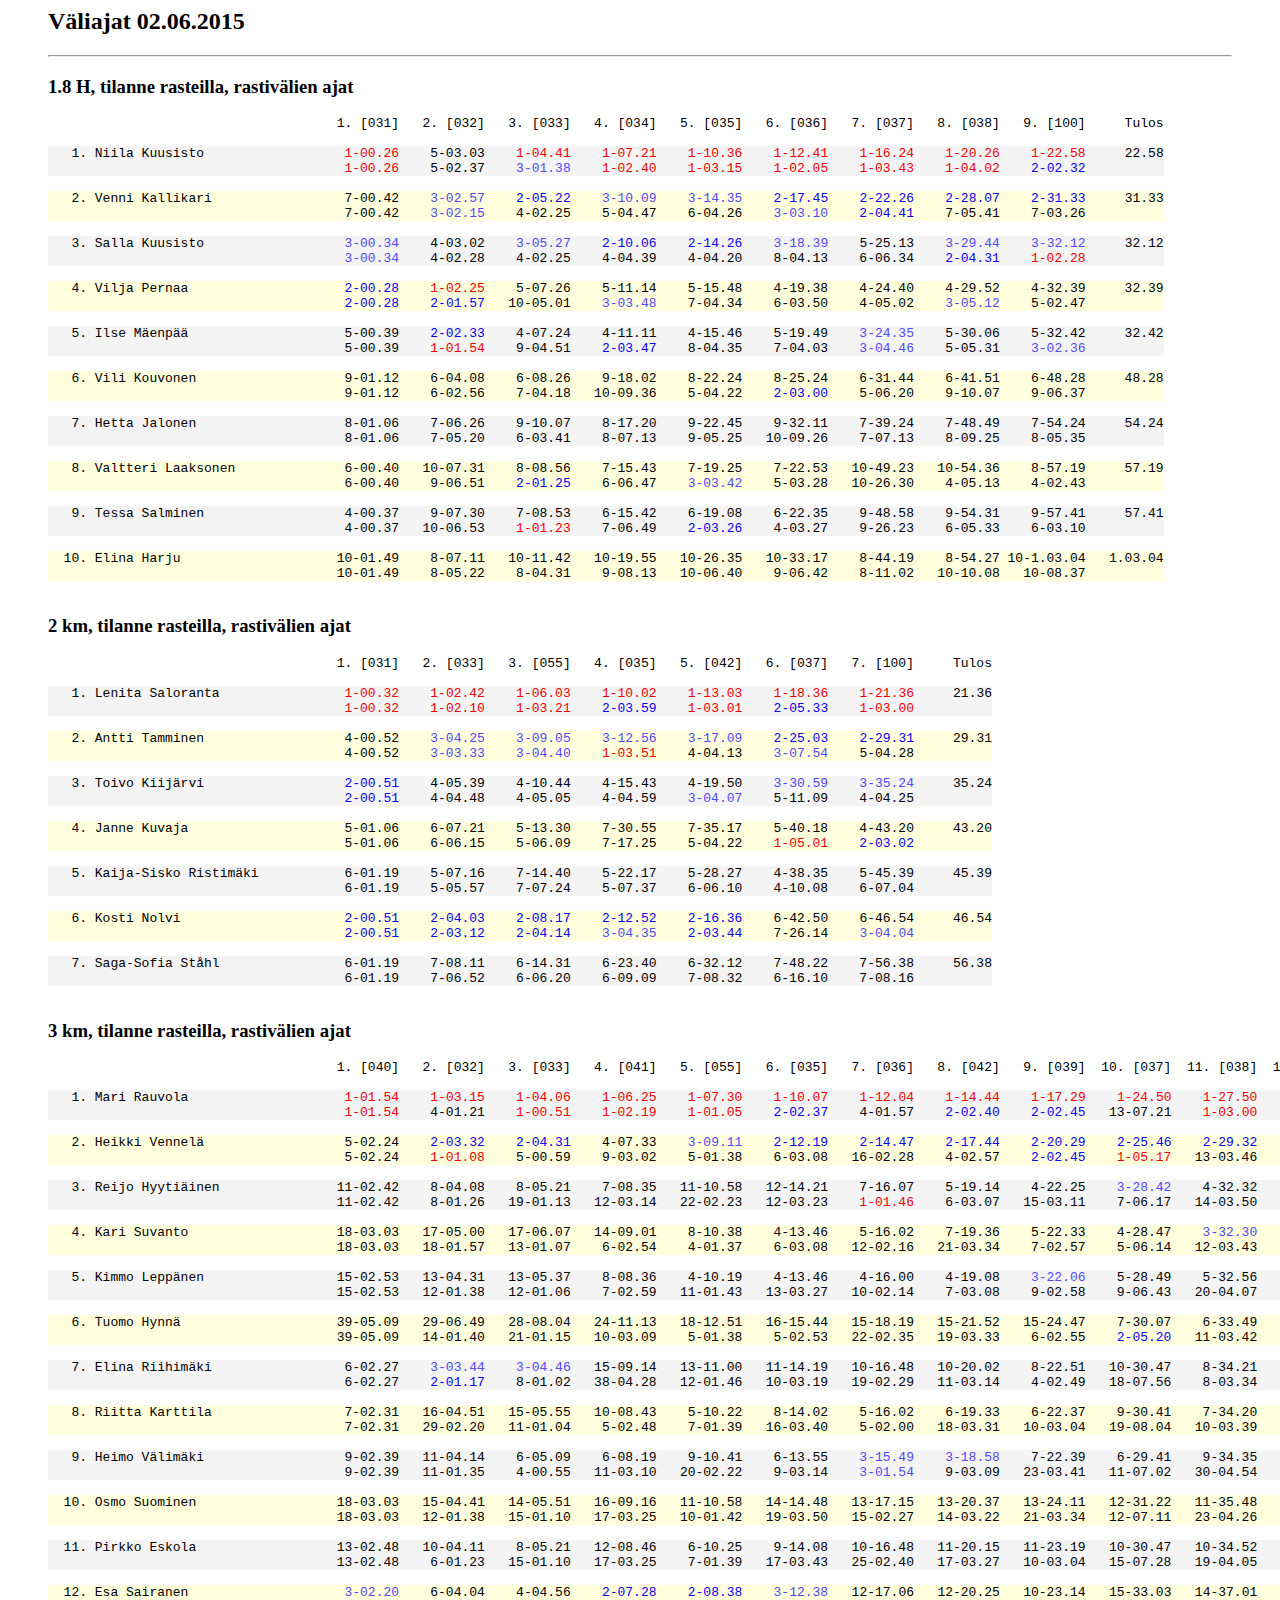
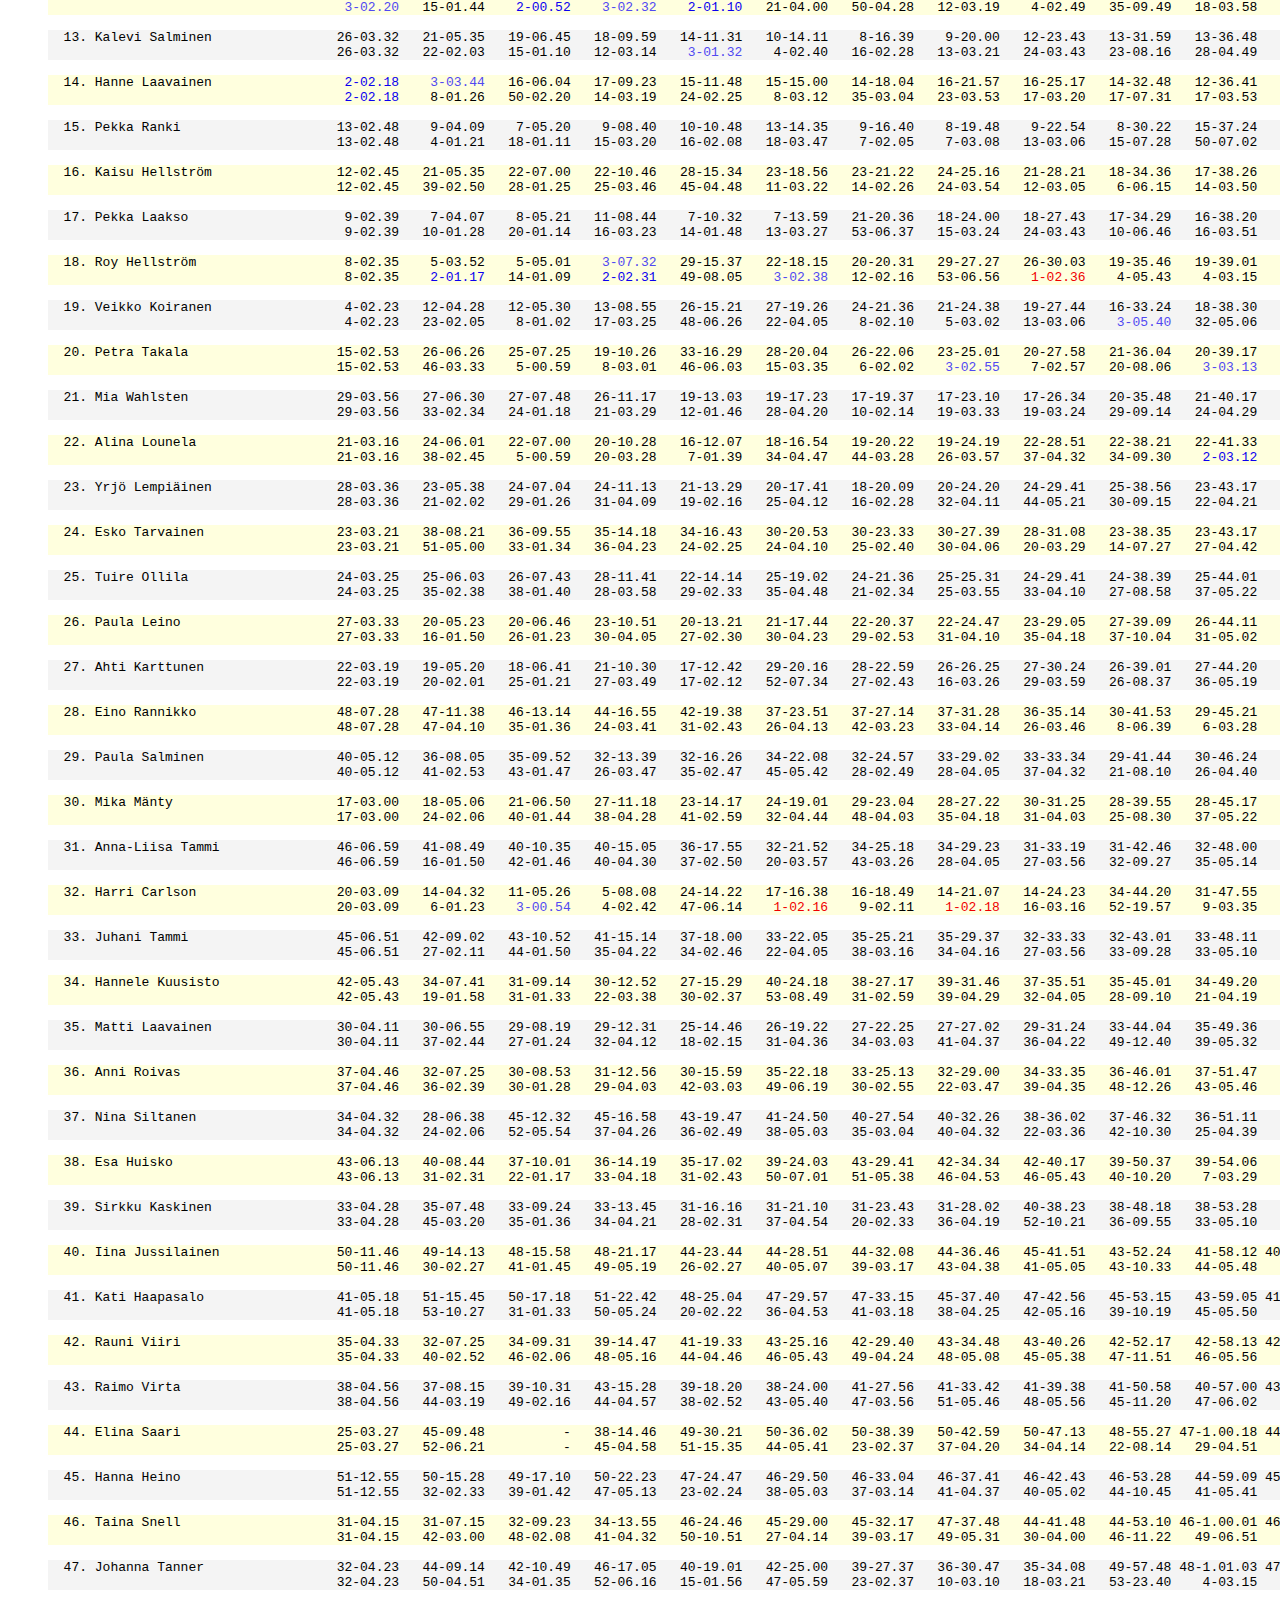
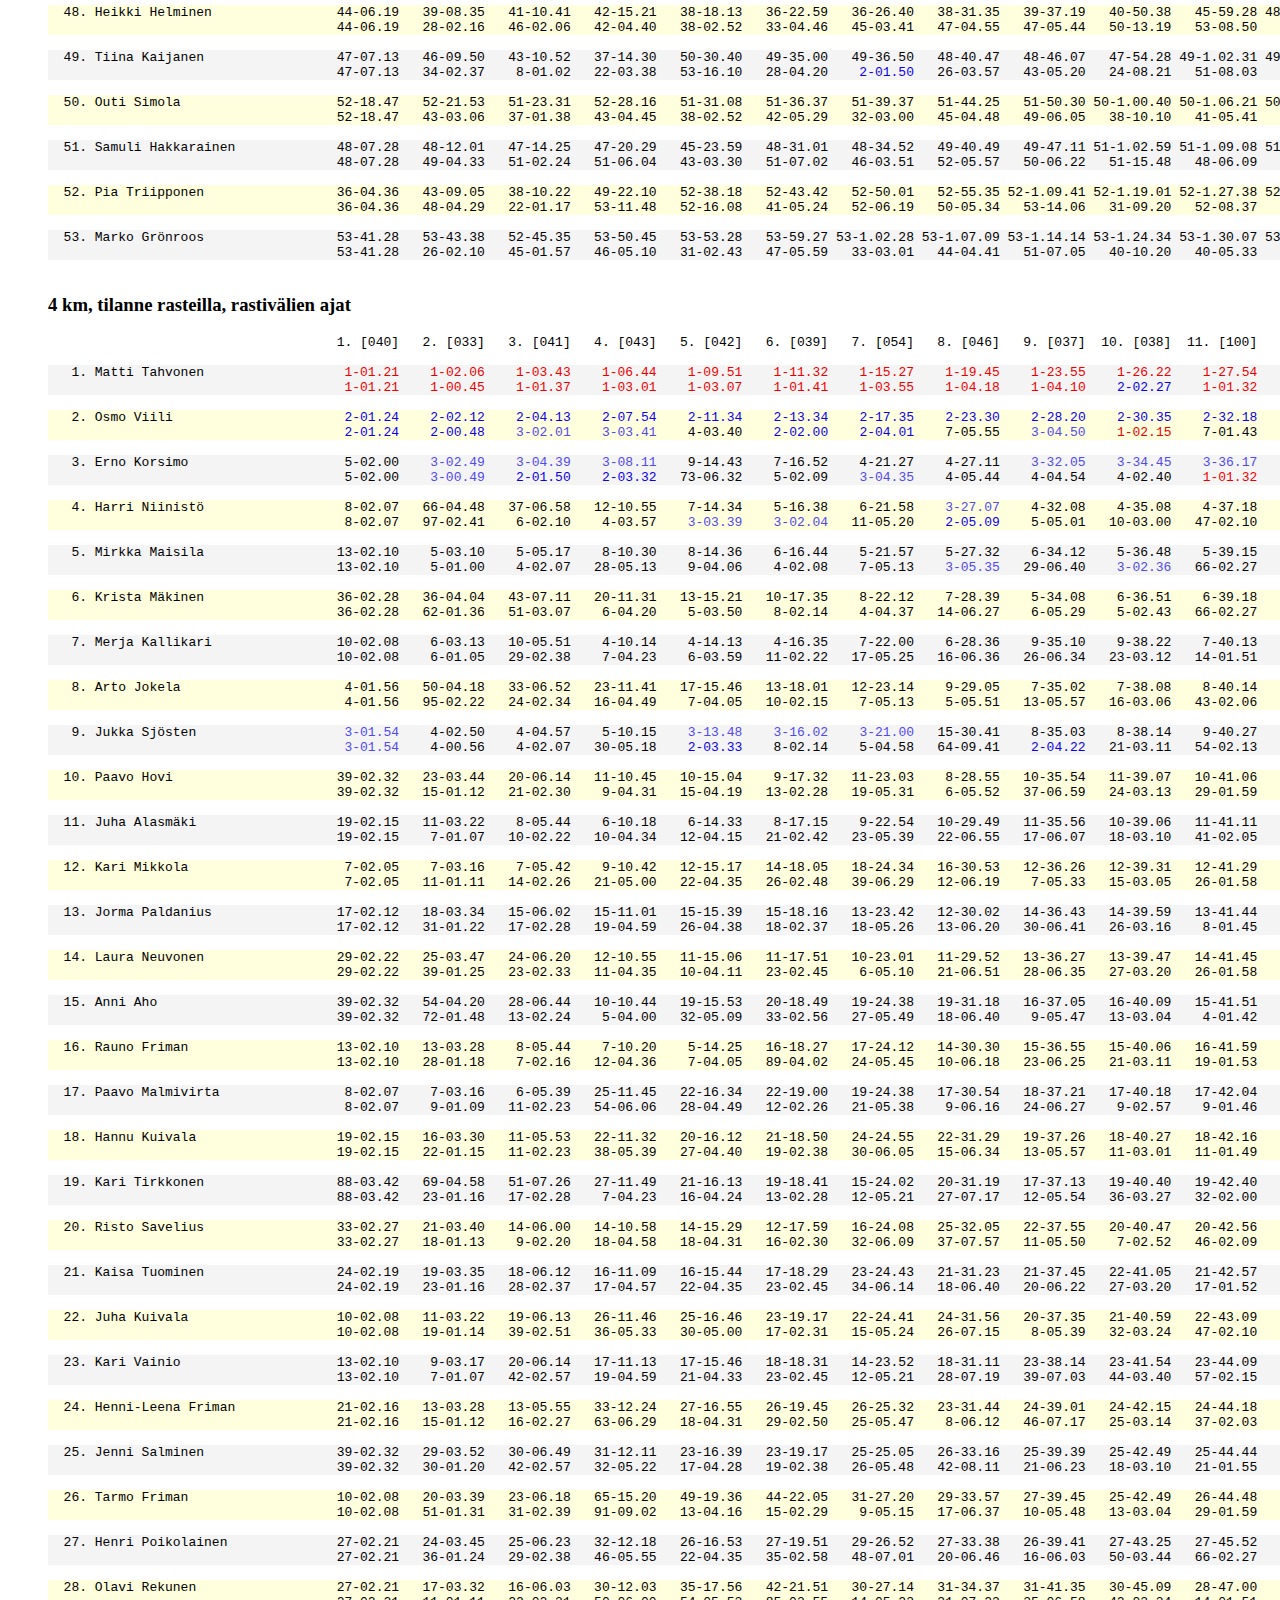
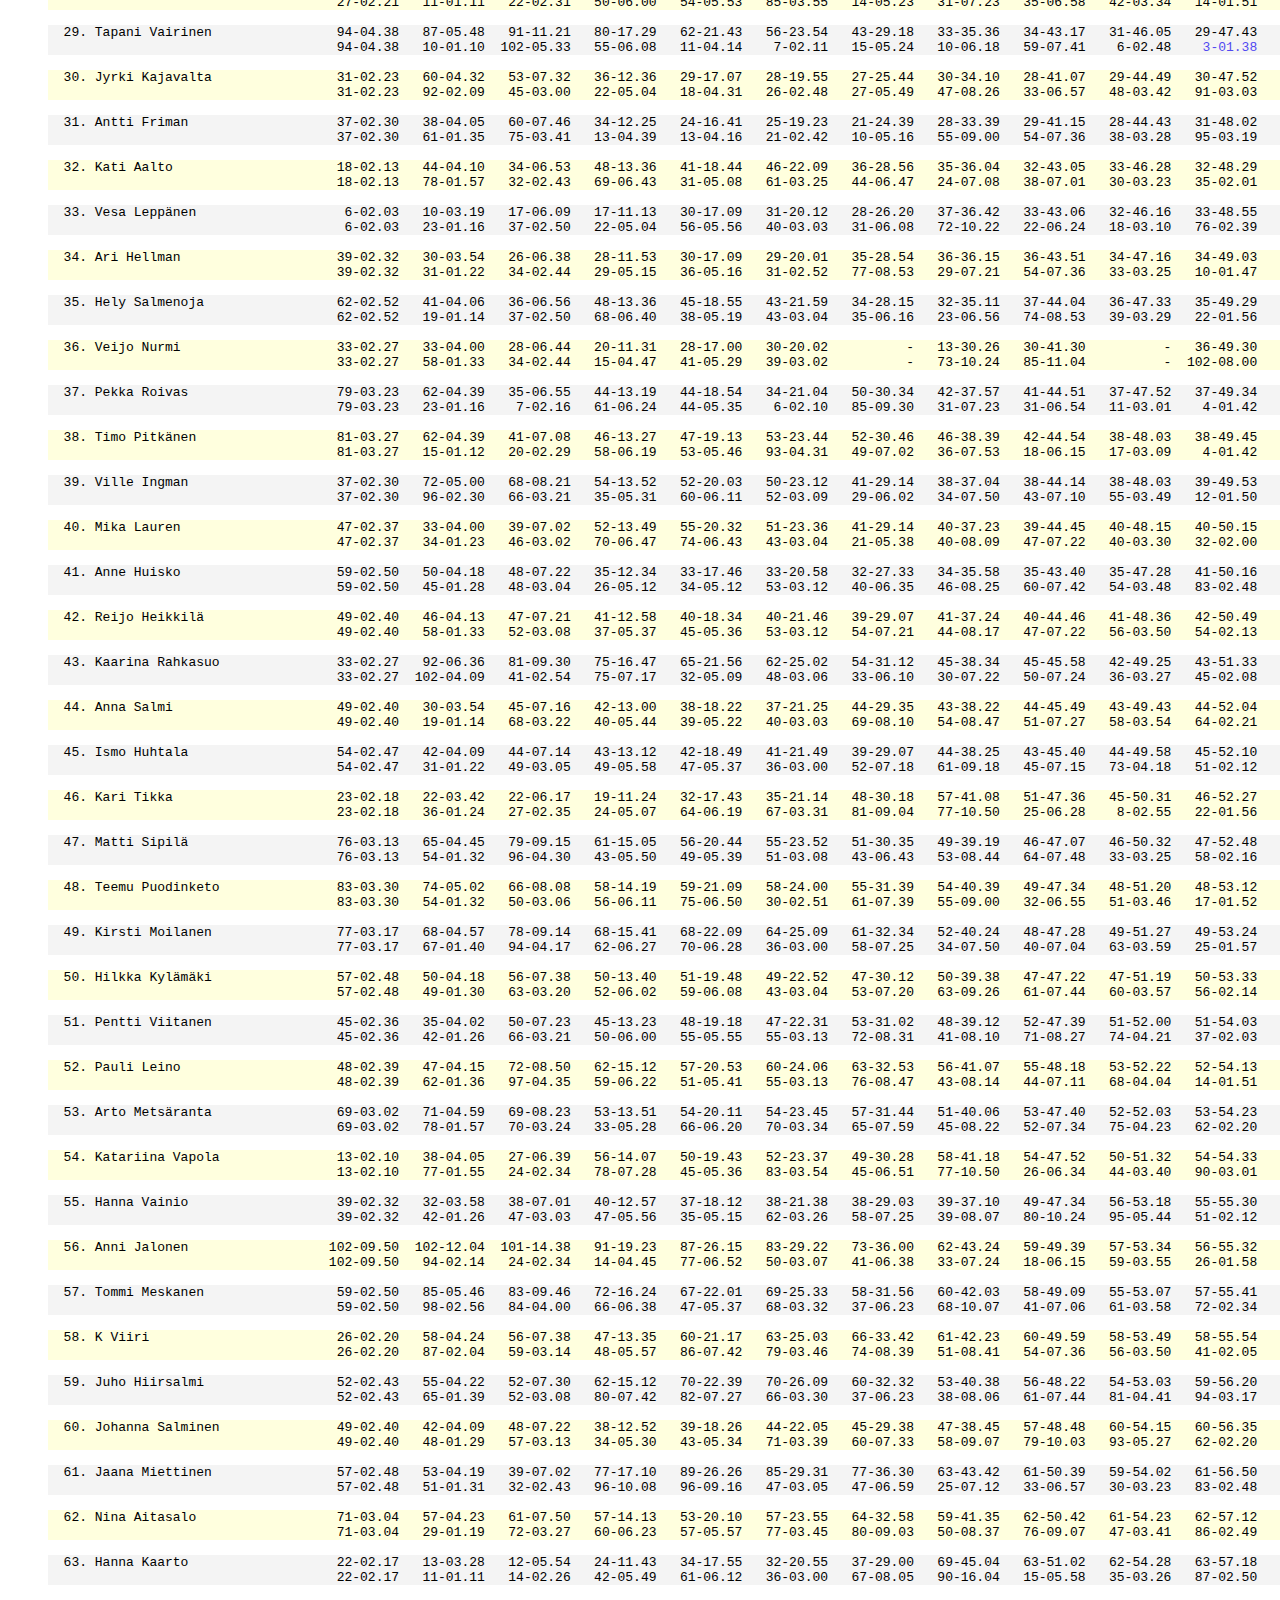
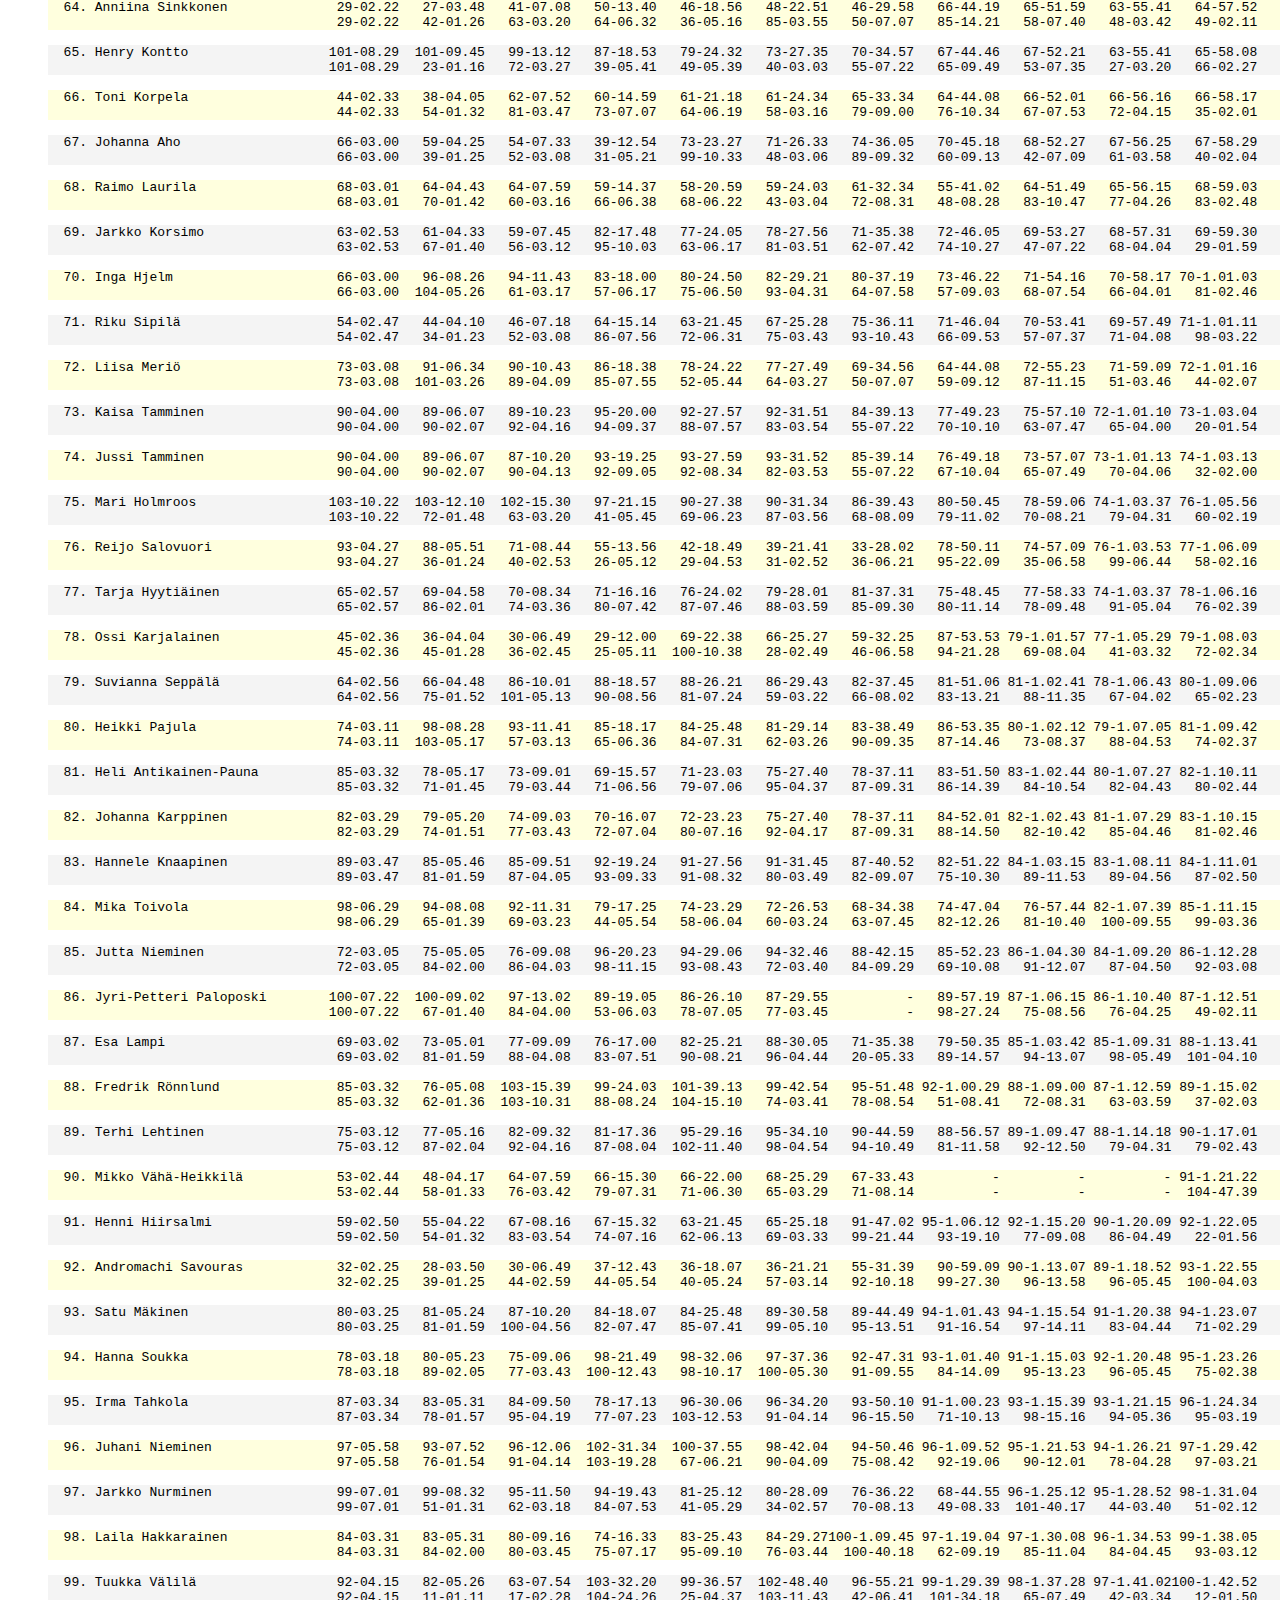
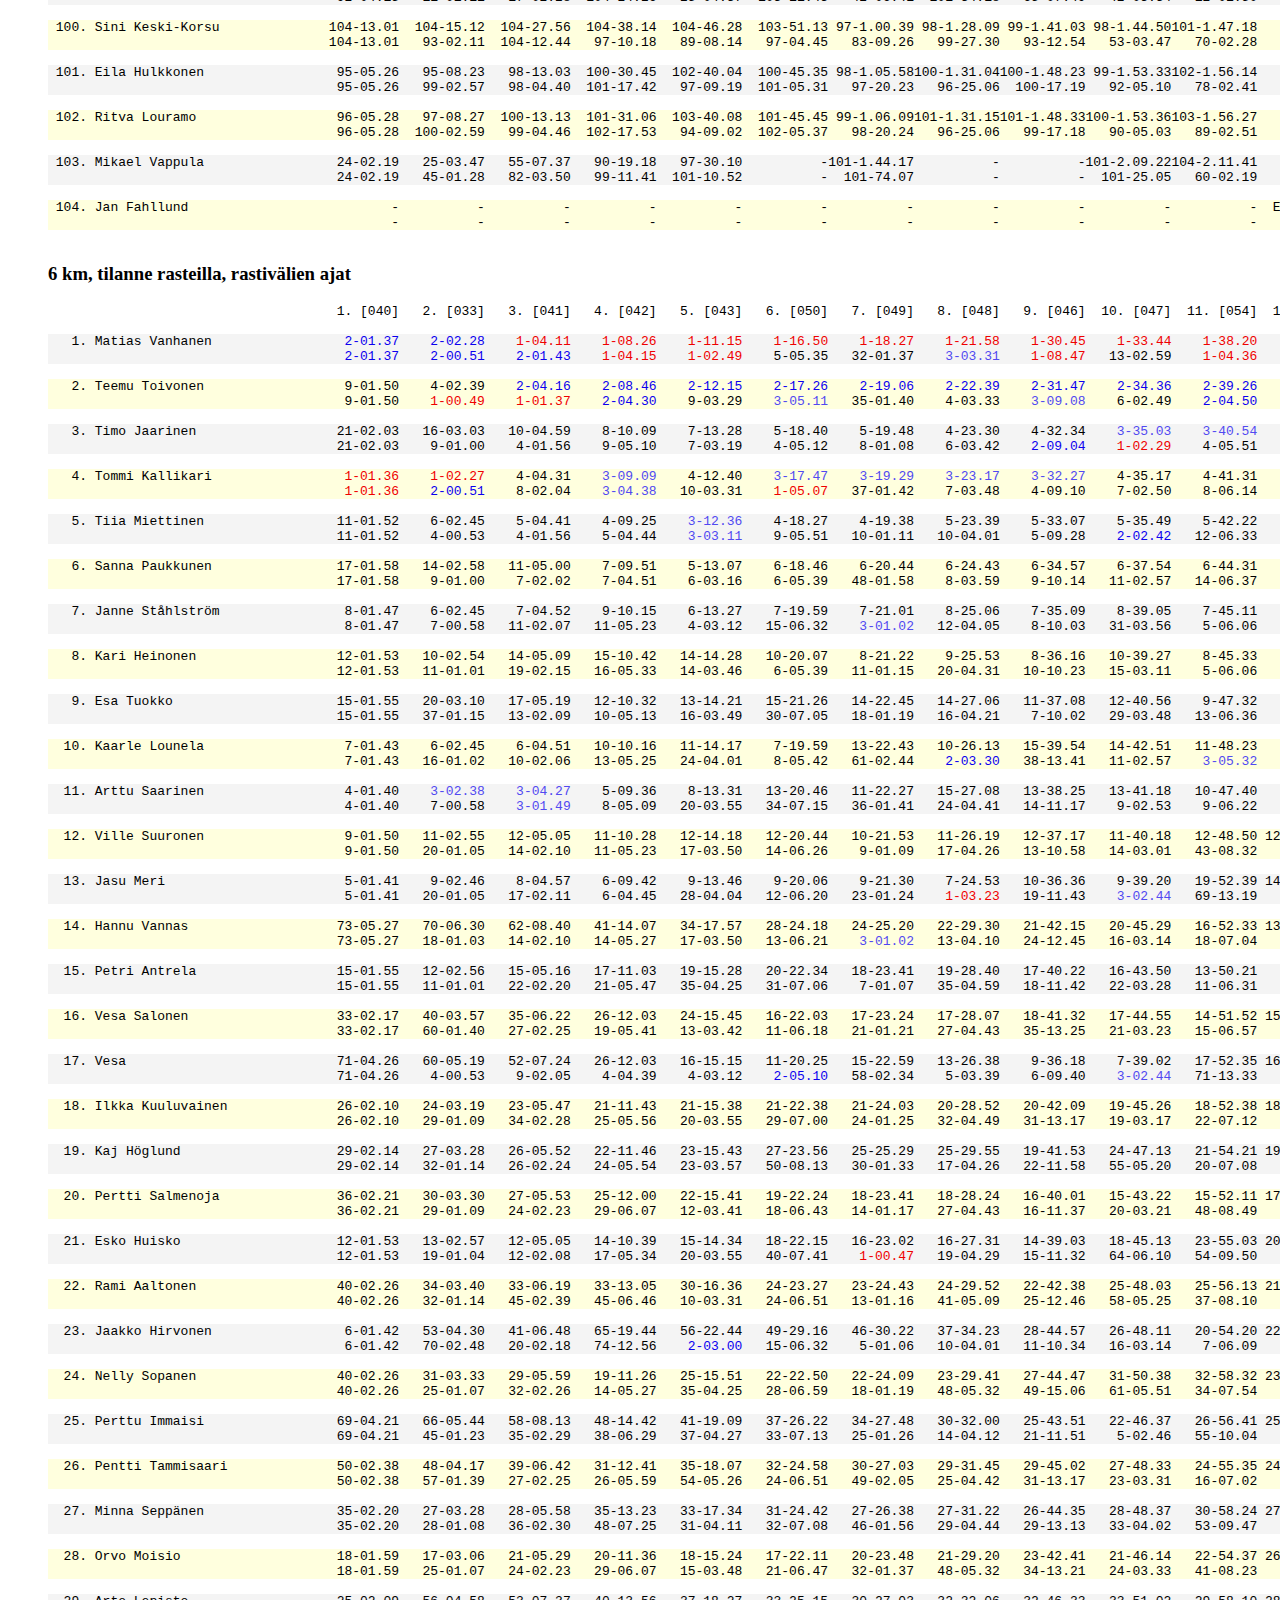
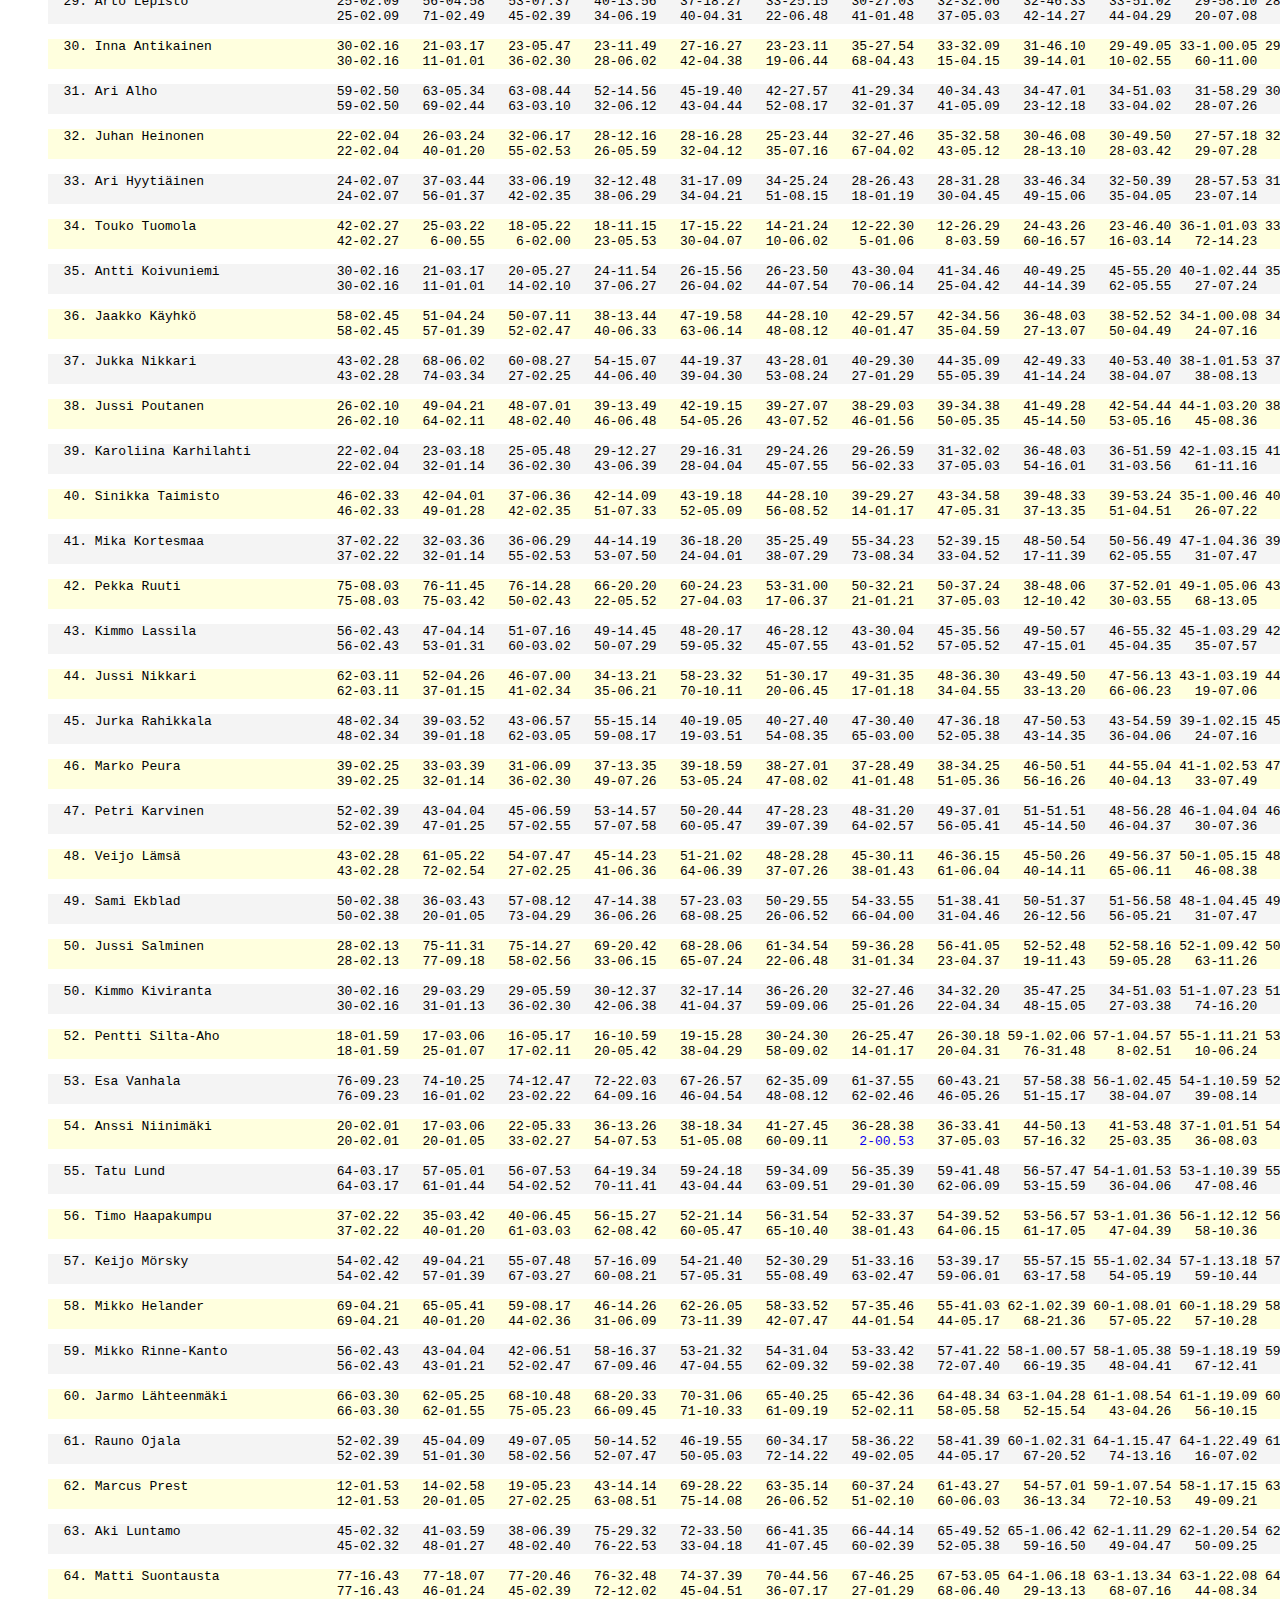
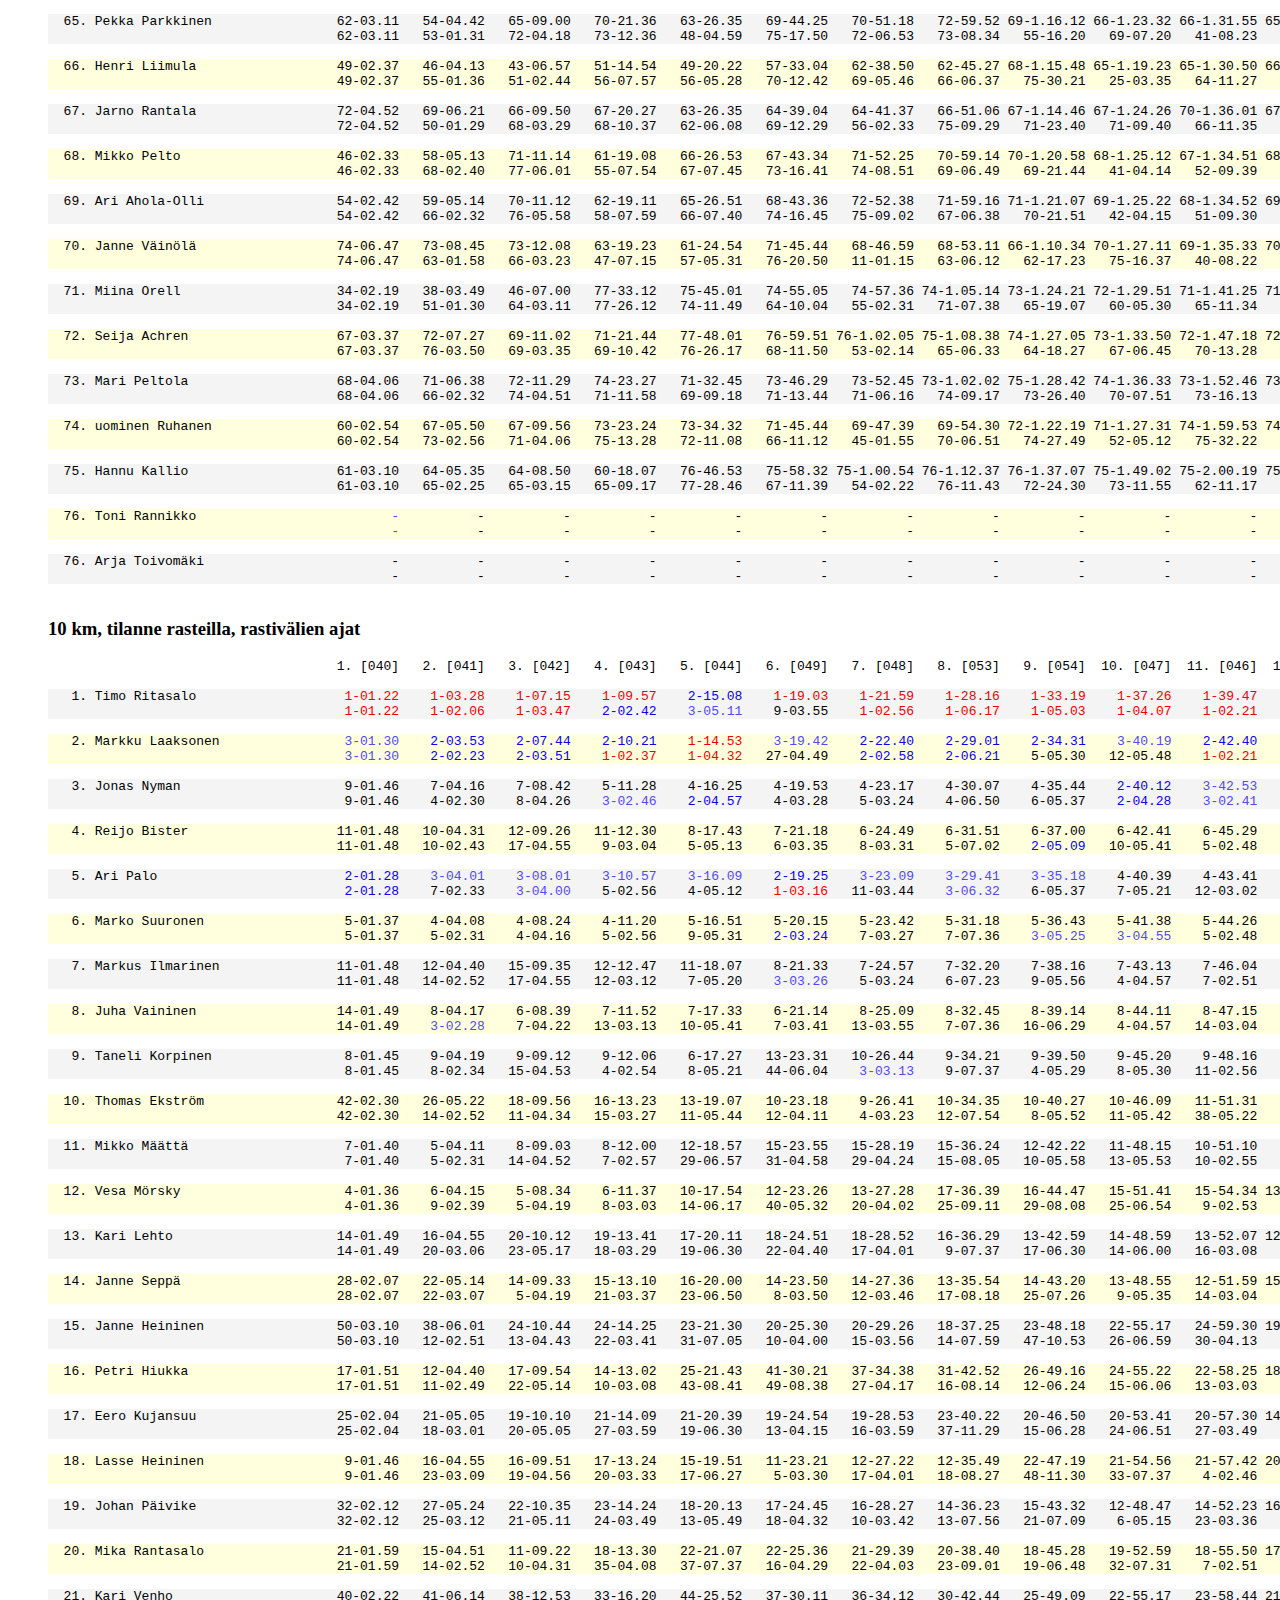
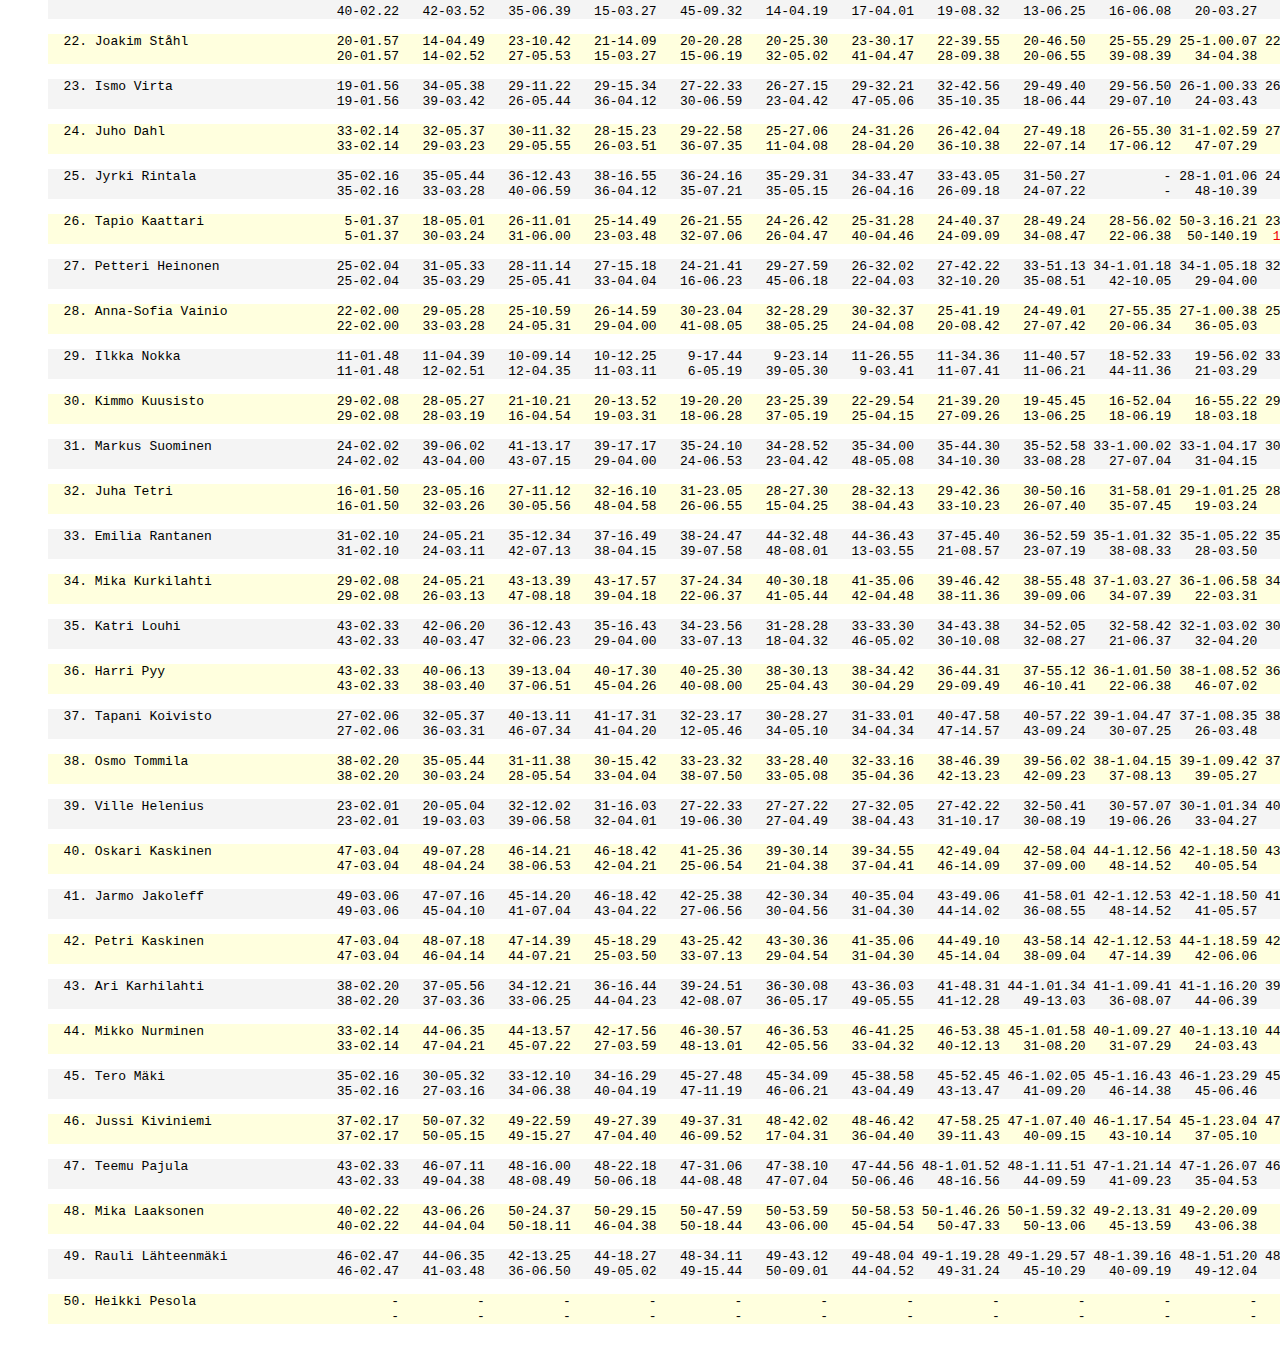
<file: src/main/webapp/sataras2015.html>
<!DOCTYPE HTML PUBLIC "-//W3C//DTD HTML 4.0 Transitional//EN">
<HTML>
<HEAD>
<META http-equiv=Content-Type content="text/html; charset=ISO-8859-1">
<META http-equiv="Expires" content="Tue Jun 02 18:16:42 2015">
<META name="Generator" content="E-Results 3.1.1.0">
<TITLE></TITLE>
</HEAD>
<BODY>
<BLOCKQUOTE>
<H2>V�liajat 02.06.2015</H2>
<HR>

<H3> 1.8 H, tilanne rasteilla, rastiv�lien ajat</H3>

<PRE>
                                     1. [031]   2. [032]   3. [033]   4. [034]   5. [035]   6. [036]   7. [037]   8. [038]   9. [100]     Tulos

<span style="background:#f4f4f4;">   1. Niila Kuusisto                  <span style="color:#ef0000">1-00.26</span>    5-03.03    <span style="color:#ef0000">1-04.41</span>    <span style="color:#ef0000">1-07.21</span>    <span style="color:#ef0000">1-10.36</span>    <span style="color:#ef0000">1-12.41</span>    <span style="color:#ef0000">1-16.24</span>    <span style="color:#ef0000">1-20.26</span>    <span style="color:#ef0000">1-22.58</span>     22.58
                                      <span style="color:#ef0000">1-00.26</span>    5-02.37    <span style="color:#5149f1;">3-01.38</span>    <span style="color:#ef0000">1-02.40</span>    <span style="color:#ef0000">1-03.15</span>    <span style="color:#ef0000">1-02.05</span>    <span style="color:#ef0000">1-03.43</span>    <span style="color:#ef0000">1-04.02</span>    <span style="color:#0b00ef;">2-02.32</span>          

</span><span style="background:#ffffde;">   2. Venni Kallikari                 7-00.42    <span style="color:#5149f1;">3-02.57</span>    <span style="color:#0b00ef;">2-05.22</span>    <span style="color:#5149f1;">3-10.09</span>    <span style="color:#5149f1;">3-14.35</span>    <span style="color:#0b00ef;">2-17.45</span>    <span style="color:#0b00ef;">2-22.26</span>    <span style="color:#0b00ef;">2-28.07</span>    <span style="color:#0b00ef;">2-31.33</span>     31.33
                                      7-00.42    <span style="color:#5149f1;">3-02.15</span>    4-02.25    5-04.47    6-04.26    <span style="color:#5149f1;">3-03.10</span>    <span style="color:#0b00ef;">2-04.41</span>    7-05.41    7-03.26          

</span><span style="background:#f4f4f4;">   3. Salla Kuusisto                  <span style="color:#5149f1;">3-00.34</span>    4-03.02    <span style="color:#5149f1;">3-05.27</span>    <span style="color:#0b00ef;">2-10.06</span>    <span style="color:#0b00ef;">2-14.26</span>    <span style="color:#5149f1;">3-18.39</span>    5-25.13    <span style="color:#5149f1;">3-29.44</span>    <span style="color:#5149f1;">3-32.12</span>     32.12
                                      <span style="color:#5149f1;">3-00.34</span>    4-02.28    4-02.25    4-04.39    4-04.20    8-04.13    6-06.34    <span style="color:#0b00ef;">2-04.31</span>    <span style="color:#ef0000">1-02.28</span>          

</span><span style="background:#ffffde;">   4. Vilja Pernaa                    <span style="color:#0b00ef;">2-00.28</span>    <span style="color:#ef0000">1-02.25</span>    5-07.26    5-11.14    5-15.48    4-19.38    4-24.40    4-29.52    4-32.39     32.39
                                      <span style="color:#0b00ef;">2-00.28</span>    <span style="color:#0b00ef;">2-01.57</span>   10-05.01    <span style="color:#5149f1;">3-03.48</span>    7-04.34    6-03.50    4-05.02    <span style="color:#5149f1;">3-05.12</span>    5-02.47          

</span><span style="background:#f4f4f4;">   5. Ilse M�enp��                    5-00.39    <span style="color:#0b00ef;">2-02.33</span>    4-07.24    4-11.11    4-15.46    5-19.49    <span style="color:#5149f1;">3-24.35</span>    5-30.06    5-32.42     32.42
                                      5-00.39    <span style="color:#ef0000">1-01.54</span>    9-04.51    <span style="color:#0b00ef;">2-03.47</span>    8-04.35    7-04.03    <span style="color:#5149f1;">3-04.46</span>    5-05.31    <span style="color:#5149f1;">3-02.36</span>          

</span><span style="background:#ffffde;">   6. Vili Kouvonen                   9-01.12    6-04.08    6-08.26    9-18.02    8-22.24    8-25.24    6-31.44    6-41.51    6-48.28     48.28
                                      9-01.12    6-02.56    7-04.18   10-09.36    5-04.22    <span style="color:#0b00ef;">2-03.00</span>    5-06.20    9-10.07    9-06.37          

</span><span style="background:#f4f4f4;">   7. Hetta Jalonen                   8-01.06    7-06.26    9-10.07    8-17.20    9-22.45    9-32.11    7-39.24    7-48.49    7-54.24     54.24
                                      8-01.06    7-05.20    6-03.41    8-07.13    9-05.25   10-09.26    7-07.13    8-09.25    8-05.35          

</span><span style="background:#ffffde;">   8. Valtteri Laaksonen              6-00.40   10-07.31    8-08.56    7-15.43    7-19.25    7-22.53   10-49.23   10-54.36    8-57.19     57.19
                                      6-00.40    9-06.51    <span style="color:#0b00ef;">2-01.25</span>    6-06.47    <span style="color:#5149f1;">3-03.42</span>    5-03.28   10-26.30    4-05.13    4-02.43          

</span><span style="background:#f4f4f4;">   9. Tessa Salminen                  4-00.37    9-07.30    7-08.53    6-15.42    6-19.08    6-22.35    9-48.58    9-54.31    9-57.41     57.41
                                      4-00.37   10-06.53    <span style="color:#ef0000">1-01.23</span>    7-06.49    <span style="color:#0b00ef;">2-03.26</span>    4-03.27    9-26.23    6-05.33    6-03.10          

</span><span style="background:#ffffde;">  10. Elina Harju                    10-01.49    8-07.11   10-11.42   10-19.55   10-26.35   10-33.17    8-44.19    8-54.27 10-1.03.04   1.03.04
                                     10-01.49    8-05.22    8-04.31    9-08.13   10-06.40    9-06.42    8-11.02   10-10.08   10-08.37          

</span></PRE>

<H3> 2 km, tilanne rasteilla, rastiv�lien ajat</H3>

<PRE>
                                     1. [031]   2. [033]   3. [055]   4. [035]   5. [042]   6. [037]   7. [100]     Tulos

<span style="background:#f4f4f4;">   1. Lenita Saloranta                <span style="color:#ef0000">1-00.32</span>    <span style="color:#ef0000">1-02.42</span>    <span style="color:#ef0000">1-06.03</span>    <span style="color:#ef0000">1-10.02</span>    <span style="color:#ef0000">1-13.03</span>    <span style="color:#ef0000">1-18.36</span>    <span style="color:#ef0000">1-21.36</span>     21.36
                                      <span style="color:#ef0000">1-00.32</span>    <span style="color:#ef0000">1-02.10</span>    <span style="color:#ef0000">1-03.21</span>    <span style="color:#0b00ef;">2-03.59</span>    <span style="color:#ef0000">1-03.01</span>    <span style="color:#0b00ef;">2-05.33</span>    <span style="color:#ef0000">1-03.00</span>          

</span><span style="background:#ffffde;">   2. Antti Tamminen                  4-00.52    <span style="color:#5149f1;">3-04.25</span>    <span style="color:#5149f1;">3-09.05</span>    <span style="color:#5149f1;">3-12.56</span>    <span style="color:#5149f1;">3-17.09</span>    <span style="color:#0b00ef;">2-25.03</span>    <span style="color:#0b00ef;">2-29.31</span>     29.31
                                      4-00.52    <span style="color:#5149f1;">3-03.33</span>    <span style="color:#5149f1;">3-04.40</span>    <span style="color:#ef0000">1-03.51</span>    4-04.13    <span style="color:#5149f1;">3-07.54</span>    5-04.28          

</span><span style="background:#f4f4f4;">   3. Toivo Kiij�rvi                  <span style="color:#0b00ef;">2-00.51</span>    4-05.39    4-10.44    4-15.43    4-19.50    <span style="color:#5149f1;">3-30.59</span>    <span style="color:#5149f1;">3-35.24</span>     35.24
                                      <span style="color:#0b00ef;">2-00.51</span>    4-04.48    4-05.05    4-04.59    <span style="color:#5149f1;">3-04.07</span>    5-11.09    4-04.25          

</span><span style="background:#ffffde;">   4. Janne Kuvaja                    5-01.06    6-07.21    5-13.30    7-30.55    7-35.17    5-40.18    4-43.20     43.20
                                      5-01.06    6-06.15    5-06.09    7-17.25    5-04.22    <span style="color:#ef0000">1-05.01</span>    <span style="color:#0b00ef;">2-03.02</span>          

</span><span style="background:#f4f4f4;">   5. Kaija-Sisko Ristim�ki           6-01.19    5-07.16    7-14.40    5-22.17    5-28.27    4-38.35    5-45.39     45.39
                                      6-01.19    5-05.57    7-07.24    5-07.37    6-06.10    4-10.08    6-07.04          

</span><span style="background:#ffffde;">   6. Kosti Nolvi                     <span style="color:#0b00ef;">2-00.51</span>    <span style="color:#0b00ef;">2-04.03</span>    <span style="color:#0b00ef;">2-08.17</span>    <span style="color:#0b00ef;">2-12.52</span>    <span style="color:#0b00ef;">2-16.36</span>    6-42.50    6-46.54     46.54
                                      <span style="color:#0b00ef;">2-00.51</span>    <span style="color:#0b00ef;">2-03.12</span>    <span style="color:#0b00ef;">2-04.14</span>    <span style="color:#5149f1;">3-04.35</span>    <span style="color:#0b00ef;">2-03.44</span>    7-26.14    <span style="color:#5149f1;">3-04.04</span>          

</span><span style="background:#f4f4f4;">   7. Saga-Sofia St�hl                6-01.19    7-08.11    6-14.31    6-23.40    6-32.12    7-48.22    7-56.38     56.38
                                      6-01.19    7-06.52    6-06.20    6-09.09    7-08.32    6-16.10    7-08.16          

</span></PRE>

<H3> 3 km, tilanne rasteilla, rastiv�lien ajat</H3>

<PRE>
                                     1. [040]   2. [032]   3. [033]   4. [041]   5. [055]   6. [035]   7. [036]   8. [042]   9. [039]  10. [037]  11. [038]  12. [100]     Tulos

<span style="background:#f4f4f4;">   1. Mari Rauvola                    <span style="color:#ef0000">1-01.54</span>    <span style="color:#ef0000">1-03.15</span>    <span style="color:#ef0000">1-04.06</span>    <span style="color:#ef0000">1-06.25</span>    <span style="color:#ef0000">1-07.30</span>    <span style="color:#ef0000">1-10.07</span>    <span style="color:#ef0000">1-12.04</span>    <span style="color:#ef0000">1-14.44</span>    <span style="color:#ef0000">1-17.29</span>    <span style="color:#ef0000">1-24.50</span>    <span style="color:#ef0000">1-27.50</span>    <span style="color:#ef0000">1-29.47</span>     29.47
                                      <span style="color:#ef0000">1-01.54</span>    4-01.21    <span style="color:#ef0000">1-00.51</span>    <span style="color:#ef0000">1-02.19</span>    <span style="color:#ef0000">1-01.05</span>    <span style="color:#0b00ef;">2-02.37</span>    4-01.57    <span style="color:#0b00ef;">2-02.40</span>    <span style="color:#0b00ef;">2-02.45</span>   13-07.21    <span style="color:#ef0000">1-03.00</span>    5-01.57          

</span><span style="background:#ffffde;">   2. Heikki Vennel�                  5-02.24    <span style="color:#0b00ef;">2-03.32</span>    <span style="color:#0b00ef;">2-04.31</span>    4-07.33    <span style="color:#5149f1;">3-09.11</span>    <span style="color:#0b00ef;">2-12.19</span>    <span style="color:#0b00ef;">2-14.47</span>    <span style="color:#0b00ef;">2-17.44</span>    <span style="color:#0b00ef;">2-20.29</span>    <span style="color:#0b00ef;">2-25.46</span>    <span style="color:#0b00ef;">2-29.32</span>    <span style="color:#0b00ef;">2-33.06</span>     33.06
                                      5-02.24    <span style="color:#ef0000">1-01.08</span>    5-00.59    9-03.02    5-01.38    6-03.08   16-02.28    4-02.57    <span style="color:#0b00ef;">2-02.45</span>    <span style="color:#ef0000">1-05.17</span>   13-03.46   44-03.34          

</span><span style="background:#f4f4f4;">   3. Reijo Hyyti�inen               11-02.42    8-04.08    8-05.21    7-08.35   11-10.58   12-14.21    7-16.07    5-19.14    4-22.25    <span style="color:#5149f1;">3-28.42</span>    4-32.32    <span style="color:#5149f1;">3-34.52</span>     34.52
                                     11-02.42    8-01.26   19-01.13   12-03.14   22-02.23   12-03.23    <span style="color:#ef0000">1-01.46</span>    6-03.07   15-03.11    7-06.17   14-03.50   15-02.20          

</span><span style="background:#ffffde;">   4. Kari Suvanto                   18-03.03   17-05.00   17-06.07   14-09.01    8-10.38    4-13.46    5-16.02    7-19.36    5-22.33    4-28.47    <span style="color:#5149f1;">3-32.30</span>    4-34.56     34.56
                                     18-03.03   18-01.57   13-01.07    6-02.54    4-01.37    6-03.08   12-02.16   21-03.34    7-02.57    5-06.14   12-03.43   19-02.26          

</span><span style="background:#f4f4f4;">   5. Kimmo Lepp�nen                 15-02.53   13-04.31   13-05.37    8-08.36    4-10.19    4-13.46    4-16.00    4-19.08    <span style="color:#5149f1;">3-22.06</span>    5-28.49    5-32.56    5-35.41     35.41
                                     15-02.53   12-01.38   12-01.06    7-02.59   11-01.43   13-03.27   10-02.14    7-03.08    9-02.58    9-06.43   20-04.07   26-02.45          

</span><span style="background:#ffffde;">   6. Tuomo Hynn�                    39-05.09   29-06.49   28-08.04   24-11.13   18-12.51   16-15.44   15-18.19   15-21.52   15-24.47    7-30.07    6-33.49    6-35.49     35.49
                                     39-05.09   14-01.40   21-01.15   10-03.09    5-01.38    5-02.53   22-02.35   19-03.33    6-02.55    <span style="color:#0b00ef;">2-05.20</span>   11-03.42    6-02.00          

</span><span style="background:#f4f4f4;">   7. Elina Riihim�ki                 6-02.27    <span style="color:#5149f1;">3-03.44</span>    <span style="color:#5149f1;">3-04.46</span>   15-09.14   13-11.00   11-14.19   10-16.48   10-20.02    8-22.51   10-30.47    8-34.21    7-36.11     36.11
                                      6-02.27    <span style="color:#0b00ef;">2-01.17</span>    8-01.02   38-04.28   12-01.46   10-03.19   19-02.29   11-03.14    4-02.49   18-07.56    8-03.34    <span style="color:#0b00ef;">2-01.50</span>          

</span><span style="background:#ffffde;">   8. Riitta Karttila                 7-02.31   16-04.51   15-05.55   10-08.43    5-10.22    8-14.02    5-16.02    6-19.33    6-22.37    9-30.41    7-34.20    8-36.28     36.28
                                      7-02.31   29-02.20   11-01.04    5-02.48    7-01.39   16-03.40    5-02.00   18-03.31   10-03.04   19-08.04   10-03.39    9-02.08          

</span><span style="background:#f4f4f4;">   9. Heimo V�lim�ki                  9-02.39   11-04.14    6-05.09    6-08.19    9-10.41    6-13.55    <span style="color:#5149f1;">3-15.49</span>    <span style="color:#5149f1;">3-18.58</span>    7-22.39    6-29.41    9-34.35    9-37.55     37.55
                                      9-02.39   11-01.35    4-00.55   11-03.10   20-02.22    9-03.14    <span style="color:#5149f1;">3-01.54</span>    9-03.09   23-03.41   11-07.02   30-04.54   39-03.20          

</span><span style="background:#ffffde;">  10. Osmo Suominen                  18-03.03   15-04.41   14-05.51   16-09.16   11-10.58   14-14.48   13-17.15   13-20.37   13-24.11   12-31.22   11-35.48   10-38.24     38.24
                                     18-03.03   12-01.38   15-01.10   17-03.25   10-01.42   19-03.50   15-02.27   14-03.22   21-03.34   12-07.11   23-04.26   20-02.36          

</span><span style="background:#f4f4f4;">  11. Pirkko Eskola                  13-02.48   10-04.11    8-05.21   12-08.46    6-10.25    9-14.08   10-16.48   11-20.15   11-23.19   10-30.47   10-34.52   11-38.34     38.34
                                     13-02.48    6-01.23   15-01.10   17-03.25    7-01.39   17-03.43   25-02.40   17-03.27   10-03.04   15-07.28   19-04.05   46-03.42          

</span><span style="background:#ffffde;">  12. Esa Sairanen                    <span style="color:#5149f1;">3-02.20</span>    6-04.04    4-04.56    <span style="color:#0b00ef;">2-07.28</span>    <span style="color:#0b00ef;">2-08.38</span>    <span style="color:#5149f1;">3-12.38</span>   12-17.06   12-20.25   10-23.14   15-33.03   14-37.01   12-38.46     38.46
                                      <span style="color:#5149f1;">3-02.20</span>   15-01.44    <span style="color:#0b00ef;">2-00.52</span>    <span style="color:#5149f1;">3-02.32</span>    <span style="color:#0b00ef;">2-01.10</span>   21-04.00   50-04.28   12-03.19    4-02.49   35-09.49   18-03.58    <span style="color:#ef0000">1-01.45</span>          

</span><span style="background:#f4f4f4;">  13. Kalevi Salminen                26-03.32   21-05.35   19-06.45   18-09.59   14-11.31   10-14.11    8-16.39    9-20.00   12-23.43   13-31.59   13-36.48   13-39.25     39.25
                                     26-03.32   22-02.03   15-01.10   12-03.14    <span style="color:#5149f1;">3-01.32</span>    4-02.40   16-02.28   13-03.21   24-03.43   23-08.16   28-04.49   23-02.37          

</span><span style="background:#ffffde;">  14. Hanne Laavainen                 <span style="color:#0b00ef;">2-02.18</span>    <span style="color:#5149f1;">3-03.44</span>   16-06.04   17-09.23   15-11.48   15-15.00   14-18.04   16-21.57   16-25.17   14-32.48   12-36.41   14-39.36     39.36
                                      <span style="color:#0b00ef;">2-02.18</span>    8-01.26   50-02.20   14-03.19   24-02.25    8-03.12   35-03.04   23-03.53   17-03.20   17-07.31   17-03.53   33-02.55          

</span><span style="background:#f4f4f4;">  15. Pekka Ranki                    13-02.48    9-04.09    7-05.20    9-08.40   10-10.48   13-14.35    9-16.40    8-19.48    9-22.54    8-30.22   15-37.24   15-39.39     39.39
                                     13-02.48    4-01.21   18-01.11   15-03.20   16-02.08   18-03.47    7-02.05    7-03.08   13-03.06   15-07.28   50-07.02   13-02.15          

</span><span style="background:#ffffde;">  16. Kaisu Hellstr�m                12-02.45   21-05.35   22-07.00   22-10.46   28-15.34   23-18.56   23-21.22   24-25.16   21-28.21   18-34.36   17-38.26   16-40.22     40.22
                                     12-02.45   39-02.50   28-01.25   25-03.46   45-04.48   11-03.22   14-02.26   24-03.54   12-03.05    6-06.15   14-03.50    4-01.56          

</span><span style="background:#f4f4f4;">  17. Pekka Laakso                    9-02.39    7-04.07    8-05.21   11-08.44    7-10.32    7-13.59   21-20.36   18-24.00   18-27.43   17-34.29   16-38.20   17-40.41     40.41
                                      9-02.39   10-01.28   20-01.14   16-03.23   14-01.48   13-03.27   53-06.37   15-03.24   24-03.43   10-06.46   16-03.51   16-02.21          

</span><span style="background:#ffffde;">  18. Roy Hellstr�m                   8-02.35    5-03.52    5-05.01    <span style="color:#5149f1;">3-07.32</span>   29-15.37   22-18.15   20-20.31   29-27.27   26-30.03   19-35.46   19-39.01   18-40.54     40.54
                                      8-02.35    <span style="color:#0b00ef;">2-01.17</span>   14-01.09    <span style="color:#0b00ef;">2-02.31</span>   49-08.05    <span style="color:#5149f1;">3-02.38</span>   12-02.16   53-06.56    <span style="color:#ef0000">1-02.36</span>    4-05.43    4-03.15    <span style="color:#5149f1;">3-01.53</span>          

</span><span style="background:#f4f4f4;">  19. Veikko Koiranen                 4-02.23   12-04.28   12-05.30   13-08.55   26-15.21   27-19.26   24-21.36   21-24.38   19-27.44   16-33.24   18-38.30   19-41.11     41.11
                                      4-02.23   23-02.05    8-01.02   17-03.25   48-06.26   22-04.05    8-02.10    5-03.02   13-03.06    <span style="color:#5149f1;">3-05.40</span>   32-05.06   25-02.41          

</span><span style="background:#ffffde;">  20. Petra Takala                   15-02.53   26-06.26   25-07.25   19-10.26   33-16.29   28-20.04   26-22.06   23-25.01   20-27.58   21-36.04   20-39.17   20-41.22     41.22
                                     15-02.53   46-03.33    5-00.59    8-03.01   46-06.03   15-03.35    6-02.02    <span style="color:#5149f1;">3-02.55</span>    7-02.57   20-08.06    <span style="color:#5149f1;">3-03.13</span>    7-02.05          

</span><span style="background:#f4f4f4;">  21. Mia Wahlsten                   29-03.56   27-06.30   27-07.48   26-11.17   19-13.03   19-17.23   17-19.37   17-23.10   17-26.34   20-35.48   21-40.17   21-43.07     43.07
                                     29-03.56   33-02.34   24-01.18   21-03.29   12-01.46   28-04.20   10-02.14   19-03.33   19-03.24   29-09.14   24-04.29   29-02.50          

</span><span style="background:#ffffde;">  22. Alina Lounela                  21-03.16   24-06.01   22-07.00   20-10.28   16-12.07   18-16.54   19-20.22   19-24.19   22-28.51   22-38.21   22-41.33   22-43.41     43.41
                                     21-03.16   38-02.45    5-00.59   20-03.28    7-01.39   34-04.47   44-03.28   26-03.57   37-04.32   34-09.30    <span style="color:#0b00ef;">2-03.12</span>    9-02.08          

</span><span style="background:#f4f4f4;">  23. Yrj� Lempi�inen                28-03.36   23-05.38   24-07.04   24-11.13   21-13.29   20-17.41   18-20.09   20-24.20   24-29.41   25-38.56   23-43.17   23-45.53     45.53
                                     28-03.36   21-02.02   29-01.26   31-04.09   19-02.16   25-04.12   16-02.28   32-04.11   44-05.21   30-09.15   22-04.21   20-02.36          

</span><span style="background:#ffffde;">  24. Esko Tarvainen                 23-03.21   38-08.21   36-09.55   35-14.18   34-16.43   30-20.53   30-23.33   30-27.39   28-31.08   23-38.35   23-43.17   24-46.10     46.10
                                     23-03.21   51-05.00   33-01.34   36-04.23   24-02.25   24-04.10   25-02.40   30-04.06   20-03.29   14-07.27   27-04.42   32-02.53          

</span><span style="background:#f4f4f4;">  25. Tuire Ollila                   24-03.25   25-06.03   26-07.43   28-11.41   22-14.14   25-19.02   24-21.36   25-25.31   24-29.41   24-38.39   25-44.01   25-46.26     46.26
                                     24-03.25   35-02.38   38-01.40   28-03.58   29-02.33   35-04.48   21-02.34   25-03.55   33-04.10   27-08.58   37-05.22   18-02.25          

</span><span style="background:#ffffde;">  26. Paula Leino                    27-03.33   20-05.23   20-06.46   23-10.51   20-13.21   21-17.44   22-20.37   22-24.47   23-29.05   27-39.09   26-44.11   26-46.57     46.57
                                     27-03.33   16-01.50   26-01.23   30-04.05   27-02.30   30-04.23   29-02.53   31-04.10   35-04.18   37-10.04   31-05.02   27-02.46          

</span><span style="background:#f4f4f4;">  27. Ahti Karttunen                 22-03.19   19-05.20   18-06.41   21-10.30   17-12.42   29-20.16   28-22.59   26-26.25   27-30.24   26-39.01   27-44.20   27-47.11     47.11
                                     22-03.19   20-02.01   25-01.21   27-03.49   17-02.12   52-07.34   27-02.43   16-03.26   29-03.59   26-08.37   36-05.19   30-02.51          

</span><span style="background:#ffffde;">  28. Eino Rannikko                  48-07.28   47-11.38   46-13.14   44-16.55   42-19.38   37-23.51   37-27.14   37-31.28   36-35.14   30-41.53   29-45.21   28-47.57     47.57
                                     48-07.28   47-04.10   35-01.36   24-03.41   31-02.43   26-04.13   42-03.23   33-04.14   26-03.46    8-06.39    6-03.28   20-02.36          

</span><span style="background:#f4f4f4;">  29. Paula Salminen                 40-05.12   36-08.05   35-09.52   32-13.39   32-16.26   34-22.08   32-24.57   33-29.02   33-33.34   29-41.44   30-46.24   29-48.37     48.37
                                     40-05.12   41-02.53   43-01.47   26-03.47   35-02.47   45-05.42   28-02.49   28-04.05   37-04.32   21-08.10   26-04.40   11-02.13          

</span><span style="background:#ffffde;">  30. Mika M�nty                     17-03.00   18-05.06   21-06.50   27-11.18   23-14.17   24-19.01   29-23.04   28-27.22   30-31.25   28-39.55   28-45.17   30-48.49     48.49
                                     17-03.00   24-02.06   40-01.44   38-04.28   41-02.59   32-04.44   48-04.03   35-04.18   31-04.03   25-08.30   37-05.22   43-03.32          

</span><span style="background:#f4f4f4;">  31. Anna-Liisa Tammi               46-06.59   41-08.49   40-10.35   40-15.05   36-17.55   32-21.52   34-25.18   34-29.23   31-33.19   31-42.46   32-48.00   31-51.02     51.02
                                     46-06.59   16-01.50   42-01.46   40-04.30   37-02.50   20-03.57   43-03.26   28-04.05   27-03.56   32-09.27   35-05.14   34-03.02          

</span><span style="background:#ffffde;">  32. Harri Carlson                  20-03.09   14-04.32   11-05.26    5-08.08   24-14.22   17-16.38   16-18.49   14-21.07   14-24.23   34-44.20   31-47.55   32-51.12     51.12
                                     20-03.09    6-01.23    <span style="color:#5149f1;">3-00.54</span>    4-02.42   47-06.14    <span style="color:#ef0000">1-02.16</span>    9-02.11    <span style="color:#ef0000">1-02.18</span>   16-03.16   52-19.57    9-03.35   38-03.17          

</span><span style="background:#f4f4f4;">  33. Juhani Tammi                   45-06.51   42-09.02   43-10.52   41-15.14   37-18.00   33-22.05   35-25.21   35-29.37   32-33.33   32-43.01   33-48.11   33-51.15     51.15
                                     45-06.51   27-02.11   44-01.50   35-04.22   34-02.46   22-04.05   38-03.16   34-04.16   27-03.56   33-09.28   33-05.10   36-03.04          

</span><span style="background:#ffffde;">  34. Hannele Kuusisto               42-05.43   34-07.41   31-09.14   30-12.52   27-15.29   40-24.18   38-27.17   39-31.46   37-35.51   35-45.01   34-49.20   34-52.09     52.09
                                     42-05.43   19-01.58   31-01.33   22-03.38   30-02.37   53-08.49   31-02.59   39-04.29   32-04.05   28-09.10   21-04.19   28-02.49          

</span><span style="background:#f4f4f4;">  35. Matti Laavainen                30-04.11   30-06.55   29-08.19   29-12.31   25-14.46   26-19.22   27-22.25   27-27.02   29-31.24   33-44.04   35-49.36   35-52.51     52.51
                                     30-04.11   37-02.44   27-01.24   32-04.12   18-02.15   31-04.36   34-03.03   41-04.37   36-04.22   49-12.40   39-05.32   37-03.15          

</span><span style="background:#ffffde;">  36. Anni Roivas                    37-04.46   32-07.25   30-08.53   31-12.56   30-15.59   35-22.18   33-25.13   32-29.00   34-33.35   36-46.01   37-51.47   36-54.04     54.04
                                     37-04.46   36-02.39   30-01.28   29-04.03   42-03.03   49-06.19   30-02.55   22-03.47   39-04.35   48-12.26   43-05.46   14-02.17          

</span><span style="background:#f4f4f4;">  37. Nina Siltanen                  34-04.32   28-06.38   45-12.32   45-16.58   43-19.47   41-24.50   40-27.54   40-32.26   38-36.02   37-46.32   36-51.11   37-54.14     54.14
                                     34-04.32   24-02.06   52-05.54   37-04.26   36-02.49   38-05.03   35-03.04   40-04.32   22-03.36   42-10.30   25-04.39   35-03.03          

</span><span style="background:#ffffde;">  38. Esa Huisko                     43-06.13   40-08.44   37-10.01   36-14.19   35-17.02   39-24.03   43-29.41   42-34.34   42-40.17   39-50.37   39-54.06   38-56.19     56.19
                                     43-06.13   31-02.31   22-01.17   33-04.18   31-02.43   50-07.01   51-05.38   46-04.53   46-05.43   40-10.20    7-03.29   11-02.13          

</span><span style="background:#f4f4f4;">  39. Sirkku Kaskinen                33-04.28   35-07.48   33-09.24   33-13.45   31-16.16   31-21.10   31-23.43   31-28.02   40-38.23   38-48.18   38-53.28   39-56.54     56.54
                                     33-04.28   45-03.20   35-01.36   34-04.21   28-02.31   37-04.54   20-02.33   36-04.19   52-10.21   36-09.55   33-05.10   42-03.26          

</span><span style="background:#ffffde;">  40. Iina Jussilainen               50-11.46   49-14.13   48-15.58   48-21.17   44-23.44   44-28.51   44-32.08   44-36.46   45-41.51   43-52.24   41-58.12 40-1.01.04   1.01.04
                                     50-11.46   30-02.27   41-01.45   49-05.19   26-02.27   40-05.07   39-03.17   43-04.38   41-05.05   43-10.33   44-05.48   31-02.52          

</span><span style="background:#f4f4f4;">  41. Kati Haapasalo                 41-05.18   51-15.45   50-17.18   51-22.42   48-25.04   47-29.57   47-33.15   45-37.40   47-42.56   45-53.15   43-59.05 41-1.01.11   1.01.11
                                     41-05.18   53-10.27   31-01.33   50-05.24   20-02.22   36-04.53   41-03.18   38-04.25   42-05.16   39-10.19   45-05.50    8-02.06          

</span><span style="background:#ffffde;">  42. Rauni Viiri                    35-04.33   32-07.25   34-09.31   39-14.47   41-19.33   43-25.16   42-29.40   43-34.48   43-40.26   42-52.17   42-58.13 42-1.02.19   1.02.19
                                     35-04.33   40-02.52   46-02.06   48-05.16   44-04.46   46-05.43   49-04.24   48-05.08   45-05.38   47-11.51   46-05.56   48-04.06          

</span><span style="background:#f4f4f4;">  43. Raimo Virta                    38-04.56   37-08.15   39-10.31   43-15.28   39-18.20   38-24.00   41-27.56   41-33.42   41-39.38   41-50.58   40-57.00 43-1.02.35   1.02.35
                                     38-04.56   44-03.19   49-02.16   44-04.57   38-02.52   43-05.40   47-03.56   51-05.46   48-05.56   45-11.20   47-06.02   53-05.35          

</span><span style="background:#ffffde;">  44. Elina Saari                    25-03.27   45-09.48          -   38-14.46   49-30.21   50-36.02   50-38.39   50-42.59   50-47.13   48-55.27 47-1.00.18 44-1.02.57   1.02.57
                                     25-03.27   52-06.21          -   45-04.58   51-15.35   44-05.41   23-02.37   37-04.20   34-04.14   22-08.14   29-04.51   24-02.39          

</span><span style="background:#f4f4f4;">  45. Hanna Heino                    51-12.55   50-15.28   49-17.10   50-22.23   47-24.47   46-29.50   46-33.04   46-37.41   46-42.43   46-53.28   44-59.09 45-1.03.16   1.03.16
                                     51-12.55   32-02.33   39-01.42   47-05.13   23-02.24   38-05.03   37-03.14   41-04.37   40-05.02   44-10.45   41-05.41   49-04.07          

</span><span style="background:#ffffde;">  46. Taina Snell                    31-04.15   31-07.15   32-09.23   34-13.55   46-24.46   45-29.00   45-32.17   47-37.48   44-41.48   44-53.10 46-1.00.01 46-1.04.06   1.04.06
                                     31-04.15   42-03.00   48-02.08   41-04.32   50-10.51   27-04.14   39-03.17   49-05.31   30-04.00   46-11.22   49-06.51   47-04.05          

</span><span style="background:#f4f4f4;">  47. Johanna Tanner                 32-04.23   44-09.14   42-10.49   46-17.05   40-19.01   42-25.00   39-27.37   36-30.47   35-34.08   49-57.48 48-1.01.03 47-1.04.25   1.04.25
                                     32-04.23   50-04.51   34-01.35   52-06.16   15-01.56   47-05.59   23-02.37   10-03.10   18-03.21   53-23.40    4-03.15   41-03.22          

</span><span style="background:#ffffde;">  48. Heikki Helminen                44-06.19   39-08.35   41-10.41   42-15.21   38-18.13   36-22.59   36-26.40   38-31.35   39-37.19   40-50.38   45-59.28 48-1.05.01   1.05.01
                                     44-06.19   28-02.16   46-02.06   42-04.40   38-02.52   33-04.46   45-03.41   47-04.55   47-05.44   50-13.19   53-08.50   52-05.33          

</span><span style="background:#f4f4f4;">  49. Tiina Kaijanen                 47-07.13   46-09.50   43-10.52   37-14.30   50-30.40   49-35.00   49-36.50   48-40.47   48-46.07   47-54.28 49-1.02.31 49-1.07.01   1.07.01
                                     47-07.13   34-02.37    8-01.02   22-03.38   53-16.10   28-04.20    <span style="color:#0b00ef;">2-01.50</span>   26-03.57   43-05.20   24-08.21   51-08.03   51-04.30          

</span><span style="background:#ffffde;">  50. Outi Simola                    52-18.47   52-21.53   51-23.31   52-28.16   51-31.08   51-36.37   51-39.37   51-44.25   51-50.30 50-1.00.40 50-1.06.21 50-1.10.30   1.10.30
                                     52-18.47   43-03.06   37-01.38   43-04.45   38-02.52   42-05.29   32-03.00   45-04.48   49-06.05   38-10.10   41-05.41   50-04.09          

</span><span style="background:#f4f4f4;">  51. Samuli Hakkarainen             48-07.28   48-12.01   47-14.25   47-20.29   45-23.59   48-31.01   48-34.52   49-40.49   49-47.11 51-1.02.59 51-1.09.08 51-1.12.49   1.12.49
                                     48-07.28   49-04.33   51-02.24   51-06.04   43-03.30   51-07.02   46-03.51   52-05.57   50-06.22   51-15.48   48-06.09   45-03.41          

</span><span style="background:#ffffde;">  52. Pia Triipponen                 36-04.36   43-09.05   38-10.22   49-22.10   52-38.18   52-43.42   52-50.01   52-55.35 52-1.09.41 52-1.19.01 52-1.27.38 52-1.30.02   1.30.02
                                     36-04.36   48-04.29   22-01.17   53-11.48   52-16.08   41-05.24   52-06.19   50-05.34   53-14.06   31-09.20   52-08.37   17-02.24          

</span><span style="background:#f4f4f4;">  53. Marko Gr�nroos                 53-41.28   53-43.38   52-45.35   53-50.45   53-53.28   53-59.27 53-1.02.28 53-1.07.09 53-1.14.14 53-1.24.34 53-1.30.07 53-1.33.28   1.33.28
                                     53-41.28   26-02.10   45-01.57   46-05.10   31-02.43   47-05.59   33-03.01   44-04.41   51-07.05   40-10.20   40-05.33   40-03.21          

</span></PRE>

<H3> 4 km, tilanne rasteilla, rastiv�lien ajat</H3>

<PRE>
                                     1. [040]   2. [033]   3. [041]   4. [043]   5. [042]   6. [039]   7. [054]   8. [046]   9. [037]  10. [038]  11. [100]     Tulos

<span style="background:#f4f4f4;">   1. Matti Tahvonen                  <span style="color:#ef0000">1-01.21</span>    <span style="color:#ef0000">1-02.06</span>    <span style="color:#ef0000">1-03.43</span>    <span style="color:#ef0000">1-06.44</span>    <span style="color:#ef0000">1-09.51</span>    <span style="color:#ef0000">1-11.32</span>    <span style="color:#ef0000">1-15.27</span>    <span style="color:#ef0000">1-19.45</span>    <span style="color:#ef0000">1-23.55</span>    <span style="color:#ef0000">1-26.22</span>    <span style="color:#ef0000">1-27.54</span>     27.54
                                      <span style="color:#ef0000">1-01.21</span>    <span style="color:#ef0000">1-00.45</span>    <span style="color:#ef0000">1-01.37</span>    <span style="color:#ef0000">1-03.01</span>    <span style="color:#ef0000">1-03.07</span>    <span style="color:#ef0000">1-01.41</span>    <span style="color:#ef0000">1-03.55</span>    <span style="color:#ef0000">1-04.18</span>    <span style="color:#ef0000">1-04.10</span>    <span style="color:#0b00ef;">2-02.27</span>    <span style="color:#ef0000">1-01.32</span>          

</span><span style="background:#ffffde;">   2. Osmo Viili                      <span style="color:#0b00ef;">2-01.24</span>    <span style="color:#0b00ef;">2-02.12</span>    <span style="color:#0b00ef;">2-04.13</span>    <span style="color:#0b00ef;">2-07.54</span>    <span style="color:#0b00ef;">2-11.34</span>    <span style="color:#0b00ef;">2-13.34</span>    <span style="color:#0b00ef;">2-17.35</span>    <span style="color:#0b00ef;">2-23.30</span>    <span style="color:#0b00ef;">2-28.20</span>    <span style="color:#0b00ef;">2-30.35</span>    <span style="color:#0b00ef;">2-32.18</span>     32.18
                                      <span style="color:#0b00ef;">2-01.24</span>    <span style="color:#0b00ef;">2-00.48</span>    <span style="color:#5149f1;">3-02.01</span>    <span style="color:#5149f1;">3-03.41</span>    4-03.40    <span style="color:#0b00ef;">2-02.00</span>    <span style="color:#0b00ef;">2-04.01</span>    7-05.55    <span style="color:#5149f1;">3-04.50</span>    <span style="color:#ef0000">1-02.15</span>    7-01.43          

</span><span style="background:#f4f4f4;">   3. Erno Korsimo                    5-02.00    <span style="color:#5149f1;">3-02.49</span>    <span style="color:#5149f1;">3-04.39</span>    <span style="color:#5149f1;">3-08.11</span>    9-14.43    7-16.52    4-21.27    4-27.11    <span style="color:#5149f1;">3-32.05</span>    <span style="color:#5149f1;">3-34.45</span>    <span style="color:#5149f1;">3-36.17</span>     36.17
                                      5-02.00    <span style="color:#5149f1;">3-00.49</span>    <span style="color:#0b00ef;">2-01.50</span>    <span style="color:#0b00ef;">2-03.32</span>   73-06.32    5-02.09    <span style="color:#5149f1;">3-04.35</span>    4-05.44    4-04.54    4-02.40    <span style="color:#ef0000">1-01.32</span>          

</span><span style="background:#ffffde;">   4. Harri Niinist�                  8-02.07   66-04.48   37-06.58   12-10.55    7-14.34    5-16.38    6-21.58    <span style="color:#5149f1;">3-27.07</span>    4-32.08    4-35.08    4-37.18     37.18
                                      8-02.07   97-02.41    6-02.10    4-03.57    <span style="color:#5149f1;">3-03.39</span>    <span style="color:#5149f1;">3-02.04</span>   11-05.20    <span style="color:#0b00ef;">2-05.09</span>    5-05.01   10-03.00   47-02.10          

</span><span style="background:#f4f4f4;">   5. Mirkka Maisila                 13-02.10    5-03.10    5-05.17    8-10.30    8-14.36    6-16.44    5-21.57    5-27.32    6-34.12    5-36.48    5-39.15     39.15
                                     13-02.10    5-01.00    4-02.07   28-05.13    9-04.06    4-02.08    7-05.13    <span style="color:#5149f1;">3-05.35</span>   29-06.40    <span style="color:#5149f1;">3-02.36</span>   66-02.27          

</span><span style="background:#ffffde;">   6. Krista M�kinen                 36-02.28   36-04.04   43-07.11   20-11.31   13-15.21   10-17.35    8-22.12    7-28.39    5-34.08    6-36.51    6-39.18     39.18
                                     36-02.28   62-01.36   51-03.07    6-04.20    5-03.50    8-02.14    4-04.37   14-06.27    6-05.29    5-02.43   66-02.27          

</span><span style="background:#f4f4f4;">   7. Merja Kallikari                10-02.08    6-03.13   10-05.51    4-10.14    4-14.13    4-16.35    7-22.00    6-28.36    9-35.10    9-38.22    7-40.13     40.13
                                     10-02.08    6-01.05   29-02.38    7-04.23    6-03.59   11-02.22   17-05.25   16-06.36   26-06.34   23-03.12   14-01.51          

</span><span style="background:#ffffde;">   8. Arto Jokela                     4-01.56   50-04.18   33-06.52   23-11.41   17-15.46   13-18.01   12-23.14    9-29.05    7-35.02    7-38.08    8-40.14     40.14
                                      4-01.56   95-02.22   24-02.34   16-04.49    7-04.05   10-02.15    7-05.13    5-05.51   13-05.57   16-03.06   43-02.06          

</span><span style="background:#f4f4f4;">   9. Jukka Sj�sten                   <span style="color:#5149f1;">3-01.54</span>    4-02.50    4-04.57    5-10.15    <span style="color:#5149f1;">3-13.48</span>    <span style="color:#5149f1;">3-16.02</span>    <span style="color:#5149f1;">3-21.00</span>   15-30.41    8-35.03    8-38.14    9-40.27     40.27
                                      <span style="color:#5149f1;">3-01.54</span>    4-00.56    4-02.07   30-05.18    <span style="color:#0b00ef;">2-03.33</span>    8-02.14    5-04.58   64-09.41    <span style="color:#0b00ef;">2-04.22</span>   21-03.11   54-02.13          

</span><span style="background:#ffffde;">  10. Paavo Hovi                     39-02.32   23-03.44   20-06.14   11-10.45   10-15.04    9-17.32   11-23.03    8-28.55   10-35.54   11-39.07   10-41.06     41.06
                                     39-02.32   15-01.12   21-02.30    9-04.31   15-04.19   13-02.28   19-05.31    6-05.52   37-06.59   24-03.13   29-01.59          

</span><span style="background:#f4f4f4;">  11. Juha Alasm�ki                  19-02.15   11-03.22    8-05.44    6-10.18    6-14.33    8-17.15    9-22.54   10-29.49   11-35.56   10-39.06   11-41.11     41.11
                                     19-02.15    7-01.07   10-02.22   10-04.34   12-04.15   21-02.42   23-05.39   22-06.55   17-06.07   18-03.10   41-02.05          

</span><span style="background:#ffffde;">  12. Kari Mikkola                    7-02.05    7-03.16    7-05.42    9-10.42   12-15.17   14-18.05   18-24.34   16-30.53   12-36.26   12-39.31   12-41.29     41.29
                                      7-02.05   11-01.11   14-02.26   21-05.00   22-04.35   26-02.48   39-06.29   12-06.19    7-05.33   15-03.05   26-01.58          

</span><span style="background:#f4f4f4;">  13. Jorma Paldanius                17-02.12   18-03.34   15-06.02   15-11.01   15-15.39   15-18.16   13-23.42   12-30.02   14-36.43   14-39.59   13-41.44     41.44
                                     17-02.12   31-01.22   17-02.28   19-04.59   26-04.38   18-02.37   18-05.26   13-06.20   30-06.41   26-03.16    8-01.45          

</span><span style="background:#ffffde;">  14. Laura Neuvonen                 29-02.22   25-03.47   24-06.20   12-10.55   11-15.06   11-17.51   10-23.01   11-29.52   13-36.27   13-39.47   14-41.45     41.45
                                     29-02.22   39-01.25   23-02.33   11-04.35   10-04.11   23-02.45    6-05.10   21-06.51   28-06.35   27-03.20   26-01.58          

</span><span style="background:#f4f4f4;">  15. Anni Aho                       39-02.32   54-04.20   28-06.44   10-10.44   19-15.53   20-18.49   19-24.38   19-31.18   16-37.05   16-40.09   15-41.51     41.51
                                     39-02.32   72-01.48   13-02.24    5-04.00   32-05.09   33-02.56   27-05.49   18-06.40    9-05.47   13-03.04    4-01.42          

</span><span style="background:#ffffde;">  16. Rauno Friman                   13-02.10   13-03.28    8-05.44    7-10.20    5-14.25   16-18.27   17-24.12   14-30.30   15-36.55   15-40.06   16-41.59     41.59
                                     13-02.10   28-01.18    7-02.16   12-04.36    7-04.05   89-04.02   24-05.45   10-06.18   23-06.25   21-03.11   19-01.53          

</span><span style="background:#f4f4f4;">  17. Paavo Malmivirta                8-02.07    7-03.16    6-05.39   25-11.45   22-16.34   22-19.00   19-24.38   17-30.54   18-37.21   17-40.18   17-42.04     42.04
                                      8-02.07    9-01.09   11-02.23   54-06.06   28-04.49   12-02.26   21-05.38    9-06.16   24-06.27    9-02.57    9-01.46          

</span><span style="background:#ffffde;">  18. Hannu Kuivala                  19-02.15   16-03.30   11-05.53   22-11.32   20-16.12   21-18.50   24-24.55   22-31.29   19-37.26   18-40.27   18-42.16     42.16
                                     19-02.15   22-01.15   11-02.23   38-05.39   27-04.40   19-02.38   30-06.05   15-06.34   13-05.57   11-03.01   11-01.49          

</span><span style="background:#f4f4f4;">  19. Kari Tirkkonen                 88-03.42   69-04.58   51-07.26   27-11.49   21-16.13   19-18.41   15-24.02   20-31.19   17-37.13   19-40.40   19-42.40     42.40
                                     88-03.42   23-01.16   17-02.28    7-04.23   16-04.24   13-02.28   12-05.21   27-07.17   12-05.54   36-03.27   32-02.00          

</span><span style="background:#ffffde;">  20. Risto Savelius                 33-02.27   21-03.40   14-06.00   14-10.58   14-15.29   12-17.59   16-24.08   25-32.05   22-37.55   20-40.47   20-42.56     42.56
                                     33-02.27   18-01.13    9-02.20   18-04.58   18-04.31   16-02.30   32-06.09   37-07.57   11-05.50    7-02.52   46-02.09          

</span><span style="background:#f4f4f4;">  21. Kaisa Tuominen                 24-02.19   19-03.35   18-06.12   16-11.09   16-15.44   17-18.29   23-24.43   21-31.23   21-37.45   22-41.05   21-42.57     42.57
                                     24-02.19   23-01.16   28-02.37   17-04.57   22-04.35   23-02.45   34-06.14   18-06.40   20-06.22   27-03.20   17-01.52          

</span><span style="background:#ffffde;">  22. Juha Kuivala                   10-02.08   11-03.22   19-06.13   26-11.46   25-16.46   23-19.17   22-24.41   24-31.56   20-37.35   21-40.59   22-43.09     43.09
                                     10-02.08   19-01.14   39-02.51   36-05.33   30-05.00   17-02.31   15-05.24   26-07.15    8-05.39   32-03.24   47-02.10          

</span><span style="background:#f4f4f4;">  23. Kari Vainio                    13-02.10    9-03.17   20-06.14   17-11.13   17-15.46   18-18.31   14-23.52   18-31.11   23-38.14   23-41.54   23-44.09     44.09
                                     13-02.10    7-01.07   42-02.57   19-04.59   21-04.33   23-02.45   12-05.21   28-07.19   39-07.03   44-03.40   57-02.15          

</span><span style="background:#ffffde;">  24. Henni-Leena Friman             21-02.16   13-03.28   13-05.55   33-12.24   27-16.55   26-19.45   26-25.32   23-31.44   24-39.01   24-42.15   24-44.18     44.18
                                     21-02.16   15-01.12   16-02.27   63-06.29   18-04.31   29-02.50   25-05.47    8-06.12   46-07.17   25-03.14   37-02.03          

</span><span style="background:#f4f4f4;">  25. Jenni Salminen                 39-02.32   29-03.52   30-06.49   31-12.11   23-16.39   23-19.17   25-25.05   26-33.16   25-39.39   25-42.49   25-44.44     44.44
                                     39-02.32   30-01.20   42-02.57   32-05.22   17-04.28   19-02.38   26-05.48   42-08.11   21-06.23   18-03.10   21-01.55          

</span><span style="background:#ffffde;">  26. Tarmo Friman                   10-02.08   20-03.39   23-06.18   65-15.20   49-19.36   44-22.05   31-27.20   29-33.57   27-39.45   25-42.49   26-44.48     44.48
                                     10-02.08   51-01.31   31-02.39   91-09.02   13-04.16   15-02.29    9-05.15   17-06.37   10-05.48   13-03.04   29-01.59          

</span><span style="background:#f4f4f4;">  27. Henri Poikolainen              27-02.21   24-03.45   25-06.23   32-12.18   26-16.53   27-19.51   29-26.52   27-33.38   26-39.41   27-43.25   27-45.52     45.52
                                     27-02.21   36-01.24   29-02.38   46-05.55   22-04.35   35-02.58   48-07.01   20-06.46   16-06.03   50-03.44   66-02.27          

</span><span style="background:#ffffde;">  28. Olavi Rekunen                  27-02.21   17-03.32   16-06.03   30-12.03   35-17.56   42-21.51   30-27.14   31-34.37   31-41.35   30-45.09   28-47.00     47.00
                                     27-02.21   11-01.11   22-02.31   50-06.00   54-05.53   85-03.55   14-05.23   31-07.23   35-06.58   42-03.34   14-01.51          

</span><span style="background:#f4f4f4;">  29. Tapani Vairinen                94-04.38   87-05.48   91-11.21   80-17.29   62-21.43   56-23.54   43-29.18   33-35.36   34-43.17   31-46.05   29-47.43     47.43
                                     94-04.38   10-01.10  102-05.33   55-06.08   11-04.14    7-02.11   15-05.24   10-06.18   59-07.41    6-02.48    <span style="color:#5149f1;">3-01.38</span>          

</span><span style="background:#ffffde;">  30. Jyrki Kajavalta                31-02.23   60-04.32   53-07.32   36-12.36   29-17.07   28-19.55   27-25.44   30-34.10   28-41.07   29-44.49   30-47.52     47.52
                                     31-02.23   92-02.09   45-03.00   22-05.04   18-04.31   26-02.48   27-05.49   47-08.26   33-06.57   48-03.42   91-03.03          

</span><span style="background:#f4f4f4;">  31. Antti Friman                   37-02.30   38-04.05   60-07.46   34-12.25   24-16.41   25-19.23   21-24.39   28-33.39   29-41.15   28-44.43   31-48.02     48.02
                                     37-02.30   61-01.35   75-03.41   13-04.39   13-04.16   21-02.42   10-05.16   55-09.00   54-07.36   38-03.28   95-03.19          

</span><span style="background:#ffffde;">  32. Kati Aalto                     18-02.13   44-04.10   34-06.53   48-13.36   41-18.44   46-22.09   36-28.56   35-36.04   32-43.05   33-46.28   32-48.29     48.29
                                     18-02.13   78-01.57   32-02.43   69-06.43   31-05.08   61-03.25   44-06.47   24-07.08   38-07.01   30-03.23   35-02.01          

</span><span style="background:#f4f4f4;">  33. Vesa Lepp�nen                   6-02.03   10-03.19   17-06.09   17-11.13   30-17.09   31-20.12   28-26.20   37-36.42   33-43.06   32-46.16   33-48.55     48.55
                                      6-02.03   23-01.16   37-02.50   22-05.04   56-05.56   40-03.03   31-06.08   72-10.22   22-06.24   18-03.10   76-02.39          

</span><span style="background:#ffffde;">  34. Ari Hellman                    39-02.32   30-03.54   26-06.38   28-11.53   30-17.09   29-20.01   35-28.54   36-36.15   36-43.51   34-47.16   34-49.03     49.03
                                     39-02.32   31-01.22   34-02.44   29-05.15   36-05.16   31-02.52   77-08.53   29-07.21   54-07.36   33-03.25   10-01.47          

</span><span style="background:#f4f4f4;">  35. Hely Salmenoja                 62-02.52   41-04.06   36-06.56   48-13.36   45-18.55   43-21.59   34-28.15   32-35.11   37-44.04   36-47.33   35-49.29     49.29
                                     62-02.52   19-01.14   37-02.50   68-06.40   38-05.19   43-03.04   35-06.16   23-06.56   74-08.53   39-03.29   22-01.56          

</span><span style="background:#ffffde;">  36. Veijo Nurmi                    33-02.27   33-04.00   28-06.44   20-11.31   28-17.00   30-20.02          -   13-30.26   30-41.30          -   36-49.30     49.30
                                     33-02.27   58-01.33   34-02.44   15-04.47   41-05.29   39-03.02          -   73-10.24   85-11.04          -  102-08.00          

</span><span style="background:#f4f4f4;">  37. Pekka Roivas                   79-03.23   62-04.39   35-06.55   44-13.19   44-18.54   34-21.04   50-30.34   42-37.57   41-44.51   37-47.52   37-49.34     49.34
                                     79-03.23   23-01.16    7-02.16   61-06.24   44-05.35    6-02.10   85-09.30   31-07.23   31-06.54   11-03.01    4-01.42          

</span><span style="background:#ffffde;">  38. Timo Pitk�nen                  81-03.27   62-04.39   41-07.08   46-13.27   47-19.13   53-23.44   52-30.46   46-38.39   42-44.54   38-48.03   38-49.45     49.45
                                     81-03.27   15-01.12   20-02.29   58-06.19   53-05.46   93-04.31   49-07.02   36-07.53   18-06.15   17-03.09    4-01.42          

</span><span style="background:#f4f4f4;">  39. Ville Ingman                   37-02.30   72-05.00   68-08.21   54-13.52   52-20.03   50-23.12   41-29.14   38-37.04   38-44.14   38-48.03   39-49.53     49.53
                                     37-02.30   96-02.30   66-03.21   35-05.31   60-06.11   52-03.09   29-06.02   34-07.50   43-07.10   55-03.49   12-01.50          

</span><span style="background:#ffffde;">  40. Mika Lauren                    47-02.37   33-04.00   39-07.02   52-13.49   55-20.32   51-23.36   41-29.14   40-37.23   39-44.45   40-48.15   40-50.15     50.15
                                     47-02.37   34-01.23   46-03.02   70-06.47   74-06.43   43-03.04   21-05.38   40-08.09   47-07.22   40-03.30   32-02.00          

</span><span style="background:#f4f4f4;">  41. Anne Huisko                    59-02.50   50-04.18   48-07.22   35-12.34   33-17.46   33-20.58   32-27.33   34-35.58   35-43.40   35-47.28   41-50.16     50.16
                                     59-02.50   45-01.28   48-03.04   26-05.12   34-05.12   53-03.12   40-06.35   46-08.25   60-07.42   54-03.48   83-02.48          

</span><span style="background:#ffffde;">  42. Reijo Heikkil�                 49-02.40   46-04.13   47-07.21   41-12.58   40-18.34   40-21.46   39-29.07   41-37.24   40-44.46   41-48.36   42-50.49     50.49
                                     49-02.40   58-01.33   52-03.08   37-05.37   45-05.36   53-03.12   54-07.21   44-08.17   47-07.22   56-03.50   54-02.13          

</span><span style="background:#f4f4f4;">  43. Kaarina Rahkasuo               33-02.27   92-06.36   81-09.30   75-16.47   65-21.56   62-25.02   54-31.12   45-38.34   45-45.58   42-49.25   43-51.33     51.33
                                     33-02.27  102-04.09   41-02.54   75-07.17   32-05.09   48-03.06   33-06.10   30-07.22   50-07.24   36-03.27   45-02.08          

</span><span style="background:#ffffde;">  44. Anna Salmi                     49-02.40   30-03.54   45-07.16   42-13.00   38-18.22   37-21.25   44-29.35   43-38.22   44-45.49   43-49.43   44-52.04     52.04
                                     49-02.40   19-01.14   68-03.22   40-05.44   39-05.22   40-03.03   69-08.10   54-08.47   51-07.27   58-03.54   64-02.21          

</span><span style="background:#f4f4f4;">  45. Ismo Huhtala                   54-02.47   42-04.09   44-07.14   43-13.12   42-18.49   41-21.49   39-29.07   44-38.25   43-45.40   44-49.58   45-52.10     52.10
                                     54-02.47   31-01.22   49-03.05   49-05.58   47-05.37   36-03.00   52-07.18   61-09.18   45-07.15   73-04.18   51-02.12          

</span><span style="background:#ffffde;">  46. Kari Tikka                     23-02.18   22-03.42   22-06.17   19-11.24   32-17.43   35-21.14   48-30.18   57-41.08   51-47.36   45-50.31   46-52.27     52.27
                                     23-02.18   36-01.24   27-02.35   24-05.07   64-06.19   67-03.31   81-09.04   77-10.50   25-06.28    8-02.55   22-01.56          

</span><span style="background:#f4f4f4;">  47. Matti Sipil�                   76-03.13   65-04.45   79-09.15   61-15.05   56-20.44   55-23.52   51-30.35   49-39.19   46-47.07   46-50.32   47-52.48     52.48
                                     76-03.13   54-01.32   96-04.30   43-05.50   49-05.39   51-03.08   43-06.43   53-08.44   64-07.48   33-03.25   58-02.16          

</span><span style="background:#ffffde;">  48. Teemu Puodinketo               83-03.30   74-05.02   66-08.08   58-14.19   59-21.09   58-24.00   55-31.39   54-40.39   49-47.34   48-51.20   48-53.12     53.12
                                     83-03.30   54-01.32   50-03.06   56-06.11   75-06.50   30-02.51   61-07.39   55-09.00   32-06.55   51-03.46   17-01.52          

</span><span style="background:#f4f4f4;">  49. Kirsti Moilanen                77-03.17   68-04.57   78-09.14   68-15.41   68-22.09   64-25.09   61-32.34   52-40.24   48-47.28   49-51.27   49-53.24     53.24
                                     77-03.17   67-01.40   94-04.17   62-06.27   70-06.28   36-03.00   58-07.25   34-07.50   40-07.04   63-03.59   25-01.57          

</span><span style="background:#ffffde;">  50. Hilkka Kyl�m�ki                57-02.48   50-04.18   56-07.38   50-13.40   51-19.48   49-22.52   47-30.12   50-39.38   47-47.22   47-51.19   50-53.33     53.33
                                     57-02.48   49-01.30   63-03.20   52-06.02   59-06.08   43-03.04   53-07.20   63-09.26   61-07.44   60-03.57   56-02.14          

</span><span style="background:#f4f4f4;">  51. Pentti Viitanen                45-02.36   35-04.02   50-07.23   45-13.23   48-19.18   47-22.31   53-31.02   48-39.12   52-47.39   51-52.00   51-54.03     54.03
                                     45-02.36   42-01.26   66-03.21   50-06.00   55-05.55   55-03.13   72-08.31   41-08.10   71-08.27   74-04.21   37-02.03          

</span><span style="background:#ffffde;">  52. Pauli Leino                    48-02.39   47-04.15   72-08.50   62-15.12   57-20.53   60-24.06   63-32.53   56-41.07   55-48.18   53-52.22   52-54.13     54.13
                                     48-02.39   62-01.36   97-04.35   59-06.22   51-05.41   55-03.13   76-08.47   43-08.14   44-07.11   68-04.04   14-01.51          

</span><span style="background:#f4f4f4;">  53. Arto Mets�ranta                69-03.02   71-04.59   69-08.23   53-13.51   54-20.11   54-23.45   57-31.44   51-40.06   53-47.40   52-52.03   53-54.23     54.23
                                     69-03.02   78-01.57   70-03.24   33-05.28   66-06.20   70-03.34   65-07.59   45-08.22   52-07.34   75-04.23   62-02.20          

</span><span style="background:#ffffde;">  54. Katariina Vapola               13-02.10   38-04.05   27-06.39   56-14.07   50-19.43   52-23.37   49-30.28   58-41.18   54-47.52   50-51.32   54-54.33     54.33
                                     13-02.10   77-01.55   24-02.34   78-07.28   45-05.36   83-03.54   45-06.51   77-10.50   26-06.34   44-03.40   90-03.01          

</span><span style="background:#f4f4f4;">  55. Hanna Vainio                   39-02.32   32-03.58   38-07.01   40-12.57   37-18.12   38-21.38   38-29.03   39-37.10   49-47.34   56-53.18   55-55.30     55.30
                                     39-02.32   42-01.26   47-03.03   47-05.56   35-05.15   62-03.26   58-07.25   39-08.07   80-10.24   95-05.44   51-02.12          

</span><span style="background:#ffffde;">  56. Anni Jalonen                  102-09.50  102-12.04  101-14.38   91-19.23   87-26.15   83-29.22   73-36.00   62-43.24   59-49.39   57-53.34   56-55.32     55.32
                                    102-09.50   94-02.14   24-02.34   14-04.45   77-06.52   50-03.07   41-06.38   33-07.24   18-06.15   59-03.55   26-01.58          

</span><span style="background:#f4f4f4;">  57. Tommi Meskanen                 59-02.50   85-05.46   83-09.46   72-16.24   67-22.01   69-25.33   58-31.56   60-42.03   58-49.09   55-53.07   57-55.41     55.41
                                     59-02.50   98-02.56   84-04.00   66-06.38   47-05.37   68-03.32   37-06.23   68-10.07   41-07.06   61-03.58   72-02.34          

</span><span style="background:#ffffde;">  58. K Viiri                        26-02.20   58-04.24   56-07.38   47-13.35   60-21.17   63-25.03   66-33.42   61-42.23   60-49.59   58-53.49   58-55.54     55.54
                                     26-02.20   87-02.04   59-03.14   48-05.57   86-07.42   79-03.46   74-08.39   51-08.41   54-07.36   56-03.50   41-02.05          

</span><span style="background:#f4f4f4;">  59. Juho Hiirsalmi                 52-02.43   55-04.22   52-07.30   62-15.12   70-22.39   70-26.09   60-32.32   53-40.38   56-48.22   54-53.03   59-56.20     56.20
                                     52-02.43   65-01.39   52-03.08   80-07.42   82-07.27   66-03.30   37-06.23   38-08.06   61-07.44   81-04.41   94-03.17          

</span><span style="background:#ffffde;">  60. Johanna Salminen               49-02.40   42-04.09   48-07.22   38-12.52   39-18.26   44-22.05   45-29.38   47-38.45   57-48.48   60-54.15   60-56.35     56.35
                                     49-02.40   48-01.29   57-03.13   34-05.30   43-05.34   71-03.39   60-07.33   58-09.07   79-10.03   93-05.27   62-02.20          

</span><span style="background:#f4f4f4;">  61. Jaana Miettinen                57-02.48   53-04.19   39-07.02   77-17.10   89-26.26   85-29.31   77-36.30   63-43.42   61-50.39   59-54.02   61-56.50     56.50
                                     57-02.48   51-01.31   32-02.43   96-10.08   96-09.16   47-03.05   47-06.59   25-07.12   33-06.57   30-03.23   83-02.48          

</span><span style="background:#ffffde;">  62. Nina Aitasalo                  71-03.04   57-04.23   61-07.50   57-14.13   53-20.10   57-23.55   64-32.58   59-41.35   62-50.42   61-54.23   62-57.12     57.12
                                     71-03.04   29-01.19   72-03.27   60-06.23   57-05.57   77-03.45   80-09.03   50-08.37   76-09.07   47-03.41   86-02.49          

</span><span style="background:#f4f4f4;">  63. Hanna Kaarto                   22-02.17   13-03.28   12-05.54   24-11.43   34-17.55   32-20.55   37-29.00   69-45.04   63-51.02   62-54.28   63-57.18     57.18
                                     22-02.17   11-01.11   14-02.26   42-05.49   61-06.12   36-03.00   67-08.05   90-16.04   15-05.58   35-03.26   87-02.50          

</span><span style="background:#ffffde;">  64. Anniina Sinkkonen              29-02.22   27-03.48   41-07.08   50-13.40   46-18.56   48-22.51   46-29.58   66-44.19   65-51.59   63-55.41   64-57.52     57.52
                                     29-02.22   42-01.26   63-03.20   64-06.32   36-05.16   85-03.55   50-07.07   85-14.21   58-07.40   48-03.42   49-02.11          

</span><span style="background:#f4f4f4;">  65. Henry Kontto                  101-08.29  101-09.45   99-13.12   87-18.53   79-24.32   73-27.35   70-34.57   67-44.46   67-52.21   63-55.41   65-58.08     58.08
                                    101-08.29   23-01.16   72-03.27   39-05.41   49-05.39   40-03.03   55-07.22   65-09.49   53-07.35   27-03.20   66-02.27          

</span><span style="background:#ffffde;">  66. Toni Korpela                   44-02.33   38-04.05   62-07.52   60-14.59   61-21.18   61-24.34   65-33.34   64-44.08   66-52.01   66-56.16   66-58.17     58.17
                                     44-02.33   54-01.32   81-03.47   73-07.07   64-06.19   58-03.16   79-09.00   76-10.34   67-07.53   72-04.15   35-02.01          

</span><span style="background:#f4f4f4;">  67. Johanna Aho                    66-03.00   59-04.25   54-07.33   39-12.54   73-23.27   71-26.33   74-36.05   70-45.18   68-52.27   67-56.25   67-58.29     58.29
                                     66-03.00   39-01.25   52-03.08   31-05.21   99-10.33   48-03.06   89-09.32   60-09.13   42-07.09   61-03.58   40-02.04          

</span><span style="background:#ffffde;">  68. Raimo Laurila                  68-03.01   64-04.43   64-07.59   59-14.37   58-20.59   59-24.03   61-32.34   55-41.02   64-51.49   65-56.15   68-59.03     59.03
                                     68-03.01   70-01.42   60-03.16   66-06.38   68-06.22   43-03.04   72-08.31   48-08.28   83-10.47   77-04.26   83-02.48          

</span><span style="background:#f4f4f4;">  69. Jarkko Korsimo                 63-02.53   61-04.33   59-07.45   82-17.48   77-24.05   78-27.56   71-35.38   72-46.05   69-53.27   68-57.31   69-59.30     59.30
                                     63-02.53   67-01.40   56-03.12   95-10.03   63-06.17   81-03.51   62-07.42   74-10.27   47-07.22   68-04.04   29-01.59          

</span><span style="background:#ffffde;">  70. Inga Hjelm                     66-03.00   96-08.26   94-11.43   83-18.00   80-24.50   82-29.21   80-37.19   73-46.22   71-54.16   70-58.17 70-1.01.03   1.01.03
                                     66-03.00  104-05.26   61-03.17   57-06.17   75-06.50   93-04.31   64-07.58   57-09.03   68-07.54   66-04.01   81-02.46          

</span><span style="background:#f4f4f4;">  71. Riku Sipil�                    54-02.47   44-04.10   46-07.18   64-15.14   63-21.45   67-25.28   75-36.11   71-46.04   70-53.41   69-57.49 71-1.01.11   1.01.11
                                     54-02.47   34-01.23   52-03.08   86-07.56   72-06.31   75-03.43   93-10.43   66-09.53   57-07.37   71-04.08   98-03.22          

</span><span style="background:#ffffde;">  72. Liisa Meri�                    73-03.08   91-06.34   90-10.43   86-18.38   78-24.22   77-27.49   69-34.56   64-44.08   72-55.23   71-59.09 72-1.01.16   1.01.16
                                     73-03.08  101-03.26   89-04.09   85-07.55   52-05.44   64-03.27   50-07.07   59-09.12   87-11.15   51-03.46   44-02.07          

</span><span style="background:#f4f4f4;">  73. Kaisa Tamminen                 90-04.00   89-06.07   89-10.23   95-20.00   92-27.57   92-31.51   84-39.13   77-49.23   75-57.10 72-1.01.10 73-1.03.04   1.03.04
                                     90-04.00   90-02.07   92-04.16   94-09.37   88-07.57   83-03.54   55-07.22   70-10.10   63-07.47   65-04.00   20-01.54          

</span><span style="background:#ffffde;">  74. Jussi Tamminen                 90-04.00   89-06.07   87-10.20   93-19.25   93-27.59   93-31.52   85-39.14   76-49.18   73-57.07 73-1.01.13 74-1.03.13   1.03.13
                                     90-04.00   90-02.07   90-04.13   92-09.05   92-08.34   82-03.53   55-07.22   67-10.04   65-07.49   70-04.06   32-02.00          

</span><span style="background:#f4f4f4;">  75. Mari Holmroos                 103-10.22  103-12.10  102-15.30   97-21.15   90-27.38   90-31.34   86-39.43   80-50.45   78-59.06 74-1.03.37 76-1.05.56   1.05.56
                                    103-10.22   72-01.48   63-03.20   41-05.45   69-06.23   87-03.56   68-08.09   79-11.02   70-08.21   79-04.31   60-02.19          

</span><span style="background:#ffffde;">  76. Reijo Salovuori                93-04.27   88-05.51   71-08.44   55-13.56   42-18.49   39-21.41   33-28.02   78-50.11   74-57.09 76-1.03.53 77-1.06.09   1.06.09
                                     93-04.27   36-01.24   40-02.53   26-05.12   29-04.53   31-02.52   36-06.21   95-22.09   35-06.58   99-06.44   58-02.16          

</span><span style="background:#f4f4f4;">  77. Tarja Hyyti�inen               65-02.57   69-04.58   70-08.34   71-16.16   76-24.02   79-28.01   81-37.31   75-48.45   77-58.33 74-1.03.37 78-1.06.16   1.06.16
                                     65-02.57   86-02.01   74-03.36   80-07.42   87-07.46   88-03.59   85-09.30   80-11.14   78-09.48   91-05.04   76-02.39          

</span><span style="background:#ffffde;">  78. Ossi Karjalainen               45-02.36   36-04.04   30-06.49   29-12.00   69-22.38   66-25.27   59-32.25   87-53.53 79-1.01.57 77-1.05.29 79-1.08.03   1.08.03
                                     45-02.36   45-01.28   36-02.45   25-05.11  100-10.38   28-02.49   46-06.58   94-21.28   69-08.04   41-03.32   72-02.34          

</span><span style="background:#f4f4f4;">  79. Suvianna Sepp�l�               64-02.56   66-04.48   86-10.01   88-18.57   88-26.21   86-29.43   82-37.45   81-51.06 81-1.02.41 78-1.06.43 80-1.09.06   1.09.06
                                     64-02.56   75-01.52  101-05.13   90-08.56   81-07.24   59-03.22   66-08.02   83-13.21   88-11.35   67-04.02   65-02.23          

</span><span style="background:#ffffde;">  80. Heikki Pajula                  74-03.11   98-08.28   93-11.41   85-18.17   84-25.48   81-29.14   83-38.49   86-53.35 80-1.02.12 79-1.07.05 81-1.09.42   1.09.42
                                     74-03.11  103-05.17   57-03.13   65-06.36   84-07.31   62-03.26   90-09.35   87-14.46   73-08.37   88-04.53   74-02.37          

</span><span style="background:#f4f4f4;">  81. Heli Antikainen-Pauna          85-03.32   78-05.17   73-09.01   69-15.57   71-23.03   75-27.40   78-37.11   83-51.50 83-1.02.44 80-1.07.27 82-1.10.11   1.10.11
                                     85-03.32   71-01.45   79-03.44   71-06.56   79-07.06   95-04.37   87-09.31   86-14.39   84-10.54   82-04.43   80-02.44          

</span><span style="background:#ffffde;">  82. Johanna Karppinen              82-03.29   79-05.20   74-09.03   70-16.07   72-23.23   75-27.40   78-37.11   84-52.01 82-1.02.43 81-1.07.29 83-1.10.15   1.10.15
                                     82-03.29   74-01.51   77-03.43   72-07.04   80-07.16   92-04.17   87-09.31   88-14.50   82-10.42   85-04.46   81-02.46          

</span><span style="background:#f4f4f4;">  83. Hannele Knaapinen              89-03.47   85-05.46   85-09.51   92-19.24   91-27.56   91-31.45   87-40.52   82-51.22 84-1.03.15 83-1.08.11 84-1.11.01   1.11.01
                                     89-03.47   81-01.59   87-04.05   93-09.33   91-08.32   80-03.49   82-09.07   75-10.30   89-11.53   89-04.56   87-02.50          

</span><span style="background:#ffffde;">  84. Mika Toivola                   98-06.29   94-08.08   92-11.31   79-17.25   74-23.29   72-26.53   68-34.38   74-47.04   76-57.44 82-1.07.39 85-1.11.15   1.11.15
                                     98-06.29   65-01.39   69-03.23   44-05.54   58-06.04   60-03.24   63-07.45   82-12.26   81-10.40  100-09.55   99-03.36          

</span><span style="background:#f4f4f4;">  85. Jutta Nieminen                 72-03.05   75-05.05   76-09.08   96-20.23   94-29.06   94-32.46   88-42.15   85-52.23 86-1.04.30 84-1.09.20 86-1.12.28   1.12.28
                                     72-03.05   84-02.00   86-04.03   98-11.15   93-08.43   72-03.40   84-09.29   69-10.08   91-12.07   87-04.50   92-03.08          

</span><span style="background:#ffffde;">  86. Jyri-Petteri Paloposki        100-07.22  100-09.02   97-13.02   89-19.05   86-26.10   87-29.55          -   89-57.19 87-1.06.15 86-1.10.40 87-1.12.51   1.12.51
                                    100-07.22   67-01.40   84-04.00   53-06.03   78-07.05   77-03.45          -   98-27.24   75-08.56   76-04.25   49-02.11          

</span><span style="background:#f4f4f4;">  87. Esa Lampi                      69-03.02   73-05.01   77-09.09   76-17.00   82-25.21   88-30.05   71-35.38   79-50.35 85-1.03.42 85-1.09.31 88-1.13.41   1.13.41
                                     69-03.02   81-01.59   88-04.08   83-07.51   90-08.21   96-04.44   20-05.33   89-14.57   94-13.07   98-05.49  101-04.10          

</span><span style="background:#ffffde;">  88. Fredrik R�nnlund               85-03.32   76-05.08  103-15.39   99-24.03  101-39.13   99-42.54   95-51.48 92-1.00.29 88-1.09.00 87-1.12.59 89-1.15.02   1.15.02
                                     85-03.32   62-01.36  103-10.31   88-08.24  104-15.10   74-03.41   78-08.54   51-08.41   72-08.31   63-03.59   37-02.03          

</span><span style="background:#f4f4f4;">  89. Terhi Lehtinen                 75-03.12   77-05.16   82-09.32   81-17.36   95-29.16   95-34.10   90-44.59   88-56.57 89-1.09.47 88-1.14.18 90-1.17.01   1.17.01
                                     75-03.12   87-02.04   92-04.16   87-08.04  102-11.40   98-04.54   94-10.49   81-11.58   92-12.50   79-04.31   79-02.43          

</span><span style="background:#ffffde;">  90. Mikko V�h�-Heikkil�            53-02.44   48-04.17   64-07.59   66-15.30   66-22.00   68-25.29   67-33.43          -          -          - 91-1.21.22   1.21.22
                                     53-02.44   58-01.33   76-03.42   79-07.31   71-06.30   65-03.29   71-08.14          -          -          -  104-47.39          

</span><span style="background:#f4f4f4;">  91. Henni Hiirsalmi                59-02.50   55-04.22   67-08.16   67-15.32   63-21.45   65-25.18   91-47.02 95-1.06.12 92-1.15.20 90-1.20.09 92-1.22.05   1.22.05
                                     59-02.50   54-01.32   83-03.54   74-07.16   62-06.13   69-03.33   99-21.44   93-19.10   77-09.08   86-04.49   22-01.56          

</span><span style="background:#ffffde;">  92. Andromachi Savouras            32-02.25   28-03.50   30-06.49   37-12.43   36-18.07   36-21.21   55-31.39   90-59.09 90-1.13.07 89-1.18.52 93-1.22.55   1.22.55
                                     32-02.25   39-01.25   44-02.59   44-05.54   40-05.24   57-03.14   92-10.18   99-27.30   96-13.58   96-05.45  100-04.03          

</span><span style="background:#f4f4f4;">  93. Satu M�kinen                   80-03.25   81-05.24   87-10.20   84-18.07   84-25.48   89-30.58   89-44.49 94-1.01.43 94-1.15.54 91-1.20.38 94-1.23.07   1.23.07
                                     80-03.25   81-01.59  100-04.56   82-07.47   85-07.41   99-05.10   95-13.51   91-16.54   97-14.11   83-04.44   71-02.29          

</span><span style="background:#ffffde;">  94. Hanna Soukka                   78-03.18   80-05.23   75-09.06   98-21.49   98-32.06   97-37.36   92-47.31 93-1.01.40 91-1.15.03 92-1.20.48 95-1.23.26   1.23.26
                                     78-03.18   89-02.05   77-03.43  100-12.43   98-10.17  100-05.30   91-09.55   84-14.09   95-13.23   96-05.45   75-02.38          

</span><span style="background:#f4f4f4;">  95. Irma Tahkola                   87-03.34   83-05.31   84-09.50   78-17.13   96-30.06   96-34.20   93-50.10 91-1.00.23 93-1.15.39 93-1.21.15 96-1.24.34   1.24.34
                                     87-03.34   78-01.57   95-04.19   77-07.23  103-12.53   91-04.14   96-15.50   71-10.13   98-15.16   94-05.36   95-03.19          

</span><span style="background:#ffffde;">  96. Juhani Nieminen                97-05.58   93-07.52   96-12.06  102-31.34  100-37.55   98-42.04   94-50.46 96-1.09.52 95-1.21.53 94-1.26.21 97-1.29.42   1.29.42
                                     97-05.58   76-01.54   91-04.14  103-19.28   67-06.21   90-04.09   75-08.42   92-19.06   90-12.01   78-04.28   97-03.21          

</span><span style="background:#f4f4f4;">  97. Jarkko Nurminen                99-07.01   99-08.32   95-11.50   94-19.43   81-25.12   80-28.09   76-36.22   68-44.55 96-1.25.12 95-1.28.52 98-1.31.04   1.31.04
                                     99-07.01   51-01.31   62-03.18   84-07.53   41-05.29   34-02.57   70-08.13   49-08.33  101-40.17   44-03.40   51-02.12          

</span><span style="background:#ffffde;">  98. Laila Hakkarainen              84-03.31   83-05.31   80-09.16   74-16.33   83-25.43   84-29.27100-1.09.45 97-1.19.04 97-1.30.08 96-1.34.53 99-1.38.05   1.38.05
                                     84-03.31   84-02.00   80-03.45   75-07.17   95-09.10   76-03.44  100-40.18   62-09.19   85-11.04   84-04.45   93-03.12          

</span><span style="background:#f4f4f4;">  99. Tuukka V�lil�                  92-04.15   82-05.26   63-07.54  103-32.20   99-36.57  102-48.40   96-55.21 99-1.29.39 98-1.37.28 97-1.41.02100-1.42.52   1.42.52
                                     92-04.15   11-01.11   17-02.28  104-24.26   25-04.37  103-11.43   42-06.41  101-34.18   65-07.49   42-03.34   12-01.50          

</span><span style="background:#ffffde;"> 100. Sini Keski-Korsu              104-13.01  104-15.12  104-27.56  104-38.14  104-46.28  103-51.13 97-1.00.39 98-1.28.09 99-1.41.03 98-1.44.50101-1.47.18   1.47.18
                                    104-13.01   93-02.11  104-12.44   97-10.18   89-08.14   97-04.45   83-09.26   99-27.30   93-12.54   53-03.47   70-02.28          

</span><span style="background:#f4f4f4;"> 101. Eila Hulkkonen                 95-05.26   95-08.23   98-13.03  100-30.45  102-40.04  100-45.35 98-1.05.58100-1.31.04100-1.48.23 99-1.53.33102-1.56.14   1.56.14
                                     95-05.26   99-02.57   98-04.40  101-17.42   97-09.19  101-05.31   97-20.23   96-25.06  100-17.19   92-05.10   78-02.41          

</span><span style="background:#ffffde;"> 102. Ritva Louramo                  96-05.28   97-08.27  100-13.13  101-31.06  103-40.08  101-45.45 99-1.06.09101-1.31.15101-1.48.33100-1.53.36103-1.56.27   1.56.27
                                     96-05.28  100-02.59   99-04.46  102-17.53   94-09.02  102-05.37   98-20.24   96-25.06   99-17.18   90-05.03   89-02.51          

</span><span style="background:#f4f4f4;"> 103. Mikael Vappula                 24-02.19   25-03.47   55-07.37   90-19.18   97-30.10          -101-1.44.17          -          -101-2.09.22104-2.11.41   2.11.41
                                     24-02.19   45-01.28   82-03.50   99-11.41  101-10.52          -  101-74.07          -          -  101-25.05   60-02.19          

</span><span style="background:#ffffde;"> 104. Jan Fahllund                          -          -          -          -          -          -          -          -          -          -          -  Ei aikaa
                                            -          -          -          -          -          -          -          -          -          -          -          

</span></PRE>

<H3> 6 km, tilanne rasteilla, rastiv�lien ajat</H3>

<PRE>
                                     1. [040]   2. [033]   3. [041]   4. [042]   5. [043]   6. [050]   7. [049]   8. [048]   9. [046]  10. [047]  11. [054]  12. [038]  13. [100]     Tulos

<span style="background:#f4f4f4;">   1. Matias Vanhanen                 <span style="color:#0b00ef;">2-01.37</span>    <span style="color:#0b00ef;">2-02.28</span>    <span style="color:#ef0000">1-04.11</span>    <span style="color:#ef0000">1-08.26</span>    <span style="color:#ef0000">1-11.15</span>    <span style="color:#ef0000">1-16.50</span>    <span style="color:#ef0000">1-18.27</span>    <span style="color:#ef0000">1-21.58</span>    <span style="color:#ef0000">1-30.45</span>    <span style="color:#ef0000">1-33.44</span>    <span style="color:#ef0000">1-38.20</span>    <span style="color:#ef0000">1-46.32</span>    <span style="color:#ef0000">1-48.08</span>     48.08
                                      <span style="color:#0b00ef;">2-01.37</span>    <span style="color:#0b00ef;">2-00.51</span>    <span style="color:#0b00ef;">2-01.43</span>    <span style="color:#ef0000">1-04.15</span>    <span style="color:#ef0000">1-02.49</span>    5-05.35   32-01.37    <span style="color:#5149f1;">3-03.31</span>    <span style="color:#ef0000">1-08.47</span>   13-02.59    <span style="color:#ef0000">1-04.36</span>    <span style="color:#ef0000">1-08.12</span>    8-01.36          

</span><span style="background:#ffffde;">   2. Teemu Toivonen                  9-01.50    4-02.39    <span style="color:#0b00ef;">2-04.16</span>    <span style="color:#0b00ef;">2-08.46</span>    <span style="color:#0b00ef;">2-12.15</span>    <span style="color:#0b00ef;">2-17.26</span>    <span style="color:#0b00ef;">2-19.06</span>    <span style="color:#0b00ef;">2-22.39</span>    <span style="color:#0b00ef;">2-31.47</span>    <span style="color:#0b00ef;">2-34.36</span>    <span style="color:#0b00ef;">2-39.26</span>    <span style="color:#0b00ef;">2-48.29</span>    <span style="color:#0b00ef;">2-50.22</span>     50.22
                                      9-01.50    <span style="color:#ef0000">1-00.49</span>    <span style="color:#ef0000">1-01.37</span>    <span style="color:#0b00ef;">2-04.30</span>    9-03.29    <span style="color:#5149f1;">3-05.11</span>   35-01.40    4-03.33    <span style="color:#5149f1;">3-09.08</span>    6-02.49    <span style="color:#0b00ef;">2-04.50</span>    4-09.03   34-01.53          

</span><span style="background:#f4f4f4;">   3. Timo Jaarinen                  21-02.03   16-03.03   10-04.59    8-10.09    7-13.28    5-18.40    5-19.48    4-23.30    4-32.34    <span style="color:#5149f1;">3-35.03</span>    <span style="color:#5149f1;">3-40.54</span>    <span style="color:#5149f1;">3-50.18</span>    <span style="color:#5149f1;">3-52.05</span>     52.05
                                     21-02.03    9-01.00    4-01.56    9-05.10    7-03.19    4-05.12    8-01.08    6-03.42    <span style="color:#0b00ef;">2-09.04</span>    <span style="color:#ef0000">1-02.29</span>    4-05.51    7-09.24   22-01.47          

</span><span style="background:#ffffde;">   4. Tommi Kallikari                 <span style="color:#ef0000">1-01.36</span>    <span style="color:#ef0000">1-02.27</span>    4-04.31    <span style="color:#5149f1;">3-09.09</span>    4-12.40    <span style="color:#5149f1;">3-17.47</span>    <span style="color:#5149f1;">3-19.29</span>    <span style="color:#5149f1;">3-23.17</span>    <span style="color:#5149f1;">3-32.27</span>    4-35.17    4-41.31    4-51.05    4-52.39     52.39
                                      <span style="color:#ef0000">1-01.36</span>    <span style="color:#0b00ef;">2-00.51</span>    8-02.04    <span style="color:#5149f1;">3-04.38</span>   10-03.31    <span style="color:#ef0000">1-05.07</span>   37-01.42    7-03.48    4-09.10    7-02.50    8-06.14    8-09.34    6-01.34          

</span><span style="background:#f4f4f4;">   5. Tiia Miettinen                 11-01.52    6-02.45    5-04.41    4-09.25    <span style="color:#5149f1;">3-12.36</span>    4-18.27    4-19.38    5-23.39    5-33.07    5-35.49    5-42.22    5-51.07    5-52.47     52.47
                                     11-01.52    4-00.53    4-01.56    5-04.44    <span style="color:#5149f1;">3-03.11</span>    9-05.51   10-01.11   10-04.01    5-09.28    <span style="color:#0b00ef;">2-02.42</span>   12-06.33    <span style="color:#0b00ef;">2-08.45</span>   11-01.40          

</span><span style="background:#ffffde;">   6. Sanna Paukkunen                17-01.58   14-02.58   11-05.00    7-09.51    5-13.07    6-18.46    6-20.44    6-24.43    6-34.57    6-37.54    6-44.31    6-53.52    7-55.38     55.38
                                     17-01.58    9-01.00    7-02.02    7-04.51    6-03.16    6-05.39   48-01.58    8-03.59    9-10.14   11-02.57   14-06.37    6-09.21   20-01.46          

</span><span style="background:#f4f4f4;">   7. Janne St�hlstr�m                8-01.47    6-02.45    7-04.52    9-10.15    6-13.27    7-19.59    7-21.01    8-25.06    7-35.09    8-39.05    7-45.11    7-55.14    8-57.00     57.00
                                      8-01.47    7-00.58   11-02.07   11-05.23    4-03.12   15-06.32    <span style="color:#5149f1;">3-01.02</span>   12-04.05    8-10.03   31-03.56    5-06.06   12-10.03   20-01.46          

</span><span style="background:#ffffde;">   8. Kari Heinonen                  12-01.53   10-02.54   14-05.09   15-10.42   14-14.28   10-20.07    8-21.22    9-25.53    8-36.16   10-39.27    8-45.33    8-55.42    9-57.17     57.17
                                     12-01.53   11-01.01   19-02.15   16-05.33   14-03.46    6-05.39   11-01.15   20-04.31   10-10.23   15-03.11    5-06.06   16-10.09    7-01.35          

</span><span style="background:#f4f4f4;">   9. Esa Tuokko                     15-01.55   20-03.10   17-05.19   12-10.32   13-14.21   15-21.26   14-22.45   14-27.06   11-37.08   12-40.56    9-47.32    9-56.23   10-58.03     58.03
                                     15-01.55   37-01.15   13-02.09   10-05.13   16-03.49   30-07.05   18-01.19   16-04.21    7-10.02   29-03.48   13-06.36    <span style="color:#5149f1;">3-08.51</span>   11-01.40          

</span><span style="background:#ffffde;">  10. Kaarle Lounela                  7-01.43    6-02.45    6-04.51   10-10.16   11-14.17    7-19.59   13-22.43   10-26.13   15-39.54   14-42.51   11-48.23   10-57.29   11-59.00     59.00
                                      7-01.43   16-01.02   10-02.06   13-05.25   24-04.01    8-05.42   61-02.44    <span style="color:#0b00ef;">2-03.30</span>   38-13.41   11-02.57    <span style="color:#5149f1;">3-05.32</span>    5-09.06    <span style="color:#5149f1;">3-01.31</span>          

</span><span style="background:#f4f4f4;">  11. Arttu Saarinen                  4-01.40    <span style="color:#5149f1;">3-02.38</span>    <span style="color:#5149f1;">3-04.27</span>    5-09.36    8-13.31   13-20.46   11-22.27   15-27.08   13-38.25   13-41.18   10-47.40   11-57.48   12-59.30     59.30
                                      4-01.40    7-00.58    <span style="color:#5149f1;">3-01.49</span>    8-05.09   20-03.55   34-07.15   36-01.41   24-04.41   14-11.17    9-02.53    9-06.22   15-10.08   14-01.42          

</span><span style="background:#ffffde;">  12. Ville Suuronen                  9-01.50   11-02.55   12-05.05   11-10.28   12-14.18   12-20.44   10-21.53   11-26.19   12-37.17   11-40.18   12-48.50 12-1.00.43 13-1.03.38   1.03.38
                                      9-01.50   20-01.05   14-02.10   11-05.23   17-03.50   14-06.26    9-01.09   17-04.26   13-10.58   14-03.01   43-08.32   30-11.53   71-02.55          

</span><span style="background:#f4f4f4;">  13. Jasu Meri                       5-01.41    9-02.46    8-04.57    6-09.42    9-13.46    9-20.06    9-21.30    7-24.53   10-36.36    9-39.20   19-52.39 14-1.02.42 14-1.04.06   1.04.06
                                      5-01.41   20-01.05   17-02.11    6-04.45   28-04.04   12-06.20   23-01.24    <span style="color:#ef0000">1-03.23</span>   19-11.43    <span style="color:#5149f1;">3-02.44</span>   69-13.19   12-10.03    <span style="color:#ef0000">1-01.24</span>          

</span><span style="background:#ffffde;">  14. Hannu Vannas                   73-05.27   70-06.30   62-08.40   41-14.07   34-17.57   28-24.18   24-25.20   22-29.30   21-42.15   20-45.29   16-52.33 13-1.02.31 15-1.04.25   1.04.25
                                     73-05.27   18-01.03   14-02.10   14-05.27   17-03.50   13-06.21    <span style="color:#5149f1;">3-01.02</span>   13-04.10   24-12.45   16-03.14   18-07.04   10-09.58   35-01.54          

</span><span style="background:#f4f4f4;">  15. Petri Antrela                  15-01.55   12-02.56   15-05.16   17-11.03   19-15.28   20-22.34   18-23.41   19-28.40   17-40.22   16-43.50   13-50.21          - 16-1.04.53   1.04.53
                                     15-01.55   11-01.01   22-02.20   21-05.47   35-04.25   31-07.06    7-01.07   35-04.59   18-11.42   22-03.28   11-06.31          -   76-14.32          

</span><span style="background:#ffffde;">  16. Vesa Salonen                   33-02.17   40-03.57   35-06.22   26-12.03   24-15.45   16-22.03   17-23.24   17-28.07   18-41.32   17-44.55   14-51.52 15-1.03.37 17-1.05.28   1.05.28
                                     33-02.17   60-01.40   27-02.25   19-05.41   13-03.42   11-06.18   21-01.21   27-04.43   35-13.25   21-03.23   15-06.57   28-11.45   30-01.51          

</span><span style="background:#f4f4f4;">  17. Vesa                           71-04.26   60-05.19   52-07.24   26-12.03   16-15.15   11-20.25   15-22.59   13-26.38    9-36.18    7-39.02   17-52.35 16-1.04.03 18-1.05.44   1.05.44
                                     71-04.26    4-00.53    9-02.05    4-04.39    4-03.12    <span style="color:#0b00ef;">2-05.10</span>   58-02.34    5-03.39    6-09.40    <span style="color:#5149f1;">3-02.44</span>   71-13.33   23-11.28   13-01.41          

</span><span style="background:#ffffde;">  18. Ilkka Kuuluvainen              26-02.10   24-03.19   23-05.47   21-11.43   21-15.38   21-22.38   21-24.03   20-28.52   20-42.09   19-45.26   18-52.38 18-1.04.16 19-1.06.04   1.06.04
                                     26-02.10   29-01.09   34-02.28   25-05.56   20-03.55   29-07.00   24-01.25   32-04.49   31-13.17   19-03.17   22-07.12   26-11.38   23-01.48          

</span><span style="background:#f4f4f4;">  19. Kaj H�glund                    29-02.14   27-03.28   26-05.52   22-11.46   23-15.43   27-23.56   25-25.29   25-29.55   19-41.53   24-47.13   21-54.21 19-1.04.22 20-1.06.11   1.06.11
                                     29-02.14   32-01.14   26-02.24   24-05.54   23-03.57   50-08.13   30-01.33   17-04.26   22-11.58   55-05.20   20-07.08   11-10.01   25-01.49          

</span><span style="background:#ffffde;">  20. Pertti Salmenoja               36-02.21   30-03.30   27-05.53   25-12.00   22-15.41   19-22.24   18-23.41   18-28.24   16-40.01   15-43.22   15-52.11 17-1.04.11 21-1.06.19   1.06.19
                                     36-02.21   29-01.09   24-02.23   29-06.07   12-03.41   18-06.43   14-01.17   27-04.43   16-11.37   20-03.21   48-08.49   32-12.00   46-02.08          

</span><span style="background:#f4f4f4;">  21. Esko Huisko                    12-01.53   13-02.57   12-05.05   14-10.39   15-14.34   18-22.15   16-23.02   16-27.31   14-39.03   18-45.13   23-55.03 20-1.05.44 22-1.07.26   1.07.26
                                     12-01.53   19-01.04   12-02.08   17-05.34   20-03.55   40-07.41    <span style="color:#ef0000">1-00.47</span>   19-04.29   15-11.32   64-06.10   54-09.50   18-10.41   14-01.42          

</span><span style="background:#ffffde;">  22. Rami Aaltonen                  40-02.26   34-03.40   33-06.19   33-13.05   30-16.36   24-23.27   23-24.43   24-29.52   22-42.38   25-48.03   25-56.13 21-1.07.15 23-1.08.59   1.08.59
                                     40-02.26   32-01.14   45-02.39   45-06.46   10-03.31   24-06.51   13-01.16   41-05.09   25-12.46   58-05.25   37-08.10   20-11.02   18-01.44          

</span><span style="background:#f4f4f4;">  23. Jaakko Hirvonen                 6-01.42   53-04.30   41-06.48   65-19.44   56-22.44   49-29.16   46-30.22   37-34.23   28-44.57   26-48.11   20-54.20 22-1.07.40 24-1.09.07   1.09.07
                                      6-01.42   70-02.48   20-02.18   74-12.56    <span style="color:#0b00ef;">2-03.00</span>   15-06.32    5-01.06   10-04.01   11-10.34   16-03.14    7-06.09   46-13.20    <span style="color:#0b00ef;">2-01.27</span>          

</span><span style="background:#ffffde;">  24. Nelly Sopanen                  40-02.26   31-03.33   29-05.59   19-11.26   25-15.51   22-22.50   22-24.09   23-29.41   27-44.47   31-50.38   32-58.32 23-1.08.23 25-1.10.13   1.10.13
                                     40-02.26   25-01.07   32-02.26   14-05.27   35-04.25   28-06.59   18-01.19   48-05.32   49-15.06   61-05.51   34-07.54    9-09.51   27-01.50          

</span><span style="background:#f4f4f4;">  25. Perttu Immaisi                 69-04.21   66-05.44   58-08.13   48-14.42   41-19.09   37-26.22   34-27.48   30-32.00   25-43.51   22-46.37   26-56.41 25-1.08.46 26-1.10.17   1.10.17
                                     69-04.21   45-01.23   35-02.29   38-06.29   37-04.27   33-07.13   25-01.26   14-04.12   21-11.51    5-02.46   55-10.04   35-12.05    <span style="color:#5149f1;">3-01.31</span>          

</span><span style="background:#ffffde;">  26. Pentti Tammisaari              50-02.38   48-04.17   39-06.42   31-12.41   35-18.07   32-24.58   30-27.03   29-31.45   29-45.02   27-48.33   24-55.35 24-1.08.31 27-1.10.31   1.10.31
                                     50-02.38   57-01.39   27-02.25   26-05.59   54-05.26   24-06.51   49-02.05   25-04.42   31-13.17   23-03.31   16-07.02   42-12.56   39-02.00          

</span><span style="background:#f4f4f4;">  27. Minna Sepp�nen                 35-02.20   27-03.28   28-05.58   35-13.23   33-17.34   31-24.42   27-26.38   27-31.22   26-44.35   28-48.37   30-58.24 27-1.08.58 28-1.10.40   1.10.40
                                     35-02.20   28-01.08   36-02.30   48-07.25   31-04.11   32-07.08   46-01.56   29-04.44   29-13.13   33-04.02   53-09.47   17-10.34   14-01.42          

</span><span style="background:#ffffde;">  28. Orvo Moisio                    18-01.59   17-03.06   21-05.29   20-11.36   18-15.24   17-22.11   20-23.48   21-29.20   23-42.41   21-46.14   22-54.37 26-1.08.51 29-1.10.52   1.10.52
                                     18-01.59   25-01.07   24-02.23   29-06.07   15-03.48   21-06.47   32-01.37   48-05.32   34-13.21   24-03.33   41-08.23   53-14.14   41-02.01          

</span><span style="background:#f4f4f4;">  29. Arto Lepisto                   25-02.09   56-04.58   53-07.37   40-13.56   37-18.27   33-25.15   30-27.03   32-32.06   32-46.33   33-51.02   29-58.10 28-1.09.51 30-1.11.41   1.11.41
                                     25-02.09   71-02.49   45-02.39   34-06.19   40-04.31   22-06.48   41-01.48   37-05.03   42-14.27   44-04.29   20-07.08   27-11.41   27-01.50          

</span><span style="background:#ffffde;">  30. Inna Antikainen                30-02.16   21-03.17   23-05.47   23-11.49   27-16.27   23-23.11   35-27.54   33-32.09   31-46.10   29-49.05 33-1.00.05 29-1.10.11 31-1.11.48   1.11.48
                                     30-02.16   11-01.01   36-02.30   28-06.02   42-04.38   19-06.44   68-04.43   15-04.15   39-14.01   10-02.55   60-11.00   14-10.06    9-01.37          

</span><span style="background:#f4f4f4;">  31. Ari Alho                       59-02.50   63-05.34   63-08.44   52-14.56   45-19.40   42-27.57   41-29.34   40-34.43   34-47.01   34-51.03   31-58.29 30-1.10.50 32-1.13.20   1.13.20
                                     59-02.50   69-02.44   63-03.10   32-06.12   43-04.44   52-08.17   32-01.37   41-05.09   23-12.18   33-04.02   28-07.26   37-12.21   61-02.30          

</span><span style="background:#ffffde;">  32. Juhan Heinonen                 22-02.04   26-03.24   32-06.17   28-12.16   28-16.28   25-23.44   32-27.46   35-32.58   30-46.08   30-49.50   27-57.18 32-1.11.33 33-1.13.57   1.13.57
                                     22-02.04   40-01.20   55-02.53   26-05.59   32-04.12   35-07.16   67-04.02   43-05.12   28-13.10   28-03.42   29-07.28   54-14.15   59-02.24          

</span><span style="background:#f4f4f4;">  33. Ari Hyyti�inen                 24-02.07   37-03.44   33-06.19   32-12.48   31-17.09   34-25.24   28-26.43   28-31.28   33-46.34   32-50.39   28-57.53 31-1.11.27 34-1.14.22   1.14.22
                                     24-02.07   56-01.37   42-02.35   38-06.29   34-04.21   51-08.15   18-01.19   30-04.45   49-15.06   35-04.05   23-07.14   47-13.34   71-02.55          

</span><span style="background:#ffffde;">  34. Touko Tuomola                  42-02.27   25-03.22   18-05.22   18-11.15   17-15.22   14-21.24   12-22.30   12-26.29   24-43.26   23-46.40 36-1.01.03 33-1.12.52 35-1.14.40   1.14.40
                                     42-02.27    6-00.55    6-02.00   23-05.53   30-04.07   10-06.02    5-01.06    8-03.59   60-16.57   16-03.14   72-14.23   29-11.49   23-01.48          

</span><span style="background:#f4f4f4;">  35. Antti Koivuniemi               30-02.16   21-03.17   20-05.27   24-11.54   26-15.56   26-23.50   43-30.04   41-34.46   40-49.25   45-55.20 40-1.02.44 35-1.14.19 36-1.15.51   1.15.51
                                     30-02.16   11-01.01   14-02.10   37-06.27   26-04.02   44-07.54   70-06.14   25-04.42   44-14.39   62-05.55   27-07.24   25-11.35    5-01.32          

</span><span style="background:#ffffde;">  36. Jaakko K�yhk�                  58-02.45   51-04.24   50-07.11   38-13.44   47-19.58   44-28.10   42-29.57   42-34.56   36-48.03   38-52.52 34-1.00.08 34-1.13.57 37-1.16.12   1.16.12
                                     58-02.45   57-01.39   52-02.47   40-06.33   63-06.14   48-08.12   40-01.47   35-04.59   27-13.07   50-04.49   24-07.16   50-13.49   51-02.15          

</span><span style="background:#f4f4f4;">  37. Jukka Nikkari                  43-02.28   68-06.02   60-08.27   54-15.07   44-19.37   43-28.01   40-29.30   44-35.09   42-49.33   40-53.40 38-1.01.53 37-1.14.59 39-1.17.02   1.17.02
                                     43-02.28   74-03.34   27-02.25   44-06.40   39-04.30   53-08.24   27-01.29   55-05.39   41-14.24   38-04.07   38-08.13   44-13.06   42-02.03          

</span><span style="background:#ffffde;">  38. Jussi Poutanen                 26-02.10   49-04.21   48-07.01   39-13.49   42-19.15   39-27.07   38-29.03   39-34.38   41-49.28   42-54.44 44-1.03.20 38-1.15.20 40-1.17.27   1.17.27
                                     26-02.10   64-02.11   48-02.40   46-06.48   54-05.26   43-07.52   46-01.56   50-05.35   45-14.50   53-05.16   45-08.36   32-12.00   45-02.07          

</span><span style="background:#f4f4f4;">  39. Karoliina Karhilahti           22-02.04   23-03.18   25-05.48   29-12.27   29-16.31   29-24.26   29-26.59   31-32.02   36-48.03   36-51.59 42-1.03.15 41-1.15.53 41-1.17.44   1.17.44
                                     22-02.04   32-01.14   36-02.30   43-06.39   28-04.04   45-07.55   56-02.33   37-05.03   54-16.01   31-03.56   61-11.16   39-12.38   30-01.51          

</span><span style="background:#ffffde;">  40. Sinikka Taimisto               46-02.33   42-04.01   37-06.36   42-14.09   43-19.18   44-28.10   39-29.27   43-34.58   39-48.33   39-53.24 35-1.00.46 40-1.15.37 42-1.17.53   1.17.53
                                     46-02.33   49-01.28   42-02.35   51-07.33   52-05.09   56-08.52   14-01.17   47-05.31   37-13.35   51-04.51   26-07.22   57-14.51   53-02.16          

</span><span style="background:#f4f4f4;">  41. Mika Kortesmaa                 37-02.22   32-03.36   36-06.29   44-14.19   36-18.20   35-25.49   55-34.23   52-39.15   48-50.54   50-56.49 47-1.04.36 39-1.15.28 43-1.18.14   1.18.14
                                     37-02.22   32-01.14   55-02.53   53-07.50   24-04.01   38-07.29   73-08.34   33-04.52   17-11.39   62-05.55   31-07.47   19-10.52   67-02.46          

</span><span style="background:#ffffde;">  42. Pekka Ruuti                    75-08.03   76-11.45   76-14.28   66-20.20   60-24.23   53-31.00   50-32.21   50-37.24   38-48.06   37-52.01 49-1.05.06 43-1.16.34 44-1.18.24   1.18.24
                                     75-08.03   75-03.42   50-02.43   22-05.52   27-04.03   17-06.37   21-01.21   37-05.03   12-10.42   30-03.55   68-13.05   23-11.28   27-01.50          

</span><span style="background:#f4f4f4;">  43. Kimmo Lassila                  56-02.43   47-04.14   51-07.16   49-14.45   48-20.17   46-28.12   43-30.04   45-35.56   49-50.57   46-55.32 45-1.03.29 42-1.16.25 45-1.18.31   1.18.31
                                     56-02.43   53-01.31   60-03.02   50-07.29   59-05.32   45-07.55   43-01.52   57-05.52   47-15.01   45-04.35   35-07.57   42-12.56   44-02.06          

</span><span style="background:#ffffde;">  44. Jussi Nikkari                  62-03.11   52-04.26   46-07.00   34-13.21   58-23.32   51-30.17   49-31.35   48-36.30   43-49.50   47-56.13 43-1.03.19 44-1.17.02 46-1.18.57   1.18.57
                                     62-03.11   37-01.15   41-02.34   35-06.21   70-10.11   20-06.45   17-01.18   34-04.55   33-13.20   66-06.23   19-07.06   48-13.43   36-01.55          

</span><span style="background:#f4f4f4;">  45. Jurka Rahikkala                48-02.34   39-03.52   43-06.57   55-15.14   40-19.05   40-27.40   47-30.40   47-36.18   47-50.53   43-54.59 39-1.02.15 45-1.17.23 47-1.19.40   1.19.40
                                     48-02.34   39-01.18   62-03.05   59-08.17   19-03.51   54-08.35   65-03.00   52-05.38   43-14.35   36-04.06   24-07.16   59-15.08   54-02.17          

</span><span style="background:#ffffde;">  46. Marko Peura                    39-02.25   33-03.39   31-06.09   37-13.35   39-18.59   38-27.01   37-28.49   38-34.25   46-50.51   44-55.04 41-1.02.53 47-1.18.11 48-1.20.03   1.20.03
                                     39-02.25   32-01.14   36-02.30   49-07.26   53-05.24   47-08.02   41-01.48   51-05.36   56-16.26   40-04.13   33-07.49   60-15.18   32-01.52          

</span><span style="background:#f4f4f4;">  47. Petri Karvinen                 52-02.39   43-04.04   45-06.59   53-14.57   50-20.44   47-28.23   48-31.20   49-37.01   51-51.51   48-56.28 46-1.04.04 46-1.17.48 49-1.20.06   1.20.06
                                     52-02.39   47-01.25   57-02.55   57-07.58   60-05.47   39-07.39   64-02.57   56-05.41   45-14.50   46-04.37   30-07.36   49-13.44   55-02.18          

</span><span style="background:#ffffde;">  48. Veijo L�ms�                    43-02.28   61-05.22   54-07.47   45-14.23   51-21.02   48-28.28   45-30.11   46-36.15   45-50.26   49-56.37 50-1.05.15 48-1.18.22 50-1.21.15   1.21.15
                                     43-02.28   72-02.54   27-02.25   41-06.36   64-06.39   37-07.26   38-01.43   61-06.04   40-14.11   65-06.11   46-08.38   45-13.07   70-02.53          

</span><span style="background:#f4f4f4;">  49. Sami Ekblad                    50-02.38   36-03.43   57-08.12   47-14.38   57-23.03   50-29.55   54-33.55   51-38.41   50-51.37   51-56.58 48-1.04.45 49-1.19.45 51-1.21.57   1.21.57
                                     50-02.38   20-01.05   73-04.29   36-06.26   68-08.25   26-06.52   66-04.00   31-04.46   26-12.56   56-05.21   31-07.47   58-15.00   49-02.12          

</span><span style="background:#ffffde;">  50. Jussi Salminen                 28-02.13   75-11.31   75-14.27   69-20.42   68-28.06   61-34.54   59-36.28   56-41.05   52-52.48   52-58.16 52-1.09.42 50-1.21.43 52-1.23.43   1.23.43
                                     28-02.13   77-09.18   58-02.56   33-06.15   65-07.24   22-06.48   31-01.34   23-04.37   19-11.43   59-05.28   63-11.26   34-12.01   39-02.00          

</span><span style="background:#f4f4f4;">  50. Kimmo Kiviranta                30-02.16   29-03.29   29-05.59   30-12.37   32-17.14   36-26.20   32-27.46   34-32.20   35-47.25   34-51.03 51-1.07.23 51-1.21.44 52-1.23.43   1.23.43
                                     30-02.16   31-01.13   36-02.30   42-06.38   41-04.37   59-09.06   25-01.26   22-04.34   48-15.05   27-03.38   74-16.20   55-14.21   38-01.59          

</span><span style="background:#ffffde;">  52. Pentti Silta-Aho               18-01.59   17-03.06   16-05.17   16-10.59   19-15.28   30-24.30   26-25.47   26-30.18 59-1.02.06 57-1.04.57 55-1.11.21 53-1.22.25 54-1.24.33   1.24.33
                                     18-01.59   25-01.07   17-02.11   20-05.42   38-04.29   58-09.02   14-01.17   20-04.31   76-31.48    8-02.51   10-06.24   21-11.04   46-02.08          

</span><span style="background:#f4f4f4;">  53. Esa Vanhala                    76-09.23   74-10.25   74-12.47   72-22.03   67-26.57   62-35.09   61-37.55   60-43.21   57-58.38 56-1.02.45 54-1.10.59 52-1.22.21 55-1.25.11   1.25.11
                                     76-09.23   16-01.02   23-02.22   64-09.16   46-04.54   48-08.12   62-02.46   46-05.26   51-15.17   38-04.07   39-08.14   22-11.22   69-02.50          

</span><span style="background:#ffffde;">  54. Anssi Niinim�ki                20-02.01   17-03.06   22-05.33   36-13.26   38-18.34   41-27.45   36-28.38   36-33.41   44-50.13   41-53.48 37-1.01.51 54-1.25.10 56-1.27.40   1.27.40
                                     20-02.01   20-01.05   33-02.27   54-07.53   51-05.08   60-09.11    <span style="color:#0b00ef;">2-00.53</span>   37-05.03   57-16.32   25-03.35   36-08.03   74-23.19   61-02.30          

</span><span style="background:#f4f4f4;">  55. Tatu Lund                      64-03.17   57-05.01   56-07.53   64-19.34   59-24.18   59-34.09   56-35.39   59-41.48   56-57.47 54-1.01.53 53-1.10.39 55-1.27.43 57-1.30.01   1.30.01
                                     64-03.17   61-01.44   54-02.52   70-11.41   43-04.44   63-09.51   29-01.30   62-06.09   53-15.59   36-04.06   47-08.46   65-17.04   55-02.18          

</span><span style="background:#ffffde;">  56. Timo Haapakumpu                37-02.22   35-03.42   40-06.45   56-15.27   52-21.14   56-31.54   52-33.37   54-39.52   53-56.57 53-1.01.36 56-1.12.12 56-1.28.12 58-1.30.42   1.30.42
                                     37-02.22   40-01.20   61-03.03   62-08.42   60-05.47   65-10.40   38-01.43   64-06.15   61-17.05   47-04.39   58-10.36   63-16.00   61-02.30          

</span><span style="background:#f4f4f4;">  57. Keijo M�rsky                   54-02.42   49-04.21   55-07.48   57-16.09   54-21.40   52-30.29   51-33.16   53-39.17   55-57.15 55-1.02.34 57-1.13.18 57-1.29.31 59-1.32.27   1.32.27
                                     54-02.42   57-01.39   67-03.27   60-08.21   57-05.31   55-08.49   63-02.47   59-06.01   63-17.58   54-05.19   59-10.44   64-16.13   73-02.56          

</span><span style="background:#ffffde;">  58. Mikko Helander                 69-04.21   65-05.41   59-08.17   46-14.26   62-26.05   58-33.52   57-35.46   55-41.03 62-1.02.39 60-1.08.01 60-1.18.29 58-1.31.16 60-1.32.58   1.32.58
                                     69-04.21   40-01.20   44-02.36   31-06.09   73-11.39   42-07.47   44-01.54   44-05.17   68-21.36   57-05.22   57-10.28   40-12.47   14-01.42          

</span><span style="background:#f4f4f4;">  59. Mikko Rinne-Kanto              56-02.43   43-04.04   42-06.51   58-16.37   53-21.32   54-31.04   53-33.42   57-41.22 58-1.00.57 58-1.05.38 59-1.18.19 59-1.32.11 61-1.34.16   1.34.16
                                     56-02.43   43-01.21   52-02.47   67-09.46   47-04.55   62-09.32   59-02.38   72-07.40   66-19.35   48-04.41   67-12.41   51-13.52   43-02.05          

</span><span style="background:#ffffde;">  60. Jarmo L�hteenm�ki              66-03.30   62-05.25   68-10.48   68-20.33   70-31.06   65-40.25   65-42.36   64-48.34 63-1.04.28 61-1.08.54 61-1.19.09 60-1.33.58 62-1.36.29   1.36.29
                                     66-03.30   62-01.55   75-05.23   66-09.45   71-10.33   61-09.19   52-02.11   58-05.58   52-15.54   43-04.26   56-10.15   56-14.49   64-02.31          

</span><span style="background:#f4f4f4;">  61. Rauno Ojala                    52-02.39   45-04.09   49-07.05   50-14.52   46-19.55   60-34.17   58-36.22   58-41.39 60-1.02.31 64-1.15.47 64-1.22.49 61-1.35.03 63-1.37.25   1.37.25
                                     52-02.39   51-01.30   58-02.56   52-07.47   50-05.03   72-14.22   49-02.05   44-05.17   67-20.52   74-13.16   16-07.02   36-12.14   57-02.22          

</span><span style="background:#ffffde;">  62. Marcus Prest                   12-01.53   14-02.58   19-05.23   43-14.14   69-28.22   63-35.14   60-37.24   61-43.27   54-57.01 59-1.07.54 58-1.17.15 63-1.36.47 64-1.38.36   1.38.36
                                     12-01.53   20-01.05   27-02.25   63-08.51   75-14.08   26-06.52   51-02.10   60-06.03   36-13.34   72-10.53   49-09.21   72-19.32   25-01.49          

</span><span style="background:#f4f4f4;">  63. Aki Luntamo                    45-02.32   41-03.59   38-06.39   75-29.32   72-33.50   66-41.35   66-44.14   65-49.52 65-1.06.42 62-1.11.29 62-1.20.54 62-1.36.18 65-1.38.44   1.38.44
                                     45-02.32   48-01.27   48-02.40   76-22.53   33-04.18   41-07.45   60-02.39   52-05.38   59-16.50   49-04.47   50-09.25   61-15.24   60-02.26          

</span><span style="background:#ffffde;">  64. Matti Suontausta               77-16.43   77-18.07   77-20.46   76-32.48   74-37.39   70-44.56   67-46.25   67-53.05 64-1.06.18 63-1.13.34 63-1.22.08 64-1.37.38 66-1.39.52   1.39.52
                                     77-16.43   46-01.24   45-02.39   72-12.02   45-04.51   36-07.17   27-01.29   68-06.40   29-13.13   68-07.16   44-08.34   62-15.30   50-02.14          

</span><span style="background:#f4f4f4;">  65. Pekka Parkkinen                62-03.11   54-04.42   65-09.00   70-21.36   63-26.35   69-44.25   70-51.18   72-59.52 69-1.16.12 66-1.23.32 66-1.31.55 65-1.44.22 67-1.46.30   1.46.30
                                     62-03.11   53-01.31   72-04.18   73-12.36   48-04.59   75-17.50   72-06.53   73-08.34   55-16.20   69-07.20   41-08.23   38-12.27   46-02.08          

</span><span style="background:#ffffde;">  66. Henri Liimula                  49-02.37   46-04.13   43-06.57   51-14.54   49-20.22   57-33.04   62-38.50   62-45.27 68-1.15.48 65-1.19.23 65-1.30.50 66-1.44.45 68-1.47.00   1.47.00
                                     49-02.37   55-01.36   51-02.44   56-07.57   56-05.28   70-12.42   69-05.46   66-06.37   75-30.21   25-03.35   64-11.27   52-13.55   51-02.15          

</span><span style="background:#f4f4f4;">  67. Jarno Rantala                  72-04.52   69-06.21   66-09.50   67-20.27   63-26.35   64-39.04   64-41.37   66-51.06 67-1.14.46 67-1.24.26 70-1.36.01 67-1.48.54 69-1.50.31   1.50.31
                                     72-04.52   50-01.29   68-03.29   68-10.37   62-06.08   69-12.29   56-02.33   75-09.29   71-23.40   71-09.40   66-11.35   41-12.53    9-01.37          

</span><span style="background:#ffffde;">  68. Mikko Pelto                    46-02.33   58-05.13   71-11.14   61-19.08   66-26.53   67-43.34   71-52.25   70-59.14 70-1.20.58 68-1.25.12 67-1.34.51 68-1.52.04 70-1.53.59   1.53.59
                                     46-02.33   68-02.40   77-06.01   55-07.54   67-07.45   73-16.41   74-08.51   69-06.49   69-21.44   41-04.14   52-09.39   66-17.13   36-01.55          

</span><span style="background:#f4f4f4;">  69. Ari Ahola-Olli                 54-02.42   59-05.14   70-11.12   62-19.11   65-26.51   68-43.36   72-52.38   71-59.16 71-1.21.07 69-1.25.22 68-1.34.52 69-1.52.14 71-1.54.06   1.54.06
                                     54-02.42   66-02.32   76-05.58   58-07.59   66-07.40   74-16.45   75-09.02   67-06.38   70-21.51   42-04.15   51-09.30   68-17.22   32-01.52          

</span><span style="background:#ffffde;">  70. Janne V�in�l�                  74-06.47   73-08.45   73-12.08   63-19.23   61-24.54   71-45.44   68-46.59   68-53.11 66-1.10.34 70-1.27.11 69-1.35.33 70-1.54.46 72-1.57.17   1.57.17
                                     74-06.47   63-01.58   66-03.23   47-07.15   57-05.31   76-20.50   11-01.15   63-06.12   62-17.23   75-16.37   40-08.22   70-19.13   64-02.31          

</span><span style="background:#f4f4f4;">  71. Miina Orell                    34-02.19   38-03.49   46-07.00   77-33.12   75-45.01   74-55.05   74-57.36 74-1.05.14 73-1.24.21 72-1.29.51 71-1.41.25 71-1.59.53 73-2.01.38   2.01.38
                                     34-02.19   51-01.30   64-03.11   77-26.12   74-11.49   64-10.04   55-02.31   71-07.38   65-19.07   60-05.30   65-11.34   69-18.28   19-01.45          

</span><span style="background:#ffffde;">  72. Seija Achren                   67-03.37   72-07.27   69-11.02   71-21.44   77-48.01   76-59.51 76-1.02.05 75-1.08.38 74-1.27.05 73-1.33.50 72-1.47.18 72-2.13.25 74-2.16.14   2.16.14
                                     67-03.37   76-03.50   69-03.35   69-10.42   76-26.17   68-11.50   53-02.14   65-06.33   64-18.27   67-06.45   70-13.28   75-26.07   68-02.49          

</span><span style="background:#f4f4f4;">  73. Mari Peltola                   68-04.06   71-06.38   72-11.29   74-23.27   71-32.45   73-46.29   73-52.45 73-1.02.02 75-1.28.42 74-1.36.33 73-1.52.46 73-2.15.37 75-2.20.02   2.20.02
                                     68-04.06   66-02.32   74-04.51   71-11.58   69-09.18   71-13.44   71-06.16   74-09.17   73-26.40   70-07.51   73-16.13   73-22.51   75-04.25          

</span><span style="background:#ffffde;">  74. uominen Ruhanen                60-02.54   67-05.50   67-09.56   73-23.24   73-34.32   71-45.44   69-47.39   69-54.30 72-1.22.19 71-1.27.31 74-1.59.53 74-2.17.06 76-2.20.08   2.20.08
                                     60-02.54   73-02.56   71-04.06   75-13.28   72-11.08   66-11.12   45-01.55   70-06.51   74-27.49   52-05.12   75-32.22   66-17.13   74-03.02          

</span><span style="background:#f4f4f4;">  75. Hannu Kallio                   61-03.10   64-05.35   64-08.50   60-18.07   76-46.53   75-58.32 75-1.00.54 76-1.12.37 76-1.37.07 75-1.49.02 75-2.00.19 75-2.19.41 77-2.22.21   2.22.21
                                     61-03.10   65-02.25   65-03.15   65-09.17   77-28.46   67-11.39   54-02.22   76-11.43   72-24.30   73-11.55   62-11.17   71-19.22   66-02.40          

</span><span style="background:#ffffde;">  76. Toni Rannikko                         <span style="color:#5149f1;">-</span>          -          -          -          -          -          -          -          -          -          -          -          -  Ei aikaa
                                            <span style="color:#5149f1;">-</span>          -          -          -          -          -          -          -          -          -          -          -          -          

</span><span style="background:#f4f4f4;">  76. Arja Toivom�ki                        -          -          -          -          -          -          -          -          -          -          -          -          -  Ei aikaa
                                            -          -          -          -          -          -          -          -          -          -          -          -          -          

</span></PRE>

<H3> 10 km, tilanne rasteilla, rastiv�lien ajat</H3>

<PRE>
                                     1. [040]   2. [041]   3. [042]   4. [043]   5. [044]   6. [049]   7. [048]   8. [053]   9. [054]  10. [047]  11. [046]  12. [050]  13. [051]  14. [045]  15. [039]  16. [037]  17. [100]     Tulos

<span style="background:#f4f4f4;">   1. Timo Ritasalo                   <span style="color:#ef0000">1-01.22</span>    <span style="color:#ef0000">1-03.28</span>    <span style="color:#ef0000">1-07.15</span>    <span style="color:#ef0000">1-09.57</span>    <span style="color:#0b00ef;">2-15.08</span>    <span style="color:#ef0000">1-19.03</span>    <span style="color:#ef0000">1-21.59</span>    <span style="color:#ef0000">1-28.16</span>    <span style="color:#ef0000">1-33.19</span>    <span style="color:#ef0000">1-37.26</span>    <span style="color:#ef0000">1-39.47</span>    <span style="color:#ef0000">1-46.26</span>    <span style="color:#ef0000">1-51.53</span>    <span style="color:#ef0000">1-57.09</span>  <span style="color:#ef0000">1-1.02.38</span>  <span style="color:#ef0000">1-1.05.59</span>  <span style="color:#ef0000">1-1.08.04</span>   1.08.04
                                      <span style="color:#ef0000">1-01.22</span>    <span style="color:#ef0000">1-02.06</span>    <span style="color:#ef0000">1-03.47</span>    <span style="color:#0b00ef;">2-02.42</span>    <span style="color:#5149f1;">3-05.11</span>    9-03.55    <span style="color:#ef0000">1-02.56</span>    <span style="color:#ef0000">1-06.17</span>    <span style="color:#ef0000">1-05.03</span>    <span style="color:#ef0000">1-04.07</span>    <span style="color:#ef0000">1-02.21</span>    5-06.39    <span style="color:#5149f1;">3-05.27</span>    <span style="color:#ef0000">1-05.16</span>    <span style="color:#0b00ef;">2-05.29</span>    <span style="color:#0b00ef;">2-03.21</span>    <span style="color:#0b00ef;">2-02.05</span>          

</span><span style="background:#ffffde;">   2. Markku Laaksonen                <span style="color:#5149f1;">3-01.30</span>    <span style="color:#0b00ef;">2-03.53</span>    <span style="color:#0b00ef;">2-07.44</span>    <span style="color:#0b00ef;">2-10.21</span>    <span style="color:#ef0000">1-14.53</span>    <span style="color:#5149f1;">3-19.42</span>    <span style="color:#0b00ef;">2-22.40</span>    <span style="color:#0b00ef;">2-29.01</span>    <span style="color:#0b00ef;">2-34.31</span>    <span style="color:#5149f1;">3-40.19</span>    <span style="color:#0b00ef;">2-42.40</span>    <span style="color:#0b00ef;">2-49.11</span>    <span style="color:#5149f1;">3-55.51</span>  <span style="color:#5149f1;">3-1.01.50</span>  <span style="color:#5149f1;">3-1.07.08</span>  <span style="color:#0b00ef;">2-1.10.20</span>  <span style="color:#0b00ef;">2-1.12.36</span>   1.12.36
                                      <span style="color:#5149f1;">3-01.30</span>    <span style="color:#0b00ef;">2-02.23</span>    <span style="color:#0b00ef;">2-03.51</span>    <span style="color:#ef0000">1-02.37</span>    <span style="color:#ef0000">1-04.32</span>   27-04.49    <span style="color:#0b00ef;">2-02.58</span>    <span style="color:#0b00ef;">2-06.21</span>    5-05.30   12-05.48    <span style="color:#ef0000">1-02.21</span>    <span style="color:#5149f1;">3-06.31</span>   20-06.40    8-05.59    <span style="color:#ef0000">1-05.18</span>    <span style="color:#ef0000">1-03.12</span>    5-02.16          

</span><span style="background:#f4f4f4;">   3. Jonas Nyman                     9-01.46    7-04.16    7-08.42    5-11.28    4-16.25    4-19.53    4-23.17    4-30.07    4-35.44    <span style="color:#0b00ef;">2-40.12</span>    <span style="color:#5149f1;">3-42.53</span>    <span style="color:#5149f1;">3-49.31</span>    <span style="color:#0b00ef;">2-55.24</span>  <span style="color:#0b00ef;">2-1.00.54</span>  <span style="color:#0b00ef;">2-1.06.57</span>  <span style="color:#5149f1;">3-1.10.45</span>  <span style="color:#5149f1;">3-1.13.15</span>   1.13.15
                                      9-01.46    4-02.30    8-04.26    <span style="color:#5149f1;">3-02.46</span>    <span style="color:#0b00ef;">2-04.57</span>    4-03.28    5-03.24    4-06.50    6-05.37    <span style="color:#0b00ef;">2-04.28</span>    <span style="color:#5149f1;">3-02.41</span>    4-06.38   10-05.53    4-05.30    4-06.03    7-03.48   15-02.30          

</span><span style="background:#ffffde;">   4. Reijo Bister                   11-01.48   10-04.31   12-09.26   11-12.30    8-17.43    7-21.18    6-24.49    6-31.51    6-37.00    6-42.41    6-45.29    6-51.52    5-56.56  5-1.02.16  4-1.08.12  4-1.11.50  4-1.14.21   1.14.21
                                     11-01.48   10-02.43   17-04.55    9-03.04    5-05.13    6-03.35    8-03.31    5-07.02    <span style="color:#0b00ef;">2-05.09</span>   10-05.41    5-02.48    <span style="color:#0b00ef;">2-06.23</span>    <span style="color:#ef0000">1-05.04</span>    <span style="color:#0b00ef;">2-05.20</span>    <span style="color:#5149f1;">3-05.56</span>    4-03.38   17-02.31          

</span><span style="background:#f4f4f4;">   5. Ari Palo                        <span style="color:#0b00ef;">2-01.28</span>    <span style="color:#5149f1;">3-04.01</span>    <span style="color:#5149f1;">3-08.01</span>    <span style="color:#5149f1;">3-10.57</span>    <span style="color:#5149f1;">3-16.09</span>    <span style="color:#0b00ef;">2-19.25</span>    <span style="color:#5149f1;">3-23.09</span>    <span style="color:#5149f1;">3-29.41</span>    <span style="color:#5149f1;">3-35.18</span>    4-40.39    4-43.41    4-50.37    4-56.17  4-1.02.07  5-1.08.54  5-1.12.46  5-1.14.56   1.14.56
                                      <span style="color:#0b00ef;">2-01.28</span>    7-02.33    <span style="color:#5149f1;">3-04.00</span>    5-02.56    4-05.12    <span style="color:#ef0000">1-03.16</span>   11-03.44    <span style="color:#5149f1;">3-06.32</span>    6-05.37    7-05.21   12-03.02    6-06.56    7-05.40    6-05.50    9-06.47    8-03.52    4-02.10          

</span><span style="background:#ffffde;">   6. Marko Suuronen                  5-01.37    4-04.08    4-08.24    4-11.20    5-16.51    5-20.15    5-23.42    5-31.18    5-36.43    5-41.38    5-44.26    5-51.27    5-56.56  6-1.03.11  6-1.09.14  6-1.12.56  6-1.15.05   1.15.05
                                      5-01.37    5-02.31    4-04.16    5-02.56    9-05.31    <span style="color:#0b00ef;">2-03.24</span>    7-03.27    7-07.36    <span style="color:#5149f1;">3-05.25</span>    <span style="color:#5149f1;">3-04.55</span>    5-02.48    7-07.01    5-05.29   12-06.15    4-06.03    6-03.42    <span style="color:#5149f1;">3-02.09</span>          

</span><span style="background:#f4f4f4;">   7. Markus Ilmarinen               11-01.48   12-04.40   15-09.35   12-12.47   11-18.07    8-21.33    7-24.57    7-32.20    7-38.16    7-43.13    7-46.04    8-55.01  8-1.00.32  8-1.06.18  8-1.12.53  7-1.16.27  7-1.18.53   1.18.53
                                     11-01.48   14-02.52   17-04.55   12-03.12    7-05.20    <span style="color:#5149f1;">3-03.26</span>    5-03.24    6-07.23    9-05.56    4-04.57    7-02.51   18-08.57    6-05.31    5-05.46    8-06.35    <span style="color:#5149f1;">3-03.34</span>   10-02.26          

</span><span style="background:#ffffde;">   8. Juha Vaininen                  14-01.49    8-04.17    6-08.39    7-11.52    7-17.33    6-21.14    8-25.09    8-32.45    8-39.14    8-44.11    8-47.15    7-54.40  7-1.00.01  7-1.06.12  7-1.12.43  8-1.16.56  8-1.19.17   1.19.17
                                     14-01.49    <span style="color:#5149f1;">3-02.28</span>    7-04.22   13-03.13   10-05.41    7-03.41   13-03.55    7-07.36   16-06.29    4-04.57   14-03.04    9-07.25    <span style="color:#0b00ef;">2-05.21</span>   10-06.11    7-06.31   14-04.13    8-02.21          

</span><span style="background:#f4f4f4;">   9. Taneli Korpinen                 8-01.45    9-04.19    9-09.12    9-12.06    6-17.27   13-23.31   10-26.44    9-34.21    9-39.50    9-45.20    9-48.16    9-58.12 10-1.05.15  9-1.10.37  9-1.16.59  9-1.20.38 10-1.23.05   1.23.05
                                      8-01.45    8-02.34   15-04.53    4-02.54    8-05.21   44-06.04    <span style="color:#5149f1;">3-03.13</span>    9-07.37    4-05.29    8-05.30   11-02.56   27-09.56   31-07.03    <span style="color:#5149f1;">3-05.22</span>    6-06.22    5-03.39   12-02.27          

</span><span style="background:#ffffde;">  10. Thomas Ekstr�m                 42-02.30   26-05.22   18-09.56   16-13.23   13-19.07   10-23.18    9-26.41   10-34.35   10-40.27   10-46.09   11-51.31   11-59.13  9-1.05.05 10-1.10.59 10-1.18.21 10-1.22.26 11-1.25.04   1.25.04
                                     42-02.30   14-02.52   11-04.34   15-03.27   11-05.44   12-04.11    4-03.23   12-07.54    8-05.52   11-05.42   38-05.22   11-07.42    9-05.52    7-05.54   16-07.22   12-04.05   25-02.38          

</span><span style="background:#f4f4f4;">  11. Mikko M��tt�                    7-01.40    5-04.11    8-09.03    8-12.00   12-18.57   15-23.55   15-28.19   15-36.24   12-42.22   11-48.15   10-51.10   10-58.50 11-1.05.24 11-1.12.15 11-1.19.37 11-1.23.37 12-1.26.11   1.26.11
                                      7-01.40    5-02.31   14-04.52    7-02.57   29-06.57   31-04.58   29-04.24   15-08.05   10-05.58   13-05.53   10-02.55   10-07.40   18-06.34   18-06.51   16-07.22   10-04.00   19-02.34          

</span><span style="background:#ffffde;">  12. Vesa M�rsky                     4-01.36    6-04.15    5-08.34    6-11.37   10-17.54   12-23.26   13-27.28   17-36.39   16-44.47   15-51.41   15-54.34 13-1.01.38 13-1.07.26 13-1.13.25 13-1.20.24 13-1.24.20 13-1.26.22   1.26.22
                                      4-01.36    9-02.39    5-04.19    8-03.03   14-06.17   40-05.32   20-04.02   25-09.11   29-08.08   25-06.54    9-02.53    8-07.04    8-05.48    8-05.59   11-06.59    9-03.56    <span style="color:#ef0000">1-02.02</span>          

</span><span style="background:#f4f4f4;">  13. Kari Lehto                     14-01.49   16-04.55   20-10.12   19-13.41   17-20.11   18-24.51   18-28.52   16-36.29   13-42.59   14-48.59   13-52.07 12-1.00.09 12-1.06.29 12-1.12.42 12-1.19.51 12-1.24.04 14-1.26.49   1.26.49
                                     14-01.49   20-03.06   23-05.17   18-03.29   19-06.30   22-04.40   17-04.01    9-07.37   17-06.30   14-06.00   16-03.08   12-08.02   13-06.20   11-06.13   13-07.09   14-04.13   29-02.45          

</span><span style="background:#ffffde;">  14. Janne Sepp�                    28-02.07   22-05.14   14-09.33   15-13.10   16-20.00   14-23.50   14-27.36   13-35.54   14-43.20   13-48.55   12-51.59 15-1.05.58 15-1.11.51 14-1.18.17 14-1.25.19 14-1.29.54 15-1.32.20   1.32.20
                                     28-02.07   22-03.07    5-04.19   21-03.37   23-06.50    8-03.50   12-03.46   17-08.18   25-07.26    9-05.35   14-03.04   40-13.59   10-05.53   16-06.26   12-07.02   21-04.35   10-02.26          

</span><span style="background:#f4f4f4;">  15. Janne Heininen                 50-03.10   38-06.01   24-10.44   24-14.25   23-21.30   20-25.30   20-29.26   18-37.25   23-48.18   22-55.17   24-59.30 19-1.07.45 19-1.14.10 19-1.20.54 16-1.27.41 15-1.31.52 16-1.34.23   1.34.23
                                     50-03.10   12-02.51   13-04.43   22-03.41   31-07.05   10-04.00   15-03.56   14-07.59   47-10.53   26-06.59   30-04.13   13-08.15   14-06.25   17-06.44    9-06.47   13-04.11   17-02.31          

</span><span style="background:#ffffde;">  16. Petri Hiukka                   17-01.51   12-04.40   17-09.54   14-13.02   25-21.43   41-30.21   37-34.38   31-42.52   26-49.16   24-55.22   22-58.25 18-1.06.57 17-1.13.31 17-1.20.23 17-1.27.44 18-1.32.33 17-1.35.00   1.35.00
                                     17-01.51   11-02.49   22-05.14   10-03.08   43-08.41   49-08.38   27-04.17   16-08.14   12-06.24   15-06.06   13-03.03   15-08.32   18-06.34   19-06.52   15-07.21   28-04.49   12-02.27          

</span><span style="background:#f4f4f4;">  17. Eero Kujansuu                  25-02.04   21-05.05   19-10.10   21-14.09   21-20.39   19-24.54   19-28.53   23-40.22   20-46.50   20-53.41   20-57.30 14-1.05.48 16-1.12.34 16-1.19.47 18-1.28.10 17-1.32.28 18-1.35.02   1.35.02
                                     25-02.04   18-03.01   20-05.05   27-03.59   19-06.30   13-04.15   16-03.59   37-11.29   15-06.28   24-06.51   27-03.49   14-08.18   24-06.46   21-07.13   30-08.23   16-04.18   19-02.34          

</span><span style="background:#ffffde;">  18. Lasse Heininen                  9-01.46   16-04.55   16-09.51   17-13.24   15-19.51   11-23.21   12-27.22   12-35.49   22-47.19   21-54.56   21-57.42 20-1.08.15 20-1.14.29 18-1.20.51 19-1.28.22 19-1.32.59 19-1.35.29   1.35.29
                                      9-01.46   23-03.09   19-04.56   20-03.33   17-06.27    5-03.30   17-04.01   18-08.27   48-11.30   33-07.37    4-02.46   32-10.33   12-06.14   15-06.22   18-07.31   23-04.37   15-02.30          

</span><span style="background:#f4f4f4;">  19. Johan P�ivike                  32-02.12   27-05.24   22-10.35   23-14.24   18-20.13   17-24.45   16-28.27   14-36.23   15-43.32   12-48.47   14-52.23 16-1.06.21 14-1.11.49 15-1.19.22 15-1.27.29 15-1.31.52 20-1.36.31   1.36.31
                                     32-02.12   25-03.12   21-05.11   24-03.49   13-05.49   18-04.32   10-03.42   13-07.56   21-07.09    6-05.15   23-03.36   39-13.58    4-05.28   27-07.33   27-08.07   19-04.23   48-04.39          

</span><span style="background:#ffffde;">  20. Mika Rantasalo                 21-01.59   15-04.51   11-09.22   18-13.30   22-21.07   22-25.36   21-29.39   20-38.40   18-45.28   19-52.59   18-55.50 17-1.06.47 18-1.13.41 20-1.22.17 21-1.30.20 20-1.34.22 21-1.36.42   1.36.42
                                     21-01.59   14-02.52   10-04.31   35-04.08   37-07.37   16-04.29   22-04.03   23-09.01   19-06.48   32-07.31    7-02.51   36-10.57   28-06.54   42-08.36   25-08.03   11-04.02    7-02.20          

</span><span style="background:#f4f4f4;">  21. Kari Venho                     40-02.22   41-06.14   38-12.53   33-16.20   44-25.52   37-30.11   36-34.12   30-42.44   25-49.09   22-55.17   23-58.44 21-1.08.25 21-1.15.20 21-1.22.20 20-1.29.56 21-1.34.24 22-1.37.01   1.37.01
                                     40-02.22   42-03.52   35-06.39   15-03.27   45-09.32   14-04.19   17-04.01   19-08.32   13-06.25   16-06.08   20-03.27   22-09.41   29-06.55   20-07.00   19-07.36   20-04.28   23-02.37          

</span><span style="background:#ffffde;">  22. Joakim St�hl                   20-01.57   14-04.49   23-10.42   21-14.09   20-20.28   20-25.30   23-30.17   22-39.55   20-46.50   25-55.29 25-1.00.07 22-1.09.06 22-1.15.49 22-1.23.23 22-1.31.39 22-1.36.20 23-1.39.03   1.39.03
                                     20-01.57   14-02.52   27-05.53   15-03.27   15-06.19   32-05.02   41-04.47   28-09.38   20-06.55   39-08.39   34-04.38   19-08.59   23-06.43   28-07.34   29-08.16   25-04.41   28-02.43          

</span><span style="background:#f4f4f4;">  23. Ismo Virta                     19-01.56   34-05.38   29-11.22   29-15.34   27-22.33   26-27.15   29-32.21   32-42.56   29-49.40   29-56.50 26-1.00.33 26-1.11.12 26-1.17.58 25-1.25.41 24-1.33.44 25-1.38.19 24-1.40.48   1.40.48
                                     19-01.56   39-03.42   26-05.44   36-04.12   30-06.59   23-04.42   47-05.06   35-10.35   18-06.44   29-07.10   24-03.43   33-10.39   24-06.46   29-07.43   25-08.03   21-04.35   14-02.29          

</span><span style="background:#ffffde;">  24. Juho Dahl                      33-02.14   32-05.37   30-11.32   28-15.23   29-22.58   25-27.06   24-31.26   26-42.04   27-49.18   26-55.30 31-1.02.59 27-1.12.04 27-1.18.29 26-1.26.00 25-1.33.55 24-1.38.15 25-1.40.51   1.40.51
                                     33-02.14   29-03.23   29-05.55   26-03.51   36-07.35   11-04.08   28-04.20   36-10.38   22-07.14   17-06.12   47-07.29   20-09.05   14-06.25   26-07.31   24-07.55   17-04.20   21-02.36          

</span><span style="background:#f4f4f4;">  25. Jyrki Rintala                  35-02.16   35-05.44   36-12.43   38-16.55   36-24.16   35-29.31   34-33.47   33-43.05   31-50.27          - 28-1.01.06 24-1.10.20 24-1.17.24 24-1.25.16 23-1.33.06 23-1.37.48 26-1.40.54   1.40.54
                                     35-02.16   33-03.28   40-06.59   36-04.12   35-07.21   35-05.15   26-04.16   26-09.18   24-07.22          -   48-10.39   21-09.14   32-07.04   32-07.52   20-07.50   26-04.42   35-03.06          

</span><span style="background:#ffffde;">  26. Tapio Kaattari                  5-01.37   18-05.01   26-11.01   25-14.49   26-21.55   24-26.42   25-31.28   24-40.37   28-49.24   28-56.02 50-3.16.21 23-1.10.01 25-1.17.54 27-1.26.06 28-1.34.40 26-1.39.53 27-1.42.45   1.42.45
                                      5-01.37   30-03.24   31-06.00   23-03.48   32-07.06   26-04.47   40-04.46   24-09.09   34-08.47   22-06.38  50-140.19  <span style="color:#ef0000">1--127.40</span>   38-07.53   38-08.12   31-08.34   33-05.13   31-02.52          

</span><span style="background:#f4f4f4;">  27. Petteri Heinonen               25-02.04   31-05.33   28-11.14   27-15.18   24-21.41   29-27.59   26-32.02   27-42.22   33-51.13 34-1.01.18 34-1.05.18 32-1.14.02 29-1.20.31 28-1.26.46 27-1.34.36 28-1.40.13 28-1.42.49   1.42.49
                                     25-02.04   35-03.29   25-05.41   33-04.04   16-06.23   45-06.18   22-04.03   32-10.20   35-08.51   42-10.05   29-04.00   16-08.44   16-06.29   12-06.15   20-07.50   38-05.37   21-02.36          

</span><span style="background:#ffffde;">  28. Anna-Sofia Vainio              22-02.00   29-05.28   25-10.59   26-14.59   30-23.04   32-28.29   30-32.37   25-41.19   24-49.01   27-55.35 27-1.00.38 25-1.10.38 23-1.17.07 23-1.25.11 26-1.34.35 27-1.40.04 29-1.43.27   1.43.27
                                     22-02.00   33-03.28   24-05.31   29-04.00   41-08.05   38-05.25   24-04.08   20-08.42   27-07.42   20-06.34   36-05.03   29-10.00   16-06.29   35-08.04   34-09.24   36-05.29   39-03.23          

</span><span style="background:#f4f4f4;">  29. Ilkka Nokka                    11-01.48   11-04.39   10-09.14   10-12.25    9-17.44    9-23.14   11-26.55   11-34.36   11-40.57   18-52.33   19-56.02 33-1.16.01 32-1.22.43 31-1.29.04 29-1.36.24 29-1.40.46 30-1.43.45   1.43.45
                                     11-01.48   12-02.51   12-04.35   11-03.11    6-05.19   39-05.30    9-03.41   11-07.41   11-06.21   44-11.36   21-03.29   45-19.59   22-06.42   14-06.21   14-07.20   18-04.22   33-02.59          

</span><span style="background:#ffffde;">  30. Kimmo Kuusisto                 29-02.08   28-05.27   21-10.21   20-13.52   19-20.20   23-25.39   22-29.54   21-39.20   19-45.45   16-52.04   16-55.22 29-1.13.02 28-1.20.19 29-1.27.41 30-1.37.09 30-1.41.49 31-1.44.56   1.44.56
                                     29-02.08   28-03.19   16-04.54   19-03.31   18-06.28   37-05.19   25-04.15   27-09.26   13-06.25   18-06.19   18-03.18   44-17.40   35-07.17   22-07.22   35-09.28   24-04.40   36-03.07          

</span><span style="background:#f4f4f4;">  31. Markus Suominen                24-02.02   39-06.02   41-13.17   39-17.17   35-24.10   34-28.52   35-34.00   35-44.30   35-52.58 33-1.00.02 33-1.04.17 30-1.13.13 30-1.20.59 30-1.28.59 32-1.38.19 31-1.43.02 32-1.45.24   1.45.24
                                     24-02.02   43-04.00   43-07.15   29-04.00   24-06.53   23-04.42   48-05.08   34-10.30   33-08.28   27-07.04   31-04.15   17-08.56   36-07.46   34-08.00   33-09.20   27-04.43    9-02.22          

</span><span style="background:#ffffde;">  32. Juha Tetri                     16-01.50   23-05.16   27-11.12   32-16.10   31-23.05   28-27.30   28-32.13   29-42.36   30-50.16   31-58.01 29-1.01.25 28-1.12.09 31-1.22.17 32-1.30.00 31-1.37.54 32-1.44.12 33-1.46.50   1.46.50
                                     16-01.50   32-03.26   30-05.56   48-04.58   26-06.55   15-04.25   38-04.43   33-10.23   26-07.40   35-07.45   19-03.24   34-10.44   47-10.08   29-07.43   22-07.54   45-06.18   25-02.38          

</span><span style="background:#f4f4f4;">  33. Emilia Rantanen                31-02.10   24-05.21   35-12.34   37-16.49   38-24.47   44-32.48   44-36.43   37-45.40   36-52.59 35-1.01.32 35-1.05.22 35-1.17.26 34-1.24.24 34-1.31.53 33-1.39.47 33-1.46.03 34-1.48.19   1.48.19
                                     31-02.10   24-03.11   42-07.13   38-04.15   39-07.58   48-08.01   13-03.55   21-08.57   23-07.19   38-08.33   28-03.50   38-12.04   30-06.58   25-07.29   22-07.54   44-06.16    5-02.16          

</span><span style="background:#ffffde;">  34. Mika Kurkilahti                29-02.08   24-05.21   43-13.39   43-17.57   37-24.34   40-30.18   41-35.06   39-46.42   38-55.48 37-1.03.27 36-1.06.58 34-1.16.41 33-1.23.22 33-1.31.48 34-1.40.52 34-1.46.51 35-1.49.28   1.49.28
                                     29-02.08   26-03.13   47-08.18   39-04.18   22-06.37   41-05.44   42-04.48   38-11.36   39-09.06   34-07.39   22-03.31   23-09.43   21-06.41   40-08.26   32-09.04   40-05.59   23-02.37          

</span><span style="background:#f4f4f4;">  35. Katri Louhi                    43-02.33   42-06.20   36-12.43   35-16.43   34-23.56   31-28.28   33-33.30   34-43.38   34-52.05   32-58.42 32-1.03.02 30-1.13.13 35-1.25.55 36-1.34.05 35-1.44.05 35-1.49.35 36-1.52.52   1.52.52
                                     43-02.33   40-03.47   32-06.23   29-04.00   33-07.13   18-04.32   46-05.02   30-10.08   32-08.27   21-06.37   32-04.20   30-10.11   48-12.42   37-08.10   36-10.00   37-05.30   37-03.17          

</span><span style="background:#ffffde;">  36. Harri Pyy                      43-02.33   40-06.13   39-13.04   40-17.30   40-25.30   38-30.13   38-34.42   36-44.31   37-55.12 36-1.01.50 38-1.08.52 36-1.19.15 36-1.26.26 35-1.33.50 36-1.45.54 36-1.51.57 37-1.55.23   1.55.23
                                     43-02.33   38-03.40   37-06.51   45-04.26   40-08.00   25-04.43   30-04.29   29-09.49   46-10.41   22-06.38   46-07.02   31-10.23   34-07.11   23-07.24   43-12.04   42-06.03   41-03.26          

</span><span style="background:#f4f4f4;">  37. Tapani Koivisto                27-02.06   32-05.37   40-13.11   41-17.31   32-23.17   30-28.27   31-33.01   40-47.58   40-57.22 39-1.04.47 37-1.08.35 38-1.25.04 38-1.31.54 38-1.41.37 38-1.49.52 38-1.54.54 38-1.57.33   1.57.33
                                     27-02.06   36-03.31   46-07.34   41-04.20   12-05.46   34-05.10   34-04.34   47-14.57   43-09.24   30-07.25   26-03.48   42-16.29   27-06.50   45-09.43   28-08.15   29-05.02   27-02.39          

</span><span style="background:#ffffde;">  38. Osmo Tommila                   38-02.20   35-05.44   31-11.38   30-15.42   33-23.32   33-28.40   32-33.16   38-46.39   39-56.02 38-1.04.15 39-1.09.42 37-1.19.26 37-1.28.11 37-1.36.09 37-1.48.05 37-1.54.06 39-1.57.45   1.57.45
                                     38-02.20   30-03.24   28-05.54   33-04.04   38-07.50   33-05.08   35-04.36   42-13.23   42-09.23   37-08.13   39-05.27   24-09.44   43-08.45   33-07.58   42-11.56   41-06.01   44-03.39          

</span><span style="background:#f4f4f4;">  39. Ville Helenius                 23-02.01   20-05.04   32-12.02   31-16.03   27-22.33   27-27.22   27-32.05   27-42.22   32-50.41   30-57.07 30-1.01.34 40-1.27.45 39-1.34.31 39-1.42.22 39-1.54.34 39-2.00.27 40-2.03.20   2.03.20
                                     23-02.01   19-03.03   39-06.58   32-04.01   19-06.30   27-04.49   38-04.43   31-10.17   30-08.19   19-06.26   33-04.27   47-26.11   24-06.46   31-07.51   44-12.12   39-05.53   32-02.53          

</span><span style="background:#ffffde;">  40. Oskari Kaskinen                47-03.04   49-07.28   46-14.21   46-18.42   41-25.36   39-30.14   39-34.55   42-49.04   42-58.04 44-1.12.56 42-1.18.50 43-1.28.48 41-1.37.12 43-1.45.55 40-1.56.33 40-2.01.43 41-2.05.23   2.05.23
                                     47-03.04   48-04.24   38-06.53   42-04.21   25-06.54   21-04.38   37-04.41   46-14.09   37-09.00   48-14.52   40-05.54   28-09.58   40-08.24   43-08.43   38-10.38   32-05.10   45-03.40          

</span><span style="background:#f4f4f4;">  41. Jarmo Jakoleff                 49-03.06   47-07.16   45-14.20   46-18.42   42-25.38   42-30.34   40-35.04   43-49.06   41-58.01 42-1.12.53 42-1.18.50 41-1.28.43 43-1.37.24 40-1.45.48 42-1.56.52 42-2.01.56 42-2.05.32   2.05.32
                                     49-03.06   45-04.10   41-07.04   43-04.22   27-06.56   30-04.56   31-04.30   44-14.02   36-08.55   48-14.52   41-05.57   26-09.53   42-08.41   39-08.24   40-11.04   31-05.04   43-03.36          

</span><span style="background:#ffffde;">  42. Petri Kaskinen                 47-03.04   48-07.18   47-14.39   45-18.29   43-25.42   43-30.36   41-35.06   44-49.10   43-58.14 42-1.12.53 44-1.18.59 42-1.28.46 42-1.37.22 40-1.45.48 41-1.56.51 41-2.01.53 43-2.05.34   2.05.34
                                     47-03.04   46-04.14   44-07.21   25-03.50   33-07.13   29-04.54   31-04.30   45-14.04   38-09.04   47-14.39   42-06.06   25-09.47   41-08.36   40-08.26   39-11.03   29-05.02   46-03.41          

</span><span style="background:#f4f4f4;">  43. Ari Karhilahti                 38-02.20   37-05.56   34-12.21   36-16.44   39-24.51   36-30.08   43-36.03   41-48.31 44-1.01.34 41-1.09.41 41-1.16.20 39-1.27.08 40-1.36.42 44-1.47.27 43-1.59.15 43-2.06.06 44-2.09.07   2.09.07
                                     38-02.20   37-03.36   33-06.25   44-04.23   42-08.07   36-05.17   49-05.55   41-12.28   49-13.03   36-08.07   44-06.39   35-10.48   46-09.34   47-10.45   41-11.48   46-06.51   34-03.01          

</span><span style="background:#ffffde;">  44. Mikko Nurminen                 33-02.14   44-06.35   44-13.57   42-17.56   46-30.57   46-36.53   46-41.25   46-53.38 45-1.01.58 40-1.09.27 40-1.13.10 44-1.30.38 44-1.38.27 42-1.45.54 44-2.02.02 44-2.07.23 45-2.10.55   2.10.55
                                     33-02.14   47-04.21   45-07.22   27-03.59   48-13.01   42-05.56   33-04.32   40-12.13   31-08.20   31-07.29   24-03.43   43-17.28   37-07.49   24-07.27   48-16.08   34-05.21   42-03.32          

</span><span style="background:#f4f4f4;">  45. Tero M�ki                      35-02.16   30-05.32   33-12.10   34-16.29   45-27.48   45-34.09   45-38.58   45-52.45 46-1.02.05 45-1.16.43 46-1.23.29 45-1.34.54 45-1.43.08 45-1.53.18 45-2.06.17 45-2.12.24 46-2.15.15   2.15.15
                                     35-02.16   27-03.16   34-06.38   40-04.19   47-11.19   46-06.21   43-04.49   43-13.47   41-09.20   46-14.38   45-06.46   37-11.25   39-08.14   46-10.10   47-12.59   43-06.07   30-02.51          

</span><span style="background:#ffffde;">  46. Jussi Kiviniemi                37-02.17   50-07.32   49-22.59   49-27.39   49-37.31   48-42.02   48-46.42   47-58.25 47-1.07.40 46-1.17.54 45-1.23.04 47-1.44.35 47-1.51.40 47-1.59.44 46-2.09.54 46-2.15.19 47-2.19.07   2.19.07
                                     37-02.17   50-05.15   49-15.27   47-04.40   46-09.52   17-04.31   36-04.40   39-11.43   40-09.15   43-10.14   37-05.10   46-21.31   33-07.05   35-08.04   37-10.10   35-05.25   47-03.48          

</span><span style="background:#f4f4f4;">  47. Teemu Pajula                   43-02.33   46-07.11   48-16.00   48-22.18   47-31.06   47-38.10   47-44.56 48-1.01.52 48-1.11.51 47-1.21.14 47-1.26.07 46-1.40.58 46-1.50.11 46-1.59.38 47-2.12.31 47-2.19.39 48-2.23.00   2.23.00
                                     43-02.33   49-04.38   48-08.49   50-06.18   44-08.48   47-07.04   50-06.46   48-16.56   44-09.59   41-09.23   35-04.53   41-14.51   44-09.13   44-09.27   46-12.53   48-07.08   38-03.21          

</span><span style="background:#ffffde;">  48. Mika Laaksonen                 40-02.22   43-06.26   50-24.37   50-29.15   50-47.59   50-53.59   50-58.53 50-1.46.26 50-1.59.32 49-2.13.31 49-2.20.09          -          -          -          -          - 49-2.30.28   2.30.28
                                     40-02.22   44-04.04   50-18.11   46-04.38   50-18.44   43-06.00   45-04.54   50-47.33   50-13.06   45-13.59   43-06.38          -          -          -          -          -   49-10.19          

</span><span style="background:#f4f4f4;">  49. Rauli L�hteenm�ki              46-02.47   44-06.35   42-13.25   44-18.27   48-34.11   49-43.12   49-48.04 49-1.19.28 49-1.29.57 48-1.39.16 48-1.51.20 48-2.21.23 48-2.30.45 48-2.42.21 48-2.55.00 48-3.01.51 50-3.05.15   3.05.15
                                     46-02.47   41-03.48   36-06.50   49-05.02   49-15.44   50-09.01   44-04.52   49-31.24   45-10.29   40-09.19   49-12.04   48-30.03   45-09.22   48-11.36   45-12.39   46-06.51   40-03.24          

</span><span style="background:#ffffde;">  50. Heikki Pesola                         -          -          -          -          -          -          -          -          -          -          -          -          -          -          -          -          -  Ei aikaa
                                            -          -          -          -          -          -          -          -          -          -          -          -          -          -          -          -          -          

</span></PRE>
</BLOCKQUOTE>
</BODY>
</HTML>
</file>
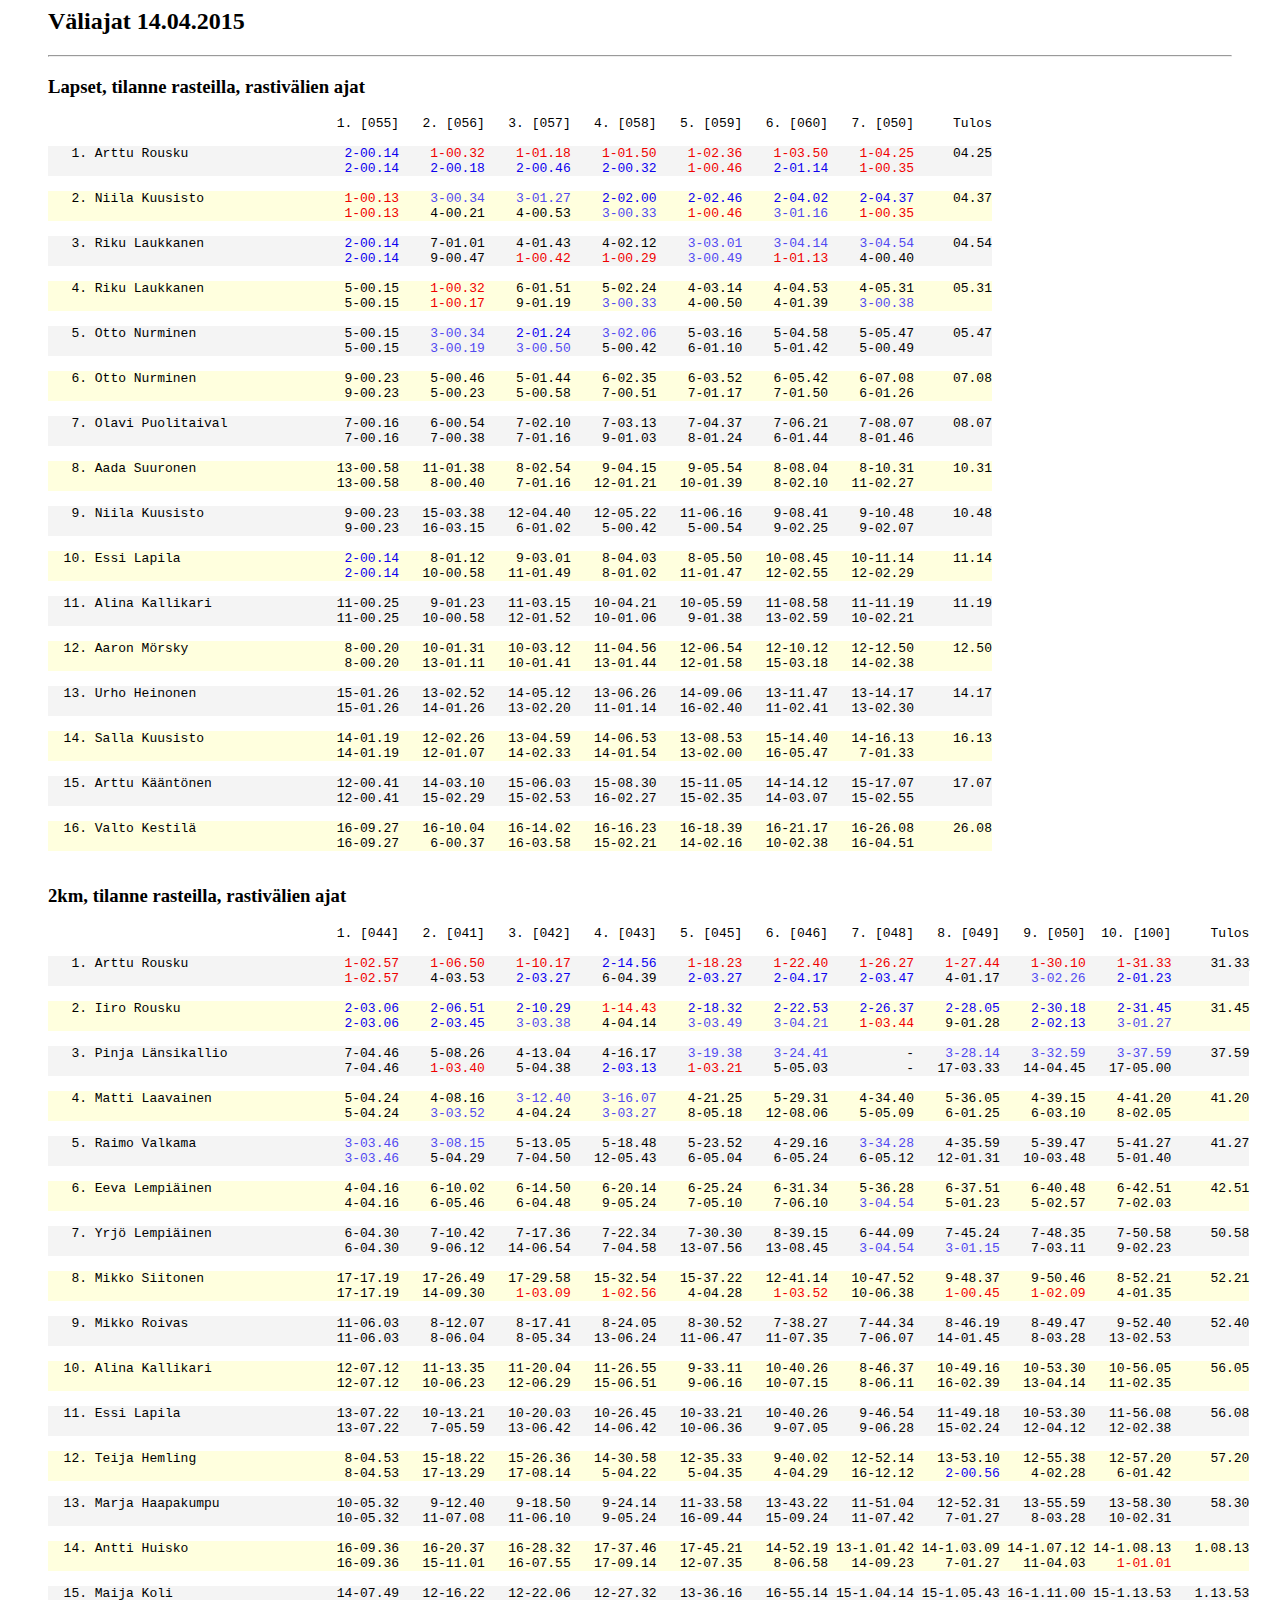
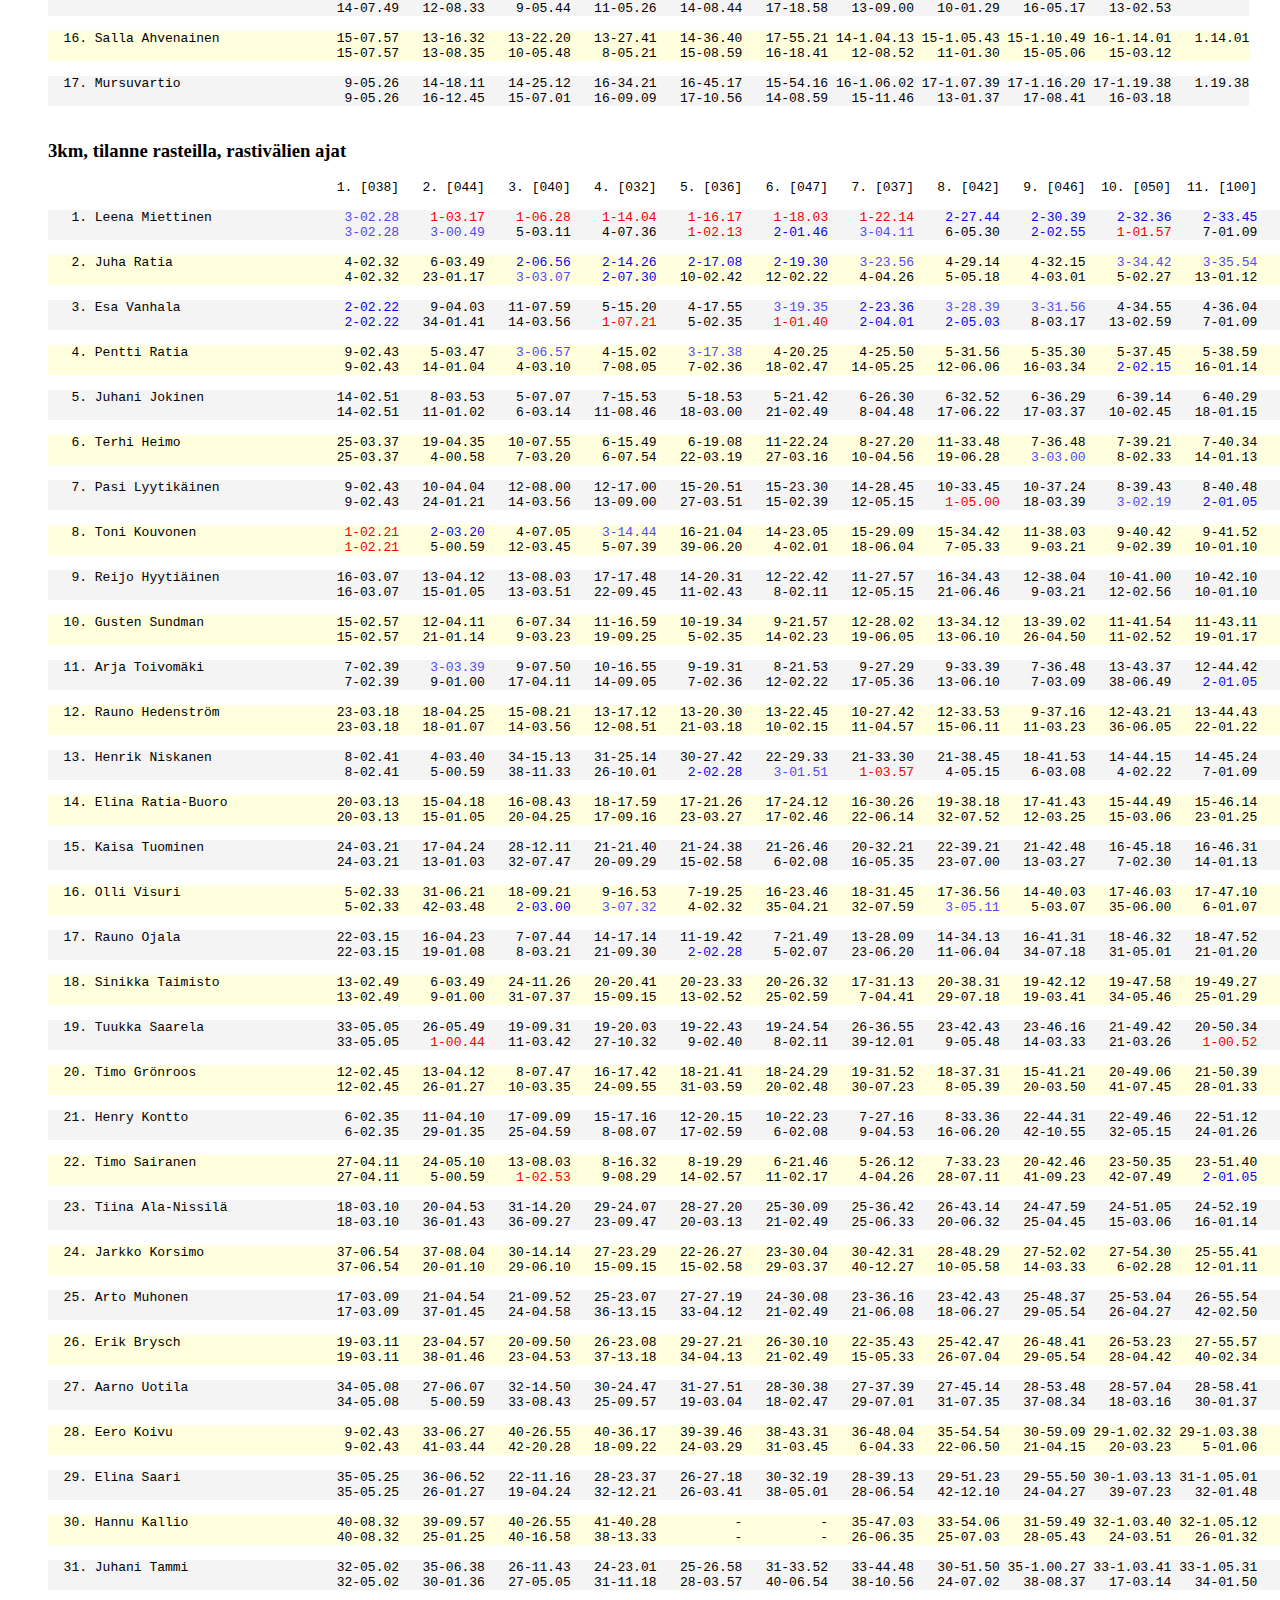
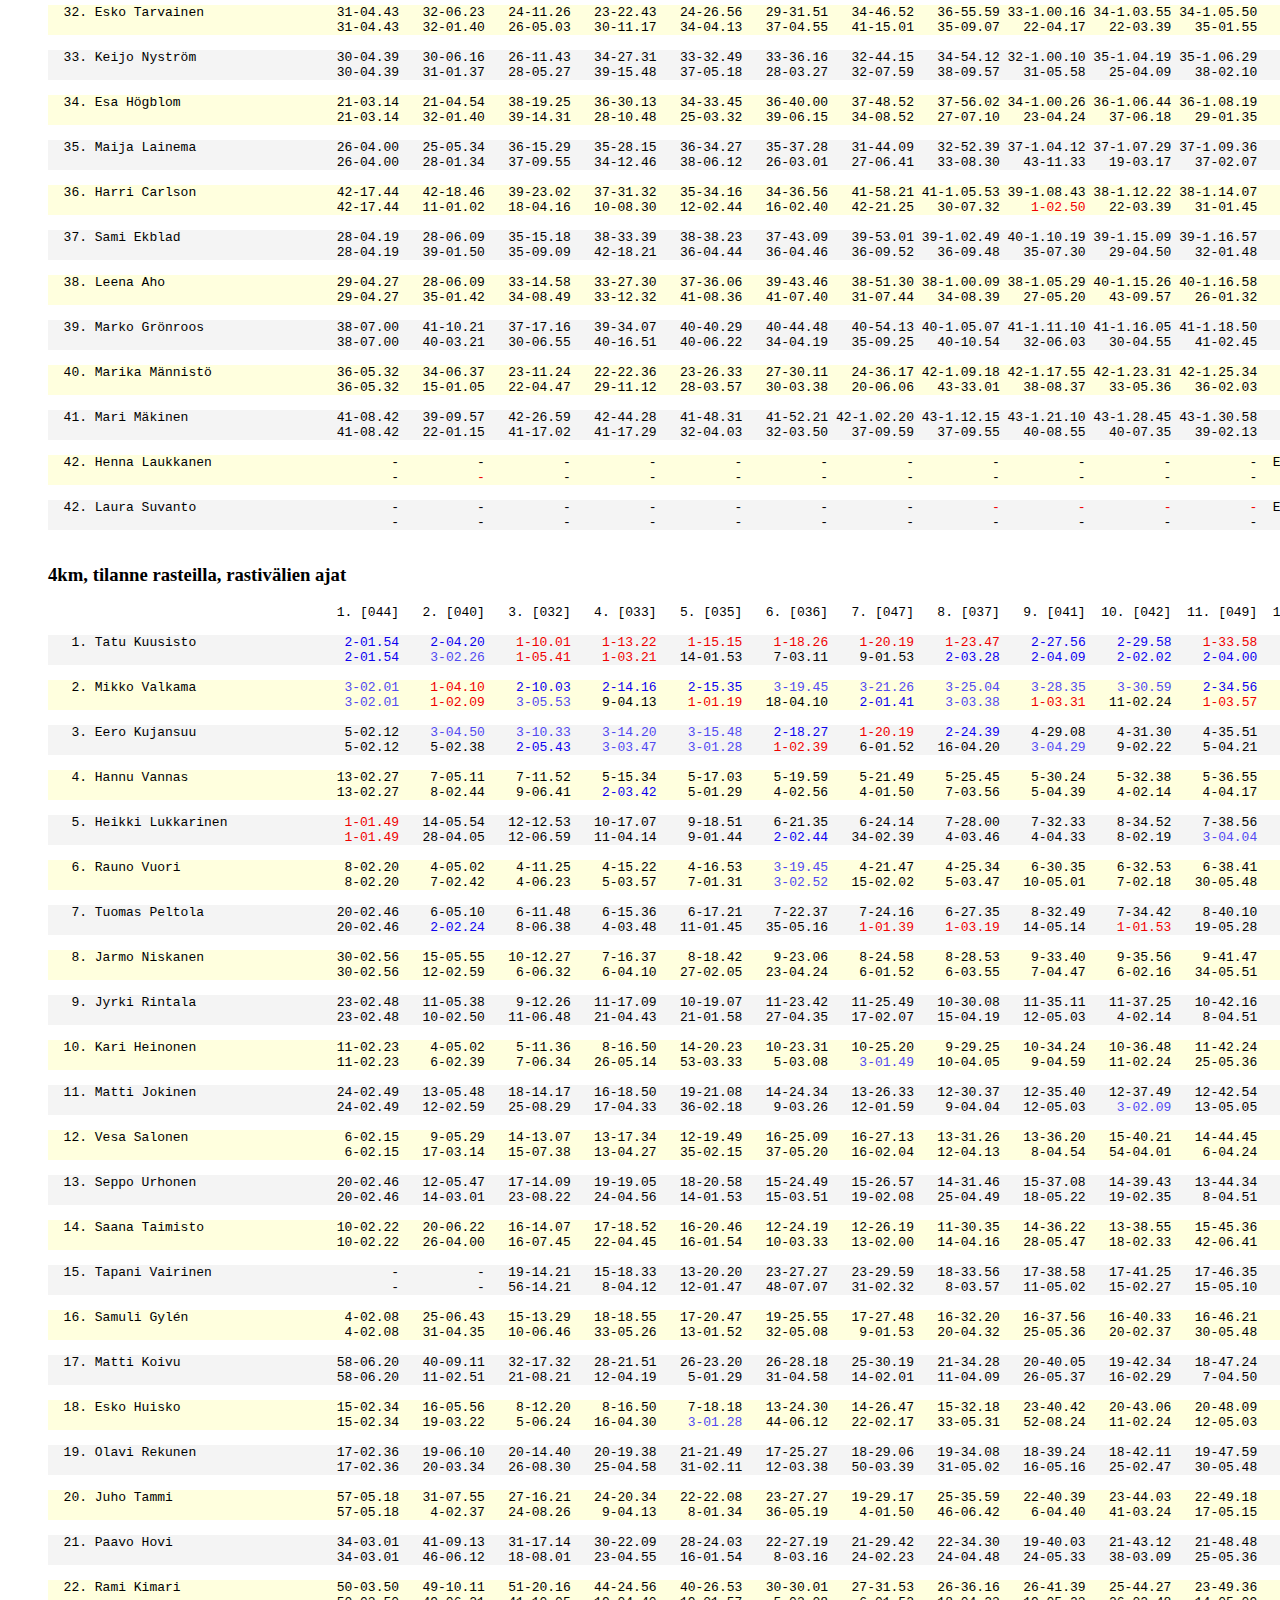
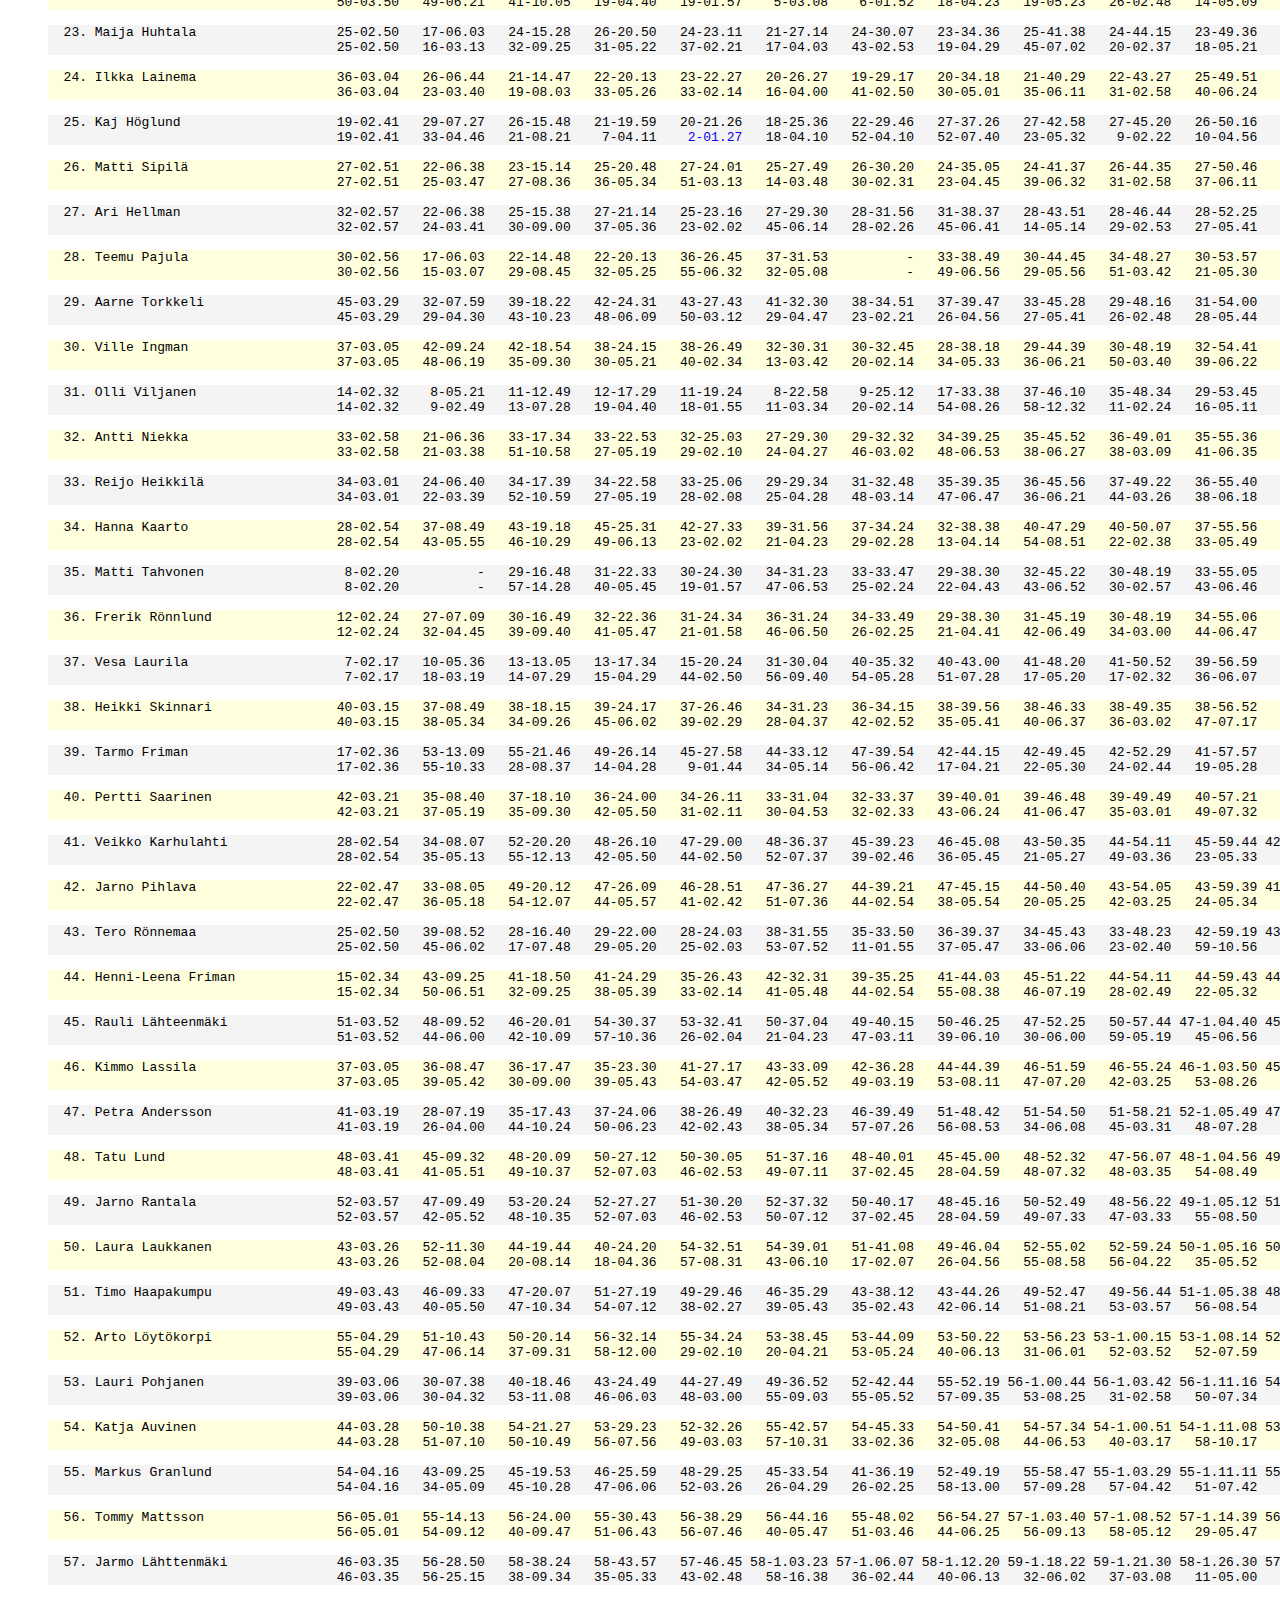
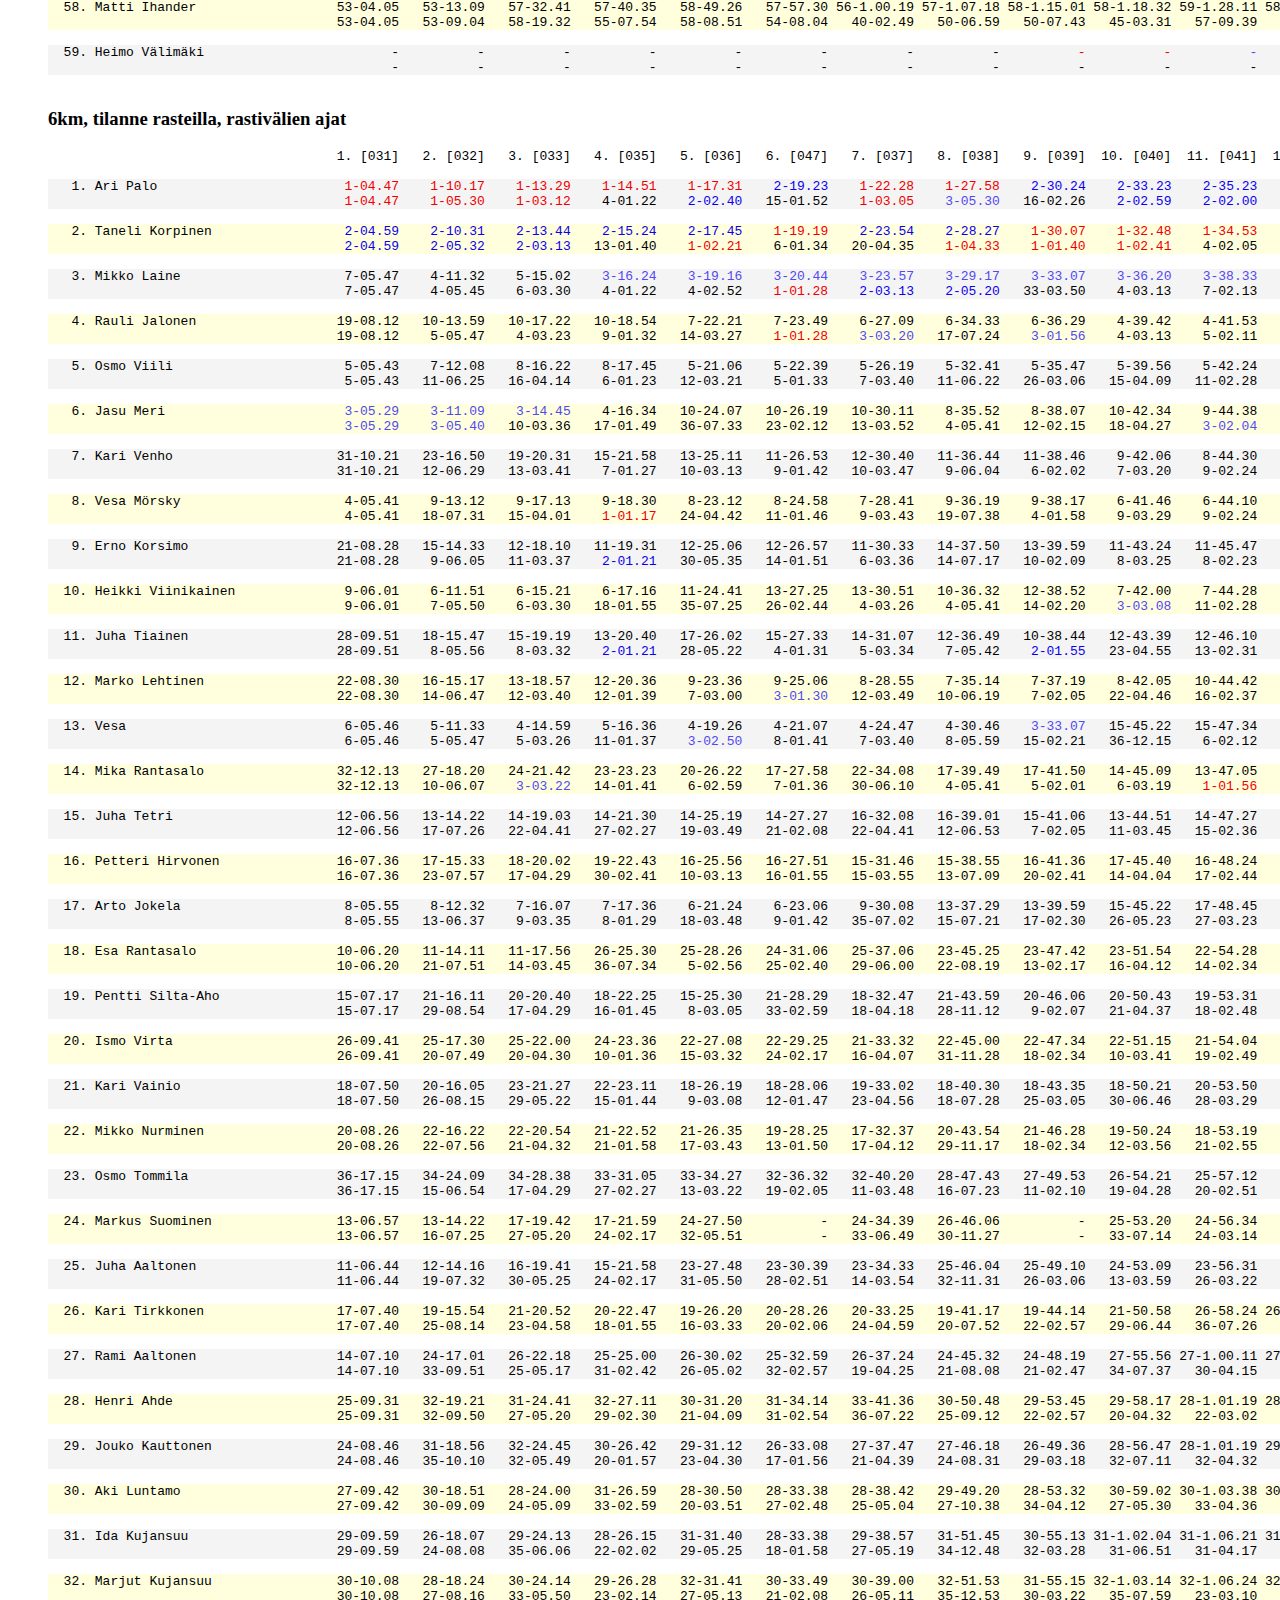
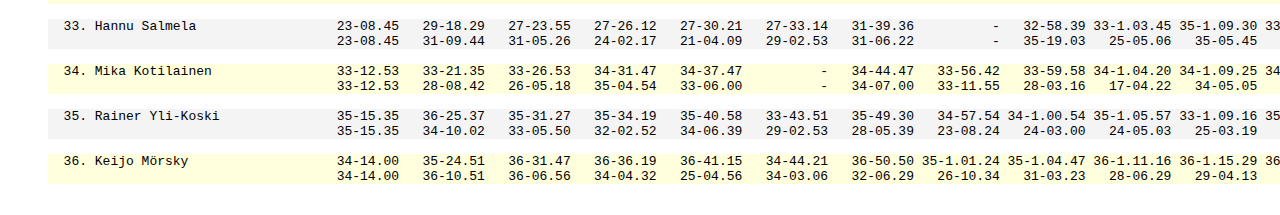
<file: src/main/webapp/satarastit150414.html>
<!DOCTYPE HTML PUBLIC "-//W3C//DTD HTML 4.0 Transitional//EN">
<HTML>
<HEAD>
<META http-equiv=Content-Type content="text/html; charset=ISO-8859-1">
<META http-equiv="Expires" content="Tue Apr 14 18:06:09 2015">
<META name="Generator" content="E-Results 3.1.1.0">
<TITLE></TITLE>
</HEAD>
<BODY>
<BLOCKQUOTE>
<H2>V�liajat 14.04.2015</H2>
<HR>

<H3> Lapset, tilanne rasteilla, rastiv�lien ajat</H3>

<PRE>
                                     1. [055]   2. [056]   3. [057]   4. [058]   5. [059]   6. [060]   7. [050]     Tulos

<span style="background:#f4f4f4;">   1. Arttu Rousku                    <span style="color:#0b00ef;">2-00.14</span>    <span style="color:#ef0000">1-00.32</span>    <span style="color:#ef0000">1-01.18</span>    <span style="color:#ef0000">1-01.50</span>    <span style="color:#ef0000">1-02.36</span>    <span style="color:#ef0000">1-03.50</span>    <span style="color:#ef0000">1-04.25</span>     04.25
                                      <span style="color:#0b00ef;">2-00.14</span>    <span style="color:#0b00ef;">2-00.18</span>    <span style="color:#0b00ef;">2-00.46</span>    <span style="color:#0b00ef;">2-00.32</span>    <span style="color:#ef0000">1-00.46</span>    <span style="color:#0b00ef;">2-01.14</span>    <span style="color:#ef0000">1-00.35</span>          

</span><span style="background:#ffffde;">   2. Niila Kuusisto                  <span style="color:#ef0000">1-00.13</span>    <span style="color:#5149f1;">3-00.34</span>    <span style="color:#5149f1;">3-01.27</span>    <span style="color:#0b00ef;">2-02.00</span>    <span style="color:#0b00ef;">2-02.46</span>    <span style="color:#0b00ef;">2-04.02</span>    <span style="color:#0b00ef;">2-04.37</span>     04.37
                                      <span style="color:#ef0000">1-00.13</span>    4-00.21    4-00.53    <span style="color:#5149f1;">3-00.33</span>    <span style="color:#ef0000">1-00.46</span>    <span style="color:#5149f1;">3-01.16</span>    <span style="color:#ef0000">1-00.35</span>          

</span><span style="background:#f4f4f4;">   3. Riku Laukkanen                  <span style="color:#0b00ef;">2-00.14</span>    7-01.01    4-01.43    4-02.12    <span style="color:#5149f1;">3-03.01</span>    <span style="color:#5149f1;">3-04.14</span>    <span style="color:#5149f1;">3-04.54</span>     04.54
                                      <span style="color:#0b00ef;">2-00.14</span>    9-00.47    <span style="color:#ef0000">1-00.42</span>    <span style="color:#ef0000">1-00.29</span>    <span style="color:#5149f1;">3-00.49</span>    <span style="color:#ef0000">1-01.13</span>    4-00.40          

</span><span style="background:#ffffde;">   4. Riku Laukkanen                  5-00.15    <span style="color:#ef0000">1-00.32</span>    6-01.51    5-02.24    4-03.14    4-04.53    4-05.31     05.31
                                      5-00.15    <span style="color:#ef0000">1-00.17</span>    9-01.19    <span style="color:#5149f1;">3-00.33</span>    4-00.50    4-01.39    <span style="color:#5149f1;">3-00.38</span>          

</span><span style="background:#f4f4f4;">   5. Otto Nurminen                   5-00.15    <span style="color:#5149f1;">3-00.34</span>    <span style="color:#0b00ef;">2-01.24</span>    <span style="color:#5149f1;">3-02.06</span>    5-03.16    5-04.58    5-05.47     05.47
                                      5-00.15    <span style="color:#5149f1;">3-00.19</span>    <span style="color:#5149f1;">3-00.50</span>    5-00.42    6-01.10    5-01.42    5-00.49          

</span><span style="background:#ffffde;">   6. Otto Nurminen                   9-00.23    5-00.46    5-01.44    6-02.35    6-03.52    6-05.42    6-07.08     07.08
                                      9-00.23    5-00.23    5-00.58    7-00.51    7-01.17    7-01.50    6-01.26          

</span><span style="background:#f4f4f4;">   7. Olavi Puolitaival               7-00.16    6-00.54    7-02.10    7-03.13    7-04.37    7-06.21    7-08.07     08.07
                                      7-00.16    7-00.38    7-01.16    9-01.03    8-01.24    6-01.44    8-01.46          

</span><span style="background:#ffffde;">   8. Aada Suuronen                  13-00.58   11-01.38    8-02.54    9-04.15    9-05.54    8-08.04    8-10.31     10.31
                                     13-00.58    8-00.40    7-01.16   12-01.21   10-01.39    8-02.10   11-02.27          

</span><span style="background:#f4f4f4;">   9. Niila Kuusisto                  9-00.23   15-03.38   12-04.40   12-05.22   11-06.16    9-08.41    9-10.48     10.48
                                      9-00.23   16-03.15    6-01.02    5-00.42    5-00.54    9-02.25    9-02.07          

</span><span style="background:#ffffde;">  10. Essi Lapila                     <span style="color:#0b00ef;">2-00.14</span>    8-01.12    9-03.01    8-04.03    8-05.50   10-08.45   10-11.14     11.14
                                      <span style="color:#0b00ef;">2-00.14</span>   10-00.58   11-01.49    8-01.02   11-01.47   12-02.55   12-02.29          

</span><span style="background:#f4f4f4;">  11. Alina Kallikari                11-00.25    9-01.23   11-03.15   10-04.21   10-05.59   11-08.58   11-11.19     11.19
                                     11-00.25   10-00.58   12-01.52   10-01.06    9-01.38   13-02.59   10-02.21          

</span><span style="background:#ffffde;">  12. Aaron M�rsky                    8-00.20   10-01.31   10-03.12   11-04.56   12-06.54   12-10.12   12-12.50     12.50
                                      8-00.20   13-01.11   10-01.41   13-01.44   12-01.58   15-03.18   14-02.38          

</span><span style="background:#f4f4f4;">  13. Urho Heinonen                  15-01.26   13-02.52   14-05.12   13-06.26   14-09.06   13-11.47   13-14.17     14.17
                                     15-01.26   14-01.26   13-02.20   11-01.14   16-02.40   11-02.41   13-02.30          

</span><span style="background:#ffffde;">  14. Salla Kuusisto                 14-01.19   12-02.26   13-04.59   14-06.53   13-08.53   15-14.40   14-16.13     16.13
                                     14-01.19   12-01.07   14-02.33   14-01.54   13-02.00   16-05.47    7-01.33          

</span><span style="background:#f4f4f4;">  15. Arttu K��nt�nen                12-00.41   14-03.10   15-06.03   15-08.30   15-11.05   14-14.12   15-17.07     17.07
                                     12-00.41   15-02.29   15-02.53   16-02.27   15-02.35   14-03.07   15-02.55          

</span><span style="background:#ffffde;">  16. Valto Kestil�                  16-09.27   16-10.04   16-14.02   16-16.23   16-18.39   16-21.17   16-26.08     26.08
                                     16-09.27    6-00.37   16-03.58   15-02.21   14-02.16   10-02.38   16-04.51          

</span></PRE>

<H3> 2km, tilanne rasteilla, rastiv�lien ajat</H3>

<PRE>
                                     1. [044]   2. [041]   3. [042]   4. [043]   5. [045]   6. [046]   7. [048]   8. [049]   9. [050]  10. [100]     Tulos

<span style="background:#f4f4f4;">   1. Arttu Rousku                    <span style="color:#ef0000">1-02.57</span>    <span style="color:#ef0000">1-06.50</span>    <span style="color:#ef0000">1-10.17</span>    <span style="color:#0b00ef;">2-14.56</span>    <span style="color:#ef0000">1-18.23</span>    <span style="color:#ef0000">1-22.40</span>    <span style="color:#ef0000">1-26.27</span>    <span style="color:#ef0000">1-27.44</span>    <span style="color:#ef0000">1-30.10</span>    <span style="color:#ef0000">1-31.33</span>     31.33
                                      <span style="color:#ef0000">1-02.57</span>    4-03.53    <span style="color:#0b00ef;">2-03.27</span>    6-04.39    <span style="color:#0b00ef;">2-03.27</span>    <span style="color:#0b00ef;">2-04.17</span>    <span style="color:#0b00ef;">2-03.47</span>    4-01.17    <span style="color:#5149f1;">3-02.26</span>    <span style="color:#0b00ef;">2-01.23</span>          

</span><span style="background:#ffffde;">   2. Iiro Rousku                     <span style="color:#0b00ef;">2-03.06</span>    <span style="color:#0b00ef;">2-06.51</span>    <span style="color:#0b00ef;">2-10.29</span>    <span style="color:#ef0000">1-14.43</span>    <span style="color:#0b00ef;">2-18.32</span>    <span style="color:#0b00ef;">2-22.53</span>    <span style="color:#0b00ef;">2-26.37</span>    <span style="color:#0b00ef;">2-28.05</span>    <span style="color:#0b00ef;">2-30.18</span>    <span style="color:#0b00ef;">2-31.45</span>     31.45
                                      <span style="color:#0b00ef;">2-03.06</span>    <span style="color:#0b00ef;">2-03.45</span>    <span style="color:#5149f1;">3-03.38</span>    4-04.14    <span style="color:#5149f1;">3-03.49</span>    <span style="color:#5149f1;">3-04.21</span>    <span style="color:#ef0000">1-03.44</span>    9-01.28    <span style="color:#0b00ef;">2-02.13</span>    <span style="color:#5149f1;">3-01.27</span>          

</span><span style="background:#f4f4f4;">   3. Pinja L�nsikallio               7-04.46    5-08.26    4-13.04    4-16.17    <span style="color:#5149f1;">3-19.38</span>    <span style="color:#5149f1;">3-24.41</span>          -    <span style="color:#5149f1;">3-28.14</span>    <span style="color:#5149f1;">3-32.59</span>    <span style="color:#5149f1;">3-37.59</span>     37.59
                                      7-04.46    <span style="color:#ef0000">1-03.40</span>    5-04.38    <span style="color:#0b00ef;">2-03.13</span>    <span style="color:#ef0000">1-03.21</span>    5-05.03          -   17-03.33   14-04.45   17-05.00          

</span><span style="background:#ffffde;">   4. Matti Laavainen                 5-04.24    4-08.16    <span style="color:#5149f1;">3-12.40</span>    <span style="color:#5149f1;">3-16.07</span>    4-21.25    5-29.31    4-34.40    5-36.05    4-39.15    4-41.20     41.20
                                      5-04.24    <span style="color:#5149f1;">3-03.52</span>    4-04.24    <span style="color:#5149f1;">3-03.27</span>    8-05.18   12-08.06    5-05.09    6-01.25    6-03.10    8-02.05          

</span><span style="background:#f4f4f4;">   5. Raimo Valkama                   <span style="color:#5149f1;">3-03.46</span>    <span style="color:#5149f1;">3-08.15</span>    5-13.05    5-18.48    5-23.52    4-29.16    <span style="color:#5149f1;">3-34.28</span>    4-35.59    5-39.47    5-41.27     41.27
                                      <span style="color:#5149f1;">3-03.46</span>    5-04.29    7-04.50   12-05.43    6-05.04    6-05.24    6-05.12   12-01.31   10-03.48    5-01.40          

</span><span style="background:#ffffde;">   6. Eeva Lempi�inen                 4-04.16    6-10.02    6-14.50    6-20.14    6-25.24    6-31.34    5-36.28    6-37.51    6-40.48    6-42.51     42.51
                                      4-04.16    6-05.46    6-04.48    9-05.24    7-05.10    7-06.10    <span style="color:#5149f1;">3-04.54</span>    5-01.23    5-02.57    7-02.03          

</span><span style="background:#f4f4f4;">   7. Yrj� Lempi�inen                 6-04.30    7-10.42    7-17.36    7-22.34    7-30.30    8-39.15    6-44.09    7-45.24    7-48.35    7-50.58     50.58
                                      6-04.30    9-06.12   14-06.54    7-04.58   13-07.56   13-08.45    <span style="color:#5149f1;">3-04.54</span>    <span style="color:#5149f1;">3-01.15</span>    7-03.11    9-02.23          

</span><span style="background:#ffffde;">   8. Mikko Siitonen                 17-17.19   17-26.49   17-29.58   15-32.54   15-37.22   12-41.14   10-47.52    9-48.37    9-50.46    8-52.21     52.21
                                     17-17.19   14-09.30    <span style="color:#ef0000">1-03.09</span>    <span style="color:#ef0000">1-02.56</span>    4-04.28    <span style="color:#ef0000">1-03.52</span>   10-06.38    <span style="color:#ef0000">1-00.45</span>    <span style="color:#ef0000">1-02.09</span>    4-01.35          

</span><span style="background:#f4f4f4;">   9. Mikko Roivas                   11-06.03    8-12.07    8-17.41    8-24.05    8-30.52    7-38.27    7-44.34    8-46.19    8-49.47    9-52.40     52.40
                                     11-06.03    8-06.04    8-05.34   13-06.24   11-06.47   11-07.35    7-06.07   14-01.45    8-03.28   13-02.53          

</span><span style="background:#ffffde;">  10. Alina Kallikari                12-07.12   11-13.35   11-20.04   11-26.55    9-33.11   10-40.26    8-46.37   10-49.16   10-53.30   10-56.05     56.05
                                     12-07.12   10-06.23   12-06.29   15-06.51    9-06.16   10-07.15    8-06.11   16-02.39   13-04.14   11-02.35          

</span><span style="background:#f4f4f4;">  11. Essi Lapila                    13-07.22   10-13.21   10-20.03   10-26.45   10-33.21   10-40.26    9-46.54   11-49.18   10-53.30   11-56.08     56.08
                                     13-07.22    7-05.59   13-06.42   14-06.42   10-06.36    9-07.05    9-06.28   15-02.24   12-04.12   12-02.38          

</span><span style="background:#ffffde;">  12. Teija Hemling                   8-04.53   15-18.22   15-26.36   14-30.58   12-35.33    9-40.02   12-52.14   13-53.10   12-55.38   12-57.20     57.20
                                      8-04.53   17-13.29   17-08.14    5-04.22    5-04.35    4-04.29   16-12.12    <span style="color:#0b00ef;">2-00.56</span>    4-02.28    6-01.42          

</span><span style="background:#f4f4f4;">  13. Marja Haapakumpu               10-05.32    9-12.40    9-18.50    9-24.14   11-33.58   13-43.22   11-51.04   12-52.31   13-55.59   13-58.30     58.30
                                     10-05.32   11-07.08   11-06.10    9-05.24   16-09.44   15-09.24   11-07.42    7-01.27    8-03.28   10-02.31          

</span><span style="background:#ffffde;">  14. Antti Huisko                   16-09.36   16-20.37   16-28.32   17-37.46   17-45.21   14-52.19 13-1.01.42 14-1.03.09 14-1.07.12 14-1.08.13   1.08.13
                                     16-09.36   15-11.01   16-07.55   17-09.14   12-07.35    8-06.58   14-09.23    7-01.27   11-04.03    <span style="color:#ef0000">1-01.01</span>          

</span><span style="background:#f4f4f4;">  15. Maija Koli                     14-07.49   12-16.22   12-22.06   12-27.32   13-36.16   16-55.14 15-1.04.14 15-1.05.43 16-1.11.00 15-1.13.53   1.13.53
                                     14-07.49   12-08.33    9-05.44   11-05.26   14-08.44   17-18.58   13-09.00   10-01.29   16-05.17   13-02.53          

</span><span style="background:#ffffde;">  16. Salla Ahvenainen               15-07.57   13-16.32   13-22.20   13-27.41   14-36.40   17-55.21 14-1.04.13 15-1.05.43 15-1.10.49 16-1.14.01   1.14.01
                                     15-07.57   13-08.35   10-05.48    8-05.21   15-08.59   16-18.41   12-08.52   11-01.30   15-05.06   15-03.12          

</span><span style="background:#f4f4f4;">  17. Mursuvartio                     9-05.26   14-18.11   14-25.12   16-34.21   16-45.17   15-54.16 16-1.06.02 17-1.07.39 17-1.16.20 17-1.19.38   1.19.38
                                      9-05.26   16-12.45   15-07.01   16-09.09   17-10.56   14-08.59   15-11.46   13-01.37   17-08.41   16-03.18          

</span></PRE>

<H3> 3km, tilanne rasteilla, rastiv�lien ajat</H3>

<PRE>
                                     1. [038]   2. [044]   3. [040]   4. [032]   5. [036]   6. [047]   7. [037]   8. [042]   9. [046]  10. [050]  11. [100]     Tulos

<span style="background:#f4f4f4;">   1. Leena Miettinen                 <span style="color:#5149f1;">3-02.28</span>    <span style="color:#ef0000">1-03.17</span>    <span style="color:#ef0000">1-06.28</span>    <span style="color:#ef0000">1-14.04</span>    <span style="color:#ef0000">1-16.17</span>    <span style="color:#ef0000">1-18.03</span>    <span style="color:#ef0000">1-22.14</span>    <span style="color:#0b00ef;">2-27.44</span>    <span style="color:#0b00ef;">2-30.39</span>    <span style="color:#0b00ef;">2-32.36</span>    <span style="color:#0b00ef;">2-33.45</span>     33.45
                                      <span style="color:#5149f1;">3-02.28</span>    <span style="color:#5149f1;">3-00.49</span>    5-03.11    4-07.36    <span style="color:#ef0000">1-02.13</span>    <span style="color:#0b00ef;">2-01.46</span>    <span style="color:#5149f1;">3-04.11</span>    6-05.30    <span style="color:#0b00ef;">2-02.55</span>    <span style="color:#ef0000">1-01.57</span>    7-01.09          

</span><span style="background:#ffffde;">   2. Juha Ratia                      4-02.32    6-03.49    <span style="color:#0b00ef;">2-06.56</span>    <span style="color:#0b00ef;">2-14.26</span>    <span style="color:#0b00ef;">2-17.08</span>    <span style="color:#0b00ef;">2-19.30</span>    <span style="color:#5149f1;">3-23.56</span>    4-29.14    4-32.15    <span style="color:#5149f1;">3-34.42</span>    <span style="color:#5149f1;">3-35.54</span>     35.54
                                      4-02.32   23-01.17    <span style="color:#5149f1;">3-03.07</span>    <span style="color:#0b00ef;">2-07.30</span>   10-02.42   12-02.22    4-04.26    5-05.18    4-03.01    5-02.27   13-01.12          

</span><span style="background:#f4f4f4;">   3. Esa Vanhala                     <span style="color:#0b00ef;">2-02.22</span>    9-04.03   11-07.59    5-15.20    4-17.55    <span style="color:#5149f1;">3-19.35</span>    <span style="color:#0b00ef;">2-23.36</span>    <span style="color:#5149f1;">3-28.39</span>    <span style="color:#5149f1;">3-31.56</span>    4-34.55    4-36.04     36.04
                                      <span style="color:#0b00ef;">2-02.22</span>   34-01.41   14-03.56    <span style="color:#ef0000">1-07.21</span>    5-02.35    <span style="color:#ef0000">1-01.40</span>    <span style="color:#0b00ef;">2-04.01</span>    <span style="color:#0b00ef;">2-05.03</span>    8-03.17   13-02.59    7-01.09          

</span><span style="background:#ffffde;">   4. Pentti Ratia                    9-02.43    5-03.47    <span style="color:#5149f1;">3-06.57</span>    4-15.02    <span style="color:#5149f1;">3-17.38</span>    4-20.25    4-25.50    5-31.56    5-35.30    5-37.45    5-38.59     38.59
                                      9-02.43   14-01.04    4-03.10    7-08.05    7-02.36   18-02.47   14-05.25   12-06.06   16-03.34    <span style="color:#0b00ef;">2-02.15</span>   16-01.14          

</span><span style="background:#f4f4f4;">   5. Juhani Jokinen                 14-02.51    8-03.53    5-07.07    7-15.53    5-18.53    5-21.42    6-26.30    6-32.52    6-36.29    6-39.14    6-40.29     40.29
                                     14-02.51   11-01.02    6-03.14   11-08.46   18-03.00   21-02.49    8-04.48   17-06.22   17-03.37   10-02.45   18-01.15          

</span><span style="background:#ffffde;">   6. Terhi Heimo                    25-03.37   19-04.35   10-07.55    6-15.49    6-19.08   11-22.24    8-27.20   11-33.48    7-36.48    7-39.21    7-40.34     40.34
                                     25-03.37    4-00.58    7-03.20    6-07.54   22-03.19   27-03.16   10-04.56   19-06.28    <span style="color:#5149f1;">3-03.00</span>    8-02.33   14-01.13          

</span><span style="background:#f4f4f4;">   7. Pasi Lyytik�inen                9-02.43   10-04.04   12-08.00   12-17.00   15-20.51   15-23.30   14-28.45   10-33.45   10-37.24    8-39.43    8-40.48     40.48
                                      9-02.43   24-01.21   14-03.56   13-09.00   27-03.51   15-02.39   12-05.15    <span style="color:#ef0000">1-05.00</span>   18-03.39    <span style="color:#5149f1;">3-02.19</span>    <span style="color:#0b00ef;">2-01.05</span>          

</span><span style="background:#ffffde;">   8. Toni Kouvonen                   <span style="color:#ef0000">1-02.21</span>    <span style="color:#0b00ef;">2-03.20</span>    4-07.05    <span style="color:#5149f1;">3-14.44</span>   16-21.04   14-23.05   15-29.09   15-34.42   11-38.03    9-40.42    9-41.52     41.52
                                      <span style="color:#ef0000">1-02.21</span>    5-00.59   12-03.45    5-07.39   39-06.20    4-02.01   18-06.04    7-05.33    9-03.21    9-02.39   10-01.10          

</span><span style="background:#f4f4f4;">   9. Reijo Hyyti�inen               16-03.07   13-04.12   13-08.03   17-17.48   14-20.31   12-22.42   11-27.57   16-34.43   12-38.04   10-41.00   10-42.10     42.10
                                     16-03.07   15-01.05   13-03.51   22-09.45   11-02.43    8-02.11   12-05.15   21-06.46    9-03.21   12-02.56   10-01.10          

</span><span style="background:#ffffde;">  10. Gusten Sundman                 15-02.57   12-04.11    6-07.34   11-16.59   10-19.34    9-21.57   12-28.02   13-34.12   13-39.02   11-41.54   11-43.11     43.11
                                     15-02.57   21-01.14    9-03.23   19-09.25    5-02.35   14-02.23   19-06.05   13-06.10   26-04.50   11-02.52   19-01.17          

</span><span style="background:#f4f4f4;">  11. Arja Toivom�ki                  7-02.39    <span style="color:#5149f1;">3-03.39</span>    9-07.50   10-16.55    9-19.31    8-21.53    9-27.29    9-33.39    7-36.48   13-43.37   12-44.42     44.42
                                      7-02.39    9-01.00   17-04.11   14-09.05    7-02.36   12-02.22   17-05.36   13-06.10    7-03.09   38-06.49    <span style="color:#0b00ef;">2-01.05</span>          

</span><span style="background:#ffffde;">  12. Rauno Hedenstr�m               23-03.18   18-04.25   15-08.21   13-17.12   13-20.30   13-22.45   10-27.42   12-33.53    9-37.16   12-43.21   13-44.43     44.43
                                     23-03.18   18-01.07   14-03.56   12-08.51   21-03.18   10-02.15   11-04.57   15-06.11   11-03.23   36-06.05   22-01.22          

</span><span style="background:#f4f4f4;">  13. Henrik Niskanen                 8-02.41    4-03.40   34-15.13   31-25.14   30-27.42   22-29.33   21-33.30   21-38.45   18-41.53   14-44.15   14-45.24     45.24
                                      8-02.41    5-00.59   38-11.33   26-10.01    <span style="color:#0b00ef;">2-02.28</span>    <span style="color:#5149f1;">3-01.51</span>    <span style="color:#ef0000">1-03.57</span>    4-05.15    6-03.08    4-02.22    7-01.09          

</span><span style="background:#ffffde;">  14. Elina Ratia-Buoro              20-03.13   15-04.18   16-08.43   18-17.59   17-21.26   17-24.12   16-30.26   19-38.18   17-41.43   15-44.49   15-46.14     46.14
                                     20-03.13   15-01.05   20-04.25   17-09.16   23-03.27   17-02.46   22-06.14   32-07.52   12-03.25   15-03.06   23-01.25          

</span><span style="background:#f4f4f4;">  15. Kaisa Tuominen                 24-03.21   17-04.24   28-12.11   21-21.40   21-24.38   21-26.46   20-32.21   22-39.21   21-42.48   16-45.18   16-46.31     46.31
                                     24-03.21   13-01.03   32-07.47   20-09.29   15-02.58    6-02.08   16-05.35   23-07.00   13-03.27    7-02.30   14-01.13          

</span><span style="background:#ffffde;">  16. Olli Visuri                     5-02.33   31-06.21   18-09.21    9-16.53    7-19.25   16-23.46   18-31.45   17-36.56   14-40.03   17-46.03   17-47.10     47.10
                                      5-02.33   42-03.48    <span style="color:#0b00ef;">2-03.00</span>    <span style="color:#5149f1;">3-07.32</span>    4-02.32   35-04.21   32-07.59    <span style="color:#5149f1;">3-05.11</span>    5-03.07   35-06.00    6-01.07          

</span><span style="background:#f4f4f4;">  17. Rauno Ojala                    22-03.15   16-04.23    7-07.44   14-17.14   11-19.42    7-21.49   13-28.09   14-34.13   16-41.31   18-46.32   18-47.52     47.52
                                     22-03.15   19-01.08    8-03.21   21-09.30    <span style="color:#0b00ef;">2-02.28</span>    5-02.07   23-06.20   11-06.04   34-07.18   31-05.01   21-01.20          

</span><span style="background:#ffffde;">  18. Sinikka Taimisto               13-02.49    6-03.49   24-11.26   20-20.41   20-23.33   20-26.32   17-31.13   20-38.31   19-42.12   19-47.58   19-49.27     49.27
                                     13-02.49    9-01.00   31-07.37   15-09.15   13-02.52   25-02.59    7-04.41   29-07.18   19-03.41   34-05.46   25-01.29          

</span><span style="background:#f4f4f4;">  19. Tuukka Saarela                 33-05.05   26-05.49   19-09.31   19-20.03   19-22.43   19-24.54   26-36.55   23-42.43   23-46.16   21-49.42   20-50.34     50.34
                                     33-05.05    <span style="color:#ef0000">1-00.44</span>   11-03.42   27-10.32    9-02.40    8-02.11   39-12.01    9-05.48   14-03.33   21-03.26    <span style="color:#ef0000">1-00.52</span>          

</span><span style="background:#ffffde;">  20. Timo Gr�nroos                  12-02.45   13-04.12    8-07.47   16-17.42   18-21.41   18-24.29   19-31.52   18-37.31   15-41.21   20-49.06   21-50.39     50.39
                                     12-02.45   26-01.27   10-03.35   24-09.55   31-03.59   20-02.48   30-07.23    8-05.39   20-03.50   41-07.45   28-01.33          

</span><span style="background:#f4f4f4;">  21. Henry Kontto                    6-02.35   11-04.10   17-09.09   15-17.16   12-20.15   10-22.23    7-27.16    8-33.36   22-44.31   22-49.46   22-51.12     51.12
                                      6-02.35   29-01.35   25-04.59    8-08.07   17-02.59    6-02.08    9-04.53   16-06.20   42-10.55   32-05.15   24-01.26          

</span><span style="background:#ffffde;">  22. Timo Sairanen                  27-04.11   24-05.10   13-08.03    8-16.32    8-19.29    6-21.46    5-26.12    7-33.23   20-42.46   23-50.35   23-51.40     51.40
                                     27-04.11    5-00.59    <span style="color:#ef0000">1-02.53</span>    9-08.29   14-02.57   11-02.17    4-04.26   28-07.11   41-09.23   42-07.49    <span style="color:#0b00ef;">2-01.05</span>          

</span><span style="background:#f4f4f4;">  23. Tiina Ala-Nissil�              18-03.10   20-04.53   31-14.20   29-24.07   28-27.20   25-30.09   25-36.42   26-43.14   24-47.59   24-51.05   24-52.19     52.19
                                     18-03.10   36-01.43   36-09.27   23-09.47   20-03.13   21-02.49   25-06.33   20-06.32   25-04.45   15-03.06   16-01.14          

</span><span style="background:#ffffde;">  24. Jarkko Korsimo                 37-06.54   37-08.04   30-14.14   27-23.29   22-26.27   23-30.04   30-42.31   28-48.29   27-52.02   27-54.30   25-55.41     55.41
                                     37-06.54   20-01.10   29-06.10   15-09.15   15-02.58   29-03.37   40-12.27   10-05.58   14-03.33    6-02.28   12-01.11          

</span><span style="background:#f4f4f4;">  25. Arto Muhonen                   17-03.09   21-04.54   21-09.52   25-23.07   27-27.19   24-30.08   23-36.16   23-42.43   25-48.37   25-53.04   26-55.54     55.54
                                     17-03.09   37-01.45   24-04.58   36-13.15   33-04.12   21-02.49   21-06.08   18-06.27   29-05.54   26-04.27   42-02.50          

</span><span style="background:#ffffde;">  26. Erik Brysch                    19-03.11   23-04.57   20-09.50   26-23.08   29-27.21   26-30.10   22-35.43   25-42.47   26-48.41   26-53.23   27-55.57     55.57
                                     19-03.11   38-01.46   23-04.53   37-13.18   34-04.13   21-02.49   15-05.33   26-07.04   29-05.54   28-04.42   40-02.34          

</span><span style="background:#f4f4f4;">  27. Aarno Uotila                   34-05.08   27-06.07   32-14.50   30-24.47   31-27.51   28-30.38   27-37.39   27-45.14   28-53.48   28-57.04   28-58.41     58.41
                                     34-05.08    5-00.59   33-08.43   25-09.57   19-03.04   18-02.47   29-07.01   31-07.35   37-08.34   18-03.16   30-01.37          

</span><span style="background:#ffffde;">  28. Eero Koivu                      9-02.43   33-06.27   40-26.55   40-36.17   39-39.46   38-43.31   36-48.04   35-54.54   30-59.09 29-1.02.32 29-1.03.38   1.03.38
                                      9-02.43   41-03.44   42-20.28   18-09.22   24-03.29   31-03.45    6-04.33   22-06.50   21-04.15   20-03.23    5-01.06          

</span><span style="background:#f4f4f4;">  29. Elina Saari                    35-05.25   36-06.52   22-11.16   28-23.37   26-27.18   30-32.19   28-39.13   29-51.23   29-55.50 30-1.03.13 31-1.05.01   1.05.01
                                     35-05.25   26-01.27   19-04.24   32-12.21   26-03.41   38-05.01   28-06.54   42-12.10   24-04.27   39-07.23   32-01.48          

</span><span style="background:#ffffde;">  30. Hannu Kallio                   40-08.32   39-09.57   40-26.55   41-40.28          -          -   35-47.03   33-54.06   31-59.49 32-1.03.40 32-1.05.12   1.05.12
                                     40-08.32   25-01.25   40-16.58   38-13.33          -          -   26-06.35   25-07.03   28-05.43   24-03.51   26-01.32          

</span><span style="background:#f4f4f4;">  31. Juhani Tammi                   32-05.02   35-06.38   26-11.43   24-23.01   25-26.58   31-33.52   33-44.48   30-51.50 35-1.00.27 33-1.03.41 33-1.05.31   1.05.31
                                     32-05.02   30-01.36   27-05.05   31-11.18   28-03.57   40-06.54   38-10.56   24-07.02   38-08.37   17-03.14   34-01.50          

</span><span style="background:#ffffde;">  32. Esko Tarvainen                 31-04.43   32-06.23   24-11.26   23-22.43   24-26.56   29-31.51   34-46.52   36-55.59 33-1.00.16 34-1.03.55 34-1.05.50   1.05.50
                                     31-04.43   32-01.40   26-05.03   30-11.17   34-04.13   37-04.55   41-15.01   35-09.07   22-04.17   22-03.39   35-01.55          

</span><span style="background:#f4f4f4;">  33. Keijo Nystr�m                  30-04.39   30-06.16   26-11.43   34-27.31   33-32.49   33-36.16   32-44.15   34-54.12 32-1.00.10 35-1.04.19 35-1.06.29   1.06.29
                                     30-04.39   31-01.37   28-05.27   39-15.48   37-05.18   28-03.27   32-07.59   38-09.57   31-05.58   25-04.09   38-02.10          

</span><span style="background:#ffffde;">  34. Esa H�gblom                    21-03.14   21-04.54   38-19.25   36-30.13   34-33.45   36-40.00   37-48.52   37-56.02 34-1.00.26 36-1.06.44 36-1.08.19   1.08.19
                                     21-03.14   32-01.40   39-14.31   28-10.48   25-03.32   39-06.15   34-08.52   27-07.10   23-04.24   37-06.18   29-01.35          

</span><span style="background:#f4f4f4;">  35. Maija Lainema                  26-04.00   25-05.34   36-15.29   35-28.15   36-34.27   35-37.28   31-44.09   32-52.39 37-1.04.12 37-1.07.29 37-1.09.36   1.09.36
                                     26-04.00   28-01.34   37-09.55   34-12.46   38-06.12   26-03.01   27-06.41   33-08.30   43-11.33   19-03.17   37-02.07          

</span><span style="background:#ffffde;">  36. Harri Carlson                  42-17.44   42-18.46   39-23.02   37-31.32   35-34.16   34-36.56   41-58.21 41-1.05.53 39-1.08.43 38-1.12.22 38-1.14.07   1.14.07
                                     42-17.44   11-01.02   18-04.16   10-08.30   12-02.44   16-02.40   42-21.25   30-07.32    <span style="color:#ef0000">1-02.50</span>   22-03.39   31-01.45          

</span><span style="background:#f4f4f4;">  37. Sami Ekblad                    28-04.19   28-06.09   35-15.18   38-33.39   38-38.23   37-43.09   39-53.01 39-1.02.49 40-1.10.19 39-1.15.09 39-1.16.57   1.16.57
                                     28-04.19   39-01.50   35-09.09   42-18.21   36-04.44   36-04.46   36-09.52   36-09.48   35-07.30   29-04.50   32-01.48          

</span><span style="background:#ffffde;">  38. Leena Aho                      29-04.27   28-06.09   33-14.58   33-27.30   37-36.06   39-43.46   38-51.30 38-1.00.09 38-1.05.29 40-1.15.26 40-1.16.58   1.16.58
                                     29-04.27   35-01.42   34-08.49   33-12.32   41-08.36   41-07.40   31-07.44   34-08.39   27-05.20   43-09.57   26-01.32          

</span><span style="background:#f4f4f4;">  39. Marko Gr�nroos                 38-07.00   41-10.21   37-17.16   39-34.07   40-40.29   40-44.48   40-54.13 40-1.05.07 41-1.11.10 41-1.16.05 41-1.18.50   1.18.50
                                     38-07.00   40-03.21   30-06.55   40-16.51   40-06.22   34-04.19   35-09.25   40-10.54   32-06.03   30-04.55   41-02.45          

</span><span style="background:#ffffde;">  40. Marika M�nnist�                36-05.32   34-06.37   23-11.24   22-22.36   23-26.33   27-30.11   24-36.17 42-1.09.18 42-1.17.55 42-1.23.31 42-1.25.34   1.25.34
                                     36-05.32   15-01.05   22-04.47   29-11.12   28-03.57   30-03.38   20-06.06   43-33.01   38-08.37   33-05.36   36-02.03          

</span><span style="background:#f4f4f4;">  41. Mari M�kinen                   41-08.42   39-09.57   42-26.59   42-44.28   41-48.31   41-52.21 42-1.02.20 43-1.12.15 43-1.21.10 43-1.28.45 43-1.30.58   1.30.58
                                     41-08.42   22-01.15   41-17.02   41-17.29   32-04.03   32-03.50   37-09.59   37-09.55   40-08.55   40-07.35   39-02.13          

</span><span style="background:#ffffde;">  42. Henna Laukkanen                       -          -          -          -          -          -          -          -          -          -          -  Ei aikaa
                                            -          <span style="color:#ef0000">-</span>          -          -          -          -          -          -          -          -          -          

</span><span style="background:#f4f4f4;">  42. Laura Suvanto                         -          -          -          -          -          -          -          <span style="color:#ef0000">-</span>          <span style="color:#ef0000">-</span>          <span style="color:#ef0000">-</span>          <span style="color:#ef0000">-</span>  Ei aikaa
                                            -          -          -          -          -          -          -          -          -          -          -          

</span></PRE>

<H3> 4km, tilanne rasteilla, rastiv�lien ajat</H3>

<PRE>
                                     1. [044]   2. [040]   3. [032]   4. [033]   5. [035]   6. [036]   7. [047]   8. [037]   9. [041]  10. [042]  11. [049]  12. [050]  13. [100]     Tulos

<span style="background:#f4f4f4;">   1. Tatu Kuusisto                   <span style="color:#0b00ef;">2-01.54</span>    <span style="color:#0b00ef;">2-04.20</span>    <span style="color:#ef0000">1-10.01</span>    <span style="color:#ef0000">1-13.22</span>    <span style="color:#ef0000">1-15.15</span>    <span style="color:#ef0000">1-18.26</span>    <span style="color:#ef0000">1-20.19</span>    <span style="color:#ef0000">1-23.47</span>    <span style="color:#0b00ef;">2-27.56</span>    <span style="color:#0b00ef;">2-29.58</span>    <span style="color:#ef0000">1-33.58</span>    <span style="color:#ef0000">1-35.30</span>    <span style="color:#ef0000">1-36.19</span>     36.19
                                      <span style="color:#0b00ef;">2-01.54</span>    <span style="color:#5149f1;">3-02.26</span>    <span style="color:#ef0000">1-05.41</span>    <span style="color:#ef0000">1-03.21</span>   14-01.53    7-03.11    9-01.53    <span style="color:#0b00ef;">2-03.28</span>    <span style="color:#0b00ef;">2-04.09</span>    <span style="color:#0b00ef;">2-02.02</span>    <span style="color:#0b00ef;">2-04.00</span>    9-01.32    <span style="color:#ef0000">1-00.49</span>          

</span><span style="background:#ffffde;">   2. Mikko Valkama                   <span style="color:#5149f1;">3-02.01</span>    <span style="color:#ef0000">1-04.10</span>    <span style="color:#0b00ef;">2-10.03</span>    <span style="color:#0b00ef;">2-14.16</span>    <span style="color:#0b00ef;">2-15.35</span>    <span style="color:#5149f1;">3-19.45</span>    <span style="color:#5149f1;">3-21.26</span>    <span style="color:#5149f1;">3-25.04</span>    <span style="color:#5149f1;">3-28.35</span>    <span style="color:#5149f1;">3-30.59</span>    <span style="color:#0b00ef;">2-34.56</span>    <span style="color:#0b00ef;">2-36.43</span>    <span style="color:#0b00ef;">2-37.37</span>     37.37
                                      <span style="color:#5149f1;">3-02.01</span>    <span style="color:#ef0000">1-02.09</span>    <span style="color:#5149f1;">3-05.53</span>    9-04.13    <span style="color:#ef0000">1-01.19</span>   18-04.10    <span style="color:#0b00ef;">2-01.41</span>    <span style="color:#5149f1;">3-03.38</span>    <span style="color:#ef0000">1-03.31</span>   11-02.24    <span style="color:#ef0000">1-03.57</span>   20-01.47    <span style="color:#0b00ef;">2-00.54</span>          

</span><span style="background:#f4f4f4;">   3. Eero Kujansuu                   5-02.12    <span style="color:#5149f1;">3-04.50</span>    <span style="color:#5149f1;">3-10.33</span>    <span style="color:#5149f1;">3-14.20</span>    <span style="color:#5149f1;">3-15.48</span>    <span style="color:#0b00ef;">2-18.27</span>    <span style="color:#ef0000">1-20.19</span>    <span style="color:#0b00ef;">2-24.39</span>    4-29.08    4-31.30    4-35.51    <span style="color:#5149f1;">3-37.11</span>    <span style="color:#5149f1;">3-38.06</span>     38.06
                                      5-02.12    5-02.38    <span style="color:#0b00ef;">2-05.43</span>    <span style="color:#5149f1;">3-03.47</span>    <span style="color:#5149f1;">3-01.28</span>    <span style="color:#ef0000">1-02.39</span>    6-01.52   16-04.20    <span style="color:#5149f1;">3-04.29</span>    9-02.22    5-04.21    <span style="color:#0b00ef;">2-01.20</span>    <span style="color:#5149f1;">3-00.55</span>          

</span><span style="background:#ffffde;">   4. Hannu Vannas                   13-02.27    7-05.11    7-11.52    5-15.34    5-17.03    5-19.59    5-21.49    5-25.45    5-30.24    5-32.38    5-36.55    5-38.21    5-39.30     39.30
                                     13-02.27    8-02.44    9-06.41    <span style="color:#0b00ef;">2-03.42</span>    5-01.29    4-02.56    4-01.50    7-03.56    5-04.39    4-02.14    4-04.17    4-01.26   18-01.09          

</span><span style="background:#f4f4f4;">   5. Heikki Lukkarinen               <span style="color:#ef0000">1-01.49</span>   14-05.54   12-12.53   10-17.07    9-18.51    6-21.35    6-24.14    7-28.00    7-32.33    8-34.52    7-38.56    6-40.12    6-41.11     41.11
                                      <span style="color:#ef0000">1-01.49</span>   28-04.05   12-06.59   11-04.14    9-01.44    <span style="color:#0b00ef;">2-02.44</span>   34-02.39    4-03.46    4-04.33    8-02.19    <span style="color:#5149f1;">3-04.04</span>    <span style="color:#ef0000">1-01.16</span>    6-00.59          

</span><span style="background:#ffffde;">   6. Rauno Vuori                     8-02.20    4-05.02    4-11.25    4-15.22    4-16.53    <span style="color:#5149f1;">3-19.45</span>    4-21.47    4-25.34    6-30.35    6-32.53    6-38.41    7-40.18    7-41.25     41.25
                                      8-02.20    7-02.42    4-06.23    5-03.57    7-01.31    <span style="color:#5149f1;">3-02.52</span>   15-02.02    5-03.47   10-05.01    7-02.18   30-05.48   10-01.37   15-01.07          

</span><span style="background:#f4f4f4;">   7. Tuomas Peltola                 20-02.46    6-05.10    6-11.48    6-15.36    6-17.21    7-22.37    7-24.16    6-27.35    8-32.49    7-34.42    8-40.10    8-41.41    8-42.42     42.42
                                     20-02.46    <span style="color:#0b00ef;">2-02.24</span>    8-06.38    4-03.48   11-01.45   35-05.16    <span style="color:#ef0000">1-01.39</span>    <span style="color:#ef0000">1-03.19</span>   14-05.14    <span style="color:#ef0000">1-01.53</span>   19-05.28    7-01.31    9-01.01          

</span><span style="background:#ffffde;">   8. Jarmo Niskanen                 30-02.56   15-05.55   10-12.27    7-16.37    8-18.42    9-23.06    8-24.58    8-28.53    9-33.40    9-35.56    9-41.47    9-43.26    9-44.25     44.25
                                     30-02.56   12-02.59    6-06.32    6-04.10   27-02.05   23-04.24    6-01.52    6-03.55    7-04.47    6-02.16   34-05.51   13-01.39    6-00.59          

</span><span style="background:#f4f4f4;">   9. Jyrki Rintala                  23-02.48   11-05.38    9-12.26   11-17.09   10-19.07   11-23.42   11-25.49   10-30.08   11-35.11   11-37.25   10-42.16          -   10-45.04     45.04
                                     23-02.48   10-02.50   11-06.48   21-04.43   21-01.58   27-04.35   17-02.07   15-04.19   12-05.03    4-02.14    8-04.51          -   59-02.48          

</span><span style="background:#ffffde;">  10. Kari Heinonen                  11-02.23    4-05.02    5-11.36    8-16.50   14-20.23   10-23.31   10-25.20    9-29.25   10-34.24   10-36.48   11-42.24   10-44.03   11-45.09     45.09
                                     11-02.23    6-02.39    7-06.34   26-05.14   53-03.33    5-03.08    <span style="color:#5149f1;">3-01.49</span>   10-04.05    9-04.59   11-02.24   25-05.36   13-01.39   14-01.06          

</span><span style="background:#f4f4f4;">  11. Matti Jokinen                  24-02.49   13-05.48   18-14.17   16-18.50   19-21.08   14-24.34   13-26.33   12-30.37   12-35.40   12-37.49   12-42.54   11-44.20   12-45.25     45.25
                                     24-02.49   12-02.59   25-08.29   17-04.33   36-02.18    9-03.26   12-01.59    9-04.04   12-05.03    <span style="color:#5149f1;">3-02.09</span>   13-05.05    4-01.26   13-01.05          

</span><span style="background:#ffffde;">  12. Vesa Salonen                    6-02.15    9-05.29   14-13.07   13-17.34   12-19.49   16-25.09   16-27.13   13-31.26   13-36.20   15-40.21   14-44.45   13-46.14   13-47.23     47.23
                                      6-02.15   17-03.14   15-07.38   13-04.27   35-02.15   37-05.20   16-02.04   12-04.13    8-04.54   54-04.01    6-04.24    6-01.29   18-01.09          

</span><span style="background:#f4f4f4;">  13. Seppo Urhonen                  20-02.46   12-05.47   17-14.09   19-19.05   18-20.58   15-24.49   15-26.57   14-31.46   15-37.08   14-39.43   13-44.34   12-46.12   14-47.27     47.27
                                     20-02.46   14-03.01   23-08.22   24-04.56   14-01.53   15-03.51   19-02.08   25-04.49   18-05.22   19-02.35    8-04.51   12-01.38   29-01.15          

</span><span style="background:#ffffde;">  14. Saana Taimisto                 10-02.22   20-06.22   16-14.07   17-18.52   16-20.46   12-24.19   12-26.19   11-30.35   14-36.22   13-38.55   15-45.36   14-47.34   15-48.54     48.54
                                     10-02.22   26-04.00   16-07.45   22-04.45   16-01.54   10-03.33   13-02.00   14-04.16   28-05.47   18-02.33   42-06.41   29-01.58   35-01.20          

</span><span style="background:#f4f4f4;">  15. Tapani Vairinen                       -          -   19-14.21   15-18.33   13-20.20   23-27.27   23-29.59   18-33.56   17-38.58   17-41.25   17-46.35   15-48.15   16-49.18     49.18
                                            -          -   56-14.21    8-04.12   12-01.47   48-07.07   31-02.32    8-03.57   11-05.02   15-02.27   15-05.10   16-01.40   11-01.03          

</span><span style="background:#ffffde;">  16. Samuli Gyl�n                    4-02.08   25-06.43   15-13.29   18-18.55   17-20.47   19-25.55   17-27.48   16-32.20   16-37.56   16-40.33   16-46.21   16-49.01   17-50.05     50.05
                                      4-02.08   31-04.35   10-06.46   33-05.26   13-01.52   32-05.08    9-01.53   20-04.32   25-05.36   20-02.37   30-05.48   41-02.40   12-01.04          

</span><span style="background:#f4f4f4;">  17. Matti Koivu                    58-06.20   40-09.11   32-17.32   28-21.51   26-23.20   26-28.18   25-30.19   21-34.28   20-40.05   19-42.34   18-47.24   17-49.18   18-50.25     50.25
                                     58-06.20   11-02.51   21-08.21   12-04.19    5-01.29   31-04.58   14-02.01   11-04.09   26-05.37   16-02.29    7-04.50   24-01.54   15-01.07          

</span><span style="background:#ffffde;">  18. Esko Huisko                    15-02.34   16-05.56    8-12.20    8-16.50    7-18.18   13-24.30   14-26.47   15-32.18   23-40.42   20-43.06   20-48.09   18-49.34   19-50.36     50.36
                                     15-02.34   19-03.22    5-06.24   16-04.30    <span style="color:#5149f1;">3-01.28</span>   44-06.12   22-02.17   33-05.31   52-08.24   11-02.24   12-05.03    <span style="color:#5149f1;">3-01.25</span>   10-01.02          

</span><span style="background:#f4f4f4;">  19. Olavi Rekunen                  17-02.36   19-06.10   20-14.40   20-19.38   21-21.49   17-25.27   18-29.06   19-34.08   18-39.24   18-42.11   19-47.59   19-49.51   20-51.01     51.01
                                     17-02.36   20-03.34   26-08.30   25-04.58   31-02.11   12-03.38   50-03.39   31-05.02   16-05.16   25-02.47   30-05.48   22-01.52   22-01.10          

</span><span style="background:#ffffde;">  20. Juho Tammi                     57-05.18   31-07.55   27-16.21   24-20.34   22-22.08   23-27.27   19-29.17   25-35.59   22-40.39   23-44.03   22-49.18   21-50.49   21-51.44     51.44
                                     57-05.18    4-02.37   24-08.26    9-04.13    8-01.34   36-05.19    4-01.50   46-06.42    6-04.40   41-03.24   17-05.15    7-01.31    <span style="color:#5149f1;">3-00.55</span>          

</span><span style="background:#f4f4f4;">  21. Paavo Hovi                     34-03.01   41-09.13   31-17.14   30-22.09   28-24.03   22-27.19   21-29.42   22-34.30   19-40.03   21-43.12   21-48.48   20-50.32   22-51.55     51.55
                                     34-03.01   46-06.12   18-08.01   23-04.55   16-01.54    8-03.16   24-02.23   24-04.48   24-05.33   38-03.09   25-05.36   19-01.44   45-01.23          

</span><span style="background:#ffffde;">  22. Rami Kimari                    50-03.50   49-10.11   51-20.16   44-24.56   40-26.53   30-30.01   27-31.53   26-36.16   26-41.39   25-44.27   23-49.36   22-51.13   23-52.10     52.10
                                     50-03.50   49-06.21   41-10.05   19-04.40   19-01.57    5-03.08    6-01.52   18-04.23   19-05.23   26-02.48   14-05.09   10-01.37    5-00.57          

</span><span style="background:#f4f4f4;">  23. Maija Huhtala                  25-02.50   17-06.03   24-15.28   26-20.50   24-23.11   21-27.14   24-30.07   23-34.36   25-41.38   24-44.15   23-49.36   23-51.15   24-52.28     52.28
                                     25-02.50   16-03.13   32-09.25   31-05.22   37-02.21   17-04.03   43-02.53   19-04.29   45-07.02   20-02.37   18-05.21   13-01.39   24-01.13          

</span><span style="background:#ffffde;">  24. Ilkka Lainema                  36-03.04   26-06.44   21-14.47   22-20.13   23-22.27   20-26.27   19-29.17   20-34.18   21-40.29   22-43.27   25-49.51   24-51.48   25-53.10     53.10
                                     36-03.04   23-03.40   19-08.03   33-05.26   33-02.14   16-04.00   41-02.50   30-05.01   35-06.11   31-02.58   40-06.24   27-01.57   41-01.22          

</span><span style="background:#f4f4f4;">  25. Kaj H�glund                    19-02.41   29-07.27   26-15.48   21-19.59   20-21.26   18-25.36   22-29.46   27-37.26   27-42.58   27-45.20   26-50.16   25-51.57   26-53.17     53.17
                                     19-02.41   33-04.46   21-08.21    7-04.11    <span style="color:#0b00ef;">2-01.27</span>   18-04.10   52-04.10   52-07.40   23-05.32    9-02.22   10-04.56   17-01.41   35-01.20          

</span><span style="background:#ffffde;">  26. Matti Sipil�                   27-02.51   22-06.38   23-15.14   25-20.48   27-24.01   25-27.49   26-30.20   24-35.05   24-41.37   26-44.35   27-50.46   26-53.45   27-55.02     55.02
                                     27-02.51   25-03.47   27-08.36   36-05.34   51-03.13   14-03.48   30-02.31   23-04.45   39-06.32   31-02.58   37-06.11   48-02.59   31-01.17          

</span><span style="background:#f4f4f4;">  27. Ari Hellman                    32-02.57   22-06.38   25-15.38   27-21.14   25-23.16   27-29.30   28-31.56   31-38.37   28-43.51   28-46.44   28-52.25   27-54.39   28-55.52     55.52
                                     32-02.57   24-03.41   30-09.00   37-05.36   23-02.02   45-06.14   28-02.26   45-06.41   14-05.14   29-02.53   27-05.41   37-02.14   24-01.13          

</span><span style="background:#ffffde;">  28. Teemu Pajula                   30-02.56   17-06.03   22-14.48   22-20.13   36-26.45   37-31.53          -   33-38.49   30-44.45   34-48.27   30-53.57   28-55.40   29-56.55     56.55
                                     30-02.56   15-03.07   29-08.45   32-05.25   55-06.32   32-05.08          -   49-06.56   29-05.56   51-03.42   21-05.30   18-01.43   29-01.15          

</span><span style="background:#f4f4f4;">  29. Aarne Torkkeli                 45-03.29   32-07.59   39-18.22   42-24.31   43-27.43   41-32.30   38-34.51   37-39.47   33-45.28   29-48.16   31-54.00   29-55.56   30-57.05     57.05
                                     45-03.29   29-04.30   43-10.23   48-06.09   50-03.12   29-04.47   23-02.21   26-04.56   27-05.41   26-02.48   28-05.44   25-01.56   18-01.09          

</span><span style="background:#ffffde;">  30. Ville Ingman                   37-03.05   42-09.24   42-18.54   38-24.15   38-26.49   32-30.31   30-32.45   28-38.18   29-44.39   30-48.19   32-54.41   30-56.41   31-57.55     57.55
                                     37-03.05   48-06.19   35-09.30   30-05.21   40-02.34   13-03.42   20-02.14   34-05.33   36-06.21   50-03.40   39-06.22   31-02.00   27-01.14          

</span><span style="background:#f4f4f4;">  31. Olli Viljanen                  14-02.32    8-05.21   11-12.49   12-17.29   11-19.24    8-22.58    9-25.12   17-33.38   37-46.10   35-48.34   29-53.45   31-56.46   32-58.00     58.00
                                     14-02.32    9-02.49   13-07.28   19-04.40   18-01.55   11-03.34   20-02.14   54-08.26   58-12.32   11-02.24   16-05.11   49-03.01   27-01.14          

</span><span style="background:#ffffde;">  32. Antti Niekka                   33-02.58   21-06.36   33-17.34   33-22.53   32-25.03   27-29.30   29-32.32   34-39.25   35-45.52   36-49.01   35-55.36   32-57.42   33-58.50     58.50
                                     33-02.58   21-03.38   51-10.58   27-05.19   29-02.10   24-04.27   46-03.02   48-06.53   38-06.27   38-03.09   41-06.35   34-02.06   17-01.08          

</span><span style="background:#f4f4f4;">  33. Reijo Heikkil�                 34-03.01   24-06.40   34-17.39   34-22.58   33-25.06   29-29.34   31-32.48   35-39.35   36-45.56   37-49.22   36-55.40   33-57.46   34-58.55     58.55
                                     34-03.01   22-03.39   52-10.59   27-05.19   28-02.08   25-04.28   48-03.14   47-06.47   36-06.21   44-03.26   38-06.18   34-02.06   18-01.09          

</span><span style="background:#ffffde;">  34. Hanna Kaarto                   28-02.54   37-08.49   43-19.18   45-25.31   42-27.33   39-31.56   37-34.24   32-38.38   40-47.29   40-50.07   37-55.56   34-57.53   35-59.26     59.26
                                     28-02.54   43-05.55   46-10.29   49-06.13   23-02.02   21-04.23   29-02.28   13-04.14   54-08.51   22-02.38   33-05.49   27-01.57   50-01.33          

</span><span style="background:#f4f4f4;">  35. Matti Tahvonen                  8-02.20          -   29-16.48   31-22.33   30-24.30   34-31.23   33-33.47   29-38.30   32-45.22   30-48.19   33-55.05   35-58.20   36-59.42     59.42
                                      8-02.20          -   57-14.28   40-05.45   19-01.57   47-06.53   25-02.24   22-04.43   43-06.52   30-02.57   43-06.46   51-03.15   41-01.22          

</span><span style="background:#ffffde;">  36. Frerik R�nnlund                12-02.24   27-07.09   30-16.49   32-22.36   31-24.34   36-31.24   34-33.49   29-38.30   31-45.19   30-48.19   34-55.06   36-58.24   37-59.45     59.45
                                     12-02.24   32-04.45   39-09.40   41-05.47   21-01.58   46-06.50   26-02.25   21-04.41   42-06.49   34-03.00   44-06.47   53-03.18   39-01.21          

</span><span style="background:#f4f4f4;">  37. Vesa Laurila                    7-02.17   10-05.36   13-13.05   13-17.34   15-20.24   31-30.04   40-35.32   40-43.00   41-48.20   41-50.52   39-56.59   37-58.51 38-1.00.01   1.00.01
                                      7-02.17   18-03.19   14-07.29   15-04.29   44-02.50   56-09.40   54-05.28   51-07.28   17-05.20   17-02.32   36-06.07   22-01.52   22-01.10          

</span><span style="background:#ffffde;">  38. Heikki Skinnari                40-03.15   37-08.49   38-18.15   39-24.17   37-26.46   34-31.23   36-34.15   38-39.56   38-46.33   38-49.35   38-56.52   38-58.58 39-1.00.19   1.00.19
                                     40-03.15   38-05.34   34-09.26   45-06.02   39-02.29   28-04.37   42-02.52   35-05.41   40-06.37   36-03.02   47-07.17   34-02.06   39-01.21          

</span><span style="background:#f4f4f4;">  39. Tarmo Friman                   17-02.36   53-13.09   55-21.46   49-26.14   45-27.58   44-33.12   47-39.54   42-44.15   42-49.45   42-52.29   41-57.57   40-59.56 40-1.01.14   1.01.14
                                     17-02.36   55-10.33   28-08.37   14-04.28    9-01.44   34-05.14   56-06.42   17-04.21   22-05.30   24-02.44   19-05.28   30-01.59   33-01.18          

</span><span style="background:#ffffde;">  40. Pertti Saarinen                42-03.21   35-08.40   37-18.10   36-24.00   34-26.11   33-31.04   32-33.37   39-40.01   39-46.48   39-49.49   40-57.21   39-59.54 41-1.01.29   1.01.29
                                     42-03.21   37-05.19   35-09.30   42-05.50   31-02.11   30-04.53   32-02.33   43-06.24   41-06.47   35-03.01   49-07.32   40-02.33   52-01.35          

</span><span style="background:#f4f4f4;">  41. Veikko Karhulahti              28-02.54   34-08.07   52-20.20   48-26.10   47-29.00   48-36.37   45-39.23   46-45.08   43-50.35   44-54.11   45-59.44 42-1.01.45 42-1.03.05   1.03.05
                                     28-02.54   35-05.13   55-12.13   42-05.50   44-02.50   52-07.37   39-02.46   36-05.45   21-05.27   49-03.36   23-05.33   33-02.01   35-01.20          

</span><span style="background:#ffffde;">  42. Jarno Pihlava                  22-02.47   33-08.05   49-20.12   47-26.09   46-28.51   47-36.27   44-39.21   47-45.15   44-50.40   43-54.05   43-59.39 41-1.01.35 43-1.03.10   1.03.10
                                     22-02.47   36-05.18   54-12.07   44-05.57   41-02.42   51-07.36   44-02.54   38-05.54   20-05.25   42-03.25   24-05.34   25-01.56   52-01.35          

</span><span style="background:#f4f4f4;">  43. Tero R�nnemaa                  25-02.50   39-08.52   28-16.40   29-22.00   28-24.03   38-31.55   35-33.50   36-39.37   34-45.43   33-48.23   42-59.19 43-1.02.35 44-1.03.34   1.03.34
                                     25-02.50   45-06.02   17-07.48   29-05.20   25-02.03   53-07.52   11-01.55   37-05.47   33-06.06   23-02.40   59-10.56   52-03.16    6-00.59          

</span><span style="background:#ffffde;">  44. Henni-Leena Friman             15-02.34   43-09.25   41-18.50   41-24.29   35-26.43   42-32.31   39-35.25   41-44.03   45-51.22   44-54.11   44-59.43 44-1.02.48 45-1.04.10   1.04.10
                                     15-02.34   50-06.51   32-09.25   38-05.39   33-02.14   41-05.48   44-02.54   55-08.38   46-07.19   28-02.49   22-05.32   50-03.05   41-01.22          

</span><span style="background:#f4f4f4;">  45. Rauli L�hteenm�ki              51-03.52   48-09.52   46-20.01   54-30.37   53-32.41   50-37.04   49-40.15   50-46.25   47-52.25   50-57.44 47-1.04.40 45-1.06.30 46-1.07.43   1.07.43
                                     51-03.52   44-06.00   42-10.09   57-10.36   26-02.04   21-04.23   47-03.11   39-06.10   30-06.00   59-05.19   45-06.56   21-01.50   24-01.13          

</span><span style="background:#ffffde;">  46. Kimmo Lassila                  37-03.05   36-08.47   36-17.47   35-23.30   41-27.17   43-33.09   42-36.28   44-44.39   46-51.59   46-55.24 46-1.03.50 45-1.06.30 47-1.07.54   1.07.54
                                     37-03.05   39-05.42   30-09.00   39-05.43   54-03.47   42-05.52   49-03.19   53-08.11   47-07.20   42-03.25   53-08.26   41-02.40   46-01.24          

</span><span style="background:#f4f4f4;">  47. Petra Andersson                41-03.19   28-07.19   35-17.43   37-24.06   38-26.49   40-32.23   46-39.49   51-48.42   51-54.50   51-58.21 52-1.05.49 47-1.08.11 48-1.09.41   1.09.41
                                     41-03.19   26-04.00   44-10.24   50-06.23   42-02.43   38-05.34   57-07.26   56-08.53   34-06.08   45-03.31   48-07.28   38-02.22   48-01.30          

</span><span style="background:#ffffde;">  48. Tatu Lund                      48-03.41   45-09.32   48-20.09   50-27.12   50-30.05   51-37.16   48-40.01   45-45.00   48-52.32   47-56.07 48-1.04.56 49-1.08.40 49-1.10.02   1.10.02
                                     48-03.41   41-05.51   49-10.37   52-07.03   46-02.53   49-07.11   37-02.45   28-04.59   48-07.32   48-03.35   54-08.49   56-03.44   41-01.22          

</span><span style="background:#f4f4f4;">  49. Jarno Rantala                  52-03.57   47-09.49   53-20.24   52-27.27   51-30.20   52-37.32   50-40.17   48-45.16   50-52.49   48-56.22 49-1.05.12 51-1.08.59 50-1.10.16   1.10.16
                                     52-03.57   42-05.52   48-10.35   52-07.03   46-02.53   50-07.12   37-02.45   28-04.59   49-07.33   47-03.33   55-08.50   57-03.47   31-01.17          

</span><span style="background:#ffffde;">  50. Laura Laukkanen                43-03.26   52-11.30   44-19.44   40-24.20   54-32.51   54-39.01   51-41.08   49-46.04   52-55.02   52-59.24 50-1.05.16 50-1.08.43 51-1.10.20   1.10.20
                                     43-03.26   52-08.04   20-08.14   18-04.36   57-08.31   43-06.10   17-02.07   26-04.56   55-08.58   56-04.22   35-05.52   55-03.27   54-01.37          

</span><span style="background:#f4f4f4;">  51. Timo Haapakumpu                49-03.43   46-09.33   47-20.07   51-27.19   49-29.46   46-35.29   43-38.12   43-44.26   49-52.47   49-56.44 51-1.05.38 48-1.08.32 52-1.10.30   1.10.30
                                     49-03.43   40-05.50   47-10.34   54-07.12   38-02.27   39-05.43   35-02.43   42-06.14   51-08.21   53-03.57   56-08.54   46-02.54   58-01.58          

</span><span style="background:#ffffde;">  52. Arto L�yt�korpi                55-04.29   51-10.43   50-20.14   56-32.14   55-34.24   53-38.45   53-44.09   53-50.22   53-56.23 53-1.00.15 53-1.08.14 52-1.11.00 53-1.12.33   1.12.33
                                     55-04.29   47-06.14   37-09.31   58-12.00   29-02.10   20-04.21   53-05.24   40-06.13   31-06.01   52-03.52   52-07.59   44-02.46   50-01.33          

</span><span style="background:#f4f4f4;">  53. Lauri Pohjanen                 39-03.06   30-07.38   40-18.46   43-24.49   44-27.49   49-36.52   52-42.44   55-52.19 56-1.00.44 56-1.03.42 56-1.11.16 54-1.14.05 54-1.15.24   1.15.24
                                     39-03.06   30-04.32   53-11.08   46-06.03   48-03.00   55-09.03   55-05.52   57-09.35   53-08.25   31-02.58   50-07.34   45-02.49   34-01.19          

</span><span style="background:#ffffde;">  54. Katja Auvinen                  44-03.28   50-10.38   54-21.27   53-29.23   52-32.26   55-42.57   54-45.33   54-50.41   54-57.34 54-1.00.51 54-1.11.08 53-1.14.04 55-1.15.35   1.15.35
                                     44-03.28   51-07.10   50-10.49   56-07.56   49-03.03   57-10.31   33-02.36   32-05.08   44-06.53   40-03.17   58-10.17   47-02.56   49-01.31          

</span><span style="background:#f4f4f4;">  55. Markus Granlund                54-04.16   43-09.25   45-19.53   46-25.59   48-29.25   45-33.54   41-36.19   52-49.19   55-58.47 55-1.03.29 55-1.11.11 55-1.15.24 56-1.16.53   1.16.53
                                     54-04.16   34-05.09   45-10.28   47-06.06   52-03.26   26-04.29   26-02.25   58-13.00   57-09.28   57-04.42   51-07.42   58-04.13   47-01.29          

</span><span style="background:#ffffde;">  56. Tommy Mattsson                 56-05.01   55-14.13   56-24.00   55-30.43   56-38.29   56-44.16   55-48.02   56-54.27 57-1.03.40 57-1.08.52 57-1.14.39 56-1.17.59 57-1.19.49   1.19.49
                                     56-05.01   54-09.12   40-09.47   51-06.43   56-07.46   40-05.47   51-03.46   44-06.25   56-09.13   58-05.12   29-05.47   54-03.20   57-01.50          

</span><span style="background:#f4f4f4;">  57. Jarmo L�httenm�ki              46-03.35   56-28.50   58-38.24   58-43.57   57-46.45 58-1.03.23 57-1.06.07 58-1.12.20 59-1.18.22 59-1.21.30 58-1.26.30 57-1.28.30 58-1.29.50   1.29.50
                                     46-03.35   56-25.15   38-09.34   35-05.33   43-02.48   58-16.38   36-02.44   40-06.13   32-06.02   37-03.08   11-05.00   31-02.00   35-01.20          

</span><span style="background:#ffffde;">  58. Matti Ihander                  53-04.05   53-13.09   57-32.41   57-40.35   58-49.26   57-57.30 56-1.00.19 57-1.07.18 58-1.15.01 58-1.18.32 59-1.28.11 58-1.30.51 59-1.32.38   1.32.38
                                     53-04.05   53-09.04   58-19.32   55-07.54   58-08.51   54-08.04   40-02.49   50-06.59   50-07.43   45-03.31   57-09.39   41-02.40   55-01.47          

</span><span style="background:#f4f4f4;">  59. Heimo V�lim�ki                        -          -          -          -          -          -          -          -          <span style="color:#ef0000">-</span>          <span style="color:#ef0000">-</span>          <span style="color:#5149f1;">-</span>          -          -  Ei aikaa
                                            -          -          -          -          -          -          -          -          -          -          -          -          -          

</span></PRE>

<H3> 6km, tilanne rasteilla, rastiv�lien ajat</H3>

<PRE>
                                     1. [031]   2. [032]   3. [033]   4. [035]   5. [036]   6. [047]   7. [037]   8. [038]   9. [039]  10. [040]  11. [041]  12. [042]  13. [043]  14. [045]  15. [046]  16. [048]  17. [049]  18. [050]  19. [100]     Tulos

<span style="background:#f4f4f4;">   1. Ari Palo                        <span style="color:#ef0000">1-04.47</span>    <span style="color:#ef0000">1-10.17</span>    <span style="color:#ef0000">1-13.29</span>    <span style="color:#ef0000">1-14.51</span>    <span style="color:#ef0000">1-17.31</span>    <span style="color:#0b00ef;">2-19.23</span>    <span style="color:#ef0000">1-22.28</span>    <span style="color:#ef0000">1-27.58</span>    <span style="color:#0b00ef;">2-30.24</span>    <span style="color:#0b00ef;">2-33.23</span>    <span style="color:#0b00ef;">2-35.23</span>    <span style="color:#0b00ef;">2-38.08</span>    <span style="color:#0b00ef;">2-39.45</span>    <span style="color:#0b00ef;">2-41.41</span>    <span style="color:#ef0000">1-43.49</span>    <span style="color:#ef0000">1-45.42</span>    <span style="color:#ef0000">1-46.15</span>    <span style="color:#ef0000">1-47.20</span>    <span style="color:#ef0000">1-48.12</span>     48.12
                                      <span style="color:#ef0000">1-04.47</span>    <span style="color:#ef0000">1-05.30</span>    <span style="color:#ef0000">1-03.12</span>    4-01.22    <span style="color:#0b00ef;">2-02.40</span>   15-01.52    <span style="color:#ef0000">1-03.05</span>    <span style="color:#5149f1;">3-05.30</span>   16-02.26    <span style="color:#0b00ef;">2-02.59</span>    <span style="color:#0b00ef;">2-02.00</span>   26-02.45    <span style="color:#5149f1;">3-01.37</span>    <span style="color:#0b00ef;">2-01.56</span>    <span style="color:#ef0000">1-02.08</span>    <span style="color:#ef0000">1-01.53</span>    <span style="color:#0b00ef;">2-00.33</span>    <span style="color:#ef0000">1-01.05</span>    5-00.52          

</span><span style="background:#ffffde;">   2. Taneli Korpinen                 <span style="color:#0b00ef;">2-04.59</span>    <span style="color:#0b00ef;">2-10.31</span>    <span style="color:#0b00ef;">2-13.44</span>    <span style="color:#0b00ef;">2-15.24</span>    <span style="color:#0b00ef;">2-17.45</span>    <span style="color:#ef0000">1-19.19</span>    <span style="color:#0b00ef;">2-23.54</span>    <span style="color:#0b00ef;">2-28.27</span>    <span style="color:#ef0000">1-30.07</span>    <span style="color:#ef0000">1-32.48</span>    <span style="color:#ef0000">1-34.53</span>    <span style="color:#ef0000">1-36.31</span>    <span style="color:#ef0000">1-38.04</span>    <span style="color:#ef0000">1-39.59</span>    <span style="color:#0b00ef;">2-44.06</span>    <span style="color:#0b00ef;">2-46.00</span>    <span style="color:#0b00ef;">2-46.35</span>    <span style="color:#0b00ef;">2-48.13</span>    <span style="color:#0b00ef;">2-49.17</span>     49.17
                                      <span style="color:#0b00ef;">2-04.59</span>    <span style="color:#0b00ef;">2-05.32</span>    <span style="color:#0b00ef;">2-03.13</span>   13-01.40    <span style="color:#ef0000">1-02.21</span>    6-01.34   20-04.35    <span style="color:#ef0000">1-04.33</span>    <span style="color:#ef0000">1-01.40</span>    <span style="color:#ef0000">1-02.41</span>    4-02.05    <span style="color:#ef0000">1-01.38</span>    <span style="color:#ef0000">1-01.33</span>    <span style="color:#ef0000">1-01.55</span>   33-04.07    <span style="color:#0b00ef;">2-01.54</span>    4-00.35   16-01.38   19-01.04          

</span><span style="background:#f4f4f4;">   3. Mikko Laine                     7-05.47    4-11.32    5-15.02    <span style="color:#5149f1;">3-16.24</span>    <span style="color:#5149f1;">3-19.16</span>    <span style="color:#5149f1;">3-20.44</span>    <span style="color:#5149f1;">3-23.57</span>    <span style="color:#5149f1;">3-29.17</span>    <span style="color:#5149f1;">3-33.07</span>    <span style="color:#5149f1;">3-36.20</span>    <span style="color:#5149f1;">3-38.33</span>    <span style="color:#5149f1;">3-40.45</span>    <span style="color:#5149f1;">3-42.47</span>    <span style="color:#5149f1;">3-44.49</span>    <span style="color:#5149f1;">3-47.02</span>    <span style="color:#5149f1;">3-49.12</span>    <span style="color:#5149f1;">3-49.56</span>    <span style="color:#5149f1;">3-51.23</span>    <span style="color:#5149f1;">3-52.12</span>     52.12
                                      7-05.47    4-05.45    6-03.30    4-01.22    4-02.52    <span style="color:#ef0000">1-01.28</span>    <span style="color:#0b00ef;">2-03.13</span>    <span style="color:#0b00ef;">2-05.20</span>   33-03.50    4-03.13    7-02.13   13-02.12   11-02.02    5-02.02    <span style="color:#5149f1;">3-02.13</span>    4-02.10   14-00.44    9-01.27    <span style="color:#0b00ef;">2-00.49</span>          

</span><span style="background:#ffffde;">   4. Rauli Jalonen                  19-08.12   10-13.59   10-17.22   10-18.54    7-22.21    7-23.49    6-27.09    6-34.33    6-36.29    4-39.42    4-41.53    4-43.51    4-46.21    4-48.18    4-50.47    4-53.47    4-54.15    4-55.40    4-56.30     56.30
                                     19-08.12    5-05.47    4-03.23    9-01.32   14-03.27    <span style="color:#ef0000">1-01.28</span>    <span style="color:#5149f1;">3-03.20</span>   17-07.24    <span style="color:#5149f1;">3-01.56</span>    4-03.13    5-02.11    4-01.58   20-02.30    <span style="color:#5149f1;">3-01.57</span>    7-02.29   19-03.00    <span style="color:#ef0000">1-00.28</span>    6-01.25    4-00.50          

</span><span style="background:#f4f4f4;">   5. Osmo Viili                      5-05.43    7-12.08    8-16.22    8-17.45    5-21.06    5-22.39    5-26.19    5-32.41    5-35.47    5-39.56    5-42.24    5-44.23    5-46.56    5-49.14    5-51.57    5-54.25    5-55.04    5-56.29    5-57.32     57.32
                                      5-05.43   11-06.25   16-04.14    6-01.23   12-03.21    5-01.33    7-03.40   11-06.22   26-03.06   15-04.09   11-02.28    5-01.59   21-02.33    8-02.18   11-02.43    8-02.28    8-00.39    6-01.25   16-01.03          

</span><span style="background:#ffffde;">   6. Jasu Meri                       <span style="color:#5149f1;">3-05.29</span>    <span style="color:#5149f1;">3-11.09</span>    <span style="color:#5149f1;">3-14.45</span>    4-16.34   10-24.07   10-26.19   10-30.11    8-35.52    8-38.07   10-42.34    9-44.38    8-46.40    6-48.16    7-50.52    7-53.47    7-56.07    7-56.44    7-58.04    6-58.59     58.59
                                      <span style="color:#5149f1;">3-05.29</span>    <span style="color:#5149f1;">3-05.40</span>   10-03.36   17-01.49   36-07.33   23-02.12   13-03.52    4-05.41   12-02.15   18-04.27    <span style="color:#5149f1;">3-02.04</span>    7-02.02    <span style="color:#0b00ef;">2-01.36</span>   16-02.36   16-02.55    5-02.20    5-00.37    <span style="color:#5149f1;">3-01.20</span>    7-00.55          

</span><span style="background:#f4f4f4;">   7. Kari Venho                     31-10.21   23-16.50   19-20.31   15-21.58   13-25.11   11-26.53   12-30.40   11-36.44   11-38.46    9-42.06    8-44.30    7-46.27    7-48.28    6-50.50    6-53.08    6-55.13    6-56.10    6-57.48    7-59.07     59.07
                                     31-10.21   12-06.29   13-03.41    7-01.27   10-03.13    9-01.42   10-03.47    9-06.04    6-02.02    7-03.20    9-02.24    <span style="color:#5149f1;">3-01.57</span>   10-02.01    9-02.22    5-02.18    <span style="color:#5149f1;">3-02.05</span>   25-00.57   16-01.38   30-01.19          

</span><span style="background:#ffffde;">   8. Vesa M�rsky                     4-05.41    9-13.12    9-17.13    9-18.30    8-23.12    8-24.58    7-28.41    9-36.19    9-38.17    6-41.46    6-44.10    6-46.19   10-48.45    9-51.37    8-54.07    9-56.42    9-57.29    8-58.45    8-59.38     59.38
                                      4-05.41   18-07.31   15-04.01    <span style="color:#ef0000">1-01.17</span>   24-04.42   11-01.46    9-03.43   19-07.38    4-01.58    9-03.29    9-02.24   10-02.09   17-02.26   23-02.52    9-02.30   10-02.35   17-00.47    <span style="color:#0b00ef;">2-01.16</span>    6-00.53          

</span><span style="background:#f4f4f4;">   9. Erno Korsimo                   21-08.28   15-14.33   12-18.10   11-19.31   12-25.06   12-26.57   11-30.33   14-37.50   13-39.59   11-43.24   11-45.47   11-47.52   11-49.48   11-52.00   10-54.16   10-56.53   10-57.32   10-58.57    9-59.46     59.46
                                     21-08.28    9-06.05   11-03.37    <span style="color:#0b00ef;">2-01.21</span>   30-05.35   14-01.51    6-03.36   14-07.17   10-02.09    8-03.25    8-02.23    8-02.05    8-01.56    6-02.12    4-02.16   12-02.37    8-00.39    6-01.25    <span style="color:#0b00ef;">2-00.49</span>          

</span><span style="background:#ffffde;">  10. Heikki Viinikainen              9-06.01    6-11.51    6-15.21    6-17.16   11-24.41   13-27.25   13-30.51   10-36.32   12-38.52    7-42.00    7-44.28    9-46.45    8-48.35    8-51.21   11-54.17    8-56.39    8-57.26    9-58.50   10-59.53     59.53
                                      9-06.01    7-05.50    6-03.30   18-01.55   35-07.25   26-02.44    4-03.26    4-05.41   14-02.20    <span style="color:#5149f1;">3-03.08</span>   11-02.28   15-02.17    6-01.50   22-02.46   17-02.56    6-02.22   17-00.47    4-01.24   16-01.03          

</span><span style="background:#f4f4f4;">  11. Juha Tiainen                   28-09.51   18-15.47   15-19.19   13-20.40   17-26.02   15-27.33   14-31.07   12-36.49   10-38.44   12-43.39   12-46.10   12-48.03   12-49.51   10-51.50    9-54.14   11-57.08   11-57.58   11-59.25 11-1.00.21   1.00.21
                                     28-09.51    8-05.56    8-03.32    <span style="color:#0b00ef;">2-01.21</span>   28-05.22    4-01.31    5-03.34    7-05.42    <span style="color:#0b00ef;">2-01.55</span>   23-04.55   13-02.31    <span style="color:#0b00ef;">2-01.53</span>    4-01.48    4-01.59    6-02.24   16-02.54   21-00.50    9-01.27    9-00.56          

</span><span style="background:#ffffde;">  12. Marko Lehtinen                 22-08.30   16-15.17   13-18.57   12-20.36    9-23.36    9-25.06    8-28.55    7-35.14    7-37.19    8-42.05   10-44.42   10-46.48    9-48.43   12-52.01   12-54.53   12-57.25   12-58.04 12-1.00.11 12-1.01.13   1.01.13
                                     22-08.30   14-06.47   12-03.40   12-01.39    7-03.00    <span style="color:#5149f1;">3-01.30</span>   12-03.49   10-06.19    7-02.05   22-04.46   16-02.37    9-02.06    7-01.55   29-03.18   15-02.52    9-02.32    8-00.39   25-02.07   14-01.02          

</span><span style="background:#f4f4f4;">  13. Vesa                            6-05.46    5-11.33    4-14.59    5-16.36    4-19.26    4-21.07    4-24.47    4-30.46    <span style="color:#5149f1;">3-33.07</span>   15-45.22   15-47.34   14-49.33   13-51.29   13-53.46   13-55.57   14-59.07   13-59.44 13-1.01.08 13-1.01.56   1.01.56
                                      6-05.46    5-05.47    5-03.26   11-01.37    <span style="color:#5149f1;">3-02.50</span>    8-01.41    7-03.40    8-05.59   15-02.21   36-12.15    6-02.12    5-01.59    8-01.56    7-02.17    <span style="color:#0b00ef;">2-02.11</span>   23-03.10    5-00.37    4-01.24    <span style="color:#ef0000">1-00.48</span>          

</span><span style="background:#ffffde;">  14. Mika Rantasalo                 32-12.13   27-18.20   24-21.42   23-23.23   20-26.22   17-27.58   22-34.08   17-39.49   17-41.50   14-45.09   13-47.05   13-49.20   14-51.32   14-54.01   14-56.30   13-59.05   14-59.53 14-1.01.52 14-1.02.52   1.02.52
                                     32-12.13   10-06.07    <span style="color:#5149f1;">3-03.22</span>   14-01.41    6-02.59    7-01.36   30-06.10    4-05.41    5-02.01    6-03.19    <span style="color:#ef0000">1-01.56</span>   14-02.15   13-02.12   13-02.29    7-02.29   10-02.35   19-00.48   24-01.59   12-01.00          

</span><span style="background:#f4f4f4;">  15. Juha Tetri                     12-06.56   13-14.22   14-19.03   14-21.30   14-25.19   14-27.27   16-32.08   16-39.01   15-41.06   13-44.51   14-47.27   15-49.58   15-52.08   15-54.33   15-57.18 15-1.00.33 15-1.01.16 15-1.02.47 15-1.03.50   1.03.50
                                     12-06.56   17-07.26   22-04.41   27-02.27   19-03.49   21-02.08   22-04.41   12-06.53    7-02.05   11-03.45   15-02.36   20-02.31   12-02.10   11-02.25   14-02.45   25-03.15   12-00.43   13-01.31   16-01.03          

</span><span style="background:#ffffde;">  16. Petteri Hirvonen               16-07.36   17-15.33   18-20.02   19-22.43   16-25.56   16-27.51   15-31.46   15-38.55   16-41.36   17-45.40   16-48.24   16-50.47   16-53.05   16-55.41   16-58.24 16-1.01.22 16-1.02.12 16-1.03.47 16-1.04.45   1.04.45
                                     16-07.36   23-07.57   17-04.29   30-02.41   10-03.13   16-01.55   15-03.55   13-07.09   20-02.41   14-04.04   17-02.44   16-02.23   14-02.18   16-02.36   11-02.43   18-02.58   21-00.50   14-01.35   11-00.58          

</span><span style="background:#f4f4f4;">  17. Arto Jokela                     8-05.55    8-12.32    7-16.07    7-17.36    6-21.24    6-23.06    9-30.08   13-37.29   13-39.59   15-45.22   17-48.45   17-50.55   17-54.46   17-57.15 17-1.00.11 17-1.02.52 17-1.03.38 17-1.06.21 17-1.07.16   1.07.16
                                      8-05.55   13-06.37    9-03.35    8-01.29   18-03.48    9-01.42   35-07.02   15-07.21   17-02.30   26-05.23   27-03.23   12-02.10   35-03.51   13-02.29   17-02.56   14-02.41   15-00.46   32-02.43    7-00.55          

</span><span style="background:#ffffde;">  18. Esa Rantasalo                  10-06.20   11-14.11   11-17.56   26-25.30   25-28.26   24-31.06   25-37.06   23-45.25   23-47.42   23-51.54   22-54.28   22-56.37   18-58.25 18-1.00.48 18-1.03.31 18-1.05.58 18-1.06.47 18-1.08.14 18-1.09.10   1.09.10
                                     10-06.20   21-07.51   14-03.45   36-07.34    5-02.56   25-02.40   29-06.00   22-08.19   13-02.17   16-04.12   14-02.34   10-02.09    4-01.48   10-02.23   11-02.43    7-02.27   20-00.49    9-01.27    9-00.56          

</span><span style="background:#f4f4f4;">  19. Pentti Silta-Aho               15-07.17   21-16.11   20-20.40   18-22.25   15-25.30   21-28.29   18-32.47   21-43.59   20-46.06   20-50.43   19-53.31   19-56.16   19-58.34 19-1.01.19 19-1.03.56 19-1.06.51 19-1.07.51 19-1.09.20 19-1.10.29   1.10.29
                                     15-07.17   29-08.54   17-04.29   16-01.45    8-03.05   33-02.59   18-04.18   28-11.12    9-02.07   21-04.37   18-02.48   26-02.45   14-02.18   20-02.45   10-02.37   17-02.55   27-01.00   12-01.29   22-01.09          

</span><span style="background:#ffffde;">  20. Ismo Virta                     26-09.41   25-17.30   25-22.00   24-23.36   22-27.08   22-29.25   21-33.32   22-45.00   22-47.34   22-51.15   21-54.04   21-56.35   20-58.57 21-1.02.09 20-1.05.21 20-1.07.59 20-1.08.50 20-1.10.27 20-1.11.32   1.11.32
                                     26-09.41   20-07.49   20-04.30   10-01.36   15-03.32   24-02.17   16-04.07   31-11.28   18-02.34   10-03.41   19-02.49   20-02.31   16-02.22   28-03.12   19-03.12   13-02.38   23-00.51   15-01.37   20-01.05          

</span><span style="background:#f4f4f4;">  21. Kari Vainio                    18-07.50   20-16.05   23-21.27   22-23.11   18-26.19   18-28.06   19-33.02   18-40.30   18-43.35   18-50.21   20-53.50   20-56.30   22-59.20 22-1.02.27 21-1.05.59 21-1.09.14 21-1.10.00 21-1.11.52 21-1.13.06   1.13.06
                                     18-07.50   26-08.15   29-05.22   15-01.44    9-03.08   12-01.47   23-04.56   18-07.28   25-03.05   30-06.46   28-03.29   24-02.40   27-02.50   27-03.07   25-03.32   25-03.15   15-00.46   21-01.52   26-01.14          

</span><span style="background:#ffffde;">  22. Mikko Nurminen                 20-08.26   22-16.22   22-20.54   21-22.52   21-26.35   19-28.25   17-32.37   20-43.54   21-46.28   19-50.24   18-53.19   18-55.46   21-59.13 20-1.01.40 22-1.06.42 22-1.10.17 22-1.10.51 22-1.12.36 22-1.13.53   1.13.53
                                     20-08.26   22-07.56   21-04.32   21-01.58   17-03.43   13-01.50   17-04.12   29-11.17   18-02.34   12-03.56   21-02.55   19-02.27   34-03.27   12-02.27   36-05.02   27-03.35    <span style="color:#5149f1;">3-00.34</span>   20-01.45   28-01.17          

</span><span style="background:#f4f4f4;">  23. Osmo Tommila                   36-17.15   34-24.09   34-28.38   33-31.05   33-34.27   32-36.32   32-40.20   28-47.43   27-49.53   26-54.21   25-57.12   25-59.37 25-1.02.14 25-1.05.08 25-1.08.36 25-1.12.19 23-1.12.56 23-1.15.21 23-1.16.34   1.16.34
                                     36-17.15   15-06.54   17-04.29   27-02.27   13-03.22   19-02.05   11-03.48   16-07.23   11-02.10   19-04.28   20-02.51   18-02.25   23-02.37   24-02.54   22-03.28   28-03.43    5-00.37   30-02.25   24-01.13          

</span><span style="background:#ffffde;">  24. Markus Suominen                13-06.57   13-14.22   17-19.42   17-21.59   24-27.50          -   24-34.39   26-46.06          -   25-53.20   24-56.34   24-59.19 24-1.01.45 24-1.04.28 24-1.07.58 24-1.12.09 25-1.13.14 25-1.15.25 24-1.16.37   1.16.37
                                     13-06.57   16-07.25   27-05.20   24-02.17   32-05.51          -   33-06.49   30-11.27          -   33-07.14   24-03.14   26-02.45   17-02.26   19-02.43   23-03.30   31-04.11   30-01.05   26-02.11   23-01.12          

</span><span style="background:#f4f4f4;">  25. Juha Aaltonen                  11-06.44   12-14.16   16-19.41   15-21.58   23-27.48   23-30.39   23-34.33   25-46.04   25-49.10   24-53.09   23-56.31   23-59.09 23-1.01.36 23-1.04.21 23-1.07.51 23-1.12.07 24-1.13.06 24-1.15.24 25-1.16.39   1.16.39
                                     11-06.44   19-07.32   30-05.25   24-02.17   31-05.50   28-02.51   14-03.54   32-11.31   26-03.06   13-03.59   26-03.22   23-02.38   19-02.27   20-02.45   23-03.30   32-04.16   26-00.59   29-02.18   27-01.15          

</span><span style="background:#ffffde;">  26. Kari Tirkkonen                 17-07.40   19-15.54   21-20.52   20-22.47   19-26.20   20-28.26   20-33.25   19-41.17   19-44.14   21-50.58   26-58.24 26-1.01.39 26-1.04.14 26-1.06.49 26-1.10.37 26-1.13.37 26-1.14.47 26-1.16.31 26-1.17.50   1.17.50
                                     17-07.40   25-08.14   23-04.58   18-01.55   16-03.33   20-02.06   24-04.59   20-07.52   22-02.57   29-06.44   36-07.26   32-03.15   22-02.35   15-02.35   30-03.48   19-03.00   32-01.10   19-01.44   30-01.19          

</span><span style="background:#f4f4f4;">  27. Rami Aaltonen                  14-07.10   24-17.01   26-22.18   25-25.00   26-30.02   25-32.59   26-37.24   24-45.32   24-48.19   27-55.56 27-1.00.11 27-1.03.29 27-1.06.06 27-1.09.03 27-1.12.52 27-1.18.16 27-1.19.09 27-1.20.50 27-1.22.03   1.22.03
                                     14-07.10   33-09.51   25-05.17   31-02.42   26-05.02   32-02.57   19-04.25   21-08.08   21-02.47   34-07.37   30-04.15   33-03.18   23-02.37   25-02.57   31-03.49   35-05.24   24-00.53   18-01.41   24-01.13          

</span><span style="background:#ffffde;">  28. Henri Ahde                     25-09.31   32-19.21   31-24.41   32-27.11   30-31.20   31-34.14   33-41.36   30-50.48   29-53.45   29-58.17 28-1.01.19 28-1.04.28 29-1.07.48 28-1.11.28 29-1.15.33 29-1.18.41 29-1.19.20 29-1.21.16 28-1.22.17   1.22.17
                                     25-09.31   32-09.50   27-05.20   29-02.30   21-04.09   31-02.54   36-07.22   25-09.12   22-02.57   20-04.32   22-03.02   31-03.09   33-03.20   33-03.40   32-04.05   22-03.08    8-00.39   22-01.56   13-01.01          

</span><span style="background:#f4f4f4;">  29. Jouko Kauttonen                24-08.46   31-18.56   32-24.45   30-26.42   29-31.12   26-33.08   27-37.47   27-46.18   26-49.36   28-56.47 28-1.01.19 29-1.04.56 28-1.07.37 29-1.11.39 28-1.15.25 27-1.18.16 28-1.19.18 28-1.21.15 29-1.22.20   1.22.20
                                     24-08.46   35-10.10   32-05.49   20-01.57   23-04.30   17-01.56   21-04.39   24-08.31   29-03.18   32-07.11   32-04.32   36-03.37   26-02.41   35-04.02   28-03.46   15-02.51   28-01.02   23-01.57   20-01.05          

</span><span style="background:#ffffde;">  30. Aki Luntamo                    27-09.42   30-18.51   28-24.00   31-26.59   28-30.50   28-33.38   28-38.42   29-49.20   28-53.32   30-59.02 30-1.03.38 30-1.06.19 30-1.08.56 30-1.12.14 30-1.15.52 30-1.19.41 30-1.21.06 30-1.23.21 30-1.25.11   1.25.11
                                     27-09.42   30-09.09   24-05.09   33-02.59   20-03.51   27-02.48   25-05.04   27-10.38   34-04.12   27-05.30   33-04.36   25-02.41   23-02.37   29-03.18   26-03.38   29-03.49   34-01.25   27-02.15   36-01.50          

</span><span style="background:#f4f4f4;">  31. Ida Kujansuu                   29-09.59   26-18.07   29-24.13   28-26.15   31-31.40   28-33.38   29-38.57   31-51.45   30-55.13 31-1.02.04 31-1.06.21 31-1.08.44 31-1.12.03 31-1.14.44 31-1.18.07 31-1.21.17 31-1.22.29 31-1.25.25 31-1.26.51   1.26.51
                                     29-09.59   24-08.08   35-06.06   22-02.02   29-05.25   18-01.58   27-05.19   34-12.48   32-03.28   31-06.51   31-04.17   16-02.23   32-03.19   18-02.41   21-03.23   23-03.10   33-01.12   34-02.56   32-01.26          

</span><span style="background:#ffffde;">  32. Marjut Kujansuu                30-10.08   28-18.24   30-24.14   29-26.28   32-31.41   30-33.49   30-39.00   32-51.53   31-55.15 32-1.03.14 32-1.06.24 32-1.08.56 32-1.12.06 32-1.15.05 32-1.18.17 32-1.21.24 32-1.22.30 32-1.25.28 32-1.26.54   1.26.54
                                     30-10.08   27-08.16   33-05.50   23-02.14   27-05.13   21-02.08   26-05.11   35-12.53   30-03.22   35-07.59   23-03.10   22-02.32   30-03.10   26-02.59   19-03.12   21-03.07   31-01.06   35-02.58   32-01.26          

</span><span style="background:#f4f4f4;">  33. Hannu Salmela                  23-08.45   29-18.29   27-23.55   27-26.12   27-30.21   27-33.14   31-39.36          -   32-58.39 33-1.03.45 35-1.09.30 33-1.12.22 33-1.15.17 33-1.18.54 33-1.22.35 33-1.26.33 33-1.27.37 33-1.30.16 33-1.32.01   1.32.01
                                     23-08.45   31-09.44   31-05.26   24-02.17   21-04.09   29-02.53   31-06.22          -   35-19.03   25-05.06   35-05.45   29-02.52   28-02.55   32-03.37   27-03.41   30-03.58   29-01.04   31-02.39   35-01.45          

</span><span style="background:#ffffde;">  34. Mika Kotilainen                33-12.53   33-21.35   33-26.53   34-31.47   34-37.47          -   34-44.47   33-56.42   33-59.58 34-1.04.20 34-1.09.25 34-1.12.31 34-1.15.33 34-1.19.03 34-1.23.30 34-1.28.04 34-1.28.47 34-1.32.28 34-1.33.30   1.33.30
                                     33-12.53   28-08.42   26-05.18   35-04.54   33-06.00          -   34-07.00   33-11.55   28-03.16   17-04.22   34-05.05   30-03.06   29-03.02   31-03.30   35-04.27   33-04.34   12-00.43   36-03.41   14-01.02          

</span><span style="background:#f4f4f4;">  35. Rainer Yli-Koski               35-15.35   36-25.37   35-31.27   35-34.19   35-40.58   33-43.51   35-49.30   34-57.54 34-1.00.54 35-1.05.57 33-1.09.16 35-1.12.39 35-1.17.09 35-1.21.25 35-1.25.11 35-1.30.47 35-1.33.00 35-1.35.17 35-1.36.34   1.36.34
                                     35-15.35   34-10.02   33-05.50   32-02.52   34-06.39   29-02.53   28-05.39   23-08.24   24-03.00   24-05.03   25-03.19   35-03.23   36-04.30   36-04.16   28-03.46   36-05.36   36-02.13   28-02.17   28-01.17          

</span><span style="background:#ffffde;">  36. Keijo M�rsky                   34-14.00   35-24.51   36-31.47   36-36.19   36-41.15   34-44.21   36-50.50 35-1.01.24 35-1.04.47 36-1.11.16 36-1.15.29 36-1.18.48 36-1.21.58 36-1.25.52 36-1.30.13 36-1.34.49 36-1.36.15 36-1.39.03 36-1.40.45   1.40.45
                                     34-14.00   36-10.51   36-06.56   34-04.32   25-04.56   34-03.06   32-06.29   26-10.34   31-03.23   28-06.29   29-04.13   34-03.19   30-03.10   34-03.54   34-04.21   34-04.36   35-01.26   33-02.48   34-01.42          

</span></PRE>
</BLOCKQUOTE>
</BODY>
</HTML>
</file>
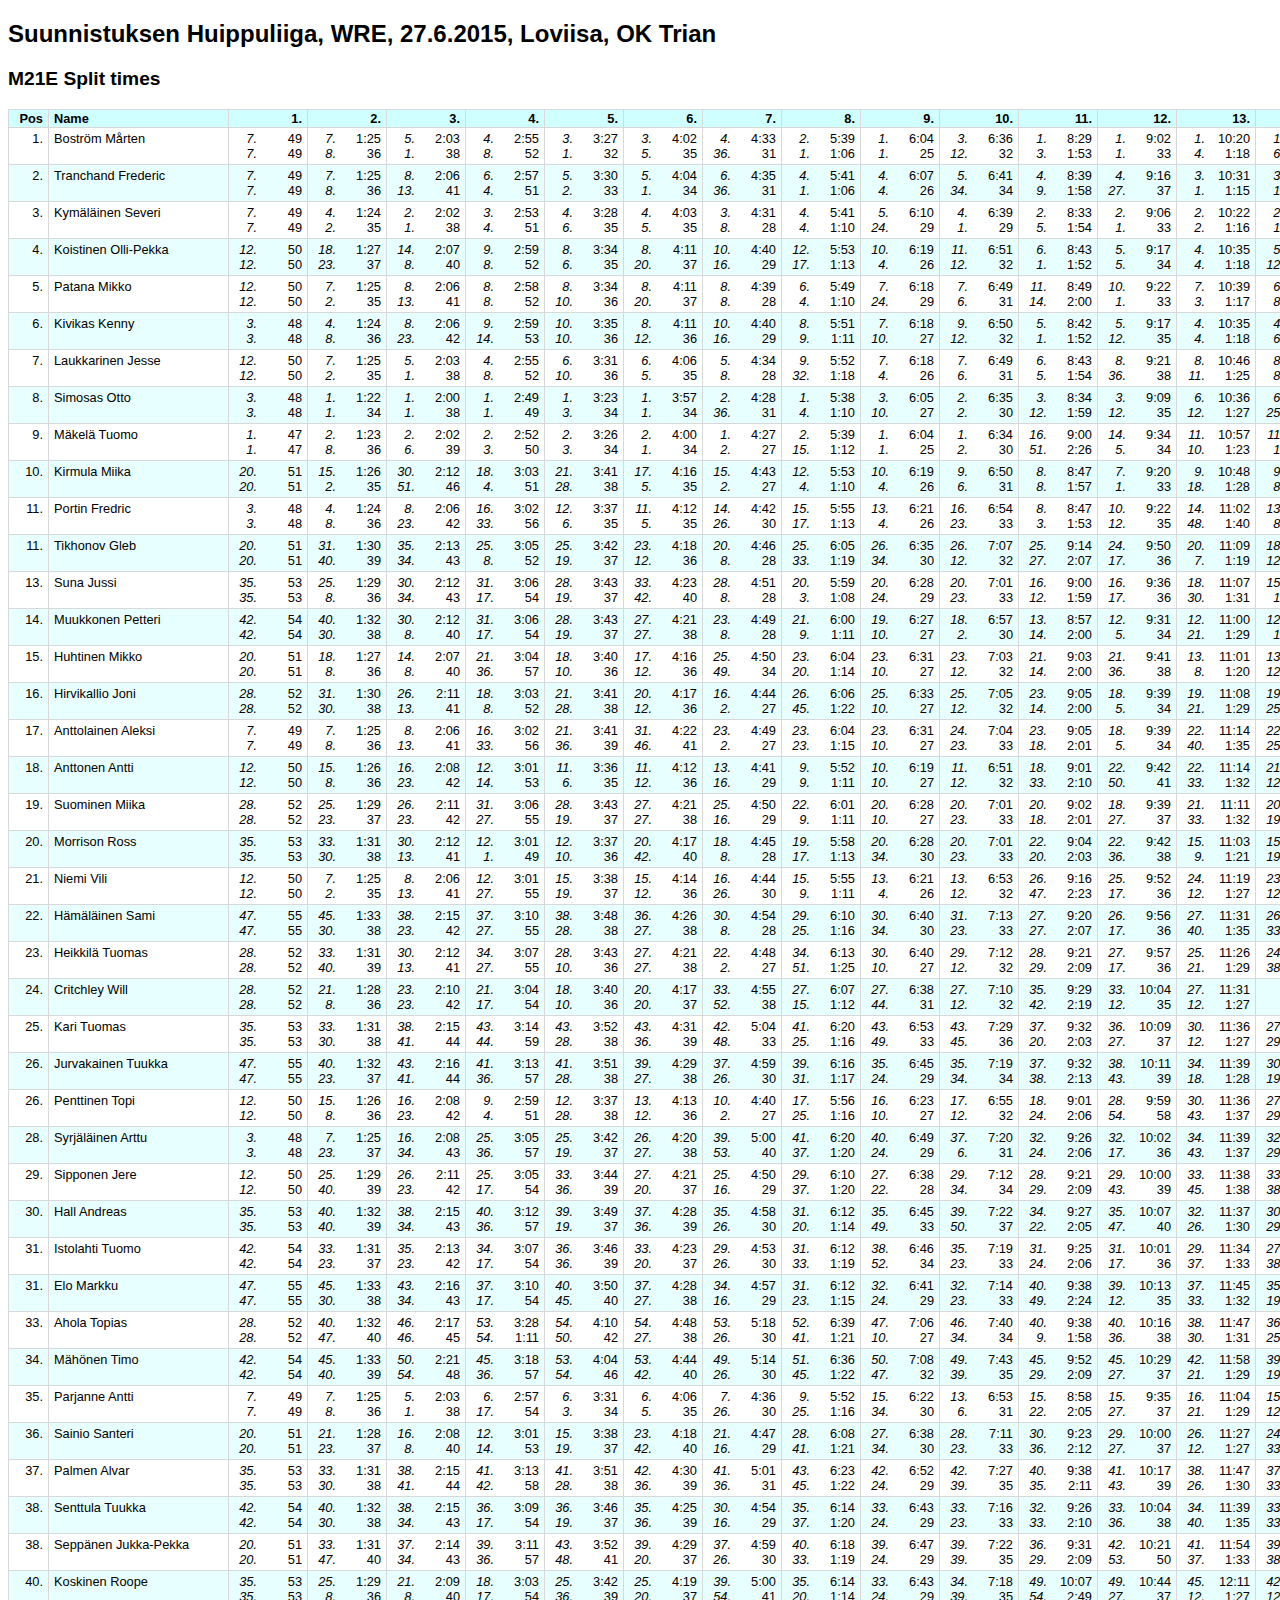
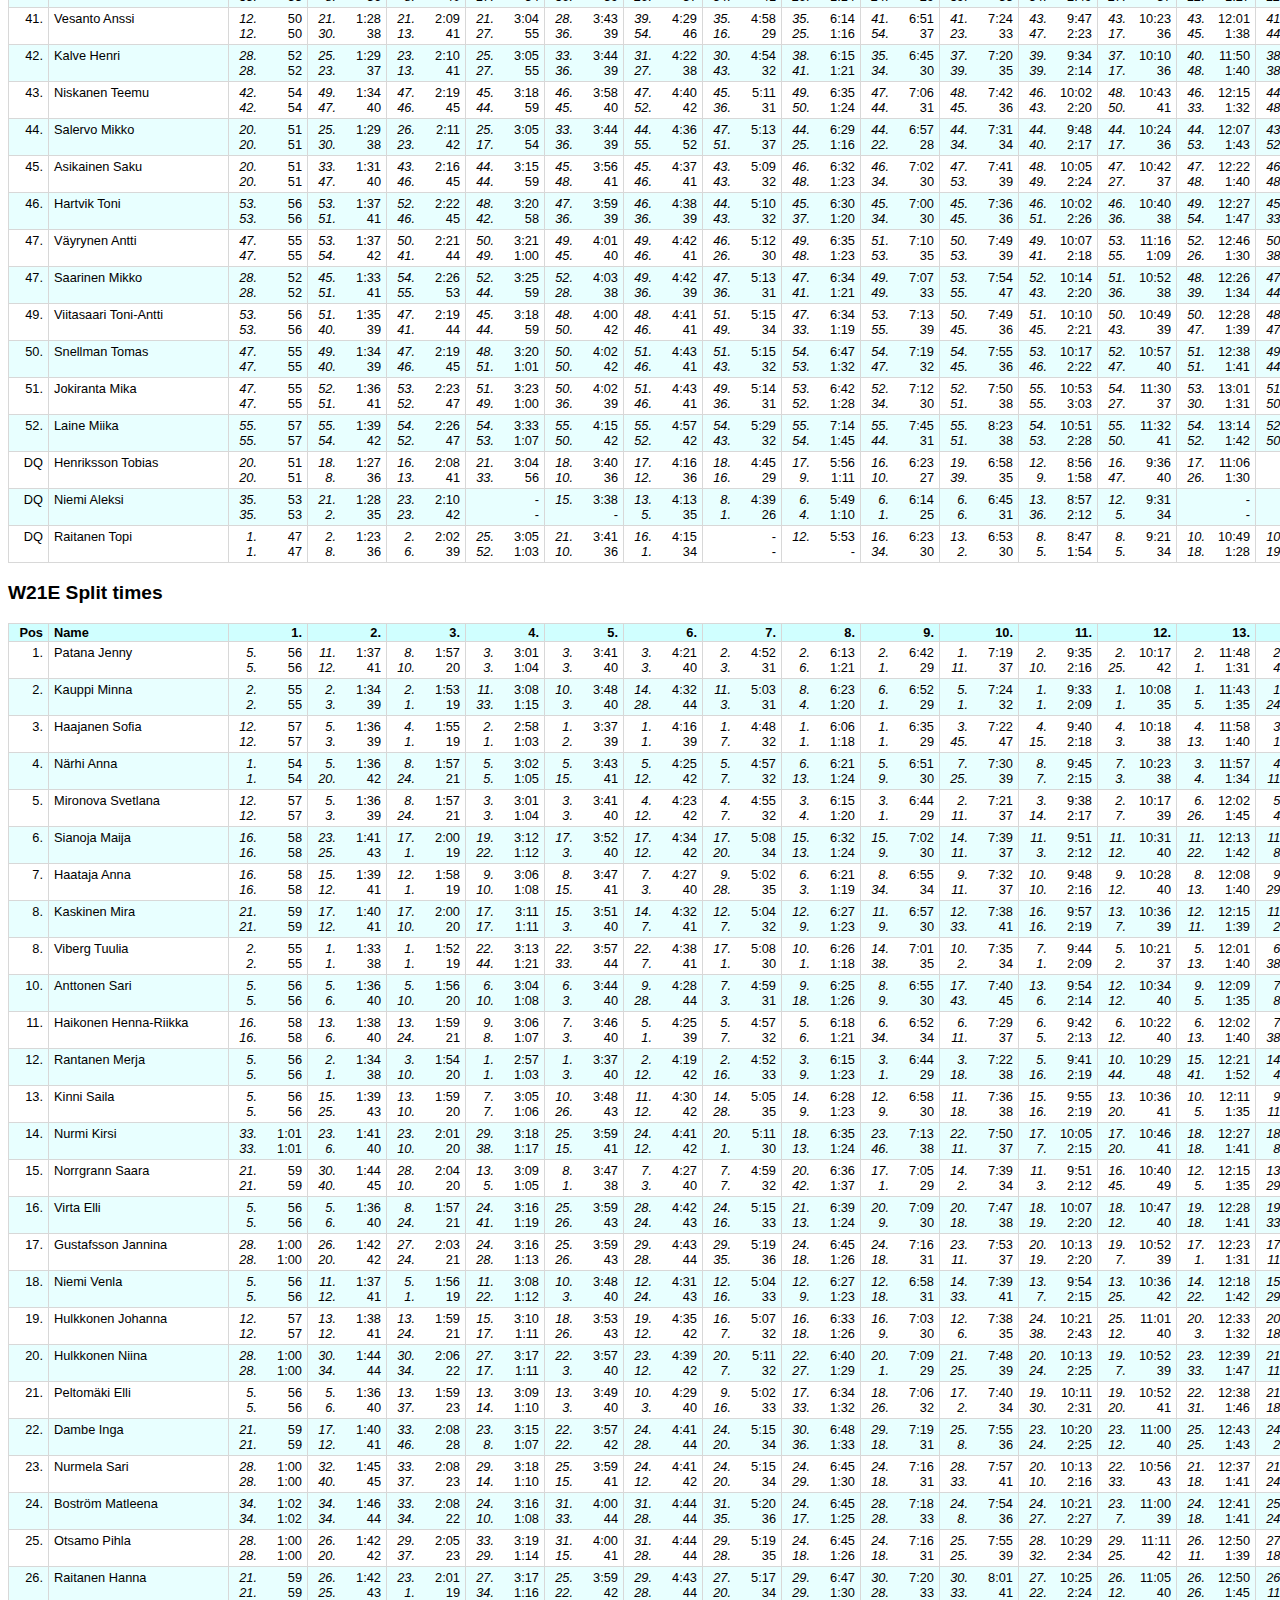
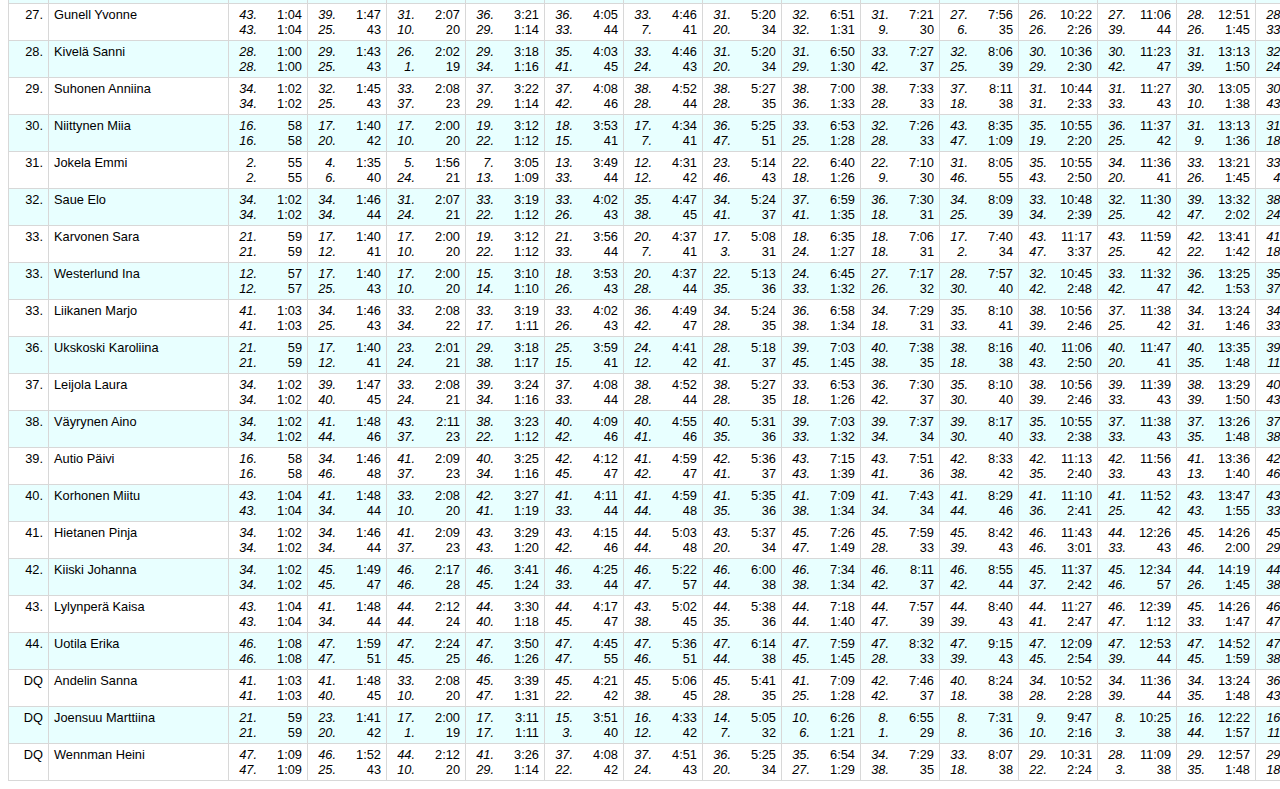
<file: src/main/webapp/uusipirila.html>
<!DOCTYPE html>
<html><head><meta http-equiv="content-type" content="text/html; charset=utf-8" />
<style>
body {background-color: #ffffff; color: #000000; font-family:Verdana,Arial,Sans-serif; font-size:medium;}
.runko {background-color: #e8ffff; color: #000000;}
h2 {font-size:150%;}
h3 {font-size:120%}
.rvatbl {font-size:80%; }
table {border-collapse: collapse;}
table, td, th {border: 1px solid #d8d8d8;}
td, th {padding:1px 5px 1px 5px;}
th {font-weight:bold; background-color: #d0ffff; color: #000000;}
.restbl tr:nth-of-type(6n+2),
.restbl tr:nth-of-type(6n+3),
.restbl tr:nth-of-type(6n+4) {background-color: #ffffff; color: #000000;}
.restbl tr:nth-of-type(6n+5),
.restbl tr:nth-of-type(6n+6),
.restbl tr:nth-of-type(6n+7) {background-color: #e8ffff; color: #000000;}
.restbl tr td:nth-child(1),
.restbl tr th:nth-child(1) {text-align: right; min-width: 28px; }
.restbl tr td:nth-child(2),
.restbl tr th:nth-child(2) {text-align: right; min-width: 28px; }
.restbl tr td:nth-child(3),
.restbl tr th:nth-child(3) {text-align: left; min-width: 210px; }
.restbl tr td:nth-child(4),
.restbl tr th:nth-child(4) {text-align: left; min-width: 210px; }
.restbl tr td:nth-child(5),
.restbl tr th:nth-child(5) {text-align: right; min-width: 70px; }
.restbl tr td:nth-child(6),
.restbl tr th:nth-child(6) {text-align: right; min-width: 70px; }
.rvatbl tr:nth-of-type(4n+2) td {background-color: #ffffff; color: #000000; border-bottom-style: none; padding-bottom: 0; padding-top: 3px;}
.rvatbl tr:nth-of-type(4n+3) td {background-color: #ffffff; color: #000000; border-top-style: none; padding-top: 0; padding-bottom: 3px;}
.rvatbl tr:nth-of-type(4n+4) td {background-color: #e8ffff; color: #000000; border-bottom-style: none; padding-bottom: 0; padding-top: 3px;}
.rvatbl tr:nth-of-type(4n+5) td {background-color: #e8ffff; color: #000000; border-top-style: none; padding-top: 0; padding-bottom: 3px;}
.rvatbl tr td:nth-child(1),
.rvatbl tr th:nth-child(1) {text-align: right; min-width: 29px; }
.rvatbl tr td:nth-child(2),
.rvatbl tr th:nth-child(2) {text-align: left; min-width: 169px; }
.rvatbl tr td:nth-child(2n+3):not(:last-child),
.rvatbl tr th:nth-child(2n+3):not(:last-child) {border-right-style: none; padding-right: 0; font-style: italic; text-align: right; min-width: 23px; }
.rvatbl tr td:nth-child(2n+4),
.rvatbl tr th:nth-child(2n+4) {border-left-style: none; text-align: right; min-width: 40px; }
.rvatbl tr td:nth-child(2n+3):last-child,
.rvatbl tr th:nth-child(2n+3):last-child {text-align: right; width: 55px;}
</style>
<title>Suunnistuksen Huippuliiga, WRE, 27.6.2015, Loviisa, OK Trian</title>
</head><body><H2 CLASS=otsikko>Suunnistuksen Huippuliiga, WRE, 27.6.2015, Loviisa, OK Trian</H2>
<H3>M21E Split times

</H3><table class='rvatbl'>
<tr><th>Pos</th><th>Name</th><th></th><th>1.</th><th></th><th>2.</th><th></th><th>3.</th><th></th><th>4.</th><th></th><th>5.</th><th></th><th>6.</th><th></th><th>7.</th><th></th><th>8.</th><th></th><th>9.</th><th></th><th>10.</th><th></th><th>11.</th><th></th><th>12.</th><th></th><th>13.</th><th></th><th>14.</th><th></th><th>15.</th><th></th><th>16.</th><th></th><th>17.</th><th></th><th>18.</th><th></th><th>19.</th><th></th><th>20.</th><th></th><th>21.</th><th></th><th>22.</th><th>Result</th></tr>
<tr><td>  1.</td><td>Boström Mårten</td><td>7.</td><td>49</td><td>7.</td><td>1:25</td><td>5.</td><td>2:03</td><td>4.</td><td>2:55</td><td>3.</td><td>3:27</td><td>3.</td><td>4:02</td><td>4.</td><td>4:33</td><td>2.</td><td>5:39</td><td>1.</td><td>6:04</td><td>3.</td><td>6:36</td><td>1.</td><td>8:29</td><td>1.</td><td>9:02</td><td>1.</td><td>10:20</td><td>1.</td><td>11:05</td><td>1.</td><td>11:57</td><td>1.</td><td>12:19</td><td>1.</td><td>12:44</td><td>1.</td><td>13:21</td><td>1.</td><td>13:55</td><td>1.</td><td>14:11</td><td>1.</td><td>14:22</td><td>  1.</td><td>14:29</td><td>14:29</td></tr>
<tr><td></td><td></td><td>7.</td><td>49</td><td>8.</td><td>36</td><td>1.</td><td>38</td><td>8.</td><td>52</td><td>1.</td><td>32</td><td>5.</td><td>35</td><td>36.</td><td>31</td><td>1.</td><td>1:06</td><td>1.</td><td>25</td><td>12.</td><td>32</td><td>3.</td><td>1:53</td><td>1.</td><td>33</td><td>4.</td><td>1:18</td><td>6.</td><td>45</td><td>1.</td><td>52</td><td>4.</td><td>22</td><td>1.</td><td>25</td><td>2.</td><td>37</td><td>1.</td><td>34</td><td>1.</td><td>16</td><td>2.</td><td>11</td><td>1.</td><td>7</td><td></td></tr>
<tr><td>  2.</td><td>Tranchand Frederic</td><td>7.</td><td>49</td><td>7.</td><td>1:25</td><td>8.</td><td>2:06</td><td>6.</td><td>2:57</td><td>5.</td><td>3:30</td><td>5.</td><td>4:04</td><td>6.</td><td>4:35</td><td>4.</td><td>5:41</td><td>4.</td><td>6:07</td><td>5.</td><td>6:41</td><td>4.</td><td>8:39</td><td>4.</td><td>9:16</td><td>3.</td><td>10:31</td><td>3.</td><td>11:15</td><td>3.</td><td>12:10</td><td>3.</td><td>12:31</td><td>3.</td><td>12:56</td><td>2.</td><td>13:32</td><td>2.</td><td>14:10</td><td>2.</td><td>14:27</td><td>2.</td><td>14:37</td><td>  2.</td><td>14:43</td><td>14:43</td></tr>
<tr><td></td><td></td><td>7.</td><td>49</td><td>8.</td><td>36</td><td>13.</td><td>41</td><td>4.</td><td>51</td><td>2.</td><td>33</td><td>1.</td><td>34</td><td>36.</td><td>31</td><td>1.</td><td>1:06</td><td>4.</td><td>26</td><td>34.</td><td>34</td><td>9.</td><td>1:58</td><td>27.</td><td>37</td><td>1.</td><td>1:15</td><td>1.</td><td>44</td><td>2.</td><td>55</td><td>2.</td><td>21</td><td>1.</td><td>25</td><td>1.</td><td>36</td><td>8.</td><td>38</td><td>2.</td><td>17</td><td>1.</td><td>10</td><td>13.</td><td>8</td><td></td></tr>
<tr><td>  3.</td><td>Kymäläinen Severi</td><td>7.</td><td>49</td><td>4.</td><td>1:24</td><td>2.</td><td>2:02</td><td>3.</td><td>2:53</td><td>4.</td><td>3:28</td><td>4.</td><td>4:03</td><td>3.</td><td>4:31</td><td>4.</td><td>5:41</td><td>5.</td><td>6:10</td><td>4.</td><td>6:39</td><td>2.</td><td>8:33</td><td>2.</td><td>9:06</td><td>2.</td><td>10:22</td><td>2.</td><td>11:06</td><td>2.</td><td>12:05</td><td>2.</td><td>12:28</td><td>2.</td><td>12:55</td><td>3.</td><td>13:33</td><td>3.</td><td>14:11</td><td>3.</td><td>14:30</td><td>3.</td><td>14:43</td><td>  3.</td><td>14:51</td><td>14:51</td></tr>
<tr><td></td><td></td><td>7.</td><td>49</td><td>2.</td><td>35</td><td>1.</td><td>38</td><td>4.</td><td>51</td><td>6.</td><td>35</td><td>5.</td><td>35</td><td>8.</td><td>28</td><td>4.</td><td>1:10</td><td>24.</td><td>29</td><td>1.</td><td>29</td><td>5.</td><td>1:54</td><td>1.</td><td>33</td><td>2.</td><td>1:16</td><td>1.</td><td>44</td><td>6.</td><td>59</td><td>13.</td><td>23</td><td>3.</td><td>27</td><td>7.</td><td>38</td><td>8.</td><td>38</td><td>23.</td><td>19</td><td>30.</td><td>13</td><td>13.</td><td>8</td><td></td></tr>
<tr><td>  4.</td><td>Koistinen Olli-Pekka</td><td>12.</td><td>50</td><td>18.</td><td>1:27</td><td>14.</td><td>2:07</td><td>9.</td><td>2:59</td><td>8.</td><td>3:34</td><td>8.</td><td>4:11</td><td>10.</td><td>4:40</td><td>12.</td><td>5:53</td><td>10.</td><td>6:19</td><td>11.</td><td>6:51</td><td>6.</td><td>8:43</td><td>5.</td><td>9:17</td><td>4.</td><td>10:35</td><td>5.</td><td>11:22</td><td>4.</td><td>12:20</td><td>4.</td><td>12:44</td><td>4.</td><td>13:11</td><td>4.</td><td>13:48</td><td>4.</td><td>14:24</td><td>4.</td><td>14:41</td><td>4.</td><td>14:53</td><td>  4.</td><td>15:00</td><td>15:00</td></tr>
<tr><td></td><td></td><td>12.</td><td>50</td><td>23.</td><td>37</td><td>8.</td><td>40</td><td>8.</td><td>52</td><td>6.</td><td>35</td><td>20.</td><td>37</td><td>16.</td><td>29</td><td>17.</td><td>1:13</td><td>4.</td><td>26</td><td>12.</td><td>32</td><td>1.</td><td>1:52</td><td>5.</td><td>34</td><td>4.</td><td>1:18</td><td>12.</td><td>47</td><td>4.</td><td>58</td><td>25.</td><td>24</td><td>3.</td><td>27</td><td>2.</td><td>37</td><td>2.</td><td>36</td><td>2.</td><td>17</td><td>11.</td><td>12</td><td>1.</td><td>7</td><td></td></tr>
<tr><td>  5.</td><td>Patana Mikko</td><td>12.</td><td>50</td><td>7.</td><td>1:25</td><td>8.</td><td>2:06</td><td>8.</td><td>2:58</td><td>8.</td><td>3:34</td><td>8.</td><td>4:11</td><td>8.</td><td>4:39</td><td>6.</td><td>5:49</td><td>7.</td><td>6:18</td><td>7.</td><td>6:49</td><td>11.</td><td>8:49</td><td>10.</td><td>9:22</td><td>7.</td><td>10:39</td><td>6.</td><td>11:25</td><td>5.</td><td>12:25</td><td>6.</td><td>12:50</td><td>6.</td><td>13:18</td><td>6.</td><td>14:00</td><td>6.</td><td>14:36</td><td>6.</td><td>14:53</td><td>5.</td><td>15:04</td><td>  5.</td><td>15:11</td><td>15:11</td></tr>
<tr><td></td><td></td><td>12.</td><td>50</td><td>2.</td><td>35</td><td>13.</td><td>41</td><td>8.</td><td>52</td><td>10.</td><td>36</td><td>20.</td><td>37</td><td>8.</td><td>28</td><td>4.</td><td>1:10</td><td>24.</td><td>29</td><td>6.</td><td>31</td><td>14.</td><td>2:00</td><td>1.</td><td>33</td><td>3.</td><td>1:17</td><td>8.</td><td>46</td><td>8.</td><td>1:00</td><td>37.</td><td>25</td><td>9.</td><td>28</td><td>26.</td><td>42</td><td>2.</td><td>36</td><td>2.</td><td>17</td><td>2.</td><td>11</td><td>13.</td><td>8</td><td></td></tr>
<tr><td>  6.</td><td>Kivikas Kenny</td><td>3.</td><td>48</td><td>4.</td><td>1:24</td><td>8.</td><td>2:06</td><td>9.</td><td>2:59</td><td>10.</td><td>3:35</td><td>8.</td><td>4:11</td><td>10.</td><td>4:40</td><td>8.</td><td>5:51</td><td>7.</td><td>6:18</td><td>9.</td><td>6:50</td><td>5.</td><td>8:42</td><td>5.</td><td>9:17</td><td>4.</td><td>10:35</td><td>4.</td><td>11:20</td><td>5.</td><td>12:25</td><td>5.</td><td>12:47</td><td>5.</td><td>13:15</td><td>5.</td><td>13:56</td><td>5.</td><td>14:32</td><td>5.</td><td>14:52</td><td>5.</td><td>15:04</td><td>  6.</td><td>15:12</td><td>15:12</td></tr>
<tr><td></td><td></td><td>3.</td><td>48</td><td>8.</td><td>36</td><td>23.</td><td>42</td><td>14.</td><td>53</td><td>10.</td><td>36</td><td>12.</td><td>36</td><td>16.</td><td>29</td><td>9.</td><td>1:11</td><td>10.</td><td>27</td><td>12.</td><td>32</td><td>1.</td><td>1:52</td><td>12.</td><td>35</td><td>4.</td><td>1:18</td><td>6.</td><td>45</td><td>28.</td><td>1:05</td><td>4.</td><td>22</td><td>9.</td><td>28</td><td>17.</td><td>41</td><td>2.</td><td>36</td><td>35.</td><td>20</td><td>11.</td><td>12</td><td>1.</td><td>7</td><td></td></tr>
<tr><td>  7.</td><td>Laukkarinen Jesse</td><td>12.</td><td>50</td><td>7.</td><td>1:25</td><td>5.</td><td>2:03</td><td>4.</td><td>2:55</td><td>6.</td><td>3:31</td><td>6.</td><td>4:06</td><td>5.</td><td>4:34</td><td>9.</td><td>5:52</td><td>7.</td><td>6:18</td><td>7.</td><td>6:49</td><td>6.</td><td>8:43</td><td>8.</td><td>9:21</td><td>8.</td><td>10:46</td><td>8.</td><td>11:32</td><td>8.</td><td>12:31</td><td>8.</td><td>12:53</td><td>8.</td><td>13:21</td><td>6.</td><td>14:00</td><td>7.</td><td>14:37</td><td>7.</td><td>14:55</td><td>7.</td><td>15:06</td><td>  7.</td><td>15:13</td><td>15:13</td></tr>
<tr><td></td><td></td><td>12.</td><td>50</td><td>2.</td><td>35</td><td>1.</td><td>38</td><td>8.</td><td>52</td><td>10.</td><td>36</td><td>5.</td><td>35</td><td>8.</td><td>28</td><td>32.</td><td>1:18</td><td>4.</td><td>26</td><td>6.</td><td>31</td><td>5.</td><td>1:54</td><td>36.</td><td>38</td><td>11.</td><td>1:25</td><td>8.</td><td>46</td><td>6.</td><td>59</td><td>4.</td><td>22</td><td>9.</td><td>28</td><td>11.</td><td>39</td><td>6.</td><td>37</td><td>10.</td><td>18</td><td>2.</td><td>11</td><td>1.</td><td>7</td><td></td></tr>
<tr><td>  8.</td><td>Simosas Otto</td><td>3.</td><td>48</td><td>1.</td><td>1:22</td><td>1.</td><td>2:00</td><td>1.</td><td>2:49</td><td>1.</td><td>3:23</td><td>1.</td><td>3:57</td><td>2.</td><td>4:28</td><td>1.</td><td>5:38</td><td>3.</td><td>6:05</td><td>2.</td><td>6:35</td><td>3.</td><td>8:34</td><td>3.</td><td>9:09</td><td>6.</td><td>10:36</td><td>6.</td><td>11:25</td><td>7.</td><td>12:27</td><td>6.</td><td>12:50</td><td>7.</td><td>13:19</td><td>8.</td><td>14:01</td><td>8.</td><td>14:39</td><td>8.</td><td>14:58</td><td>8.</td><td>15:10</td><td>  8.</td><td>15:17</td><td>15:17</td></tr>
<tr><td></td><td></td><td>3.</td><td>48</td><td>1.</td><td>34</td><td>1.</td><td>38</td><td>1.</td><td>49</td><td>3.</td><td>34</td><td>1.</td><td>34</td><td>36.</td><td>31</td><td>4.</td><td>1:10</td><td>10.</td><td>27</td><td>2.</td><td>30</td><td>12.</td><td>1:59</td><td>12.</td><td>35</td><td>12.</td><td>1:27</td><td>25.</td><td>49</td><td>14.</td><td>1:02</td><td>13.</td><td>23</td><td>17.</td><td>29</td><td>26.</td><td>42</td><td>8.</td><td>38</td><td>23.</td><td>19</td><td>11.</td><td>12</td><td>1.</td><td>7</td><td></td></tr>
<tr><td>  9.</td><td>Mäkelä Tuomo</td><td>1.</td><td>47</td><td>2.</td><td>1:23</td><td>2.</td><td>2:02</td><td>2.</td><td>2:52</td><td>2.</td><td>3:26</td><td>2.</td><td>4:00</td><td>1.</td><td>4:27</td><td>2.</td><td>5:39</td><td>1.</td><td>6:04</td><td>1.</td><td>6:34</td><td>16.</td><td>9:00</td><td>14.</td><td>9:34</td><td>11.</td><td>10:57</td><td>11.</td><td>11:41</td><td>12.</td><td>12:43</td><td>11.</td><td>13:05</td><td>11.</td><td>13:32</td><td>11.</td><td>14:09</td><td>11.</td><td>14:47</td><td>11.</td><td>15:04</td><td>11.</td><td>15:17</td><td>  9.</td><td>15:24</td><td>15:24</td></tr>
<tr><td></td><td></td><td>1.</td><td>47</td><td>8.</td><td>36</td><td>6.</td><td>39</td><td>3.</td><td>50</td><td>3.</td><td>34</td><td>1.</td><td>34</td><td>2.</td><td>27</td><td>15.</td><td>1:12</td><td>1.</td><td>25</td><td>2.</td><td>30</td><td>51.</td><td>2:26</td><td>5.</td><td>34</td><td>10.</td><td>1:23</td><td>1.</td><td>44</td><td>14.</td><td>1:02</td><td>4.</td><td>22</td><td>3.</td><td>27</td><td>2.</td><td>37</td><td>8.</td><td>38</td><td>2.</td><td>17</td><td>30.</td><td>13</td><td>1.</td><td>7</td><td></td></tr>
<tr><td> 10.</td><td>Kirmula Miika</td><td>20.</td><td>51</td><td>15.</td><td>1:26</td><td>30.</td><td>2:12</td><td>18.</td><td>3:03</td><td>21.</td><td>3:41</td><td>17.</td><td>4:16</td><td>15.</td><td>4:43</td><td>12.</td><td>5:53</td><td>10.</td><td>6:19</td><td>9.</td><td>6:50</td><td>8.</td><td>8:47</td><td>7.</td><td>9:20</td><td>9.</td><td>10:48</td><td>9.</td><td>11:34</td><td>10.</td><td>12:41</td><td>12.</td><td>13:06</td><td>12.</td><td>13:34</td><td>12.</td><td>14:14</td><td>12.</td><td>14:52</td><td>12.</td><td>15:10</td><td>12.</td><td>15:22</td><td> 10.</td><td>15:30</td><td>15:30</td></tr>
<tr><td></td><td></td><td>20.</td><td>51</td><td>2.</td><td>35</td><td>51.</td><td>46</td><td>4.</td><td>51</td><td>28.</td><td>38</td><td>5.</td><td>35</td><td>2.</td><td>27</td><td>4.</td><td>1:10</td><td>4.</td><td>26</td><td>6.</td><td>31</td><td>8.</td><td>1:57</td><td>1.</td><td>33</td><td>18.</td><td>1:28</td><td>8.</td><td>46</td><td>34.</td><td>1:07</td><td>37.</td><td>25</td><td>9.</td><td>28</td><td>13.</td><td>40</td><td>8.</td><td>38</td><td>10.</td><td>18</td><td>11.</td><td>12</td><td>13.</td><td>8</td><td></td></tr>
<tr><td> 11.</td><td>Portin Fredric</td><td>3.</td><td>48</td><td>4.</td><td>1:24</td><td>8.</td><td>2:06</td><td>16.</td><td>3:02</td><td>12.</td><td>3:37</td><td>11.</td><td>4:12</td><td>14.</td><td>4:42</td><td>15.</td><td>5:55</td><td>13.</td><td>6:21</td><td>16.</td><td>6:54</td><td>8.</td><td>8:47</td><td>10.</td><td>9:22</td><td>14.</td><td>11:02</td><td>13.</td><td>11:48</td><td>14.</td><td>12:49</td><td>13.</td><td>13:10</td><td>13.</td><td>13:37</td><td>13.</td><td>14:18</td><td>13.</td><td>14:56</td><td>13.</td><td>15:14</td><td>13.</td><td>15:27</td><td> 11.</td><td>15:35</td><td>15:35</td></tr>
<tr><td></td><td></td><td>3.</td><td>48</td><td>8.</td><td>36</td><td>23.</td><td>42</td><td>33.</td><td>56</td><td>6.</td><td>35</td><td>5.</td><td>35</td><td>26.</td><td>30</td><td>17.</td><td>1:13</td><td>4.</td><td>26</td><td>23.</td><td>33</td><td>3.</td><td>1:53</td><td>12.</td><td>35</td><td>48.</td><td>1:40</td><td>8.</td><td>46</td><td>11.</td><td>1:01</td><td>2.</td><td>21</td><td>3.</td><td>27</td><td>17.</td><td>41</td><td>8.</td><td>38</td><td>10.</td><td>18</td><td>30.</td><td>13</td><td>13.</td><td>8</td><td></td></tr>
<tr><td> 11.</td><td>Tikhonov Gleb</td><td>20.</td><td>51</td><td>31.</td><td>1:30</td><td>35.</td><td>2:13</td><td>25.</td><td>3:05</td><td>25.</td><td>3:42</td><td>23.</td><td>4:18</td><td>20.</td><td>4:46</td><td>25.</td><td>6:05</td><td>26.</td><td>6:35</td><td>26.</td><td>7:07</td><td>25.</td><td>9:14</td><td>24.</td><td>9:50</td><td>20.</td><td>11:09</td><td>18.</td><td>11:56</td><td>18.</td><td>12:53</td><td>18.</td><td>13:15</td><td>15.</td><td>13:42</td><td>14.</td><td>14:19</td><td>15.</td><td>15:00</td><td>14.</td><td>15:17</td><td>14.</td><td>15:28</td><td> 11.</td><td>15:35</td><td>15:35</td></tr>
<tr><td></td><td></td><td>20.</td><td>51</td><td>40.</td><td>39</td><td>34.</td><td>43</td><td>8.</td><td>52</td><td>19.</td><td>37</td><td>12.</td><td>36</td><td>8.</td><td>28</td><td>33.</td><td>1:19</td><td>34.</td><td>30</td><td>12.</td><td>32</td><td>27.</td><td>2:07</td><td>17.</td><td>36</td><td>7.</td><td>1:19</td><td>12.</td><td>47</td><td>3.</td><td>57</td><td>4.</td><td>22</td><td>3.</td><td>27</td><td>2.</td><td>37</td><td>26.</td><td>41</td><td>2.</td><td>17</td><td>2.</td><td>11</td><td>13.</td><td>8</td><td></td></tr>
<tr><td> 13.</td><td>Suna Jussi</td><td>35.</td><td>53</td><td>25.</td><td>1:29</td><td>30.</td><td>2:12</td><td>31.</td><td>3:06</td><td>28.</td><td>3:43</td><td>33.</td><td>4:23</td><td>28.</td><td>4:51</td><td>20.</td><td>5:59</td><td>20.</td><td>6:28</td><td>20.</td><td>7:01</td><td>16.</td><td>9:00</td><td>16.</td><td>9:36</td><td>18.</td><td>11:07</td><td>15.</td><td>11:51</td><td>17.</td><td>12:51</td><td>17.</td><td>13:14</td><td>15.</td><td>13:42</td><td>16.</td><td>14:20</td><td>14.</td><td>14:59</td><td>14.</td><td>15:17</td><td>15.</td><td>15:29</td><td> 13.</td><td>15:36</td><td>15:36</td></tr>
<tr><td></td><td></td><td>35.</td><td>53</td><td>8.</td><td>36</td><td>34.</td><td>43</td><td>17.</td><td>54</td><td>19.</td><td>37</td><td>42.</td><td>40</td><td>8.</td><td>28</td><td>3.</td><td>1:08</td><td>24.</td><td>29</td><td>23.</td><td>33</td><td>12.</td><td>1:59</td><td>17.</td><td>36</td><td>30.</td><td>1:31</td><td>1.</td><td>44</td><td>8.</td><td>1:00</td><td>13.</td><td>23</td><td>9.</td><td>28</td><td>7.</td><td>38</td><td>17.</td><td>39</td><td>10.</td><td>18</td><td>11.</td><td>12</td><td>13.</td><td>8</td><td></td></tr>
<tr><td> 14.</td><td>Muukkonen Petteri</td><td>42.</td><td>54</td><td>40.</td><td>1:32</td><td>30.</td><td>2:12</td><td>31.</td><td>3:06</td><td>28.</td><td>3:43</td><td>27.</td><td>4:21</td><td>23.</td><td>4:49</td><td>21.</td><td>6:00</td><td>19.</td><td>6:27</td><td>18.</td><td>6:57</td><td>13.</td><td>8:57</td><td>12.</td><td>9:31</td><td>12.</td><td>11:00</td><td>12.</td><td>11:44</td><td>13.</td><td>12:48</td><td>13.</td><td>13:10</td><td>14.</td><td>13:38</td><td>14.</td><td>14:19</td><td>16.</td><td>15:01</td><td>16.</td><td>15:19</td><td>16.</td><td>15:30</td><td> 14.</td><td>15:38</td><td>15:38</td></tr>
<tr><td></td><td></td><td>42.</td><td>54</td><td>30.</td><td>38</td><td>8.</td><td>40</td><td>17.</td><td>54</td><td>19.</td><td>37</td><td>27.</td><td>38</td><td>8.</td><td>28</td><td>9.</td><td>1:11</td><td>10.</td><td>27</td><td>2.</td><td>30</td><td>14.</td><td>2:00</td><td>5.</td><td>34</td><td>21.</td><td>1:29</td><td>1.</td><td>44</td><td>22.</td><td>1:04</td><td>4.</td><td>22</td><td>9.</td><td>28</td><td>17.</td><td>41</td><td>30.</td><td>42</td><td>10.</td><td>18</td><td>2.</td><td>11</td><td>40.</td><td>9</td><td></td></tr>
<tr><td> 15.</td><td>Huhtinen Mikko</td><td>20.</td><td>51</td><td>18.</td><td>1:27</td><td>14.</td><td>2:07</td><td>21.</td><td>3:04</td><td>18.</td><td>3:40</td><td>17.</td><td>4:16</td><td>25.</td><td>4:50</td><td>23.</td><td>6:04</td><td>23.</td><td>6:31</td><td>23.</td><td>7:03</td><td>21.</td><td>9:03</td><td>21.</td><td>9:41</td><td>13.</td><td>11:01</td><td>13.</td><td>11:48</td><td>14.</td><td>12:49</td><td>16.</td><td>13:13</td><td>17.</td><td>13:43</td><td>17.</td><td>14:26</td><td>17.</td><td>15:04</td><td>17.</td><td>15:22</td><td>17.</td><td>15:34</td><td> 15.</td><td>15:40</td><td>15:40</td></tr>
<tr><td></td><td></td><td>20.</td><td>51</td><td>8.</td><td>36</td><td>8.</td><td>40</td><td>36.</td><td>57</td><td>10.</td><td>36</td><td>12.</td><td>36</td><td>49.</td><td>34</td><td>20.</td><td>1:14</td><td>10.</td><td>27</td><td>12.</td><td>32</td><td>14.</td><td>2:00</td><td>36.</td><td>38</td><td>8.</td><td>1:20</td><td>12.</td><td>47</td><td>11.</td><td>1:01</td><td>25.</td><td>24</td><td>26.</td><td>30</td><td>35.</td><td>43</td><td>8.</td><td>38</td><td>10.</td><td>18</td><td>11.</td><td>12</td><td>1.</td><td>7</td><td></td></tr>
<tr><td> 16.</td><td>Hirvikallio Joni</td><td>28.</td><td>52</td><td>31.</td><td>1:30</td><td>26.</td><td>2:11</td><td>18.</td><td>3:03</td><td>21.</td><td>3:41</td><td>20.</td><td>4:17</td><td>16.</td><td>4:44</td><td>26.</td><td>6:06</td><td>25.</td><td>6:33</td><td>25.</td><td>7:05</td><td>23.</td><td>9:05</td><td>18.</td><td>9:39</td><td>19.</td><td>11:08</td><td>19.</td><td>11:57</td><td>20.</td><td>12:58</td><td>19.</td><td>13:22</td><td>19.</td><td>13:51</td><td>18.</td><td>14:29</td><td>18.</td><td>15:07</td><td>18.</td><td>15:25</td><td>18.</td><td>15:37</td><td> 16.</td><td>15:44</td><td>15:44</td></tr>
<tr><td></td><td></td><td>28.</td><td>52</td><td>30.</td><td>38</td><td>13.</td><td>41</td><td>8.</td><td>52</td><td>28.</td><td>38</td><td>12.</td><td>36</td><td>2.</td><td>27</td><td>45.</td><td>1:22</td><td>10.</td><td>27</td><td>12.</td><td>32</td><td>14.</td><td>2:00</td><td>5.</td><td>34</td><td>21.</td><td>1:29</td><td>25.</td><td>49</td><td>11.</td><td>1:01</td><td>25.</td><td>24</td><td>17.</td><td>29</td><td>7.</td><td>38</td><td>8.</td><td>38</td><td>10.</td><td>18</td><td>11.</td><td>12</td><td>1.</td><td>7</td><td></td></tr>
<tr><td> 17.</td><td>Anttolainen Aleksi</td><td>7.</td><td>49</td><td>7.</td><td>1:25</td><td>8.</td><td>2:06</td><td>16.</td><td>3:02</td><td>21.</td><td>3:41</td><td>31.</td><td>4:22</td><td>23.</td><td>4:49</td><td>23.</td><td>6:04</td><td>23.</td><td>6:31</td><td>24.</td><td>7:04</td><td>23.</td><td>9:05</td><td>18.</td><td>9:39</td><td>22.</td><td>11:14</td><td>22.</td><td>12:03</td><td>22.</td><td>13:05</td><td>23.</td><td>13:28</td><td>22.</td><td>13:57</td><td>22.</td><td>14:38</td><td>19.</td><td>15:16</td><td>19.</td><td>15:36</td><td>19.</td><td>15:47</td><td> 17.</td><td>15:55</td><td>15:55</td></tr>
<tr><td></td><td></td><td>7.</td><td>49</td><td>8.</td><td>36</td><td>13.</td><td>41</td><td>33.</td><td>56</td><td>36.</td><td>39</td><td>46.</td><td>41</td><td>2.</td><td>27</td><td>23.</td><td>1:15</td><td>10.</td><td>27</td><td>23.</td><td>33</td><td>18.</td><td>2:01</td><td>5.</td><td>34</td><td>40.</td><td>1:35</td><td>25.</td><td>49</td><td>14.</td><td>1:02</td><td>13.</td><td>23</td><td>17.</td><td>29</td><td>17.</td><td>41</td><td>8.</td><td>38</td><td>35.</td><td>20</td><td>2.</td><td>11</td><td>40.</td><td>9</td><td></td></tr>
<tr><td> 18.</td><td>Anttonen Antti</td><td>12.</td><td>50</td><td>15.</td><td>1:26</td><td>16.</td><td>2:08</td><td>12.</td><td>3:01</td><td>11.</td><td>3:36</td><td>11.</td><td>4:12</td><td>13.</td><td>4:41</td><td>9.</td><td>5:52</td><td>10.</td><td>6:19</td><td>11.</td><td>6:51</td><td>18.</td><td>9:01</td><td>22.</td><td>9:42</td><td>22.</td><td>11:14</td><td>21.</td><td>12:01</td><td>22.</td><td>13:05</td><td>22.</td><td>13:27</td><td>21.</td><td>13:56</td><td>19.</td><td>14:33</td><td>20.</td><td>15:17</td><td>19.</td><td>15:36</td><td>20.</td><td>15:48</td><td> 18.</td><td>15:56</td><td>15:56</td></tr>
<tr><td></td><td></td><td>12.</td><td>50</td><td>8.</td><td>36</td><td>23.</td><td>42</td><td>14.</td><td>53</td><td>6.</td><td>35</td><td>12.</td><td>36</td><td>16.</td><td>29</td><td>9.</td><td>1:11</td><td>10.</td><td>27</td><td>12.</td><td>32</td><td>33.</td><td>2:10</td><td>50.</td><td>41</td><td>33.</td><td>1:32</td><td>12.</td><td>47</td><td>22.</td><td>1:04</td><td>4.</td><td>22</td><td>17.</td><td>29</td><td>2.</td><td>37</td><td>36.</td><td>44</td><td>23.</td><td>19</td><td>11.</td><td>12</td><td>40.</td><td>9</td><td></td></tr>
<tr><td> 19.</td><td>Suominen Miika</td><td>28.</td><td>52</td><td>25.</td><td>1:29</td><td>26.</td><td>2:11</td><td>31.</td><td>3:06</td><td>28.</td><td>3:43</td><td>27.</td><td>4:21</td><td>25.</td><td>4:50</td><td>22.</td><td>6:01</td><td>20.</td><td>6:28</td><td>20.</td><td>7:01</td><td>20.</td><td>9:02</td><td>18.</td><td>9:39</td><td>21.</td><td>11:11</td><td>20.</td><td>11:59</td><td>21.</td><td>12:59</td><td>19.</td><td>13:22</td><td>18.</td><td>13:50</td><td>21.</td><td>14:36</td><td>21.</td><td>15:20</td><td>22.</td><td>15:39</td><td>22.</td><td>15:52</td><td> 19.</td><td>15:59</td><td>15:59</td></tr>
<tr><td></td><td></td><td>28.</td><td>52</td><td>23.</td><td>37</td><td>23.</td><td>42</td><td>27.</td><td>55</td><td>19.</td><td>37</td><td>27.</td><td>38</td><td>16.</td><td>29</td><td>9.</td><td>1:11</td><td>10.</td><td>27</td><td>23.</td><td>33</td><td>18.</td><td>2:01</td><td>27.</td><td>37</td><td>33.</td><td>1:32</td><td>19.</td><td>48</td><td>8.</td><td>1:00</td><td>13.</td><td>23</td><td>9.</td><td>28</td><td>46.</td><td>46</td><td>36.</td><td>44</td><td>23.</td><td>19</td><td>30.</td><td>13</td><td>13.</td><td>8</td><td></td></tr>
<tr><td> 20.</td><td>Morrison Ross</td><td>35.</td><td>53</td><td>33.</td><td>1:31</td><td>30.</td><td>2:12</td><td>12.</td><td>3:01</td><td>12.</td><td>3:37</td><td>20.</td><td>4:17</td><td>18.</td><td>4:45</td><td>19.</td><td>5:58</td><td>20.</td><td>6:28</td><td>20.</td><td>7:01</td><td>22.</td><td>9:04</td><td>22.</td><td>9:42</td><td>15.</td><td>11:03</td><td>15.</td><td>11:51</td><td>24.</td><td>13:12</td><td>24.</td><td>13:36</td><td>23.</td><td>14:06</td><td>23.</td><td>14:50</td><td>23.</td><td>15:29</td><td>23.</td><td>15:48</td><td>23.</td><td>15:59</td><td> 20.</td><td>16:08</td><td>16:08</td></tr>
<tr><td></td><td></td><td>35.</td><td>53</td><td>30.</td><td>38</td><td>13.</td><td>41</td><td>1.</td><td>49</td><td>10.</td><td>36</td><td>42.</td><td>40</td><td>8.</td><td>28</td><td>17.</td><td>1:13</td><td>34.</td><td>30</td><td>23.</td><td>33</td><td>20.</td><td>2:03</td><td>36.</td><td>38</td><td>9.</td><td>1:21</td><td>19.</td><td>48</td><td>52.</td><td>1:21</td><td>25.</td><td>24</td><td>26.</td><td>30</td><td>39.</td><td>44</td><td>17.</td><td>39</td><td>23.</td><td>19</td><td>2.</td><td>11</td><td>13.</td><td>8</td><td></td></tr>
<tr><td> 21.</td><td>Niemi Vili</td><td>12.</td><td>50</td><td>7.</td><td>1:25</td><td>8.</td><td>2:06</td><td>12.</td><td>3:01</td><td>15.</td><td>3:38</td><td>15.</td><td>4:14</td><td>16.</td><td>4:44</td><td>15.</td><td>5:55</td><td>13.</td><td>6:21</td><td>13.</td><td>6:53</td><td>26.</td><td>9:16</td><td>25.</td><td>9:52</td><td>24.</td><td>11:19</td><td>23.</td><td>12:06</td><td>24.</td><td>13:12</td><td>25.</td><td>13:37</td><td>23.</td><td>14:06</td><td>24.</td><td>14:51</td><td>24.</td><td>15:31</td><td>24.</td><td>15:51</td><td>24.</td><td>16:04</td><td> 21.</td><td>16:12</td><td>16:12</td></tr>
<tr><td></td><td></td><td>12.</td><td>50</td><td>2.</td><td>35</td><td>13.</td><td>41</td><td>27.</td><td>55</td><td>19.</td><td>37</td><td>12.</td><td>36</td><td>26.</td><td>30</td><td>9.</td><td>1:11</td><td>4.</td><td>26</td><td>12.</td><td>32</td><td>47.</td><td>2:23</td><td>17.</td><td>36</td><td>12.</td><td>1:27</td><td>12.</td><td>47</td><td>30.</td><td>1:06</td><td>37.</td><td>25</td><td>17.</td><td>29</td><td>44.</td><td>45</td><td>21.</td><td>40</td><td>35.</td><td>20</td><td>30.</td><td>13</td><td>40.</td><td>9</td><td></td></tr>
<tr><td> 22.</td><td>Hämäläinen Sami</td><td>47.</td><td>55</td><td>45.</td><td>1:33</td><td>38.</td><td>2:15</td><td>37.</td><td>3:10</td><td>38.</td><td>3:48</td><td>36.</td><td>4:26</td><td>30.</td><td>4:54</td><td>29.</td><td>6:10</td><td>30.</td><td>6:40</td><td>31.</td><td>7:13</td><td>27.</td><td>9:20</td><td>26.</td><td>9:56</td><td>27.</td><td>11:31</td><td>26.</td><td>12:22</td><td>27.</td><td>13:25</td><td>27.</td><td>13:48</td><td>26.</td><td>14:18</td><td>26.</td><td>14:57</td><td>25.</td><td>15:36</td><td>25.</td><td>15:55</td><td>25.</td><td>16:07</td><td> 22.</td><td>16:14</td><td>16:14</td></tr>
<tr><td></td><td></td><td>47.</td><td>55</td><td>30.</td><td>38</td><td>23.</td><td>42</td><td>27.</td><td>55</td><td>28.</td><td>38</td><td>27.</td><td>38</td><td>8.</td><td>28</td><td>25.</td><td>1:16</td><td>34.</td><td>30</td><td>23.</td><td>33</td><td>27.</td><td>2:07</td><td>17.</td><td>36</td><td>40.</td><td>1:35</td><td>33.</td><td>51</td><td>18.</td><td>1:03</td><td>13.</td><td>23</td><td>26.</td><td>30</td><td>11.</td><td>39</td><td>17.</td><td>39</td><td>23.</td><td>19</td><td>11.</td><td>12</td><td>13.</td><td>8</td><td></td></tr>
<tr><td> 23.</td><td>Heikkilä Tuomas</td><td>28.</td><td>52</td><td>33.</td><td>1:31</td><td>30.</td><td>2:12</td><td>34.</td><td>3:07</td><td>28.</td><td>3:43</td><td>27.</td><td>4:21</td><td>22.</td><td>4:48</td><td>34.</td><td>6:13</td><td>30.</td><td>6:40</td><td>29.</td><td>7:12</td><td>28.</td><td>9:21</td><td>27.</td><td>9:57</td><td>25.</td><td>11:26</td><td>24.</td><td>12:18</td><td>26.</td><td>13:22</td><td>26.</td><td>13:46</td><td>25.</td><td>14:15</td><td>25.</td><td>14:53</td><td>27.</td><td>15:38</td><td>26.</td><td>15:56</td><td>27.</td><td>16:09</td><td> 23.</td><td>16:16</td><td>16:16</td></tr>
<tr><td></td><td></td><td>28.</td><td>52</td><td>40.</td><td>39</td><td>13.</td><td>41</td><td>27.</td><td>55</td><td>10.</td><td>36</td><td>27.</td><td>38</td><td>2.</td><td>27</td><td>51.</td><td>1:25</td><td>10.</td><td>27</td><td>12.</td><td>32</td><td>29.</td><td>2:09</td><td>17.</td><td>36</td><td>21.</td><td>1:29</td><td>38.</td><td>52</td><td>22.</td><td>1:04</td><td>25.</td><td>24</td><td>17.</td><td>29</td><td>7.</td><td>38</td><td>45.</td><td>45</td><td>10.</td><td>18</td><td>30.</td><td>13</td><td>13.</td><td>8</td><td></td></tr>
<tr><td> 24.</td><td>Critchley Will</td><td>28.</td><td>52</td><td>21.</td><td>1:28</td><td>23.</td><td>2:10</td><td>21.</td><td>3:04</td><td>18.</td><td>3:40</td><td>20.</td><td>4:17</td><td>33.</td><td>4:55</td><td>27.</td><td>6:07</td><td>27.</td><td>6:38</td><td>27.</td><td>7:10</td><td>35.</td><td>9:29</td><td>33.</td><td>10:04</td><td>27.</td><td>11:31</td><td></td><td>-</td><td>28.</td><td>13:27</td><td>28.</td><td>13:50</td><td>27.</td><td>14:19</td><td>27.</td><td>15:00</td><td>26.</td><td>15:37</td><td>26.</td><td>15:56</td><td>26.</td><td>16:08</td><td> 24.</td><td>16:17</td><td>16:17</td></tr>
<tr><td></td><td></td><td>28.</td><td>52</td><td>8.</td><td>36</td><td>23.</td><td>42</td><td>17.</td><td>54</td><td>10.</td><td>36</td><td>20.</td><td>37</td><td>52.</td><td>38</td><td>15.</td><td>1:12</td><td>44.</td><td>31</td><td>12.</td><td>32</td><td>42.</td><td>2:19</td><td>12.</td><td>35</td><td>12.</td><td>1:27</td><td></td><td>-</td><td></td><td>-</td><td>13.</td><td>23</td><td>17.</td><td>29</td><td>17.</td><td>41</td><td>6.</td><td>37</td><td>23.</td><td>19</td><td>11.</td><td>12</td><td>40.</td><td>9</td><td></td></tr>
<tr><td> 25.</td><td>Kari Tuomas</td><td>35.</td><td>53</td><td>33.</td><td>1:31</td><td>38.</td><td>2:15</td><td>43.</td><td>3:14</td><td>43.</td><td>3:52</td><td>43.</td><td>4:31</td><td>42.</td><td>5:04</td><td>41.</td><td>6:20</td><td>43.</td><td>6:53</td><td>43.</td><td>7:29</td><td>37.</td><td>9:32</td><td>36.</td><td>10:09</td><td>30.</td><td>11:36</td><td>27.</td><td>12:26</td><td>29.</td><td>13:28</td><td>29.</td><td>13:51</td><td>28.</td><td>14:21</td><td>28.</td><td>15:03</td><td>28.</td><td>15:44</td><td>28.</td><td>16:04</td><td>28.</td><td>16:17</td><td> 25.</td><td>16:24</td><td>16:24</td></tr>
<tr><td></td><td></td><td>35.</td><td>53</td><td>30.</td><td>38</td><td>41.</td><td>44</td><td>44.</td><td>59</td><td>28.</td><td>38</td><td>36.</td><td>39</td><td>48.</td><td>33</td><td>25.</td><td>1:16</td><td>49.</td><td>33</td><td>45.</td><td>36</td><td>20.</td><td>2:03</td><td>27.</td><td>37</td><td>12.</td><td>1:27</td><td>29.</td><td>50</td><td>14.</td><td>1:02</td><td>13.</td><td>23</td><td>26.</td><td>30</td><td>26.</td><td>42</td><td>26.</td><td>41</td><td>35.</td><td>20</td><td>30.</td><td>13</td><td>13.</td><td>8</td><td></td></tr>
<tr><td> 26.</td><td>Jurvakainen Tuukka</td><td>47.</td><td>55</td><td>40.</td><td>1:32</td><td>43.</td><td>2:16</td><td>41.</td><td>3:13</td><td>41.</td><td>3:51</td><td>39.</td><td>4:29</td><td>37.</td><td>4:59</td><td>39.</td><td>6:16</td><td>35.</td><td>6:45</td><td>35.</td><td>7:19</td><td>37.</td><td>9:32</td><td>38.</td><td>10:11</td><td>34.</td><td>11:39</td><td>30.</td><td>12:27</td><td>30.</td><td>13:30</td><td>31.</td><td>13:56</td><td>31.</td><td>14:30</td><td>31.</td><td>15:12</td><td>31.</td><td>15:52</td><td>30.</td><td>16:09</td><td>29.</td><td>16:21</td><td> 26.</td><td>16:29</td><td>16:29</td></tr>
<tr><td></td><td></td><td>47.</td><td>55</td><td>23.</td><td>37</td><td>41.</td><td>44</td><td>36.</td><td>57</td><td>28.</td><td>38</td><td>27.</td><td>38</td><td>26.</td><td>30</td><td>31.</td><td>1:17</td><td>24.</td><td>29</td><td>34.</td><td>34</td><td>38.</td><td>2:13</td><td>43.</td><td>39</td><td>18.</td><td>1:28</td><td>19.</td><td>48</td><td>18.</td><td>1:03</td><td>46.</td><td>26</td><td>51.</td><td>34</td><td>26.</td><td>42</td><td>21.</td><td>40</td><td>2.</td><td>17</td><td>11.</td><td>12</td><td>13.</td><td>8</td><td></td></tr>
<tr><td> 26.</td><td>Penttinen Topi</td><td>12.</td><td>50</td><td>15.</td><td>1:26</td><td>16.</td><td>2:08</td><td>9.</td><td>2:59</td><td>12.</td><td>3:37</td><td>13.</td><td>4:13</td><td>10.</td><td>4:40</td><td>17.</td><td>5:56</td><td>16.</td><td>6:23</td><td>17.</td><td>6:55</td><td>18.</td><td>9:01</td><td>28.</td><td>9:59</td><td>30.</td><td>11:36</td><td>27.</td><td>12:26</td><td>30.</td><td>13:30</td><td>30.</td><td>13:54</td><td>29.</td><td>14:24</td><td>29.</td><td>15:05</td><td>29.</td><td>15:47</td><td>29.</td><td>16:07</td><td>29.</td><td>16:21</td><td> 26.</td><td>16:29</td><td>16:29</td></tr>
<tr><td></td><td></td><td>12.</td><td>50</td><td>8.</td><td>36</td><td>23.</td><td>42</td><td>4.</td><td>51</td><td>28.</td><td>38</td><td>12.</td><td>36</td><td>2.</td><td>27</td><td>25.</td><td>1:16</td><td>10.</td><td>27</td><td>12.</td><td>32</td><td>24.</td><td>2:06</td><td>54.</td><td>58</td><td>43.</td><td>1:37</td><td>29.</td><td>50</td><td>22.</td><td>1:04</td><td>25.</td><td>24</td><td>26.</td><td>30</td><td>17.</td><td>41</td><td>30.</td><td>42</td><td>35.</td><td>20</td><td>47.</td><td>14</td><td>40.</td><td>9</td><td></td></tr>
<tr><td> 28.</td><td>Syrjäläinen Arttu</td><td>3.</td><td>48</td><td>7.</td><td>1:25</td><td>16.</td><td>2:08</td><td>25.</td><td>3:05</td><td>25.</td><td>3:42</td><td>26.</td><td>4:20</td><td>39.</td><td>5:00</td><td>41.</td><td>6:20</td><td>40.</td><td>6:49</td><td>37.</td><td>7:20</td><td>32.</td><td>9:26</td><td>32.</td><td>10:02</td><td>34.</td><td>11:39</td><td>32.</td><td>12:29</td><td>34.</td><td>13:35</td><td>32.</td><td>13:59</td><td>30.</td><td>14:29</td><td>30.</td><td>15:11</td><td>30.</td><td>15:51</td><td>31.</td><td>16:10</td><td>31.</td><td>16:24</td><td> 28.</td><td>16:30</td><td>16:30</td></tr>
<tr><td></td><td></td><td>3.</td><td>48</td><td>23.</td><td>37</td><td>34.</td><td>43</td><td>36.</td><td>57</td><td>19.</td><td>37</td><td>27.</td><td>38</td><td>53.</td><td>40</td><td>37.</td><td>1:20</td><td>24.</td><td>29</td><td>6.</td><td>31</td><td>24.</td><td>2:06</td><td>17.</td><td>36</td><td>43.</td><td>1:37</td><td>29.</td><td>50</td><td>30.</td><td>1:06</td><td>25.</td><td>24</td><td>26.</td><td>30</td><td>26.</td><td>42</td><td>21.</td><td>40</td><td>23.</td><td>19</td><td>47.</td><td>14</td><td>1.</td><td>7</td><td></td></tr>
<tr><td> 29.</td><td>Sipponen Jere</td><td>12.</td><td>50</td><td>25.</td><td>1:29</td><td>26.</td><td>2:11</td><td>25.</td><td>3:05</td><td>33.</td><td>3:44</td><td>27.</td><td>4:21</td><td>25.</td><td>4:50</td><td>29.</td><td>6:10</td><td>27.</td><td>6:38</td><td>29.</td><td>7:12</td><td>28.</td><td>9:21</td><td>29.</td><td>10:00</td><td>33.</td><td>11:38</td><td>33.</td><td>12:30</td><td>36.</td><td>13:37</td><td>33.</td><td>14:00</td><td>31.</td><td>14:30</td><td>32.</td><td>15:14</td><td>32.</td><td>15:55</td><td>32.</td><td>16:14</td><td>32.</td><td>16:26</td><td> 29.</td><td>16:34</td><td>16:34</td></tr>
<tr><td></td><td></td><td>12.</td><td>50</td><td>40.</td><td>39</td><td>23.</td><td>42</td><td>17.</td><td>54</td><td>36.</td><td>39</td><td>20.</td><td>37</td><td>16.</td><td>29</td><td>37.</td><td>1:20</td><td>22.</td><td>28</td><td>34.</td><td>34</td><td>29.</td><td>2:09</td><td>43.</td><td>39</td><td>45.</td><td>1:38</td><td>38.</td><td>52</td><td>34.</td><td>1:07</td><td>13.</td><td>23</td><td>26.</td><td>30</td><td>39.</td><td>44</td><td>26.</td><td>41</td><td>23.</td><td>19</td><td>11.</td><td>12</td><td>13.</td><td>8</td><td></td></tr>
<tr><td> 30.</td><td>Hall Andreas</td><td>35.</td><td>53</td><td>40.</td><td>1:32</td><td>38.</td><td>2:15</td><td>40.</td><td>3:12</td><td>39.</td><td>3:49</td><td>37.</td><td>4:28</td><td>35.</td><td>4:58</td><td>31.</td><td>6:12</td><td>35.</td><td>6:45</td><td>39.</td><td>7:22</td><td>34.</td><td>9:27</td><td>35.</td><td>10:07</td><td>32.</td><td>11:37</td><td>30.</td><td>12:27</td><td>32.</td><td>13:34</td><td>33.</td><td>14:00</td><td>33.</td><td>14:31</td><td>33.</td><td>15:15</td><td>33.</td><td>15:56</td><td>33.</td><td>16:16</td><td>33.</td><td>16:29</td><td> 30.</td><td>16:37</td><td>16:37</td></tr>
<tr><td></td><td></td><td>35.</td><td>53</td><td>40.</td><td>39</td><td>34.</td><td>43</td><td>36.</td><td>57</td><td>19.</td><td>37</td><td>36.</td><td>39</td><td>26.</td><td>30</td><td>20.</td><td>1:14</td><td>49.</td><td>33</td><td>50.</td><td>37</td><td>22.</td><td>2:05</td><td>47.</td><td>40</td><td>26.</td><td>1:30</td><td>29.</td><td>50</td><td>34.</td><td>1:07</td><td>46.</td><td>26</td><td>35.</td><td>31</td><td>39.</td><td>44</td><td>26.</td><td>41</td><td>35.</td><td>20</td><td>30.</td><td>13</td><td>40.</td><td>9</td><td></td></tr>
<tr><td> 31.</td><td>Istolahti Tuomo</td><td>42.</td><td>54</td><td>33.</td><td>1:31</td><td>35.</td><td>2:13</td><td>34.</td><td>3:07</td><td>36.</td><td>3:46</td><td>33.</td><td>4:23</td><td>29.</td><td>4:53</td><td>31.</td><td>6:12</td><td>38.</td><td>6:46</td><td>35.</td><td>7:19</td><td>31.</td><td>9:25</td><td>31.</td><td>10:01</td><td>29.</td><td>11:34</td><td>27.</td><td>12:26</td><td>32.</td><td>13:34</td><td>33.</td><td>14:00</td><td>33.</td><td>14:31</td><td>34.</td><td>15:18</td><td>34.</td><td>16:02</td><td>36.</td><td>16:22</td><td>35.</td><td>16:34</td><td> 31.</td><td>16:41</td><td>16:41</td></tr>
<tr><td></td><td></td><td>42.</td><td>54</td><td>23.</td><td>37</td><td>23.</td><td>42</td><td>17.</td><td>54</td><td>36.</td><td>39</td><td>20.</td><td>37</td><td>26.</td><td>30</td><td>33.</td><td>1:19</td><td>52.</td><td>34</td><td>23.</td><td>33</td><td>24.</td><td>2:06</td><td>17.</td><td>36</td><td>37.</td><td>1:33</td><td>38.</td><td>52</td><td>38.</td><td>1:08</td><td>46.</td><td>26</td><td>35.</td><td>31</td><td>50.</td><td>47</td><td>36.</td><td>44</td><td>35.</td><td>20</td><td>11.</td><td>12</td><td>13.</td><td>8</td><td></td></tr>
<tr><td> 31.</td><td>Elo Markku</td><td>47.</td><td>55</td><td>45.</td><td>1:33</td><td>43.</td><td>2:16</td><td>37.</td><td>3:10</td><td>40.</td><td>3:50</td><td>37.</td><td>4:28</td><td>34.</td><td>4:57</td><td>31.</td><td>6:12</td><td>32.</td><td>6:41</td><td>32.</td><td>7:14</td><td>40.</td><td>9:38</td><td>39.</td><td>10:13</td><td>37.</td><td>11:45</td><td>35.</td><td>12:33</td><td>35.</td><td>13:36</td><td>36.</td><td>14:01</td><td>35.</td><td>14:33</td><td>39.</td><td>15:23</td><td>35.</td><td>16:03</td><td>34.</td><td>16:21</td><td>34.</td><td>16:33</td><td> 31.</td><td>16:41</td><td>16:41</td></tr>
<tr><td></td><td></td><td>47.</td><td>55</td><td>30.</td><td>38</td><td>34.</td><td>43</td><td>17.</td><td>54</td><td>45.</td><td>40</td><td>27.</td><td>38</td><td>16.</td><td>29</td><td>23.</td><td>1:15</td><td>24.</td><td>29</td><td>23.</td><td>33</td><td>49.</td><td>2:24</td><td>12.</td><td>35</td><td>33.</td><td>1:32</td><td>19.</td><td>48</td><td>18.</td><td>1:03</td><td>37.</td><td>25</td><td>43.</td><td>32</td><td>54.</td><td>50</td><td>21.</td><td>40</td><td>10.</td><td>18</td><td>11.</td><td>12</td><td>40.</td><td>9</td><td></td></tr>
<tr><td> 33.</td><td>Ahola Topias</td><td>28.</td><td>52</td><td>40.</td><td>1:32</td><td>46.</td><td>2:17</td><td>53.</td><td>3:28</td><td>54.</td><td>4:10</td><td>54.</td><td>4:48</td><td>53.</td><td>5:18</td><td>52.</td><td>6:39</td><td>47.</td><td>7:06</td><td>46.</td><td>7:40</td><td>40.</td><td>9:38</td><td>40.</td><td>10:16</td><td>38.</td><td>11:47</td><td>36.</td><td>12:36</td><td>39.</td><td>13:44</td><td>38.</td><td>14:06</td><td>38.</td><td>14:36</td><td>36.</td><td>15:19</td><td>35.</td><td>16:03</td><td>34.</td><td>16:21</td><td>35.</td><td>16:34</td><td> 33.</td><td>16:42</td><td>16:42</td></tr>
<tr><td></td><td></td><td>28.</td><td>52</td><td>47.</td><td>40</td><td>46.</td><td>45</td><td>54.</td><td>1:11</td><td>50.</td><td>42</td><td>27.</td><td>38</td><td>26.</td><td>30</td><td>41.</td><td>1:21</td><td>10.</td><td>27</td><td>34.</td><td>34</td><td>9.</td><td>1:58</td><td>36.</td><td>38</td><td>30.</td><td>1:31</td><td>25.</td><td>49</td><td>38.</td><td>1:08</td><td>4.</td><td>22</td><td>26.</td><td>30</td><td>35.</td><td>43</td><td>36.</td><td>44</td><td>10.</td><td>18</td><td>30.</td><td>13</td><td>13.</td><td>8</td><td></td></tr>
<tr><td> 34.</td><td>Mähönen Timo</td><td>42.</td><td>54</td><td>45.</td><td>1:33</td><td>50.</td><td>2:21</td><td>45.</td><td>3:18</td><td>53.</td><td>4:04</td><td>53.</td><td>4:44</td><td>49.</td><td>5:14</td><td>51.</td><td>6:36</td><td>50.</td><td>7:08</td><td>49.</td><td>7:43</td><td>45.</td><td>9:52</td><td>45.</td><td>10:29</td><td>42.</td><td>11:58</td><td>39.</td><td>12:46</td><td>41.</td><td>13:50</td><td>41.</td><td>14:12</td><td>41.</td><td>14:43</td><td>40.</td><td>15:24</td><td>39.</td><td>16:08</td><td>39.</td><td>16:26</td><td>39.</td><td>16:40</td><td> 34.</td><td>16:46</td><td>16:46</td></tr>
<tr><td></td><td></td><td>42.</td><td>54</td><td>40.</td><td>39</td><td>54.</td><td>48</td><td>36.</td><td>57</td><td>54.</td><td>46</td><td>42.</td><td>40</td><td>26.</td><td>30</td><td>45.</td><td>1:22</td><td>47.</td><td>32</td><td>39.</td><td>35</td><td>29.</td><td>2:09</td><td>27.</td><td>37</td><td>21.</td><td>1:29</td><td>19.</td><td>48</td><td>22.</td><td>1:04</td><td>4.</td><td>22</td><td>35.</td><td>31</td><td>17.</td><td>41</td><td>36.</td><td>44</td><td>10.</td><td>18</td><td>47.</td><td>14</td><td>1.</td><td>7</td><td></td></tr>
<tr><td> 35.</td><td>Parjanne Antti</td><td>7.</td><td>49</td><td>7.</td><td>1:25</td><td>5.</td><td>2:03</td><td>6.</td><td>2:57</td><td>6.</td><td>3:31</td><td>6.</td><td>4:06</td><td>7.</td><td>4:36</td><td>9.</td><td>5:52</td><td>15.</td><td>6:22</td><td>13.</td><td>6:53</td><td>15.</td><td>8:58</td><td>15.</td><td>9:35</td><td>16.</td><td>11:04</td><td>15.</td><td>11:51</td><td>14.</td><td>12:49</td><td>15.</td><td>13:12</td><td>36.</td><td>14:35</td><td>34.</td><td>15:18</td><td>37.</td><td>16:04</td><td>37.</td><td>16:25</td><td>37.</td><td>16:38</td><td> 35.</td><td>16:47</td><td>16:47</td></tr>
<tr><td></td><td></td><td>7.</td><td>49</td><td>8.</td><td>36</td><td>1.</td><td>38</td><td>17.</td><td>54</td><td>3.</td><td>34</td><td>5.</td><td>35</td><td>26.</td><td>30</td><td>25.</td><td>1:16</td><td>34.</td><td>30</td><td>6.</td><td>31</td><td>22.</td><td>2:05</td><td>27.</td><td>37</td><td>21.</td><td>1:29</td><td>12.</td><td>47</td><td>4.</td><td>58</td><td>13.</td><td>23</td><td>55.</td><td>1:23</td><td>35.</td><td>43</td><td>48.</td><td>46</td><td>49.</td><td>21</td><td>30.</td><td>13</td><td>54.</td><td>10</td><td></td></tr>
<tr><td> 36.</td><td>Sainio Santeri</td><td>20.</td><td>51</td><td>21.</td><td>1:28</td><td>16.</td><td>2:08</td><td>12.</td><td>3:01</td><td>15.</td><td>3:38</td><td>23.</td><td>4:18</td><td>21.</td><td>4:47</td><td>28.</td><td>6:08</td><td>27.</td><td>6:38</td><td>28.</td><td>7:11</td><td>30.</td><td>9:23</td><td>29.</td><td>10:00</td><td>26.</td><td>11:27</td><td>24.</td><td>12:18</td><td>37.</td><td>13:38</td><td>37.</td><td>14:03</td><td>36.</td><td>14:35</td><td>37.</td><td>15:20</td><td>38.</td><td>16:06</td><td>37.</td><td>16:25</td><td>38.</td><td>16:39</td><td> 36.</td><td>16:48</td><td>16:48</td></tr>
<tr><td></td><td></td><td>20.</td><td>51</td><td>23.</td><td>37</td><td>8.</td><td>40</td><td>14.</td><td>53</td><td>19.</td><td>37</td><td>42.</td><td>40</td><td>16.</td><td>29</td><td>41.</td><td>1:21</td><td>34.</td><td>30</td><td>23.</td><td>33</td><td>36.</td><td>2:12</td><td>27.</td><td>37</td><td>12.</td><td>1:27</td><td>33.</td><td>51</td><td>50.</td><td>1:20</td><td>37.</td><td>25</td><td>43.</td><td>32</td><td>44.</td><td>45</td><td>48.</td><td>46</td><td>23.</td><td>19</td><td>47.</td><td>14</td><td>13.</td><td>8</td><td></td></tr>
<tr><td> 37.</td><td>Palmen Alvar</td><td>35.</td><td>53</td><td>33.</td><td>1:31</td><td>38.</td><td>2:15</td><td>41.</td><td>3:13</td><td>41.</td><td>3:51</td><td>42.</td><td>4:30</td><td>41.</td><td>5:01</td><td>43.</td><td>6:23</td><td>42.</td><td>6:52</td><td>42.</td><td>7:27</td><td>40.</td><td>9:38</td><td>41.</td><td>10:17</td><td>38.</td><td>11:47</td><td>37.</td><td>12:38</td><td>39.</td><td>13:44</td><td>40.</td><td>14:09</td><td>39.</td><td>14:40</td><td>37.</td><td>15:20</td><td>39.</td><td>16:08</td><td>40.</td><td>16:28</td><td>40.</td><td>16:41</td><td> 37.</td><td>16:49</td><td>16:49</td></tr>
<tr><td></td><td></td><td>35.</td><td>53</td><td>30.</td><td>38</td><td>41.</td><td>44</td><td>42.</td><td>58</td><td>28.</td><td>38</td><td>36.</td><td>39</td><td>36.</td><td>31</td><td>45.</td><td>1:22</td><td>24.</td><td>29</td><td>39.</td><td>35</td><td>35.</td><td>2:11</td><td>43.</td><td>39</td><td>26.</td><td>1:30</td><td>33.</td><td>51</td><td>30.</td><td>1:06</td><td>37.</td><td>25</td><td>35.</td><td>31</td><td>13.</td><td>40</td><td>53.</td><td>48</td><td>35.</td><td>20</td><td>30.</td><td>13</td><td>40.</td><td>9</td><td></td></tr>
<tr><td> 38.</td><td>Senttula Tuukka</td><td>42.</td><td>54</td><td>40.</td><td>1:32</td><td>38.</td><td>2:15</td><td>36.</td><td>3:09</td><td>36.</td><td>3:46</td><td>35.</td><td>4:25</td><td>30.</td><td>4:54</td><td>35.</td><td>6:14</td><td>33.</td><td>6:43</td><td>33.</td><td>7:16</td><td>32.</td><td>9:26</td><td>33.</td><td>10:04</td><td>34.</td><td>11:39</td><td>33.</td><td>12:30</td><td>38.</td><td>13:41</td><td>39.</td><td>14:07</td><td>39.</td><td>14:40</td><td>41.</td><td>15:28</td><td>42.</td><td>16:12</td><td>42.</td><td>16:32</td><td>42.</td><td>16:45</td><td> 38.</td><td>16:52</td><td>16:52</td></tr>
<tr><td></td><td></td><td>42.</td><td>54</td><td>30.</td><td>38</td><td>34.</td><td>43</td><td>17.</td><td>54</td><td>19.</td><td>37</td><td>36.</td><td>39</td><td>16.</td><td>29</td><td>37.</td><td>1:20</td><td>24.</td><td>29</td><td>23.</td><td>33</td><td>33.</td><td>2:10</td><td>36.</td><td>38</td><td>40.</td><td>1:35</td><td>33.</td><td>51</td><td>44.</td><td>1:11</td><td>46.</td><td>26</td><td>48.</td><td>33</td><td>52.</td><td>48</td><td>36.</td><td>44</td><td>35.</td><td>20</td><td>30.</td><td>13</td><td>13.</td><td>8</td><td></td></tr>
<tr><td> 38.</td><td>Seppänen Jukka-Pekka</td><td>20.</td><td>51</td><td>33.</td><td>1:31</td><td>37.</td><td>2:14</td><td>39.</td><td>3:11</td><td>43.</td><td>3:52</td><td>39.</td><td>4:29</td><td>37.</td><td>4:59</td><td>40.</td><td>6:18</td><td>39.</td><td>6:47</td><td>39.</td><td>7:22</td><td>36.</td><td>9:31</td><td>42.</td><td>10:21</td><td>41.</td><td>11:54</td><td>39.</td><td>12:46</td><td>42.</td><td>13:51</td><td>42.</td><td>14:17</td><td>42.</td><td>14:49</td><td>42.</td><td>15:31</td><td>41.</td><td>16:11</td><td>41.</td><td>16:30</td><td>41.</td><td>16:44</td><td> 38.</td><td>16:52</td><td>16:52</td></tr>
<tr><td></td><td></td><td>20.</td><td>51</td><td>47.</td><td>40</td><td>34.</td><td>43</td><td>36.</td><td>57</td><td>48.</td><td>41</td><td>20.</td><td>37</td><td>26.</td><td>30</td><td>33.</td><td>1:19</td><td>24.</td><td>29</td><td>39.</td><td>35</td><td>29.</td><td>2:09</td><td>53.</td><td>50</td><td>37.</td><td>1:33</td><td>38.</td><td>52</td><td>28.</td><td>1:05</td><td>46.</td><td>26</td><td>43.</td><td>32</td><td>26.</td><td>42</td><td>21.</td><td>40</td><td>23.</td><td>19</td><td>47.</td><td>14</td><td>40.</td><td>9</td><td></td></tr>
<tr><td> 40.</td><td>Koskinen Roope</td><td>35.</td><td>53</td><td>25.</td><td>1:29</td><td>21.</td><td>2:09</td><td>18.</td><td>3:03</td><td>25.</td><td>3:42</td><td>25.</td><td>4:19</td><td>39.</td><td>5:00</td><td>35.</td><td>6:14</td><td>33.</td><td>6:43</td><td>34.</td><td>7:18</td><td>49.</td><td>10:07</td><td>49.</td><td>10:44</td><td>45.</td><td>12:11</td><td>42.</td><td>12:58</td><td>44.</td><td>14:01</td><td>44.</td><td>14:24</td><td>44.</td><td>14:53</td><td>44.</td><td>15:35</td><td>43.</td><td>16:17</td><td>43.</td><td>16:34</td><td>43.</td><td>16:46</td><td> 40.</td><td>16:55</td><td>16:55</td></tr>
<tr><td></td><td></td><td>35.</td><td>53</td><td>8.</td><td>36</td><td>8.</td><td>40</td><td>17.</td><td>54</td><td>36.</td><td>39</td><td>20.</td><td>37</td><td>54.</td><td>41</td><td>20.</td><td>1:14</td><td>24.</td><td>29</td><td>39.</td><td>35</td><td>54.</td><td>2:49</td><td>27.</td><td>37</td><td>12.</td><td>1:27</td><td>12.</td><td>47</td><td>18.</td><td>1:03</td><td>13.</td><td>23</td><td>17.</td><td>29</td><td>26.</td><td>42</td><td>30.</td><td>42</td><td>2.</td><td>17</td><td>11.</td><td>12</td><td>40.</td><td>9</td><td></td></tr>
<tr><td> 41.</td><td>Vesanto Anssi</td><td>12.</td><td>50</td><td>21.</td><td>1:28</td><td>21.</td><td>2:09</td><td>21.</td><td>3:04</td><td>28.</td><td>3:43</td><td>39.</td><td>4:29</td><td>35.</td><td>4:58</td><td>35.</td><td>6:14</td><td>41.</td><td>6:51</td><td>41.</td><td>7:24</td><td>43.</td><td>9:47</td><td>43.</td><td>10:23</td><td>43.</td><td>12:01</td><td>41.</td><td>12:56</td><td>45.</td><td>14:05</td><td>45.</td><td>14:29</td><td>45.</td><td>15:01</td><td>45.</td><td>15:41</td><td>44.</td><td>16:24</td><td>44.</td><td>16:44</td><td>44.</td><td>16:56</td><td> 41.</td><td>17:04</td><td>17:04</td></tr>
<tr><td></td><td></td><td>12.</td><td>50</td><td>30.</td><td>38</td><td>13.</td><td>41</td><td>27.</td><td>55</td><td>36.</td><td>39</td><td>54.</td><td>46</td><td>16.</td><td>29</td><td>25.</td><td>1:16</td><td>54.</td><td>37</td><td>23.</td><td>33</td><td>47.</td><td>2:23</td><td>17.</td><td>36</td><td>45.</td><td>1:38</td><td>44.</td><td>55</td><td>40.</td><td>1:09</td><td>25.</td><td>24</td><td>43.</td><td>32</td><td>13.</td><td>40</td><td>34.</td><td>43</td><td>35.</td><td>20</td><td>11.</td><td>12</td><td>13.</td><td>8</td><td></td></tr>
<tr><td> 42.</td><td>Kalve Henri</td><td>28.</td><td>52</td><td>25.</td><td>1:29</td><td>23.</td><td>2:10</td><td>25.</td><td>3:05</td><td>33.</td><td>3:44</td><td>31.</td><td>4:22</td><td>30.</td><td>4:54</td><td>38.</td><td>6:15</td><td>35.</td><td>6:45</td><td>37.</td><td>7:20</td><td>39.</td><td>9:34</td><td>37.</td><td>10:10</td><td>40.</td><td>11:50</td><td>38.</td><td>12:42</td><td>42.</td><td>13:51</td><td>43.</td><td>14:18</td><td>43.</td><td>14:50</td><td>43.</td><td>15:34</td><td>44.</td><td>16:24</td><td>45.</td><td>16:45</td><td>45.</td><td>16:58</td><td> 42.</td><td>17:06</td><td>17:06</td></tr>
<tr><td></td><td></td><td>28.</td><td>52</td><td>23.</td><td>37</td><td>13.</td><td>41</td><td>27.</td><td>55</td><td>36.</td><td>39</td><td>27.</td><td>38</td><td>43.</td><td>32</td><td>41.</td><td>1:21</td><td>34.</td><td>30</td><td>39.</td><td>35</td><td>39.</td><td>2:14</td><td>17.</td><td>36</td><td>48.</td><td>1:40</td><td>38.</td><td>52</td><td>40.</td><td>1:09</td><td>55.</td><td>27</td><td>43.</td><td>32</td><td>39.</td><td>44</td><td>55.</td><td>50</td><td>49.</td><td>21</td><td>30.</td><td>13</td><td>13.</td><td>8</td><td></td></tr>
<tr><td> 43.</td><td>Niskanen Teemu</td><td>42.</td><td>54</td><td>49.</td><td>1:34</td><td>47.</td><td>2:19</td><td>45.</td><td>3:18</td><td>46.</td><td>3:58</td><td>47.</td><td>4:40</td><td>45.</td><td>5:11</td><td>49.</td><td>6:35</td><td>47.</td><td>7:06</td><td>48.</td><td>7:42</td><td>46.</td><td>10:02</td><td>48.</td><td>10:43</td><td>46.</td><td>12:15</td><td>44.</td><td>13:12</td><td>47.</td><td>14:22</td><td>47.</td><td>14:48</td><td>47.</td><td>15:19</td><td>47.</td><td>16:01</td><td>47.</td><td>16:45</td><td>47.</td><td>17:05</td><td>46.</td><td>17:17</td><td> 43.</td><td>17:24</td><td>17:24</td></tr>
<tr><td></td><td></td><td>42.</td><td>54</td><td>47.</td><td>40</td><td>46.</td><td>45</td><td>44.</td><td>59</td><td>45.</td><td>40</td><td>52.</td><td>42</td><td>36.</td><td>31</td><td>50.</td><td>1:24</td><td>44.</td><td>31</td><td>45.</td><td>36</td><td>43.</td><td>2:20</td><td>50.</td><td>41</td><td>33.</td><td>1:32</td><td>48.</td><td>57</td><td>43.</td><td>1:10</td><td>46.</td><td>26</td><td>35.</td><td>31</td><td>26.</td><td>42</td><td>36.</td><td>44</td><td>35.</td><td>20</td><td>11.</td><td>12</td><td>1.</td><td>7</td><td></td></tr>
<tr><td> 44.</td><td>Salervo Mikko</td><td>20.</td><td>51</td><td>25.</td><td>1:29</td><td>26.</td><td>2:11</td><td>25.</td><td>3:05</td><td>33.</td><td>3:44</td><td>44.</td><td>4:36</td><td>47.</td><td>5:13</td><td>44.</td><td>6:29</td><td>44.</td><td>6:57</td><td>44.</td><td>7:31</td><td>44.</td><td>9:48</td><td>44.</td><td>10:24</td><td>44.</td><td>12:07</td><td>43.</td><td>13:11</td><td>46.</td><td>14:17</td><td>46.</td><td>14:41</td><td>46.</td><td>15:17</td><td>46.</td><td>15:59</td><td>46.</td><td>16:44</td><td>46.</td><td>17:03</td><td>46.</td><td>17:17</td><td> 44.</td><td>17:25</td><td>17:25</td></tr>
<tr><td></td><td></td><td>20.</td><td>51</td><td>30.</td><td>38</td><td>23.</td><td>42</td><td>17.</td><td>54</td><td>36.</td><td>39</td><td>55.</td><td>52</td><td>51.</td><td>37</td><td>25.</td><td>1:16</td><td>22.</td><td>28</td><td>34.</td><td>34</td><td>40.</td><td>2:17</td><td>17.</td><td>36</td><td>53.</td><td>1:43</td><td>52.</td><td>1:04</td><td>30.</td><td>1:06</td><td>25.</td><td>24</td><td>54.</td><td>36</td><td>26.</td><td>42</td><td>45.</td><td>45</td><td>23.</td><td>19</td><td>47.</td><td>14</td><td>13.</td><td>8</td><td></td></tr>
<tr><td> 45.</td><td>Asikainen Saku</td><td>20.</td><td>51</td><td>33.</td><td>1:31</td><td>43.</td><td>2:16</td><td>44.</td><td>3:15</td><td>45.</td><td>3:56</td><td>45.</td><td>4:37</td><td>43.</td><td>5:09</td><td>46.</td><td>6:32</td><td>46.</td><td>7:02</td><td>47.</td><td>7:41</td><td>48.</td><td>10:05</td><td>47.</td><td>10:42</td><td>47.</td><td>12:22</td><td>46.</td><td>13:19</td><td>49.</td><td>14:30</td><td>50.</td><td>14:55</td><td>48.</td><td>15:25</td><td>49.</td><td>16:11</td><td>48.</td><td>16:53</td><td>48.</td><td>17:14</td><td>48.</td><td>17:29</td><td> 45.</td><td>17:37</td><td>17:37</td></tr>
<tr><td></td><td></td><td>20.</td><td>51</td><td>47.</td><td>40</td><td>46.</td><td>45</td><td>44.</td><td>59</td><td>48.</td><td>41</td><td>46.</td><td>41</td><td>43.</td><td>32</td><td>48.</td><td>1:23</td><td>34.</td><td>30</td><td>53.</td><td>39</td><td>49.</td><td>2:24</td><td>27.</td><td>37</td><td>48.</td><td>1:40</td><td>48.</td><td>57</td><td>44.</td><td>1:11</td><td>37.</td><td>25</td><td>26.</td><td>30</td><td>46.</td><td>46</td><td>30.</td><td>42</td><td>49.</td><td>21</td><td>55.</td><td>15</td><td>40.</td><td>9</td><td></td></tr>
<tr><td> 46.</td><td>Hartvik Toni</td><td>53.</td><td>56</td><td>53.</td><td>1:37</td><td>52.</td><td>2:22</td><td>48.</td><td>3:20</td><td>47.</td><td>3:59</td><td>46.</td><td>4:38</td><td>44.</td><td>5:10</td><td>45.</td><td>6:30</td><td>45.</td><td>7:00</td><td>45.</td><td>7:36</td><td>46.</td><td>10:02</td><td>46.</td><td>10:40</td><td>49.</td><td>12:27</td><td>45.</td><td>13:18</td><td>48.</td><td>14:29</td><td>48.</td><td>14:54</td><td>50.</td><td>15:28</td><td>50.</td><td>16:15</td><td>50.</td><td>16:59</td><td>49.</td><td>17:19</td><td>49.</td><td>17:31</td><td> 46.</td><td>17:40</td><td>17:40</td></tr>
<tr><td></td><td></td><td>53.</td><td>56</td><td>51.</td><td>41</td><td>46.</td><td>45</td><td>42.</td><td>58</td><td>36.</td><td>39</td><td>36.</td><td>39</td><td>43.</td><td>32</td><td>37.</td><td>1:20</td><td>34.</td><td>30</td><td>45.</td><td>36</td><td>51.</td><td>2:26</td><td>36.</td><td>38</td><td>54.</td><td>1:47</td><td>33.</td><td>51</td><td>44.</td><td>1:11</td><td>37.</td><td>25</td><td>51.</td><td>34</td><td>50.</td><td>47</td><td>36.</td><td>44</td><td>35.</td><td>20</td><td>11.</td><td>12</td><td>40.</td><td>9</td><td></td></tr>
<tr><td> 47.</td><td>Väyrynen Antti</td><td>47.</td><td>55</td><td>53.</td><td>1:37</td><td>50.</td><td>2:21</td><td>50.</td><td>3:21</td><td>49.</td><td>4:01</td><td>49.</td><td>4:42</td><td>46.</td><td>5:12</td><td>49.</td><td>6:35</td><td>51.</td><td>7:10</td><td>50.</td><td>7:49</td><td>49.</td><td>10:07</td><td>53.</td><td>11:16</td><td>52.</td><td>12:46</td><td>50.</td><td>13:38</td><td>52.</td><td>14:45</td><td>52.</td><td>15:11</td><td>52.</td><td>15:42</td><td>51.</td><td>16:23</td><td>51.</td><td>17:10</td><td>51.</td><td>17:31</td><td>51.</td><td>17:44</td><td> 47.</td><td>17:51</td><td>17:51</td></tr>
<tr><td></td><td></td><td>47.</td><td>55</td><td>54.</td><td>42</td><td>41.</td><td>44</td><td>49.</td><td>1:00</td><td>45.</td><td>40</td><td>46.</td><td>41</td><td>26.</td><td>30</td><td>48.</td><td>1:23</td><td>53.</td><td>35</td><td>53.</td><td>39</td><td>41.</td><td>2:18</td><td>55.</td><td>1:09</td><td>26.</td><td>1:30</td><td>38.</td><td>52</td><td>34.</td><td>1:07</td><td>46.</td><td>26</td><td>35.</td><td>31</td><td>17.</td><td>41</td><td>51.</td><td>47</td><td>49.</td><td>21</td><td>30.</td><td>13</td><td>13.</td><td>8</td><td></td></tr>
<tr><td> 47.</td><td>Saarinen Mikko</td><td>28.</td><td>52</td><td>45.</td><td>1:33</td><td>54.</td><td>2:26</td><td>52.</td><td>3:25</td><td>52.</td><td>4:03</td><td>49.</td><td>4:42</td><td>47.</td><td>5:13</td><td>47.</td><td>6:34</td><td>49.</td><td>7:07</td><td>53.</td><td>7:54</td><td>52.</td><td>10:14</td><td>51.</td><td>10:52</td><td>48.</td><td>12:26</td><td>47.</td><td>13:21</td><td>49.</td><td>14:30</td><td>48.</td><td>14:54</td><td>49.</td><td>15:27</td><td>48.</td><td>16:10</td><td>49.</td><td>16:57</td><td>50.</td><td>17:27</td><td>50.</td><td>17:41</td><td> 47.</td><td>17:51</td><td>17:51</td></tr>
<tr><td></td><td></td><td>28.</td><td>52</td><td>51.</td><td>41</td><td>55.</td><td>53</td><td>44.</td><td>59</td><td>28.</td><td>38</td><td>36.</td><td>39</td><td>36.</td><td>31</td><td>41.</td><td>1:21</td><td>49.</td><td>33</td><td>55.</td><td>47</td><td>43.</td><td>2:20</td><td>36.</td><td>38</td><td>39.</td><td>1:34</td><td>44.</td><td>55</td><td>40.</td><td>1:09</td><td>25.</td><td>24</td><td>48.</td><td>33</td><td>35.</td><td>43</td><td>51.</td><td>47</td><td>55.</td><td>30</td><td>47.</td><td>14</td><td>54.</td><td>10</td><td></td></tr>
<tr><td> 49.</td><td>Viitasaari Toni-Antti</td><td>53.</td><td>56</td><td>51.</td><td>1:35</td><td>47.</td><td>2:19</td><td>45.</td><td>3:18</td><td>48.</td><td>4:00</td><td>48.</td><td>4:41</td><td>51.</td><td>5:15</td><td>47.</td><td>6:34</td><td>53.</td><td>7:13</td><td>50.</td><td>7:49</td><td>51.</td><td>10:10</td><td>50.</td><td>10:49</td><td>50.</td><td>12:28</td><td>48.</td><td>13:24</td><td>51.</td><td>14:44</td><td>51.</td><td>15:08</td><td>51.</td><td>15:39</td><td>52.</td><td>16:25</td><td>52.</td><td>17:13</td><td>52.</td><td>17:33</td><td>52.</td><td>17:46</td><td> 49.</td><td>17:54</td><td>17:54</td></tr>
<tr><td></td><td></td><td>53.</td><td>56</td><td>40.</td><td>39</td><td>41.</td><td>44</td><td>44.</td><td>59</td><td>50.</td><td>42</td><td>46.</td><td>41</td><td>49.</td><td>34</td><td>33.</td><td>1:19</td><td>55.</td><td>39</td><td>45.</td><td>36</td><td>45.</td><td>2:21</td><td>43.</td><td>39</td><td>47.</td><td>1:39</td><td>47.</td><td>56</td><td>50.</td><td>1:20</td><td>25.</td><td>24</td><td>35.</td><td>31</td><td>46.</td><td>46</td><td>53.</td><td>48</td><td>35.</td><td>20</td><td>30.</td><td>13</td><td>40.</td><td>9</td><td></td></tr>
<tr><td> 50.</td><td>Snellman Tomas</td><td>47.</td><td>55</td><td>49.</td><td>1:34</td><td>47.</td><td>2:19</td><td>48.</td><td>3:20</td><td>50.</td><td>4:02</td><td>51.</td><td>4:43</td><td>51.</td><td>5:15</td><td>54.</td><td>6:47</td><td>54.</td><td>7:19</td><td>54.</td><td>7:55</td><td>53.</td><td>10:17</td><td>52.</td><td>10:57</td><td>51.</td><td>12:38</td><td>49.</td><td>13:33</td><td>53.</td><td>14:48</td><td>53.</td><td>15:14</td><td>53.</td><td>15:48</td><td>53.</td><td>16:37</td><td>53.</td><td>17:21</td><td>53.</td><td>17:44</td><td>53.</td><td>17:58</td><td> 50.</td><td>18:06</td><td>18:06</td></tr>
<tr><td></td><td></td><td>47.</td><td>55</td><td>40.</td><td>39</td><td>46.</td><td>45</td><td>51.</td><td>1:01</td><td>50.</td><td>42</td><td>46.</td><td>41</td><td>43.</td><td>32</td><td>53.</td><td>1:32</td><td>47.</td><td>32</td><td>45.</td><td>36</td><td>46.</td><td>2:22</td><td>47.</td><td>40</td><td>51.</td><td>1:41</td><td>44.</td><td>55</td><td>48.</td><td>1:15</td><td>46.</td><td>26</td><td>51.</td><td>34</td><td>53.</td><td>49</td><td>36.</td><td>44</td><td>54.</td><td>23</td><td>47.</td><td>14</td><td>13.</td><td>8</td><td></td></tr>
<tr><td> 51.</td><td>Jokiranta Mika</td><td>47.</td><td>55</td><td>52.</td><td>1:36</td><td>53.</td><td>2:23</td><td>51.</td><td>3:23</td><td>50.</td><td>4:02</td><td>51.</td><td>4:43</td><td>49.</td><td>5:14</td><td>53.</td><td>6:42</td><td>52.</td><td>7:12</td><td>52.</td><td>7:50</td><td>55.</td><td>10:53</td><td>54.</td><td>11:30</td><td>53.</td><td>13:01</td><td>51.</td><td>13:59</td><td>54.</td><td>15:10</td><td>54.</td><td>15:34</td><td>54.</td><td>16:05</td><td>54.</td><td>16:51</td><td>54.</td><td>17:34</td><td>54.</td><td>17:54</td><td>54.</td><td>18:07</td><td> 51.</td><td>18:15</td><td>18:15</td></tr>
<tr><td></td><td></td><td>47.</td><td>55</td><td>51.</td><td>41</td><td>52.</td><td>47</td><td>49.</td><td>1:00</td><td>36.</td><td>39</td><td>46.</td><td>41</td><td>36.</td><td>31</td><td>52.</td><td>1:28</td><td>34.</td><td>30</td><td>51.</td><td>38</td><td>55.</td><td>3:03</td><td>27.</td><td>37</td><td>30.</td><td>1:31</td><td>50.</td><td>58</td><td>44.</td><td>1:11</td><td>25.</td><td>24</td><td>35.</td><td>31</td><td>46.</td><td>46</td><td>34.</td><td>43</td><td>35.</td><td>20</td><td>30.</td><td>13</td><td>13.</td><td>8</td><td></td></tr>
<tr><td> 52.</td><td>Laine Miika</td><td>55.</td><td>57</td><td>55.</td><td>1:39</td><td>54.</td><td>2:26</td><td>54.</td><td>3:33</td><td>55.</td><td>4:15</td><td>55.</td><td>4:57</td><td>54.</td><td>5:29</td><td>55.</td><td>7:14</td><td>55.</td><td>7:45</td><td>55.</td><td>8:23</td><td>54.</td><td>10:51</td><td>55.</td><td>11:32</td><td>54.</td><td>13:14</td><td>52.</td><td>14:12</td><td>55.</td><td>15:28</td><td>55.</td><td>15:54</td><td>55.</td><td>16:27</td><td>55.</td><td>17:19</td><td>55.</td><td>18:05</td><td>55.</td><td>18:26</td><td>55.</td><td>18:39</td><td> 52.</td><td>18:47</td><td>18:47</td></tr>
<tr><td></td><td></td><td>55.</td><td>57</td><td>54.</td><td>42</td><td>52.</td><td>47</td><td>53.</td><td>1:07</td><td>50.</td><td>42</td><td>52.</td><td>42</td><td>43.</td><td>32</td><td>54.</td><td>1:45</td><td>44.</td><td>31</td><td>51.</td><td>38</td><td>53.</td><td>2:28</td><td>50.</td><td>41</td><td>52.</td><td>1:42</td><td>50.</td><td>58</td><td>49.</td><td>1:16</td><td>46.</td><td>26</td><td>48.</td><td>33</td><td>55.</td><td>52</td><td>48.</td><td>46</td><td>49.</td><td>21</td><td>30.</td><td>13</td><td>13.</td><td>8</td><td></td></tr>
<tr><td> DQ </td><td>Henriksson Tobias</td><td>20.</td><td>51</td><td>18.</td><td>1:27</td><td>16.</td><td>2:08</td><td>21.</td><td>3:04</td><td>18.</td><td>3:40</td><td>17.</td><td>4:16</td><td>18.</td><td>4:45</td><td>17.</td><td>5:56</td><td>16.</td><td>6:23</td><td>19.</td><td>6:58</td><td>12.</td><td>8:56</td><td>16.</td><td>9:36</td><td>17.</td><td>11:06</td><td></td><td>-</td><td>19.</td><td>12:57</td><td>19.</td><td>13:22</td><td>19.</td><td>13:51</td><td>20.</td><td>14:35</td><td>21.</td><td>15:20</td><td>21.</td><td>15:38</td><td>21.</td><td>15:50</td><td></td><td></td><td></td></tr>
<tr><td></td><td></td><td>20.</td><td>51</td><td>8.</td><td>36</td><td>13.</td><td>41</td><td>33.</td><td>56</td><td>10.</td><td>36</td><td>12.</td><td>36</td><td>16.</td><td>29</td><td>9.</td><td>1:11</td><td>10.</td><td>27</td><td>39.</td><td>35</td><td>9.</td><td>1:58</td><td>47.</td><td>40</td><td>26.</td><td>1:30</td><td></td><td>-</td><td></td><td>-</td><td>37.</td><td>25</td><td>17.</td><td>29</td><td>39.</td><td>44</td><td>45.</td><td>45</td><td>10.</td><td>18</td><td>11.</td><td>12</td><td>13.</td><td>8</td><td></td></tr>
<tr><td> DQ </td><td>Niemi Aleksi</td><td>35.</td><td>53</td><td>21.</td><td>1:28</td><td>23.</td><td>2:10</td><td></td><td>-</td><td>15.</td><td>3:38</td><td>13.</td><td>4:13</td><td>8.</td><td>4:39</td><td>6.</td><td>5:49</td><td>6.</td><td>6:14</td><td>6.</td><td>6:45</td><td>13.</td><td>8:57</td><td>12.</td><td>9:31</td><td></td><td>-</td><td></td><td>-</td><td>9.</td><td>12:35</td><td>9.</td><td>12:58</td><td>9.</td><td>13:26</td><td>9.</td><td>14:06</td><td>10.</td><td>14:45</td><td>10.</td><td>15:03</td><td>10.</td><td>15:14</td><td></td><td></td><td></td></tr>
<tr><td></td><td></td><td>35.</td><td>53</td><td>2.</td><td>35</td><td>23.</td><td>42</td><td></td><td>-</td><td></td><td>-</td><td>5.</td><td>35</td><td>1.</td><td>26</td><td>4.</td><td>1:10</td><td>1.</td><td>25</td><td>6.</td><td>31</td><td>36.</td><td>2:12</td><td>5.</td><td>34</td><td></td><td>-</td><td></td><td>-</td><td></td><td>-</td><td>13.</td><td>23</td><td>9.</td><td>28</td><td>13.</td><td>40</td><td>17.</td><td>39</td><td>10.</td><td>18</td><td>2.</td><td>11</td><td>13.</td><td>8</td><td></td></tr>
<tr><td> DQ </td><td>Raitanen Topi</td><td>1.</td><td>47</td><td>2.</td><td>1:23</td><td>2.</td><td>2:02</td><td>25.</td><td>3:05</td><td>21.</td><td>3:41</td><td>16.</td><td>4:15</td><td></td><td>-</td><td>12.</td><td>5:53</td><td>16.</td><td>6:23</td><td>13.</td><td>6:53</td><td>8.</td><td>8:47</td><td>8.</td><td>9:21</td><td>10.</td><td>10:49</td><td>10.</td><td>11:37</td><td>10.</td><td>12:41</td><td>10.</td><td>13:00</td><td>10.</td><td>13:27</td><td>10.</td><td>14:08</td><td>9.</td><td>14:44</td><td>9.</td><td>15:01</td><td>9.</td><td>15:12</td><td></td><td></td><td></td></tr>
<tr><td></td><td></td><td>1.</td><td>47</td><td>8.</td><td>36</td><td>6.</td><td>39</td><td>52.</td><td>1:03</td><td>10.</td><td>36</td><td>1.</td><td>34</td><td></td><td>-</td><td></td><td>-</td><td>34.</td><td>30</td><td>2.</td><td>30</td><td>5.</td><td>1:54</td><td>5.</td><td>34</td><td>18.</td><td>1:28</td><td>19.</td><td>48</td><td>22.</td><td>1:04</td><td>1.</td><td>19</td><td>3.</td><td>27</td><td>17.</td><td>41</td><td>2.</td><td>36</td><td>2.</td><td>17</td><td>2.</td><td>11</td><td>1.</td><td>7</td><td></td></tr>
</table>
<H3>W21E Split times

</H3><table class='rvatbl'>
<tr><th>Pos</th><th>Name</th><th></th><th>1.</th><th></th><th>2.</th><th></th><th>3.</th><th></th><th>4.</th><th></th><th>5.</th><th></th><th>6.</th><th></th><th>7.</th><th></th><th>8.</th><th></th><th>9.</th><th></th><th>10.</th><th></th><th>11.</th><th></th><th>12.</th><th></th><th>13.</th><th></th><th>14.</th><th></th><th>15.</th><th></th><th>16.</th><th></th><th>17.</th><th></th><th>18.</th><th></th><th>19.</th><th></th><th>20.</th><th></th><th>21.</th><th>Result</th></tr>
<tr><td>  1.</td><td>Patana Jenny</td><td>5.</td><td>56</td><td>11.</td><td>1:37</td><td>8.</td><td>1:57</td><td>3.</td><td>3:01</td><td>3.</td><td>3:41</td><td>3.</td><td>4:21</td><td>2.</td><td>4:52</td><td>2.</td><td>6:13</td><td>2.</td><td>6:42</td><td>1.</td><td>7:19</td><td>2.</td><td>9:35</td><td>2.</td><td>10:17</td><td>2.</td><td>11:48</td><td>2.</td><td>12:38</td><td>2.</td><td>13:03</td><td>2.</td><td>13:34</td><td>1.</td><td>14:14</td><td>1.</td><td>14:56</td><td>1.</td><td>15:16</td><td>1.</td><td>15:29</td><td>  1.</td><td>15:37</td><td>15:37</td></tr>
<tr><td></td><td></td><td>5.</td><td>56</td><td>12.</td><td>41</td><td>10.</td><td>20</td><td>3.</td><td>1:04</td><td>3.</td><td>40</td><td>3.</td><td>40</td><td>3.</td><td>31</td><td>6.</td><td>1:21</td><td>1.</td><td>29</td><td>11.</td><td>37</td><td>10.</td><td>2:16</td><td>25.</td><td>42</td><td>1.</td><td>1:31</td><td>4.</td><td>50</td><td>2.</td><td>25</td><td>3.</td><td>31</td><td>1.</td><td>40</td><td>5.</td><td>42</td><td>3.</td><td>20</td><td>3.</td><td>13</td><td>2.</td><td>8</td><td></td></tr>
<tr><td>  2.</td><td>Kauppi Minna</td><td>2.</td><td>55</td><td>2.</td><td>1:34</td><td>2.</td><td>1:53</td><td>11.</td><td>3:08</td><td>10.</td><td>3:48</td><td>14.</td><td>4:32</td><td>11.</td><td>5:03</td><td>8.</td><td>6:23</td><td>6.</td><td>6:52</td><td>5.</td><td>7:24</td><td>1.</td><td>9:33</td><td>1.</td><td>10:08</td><td>1.</td><td>11:43</td><td>1.</td><td>12:37</td><td>1.</td><td>13:02</td><td>1.</td><td>13:33</td><td>2.</td><td>14:18</td><td>2.</td><td>14:58</td><td>2.</td><td>15:18</td><td>2.</td><td>15:31</td><td>  2.</td><td>15:40</td><td>15:40</td></tr>
<tr><td></td><td></td><td>2.</td><td>55</td><td>3.</td><td>39</td><td>1.</td><td>19</td><td>33.</td><td>1:15</td><td>3.</td><td>40</td><td>28.</td><td>44</td><td>3.</td><td>31</td><td>4.</td><td>1:20</td><td>1.</td><td>29</td><td>1.</td><td>32</td><td>1.</td><td>2:09</td><td>1.</td><td>35</td><td>5.</td><td>1:35</td><td>24.</td><td>54</td><td>2.</td><td>25</td><td>3.</td><td>31</td><td>17.</td><td>45</td><td>1.</td><td>40</td><td>3.</td><td>20</td><td>3.</td><td>13</td><td>13.</td><td>9</td><td></td></tr>
<tr><td>  3.</td><td>Haajanen Sofia</td><td>12.</td><td>57</td><td>5.</td><td>1:36</td><td>4.</td><td>1:55</td><td>2.</td><td>2:58</td><td>1.</td><td>3:37</td><td>1.</td><td>4:16</td><td>1.</td><td>4:48</td><td>1.</td><td>6:06</td><td>1.</td><td>6:35</td><td>3.</td><td>7:22</td><td>4.</td><td>9:40</td><td>4.</td><td>10:18</td><td>4.</td><td>11:58</td><td>3.</td><td>12:46</td><td>3.</td><td>13:10</td><td>3.</td><td>13:39</td><td>3.</td><td>14:23</td><td>3.</td><td>15:03</td><td>3.</td><td>15:23</td><td>3.</td><td>15:36</td><td>  3.</td><td>15:45</td><td>15:45</td></tr>
<tr><td></td><td></td><td>12.</td><td>57</td><td>3.</td><td>39</td><td>1.</td><td>19</td><td>1.</td><td>1:03</td><td>2.</td><td>39</td><td>1.</td><td>39</td><td>7.</td><td>32</td><td>1.</td><td>1:18</td><td>1.</td><td>29</td><td>45.</td><td>47</td><td>15.</td><td>2:18</td><td>3.</td><td>38</td><td>13.</td><td>1:40</td><td>1.</td><td>48</td><td>1.</td><td>24</td><td>1.</td><td>29</td><td>14.</td><td>44</td><td>1.</td><td>40</td><td>3.</td><td>20</td><td>3.</td><td>13</td><td>2.</td><td>8</td><td></td></tr>
<tr><td>  4.</td><td>Närhi Anna</td><td>1.</td><td>54</td><td>5.</td><td>1:36</td><td>8.</td><td>1:57</td><td>5.</td><td>3:02</td><td>5.</td><td>3:43</td><td>5.</td><td>4:25</td><td>5.</td><td>4:57</td><td>6.</td><td>6:21</td><td>5.</td><td>6:51</td><td>7.</td><td>7:30</td><td>8.</td><td>9:45</td><td>7.</td><td>10:23</td><td>3.</td><td>11:57</td><td>4.</td><td>12:49</td><td>4.</td><td>13:17</td><td>5.</td><td>13:50</td><td>4.</td><td>14:31</td><td>4.</td><td>15:14</td><td>4.</td><td>15:36</td><td>4.</td><td>15:49</td><td>  4.</td><td>15:59</td><td>15:59</td></tr>
<tr><td></td><td></td><td>1.</td><td>54</td><td>20.</td><td>42</td><td>24.</td><td>21</td><td>5.</td><td>1:05</td><td>15.</td><td>41</td><td>12.</td><td>42</td><td>7.</td><td>32</td><td>13.</td><td>1:24</td><td>9.</td><td>30</td><td>25.</td><td>39</td><td>7.</td><td>2:15</td><td>3.</td><td>38</td><td>4.</td><td>1:34</td><td>11.</td><td>52</td><td>17.</td><td>28</td><td>15.</td><td>33</td><td>2.</td><td>41</td><td>7.</td><td>43</td><td>23.</td><td>22</td><td>3.</td><td>13</td><td>13.</td><td>9</td><td></td></tr>
<tr><td>  5.</td><td>Mironova Svetlana</td><td>12.</td><td>57</td><td>5.</td><td>1:36</td><td>8.</td><td>1:57</td><td>3.</td><td>3:01</td><td>3.</td><td>3:41</td><td>4.</td><td>4:23</td><td>4.</td><td>4:55</td><td>3.</td><td>6:15</td><td>3.</td><td>6:44</td><td>2.</td><td>7:21</td><td>3.</td><td>9:38</td><td>2.</td><td>10:17</td><td>6.</td><td>12:02</td><td>5.</td><td>12:52</td><td>5.</td><td>13:18</td><td>4.</td><td>13:48</td><td>5.</td><td>14:37</td><td>5.</td><td>15:21</td><td>5.</td><td>15:42</td><td>5.</td><td>15:55</td><td>  5.</td><td>16:04</td><td>16:04</td></tr>
<tr><td></td><td></td><td>12.</td><td>57</td><td>3.</td><td>39</td><td>24.</td><td>21</td><td>3.</td><td>1:04</td><td>3.</td><td>40</td><td>12.</td><td>42</td><td>7.</td><td>32</td><td>4.</td><td>1:20</td><td>1.</td><td>29</td><td>11.</td><td>37</td><td>14.</td><td>2:17</td><td>7.</td><td>39</td><td>26.</td><td>1:45</td><td>4.</td><td>50</td><td>6.</td><td>26</td><td>2.</td><td>30</td><td>33.</td><td>49</td><td>12.</td><td>44</td><td>10.</td><td>21</td><td>3.</td><td>13</td><td>13.</td><td>9</td><td></td></tr>
<tr><td>  6.</td><td>Sianoja Maija</td><td>16.</td><td>58</td><td>23.</td><td>1:41</td><td>17.</td><td>2:00</td><td>19.</td><td>3:12</td><td>17.</td><td>3:52</td><td>17.</td><td>4:34</td><td>17.</td><td>5:08</td><td>15.</td><td>6:32</td><td>15.</td><td>7:02</td><td>14.</td><td>7:39</td><td>11.</td><td>9:51</td><td>11.</td><td>10:31</td><td>11.</td><td>12:13</td><td>11.</td><td>13:04</td><td>9.</td><td>13:31</td><td>9.</td><td>14:02</td><td>7.</td><td>14:44</td><td>6.</td><td>15:25</td><td>6.</td><td>15:46</td><td>6.</td><td>15:59</td><td>  6.</td><td>16:07</td><td>16:07</td></tr>
<tr><td></td><td></td><td>16.</td><td>58</td><td>25.</td><td>43</td><td>1.</td><td>19</td><td>22.</td><td>1:12</td><td>3.</td><td>40</td><td>12.</td><td>42</td><td>20.</td><td>34</td><td>13.</td><td>1:24</td><td>9.</td><td>30</td><td>11.</td><td>37</td><td>3.</td><td>2:12</td><td>12.</td><td>40</td><td>22.</td><td>1:42</td><td>8.</td><td>51</td><td>9.</td><td>27</td><td>3.</td><td>31</td><td>3.</td><td>42</td><td>3.</td><td>41</td><td>10.</td><td>21</td><td>3.</td><td>13</td><td>2.</td><td>8</td><td></td></tr>
<tr><td>  7.</td><td>Haataja Anna</td><td>16.</td><td>58</td><td>15.</td><td>1:39</td><td>12.</td><td>1:58</td><td>9.</td><td>3:06</td><td>8.</td><td>3:47</td><td>7.</td><td>4:27</td><td>9.</td><td>5:02</td><td>6.</td><td>6:21</td><td>8.</td><td>6:55</td><td>9.</td><td>7:32</td><td>10.</td><td>9:48</td><td>9.</td><td>10:28</td><td>8.</td><td>12:08</td><td>9.</td><td>13:03</td><td>12.</td><td>13:32</td><td>11.</td><td>14:04</td><td>10.</td><td>14:47</td><td>8.</td><td>15:28</td><td>7.</td><td>15:47</td><td>7.</td><td>16:00</td><td>  7.</td><td>16:08</td><td>16:08</td></tr>
<tr><td></td><td></td><td>16.</td><td>58</td><td>12.</td><td>41</td><td>1.</td><td>19</td><td>10.</td><td>1:08</td><td>15.</td><td>41</td><td>3.</td><td>40</td><td>28.</td><td>35</td><td>3.</td><td>1:19</td><td>34.</td><td>34</td><td>11.</td><td>37</td><td>10.</td><td>2:16</td><td>12.</td><td>40</td><td>13.</td><td>1:40</td><td>29.</td><td>55</td><td>33.</td><td>29</td><td>9.</td><td>32</td><td>6.</td><td>43</td><td>3.</td><td>41</td><td>1.</td><td>19</td><td>3.</td><td>13</td><td>13.</td><td>9</td><td></td></tr>
<tr><td>  8.</td><td>Kaskinen Mira</td><td>21.</td><td>59</td><td>17.</td><td>1:40</td><td>17.</td><td>2:00</td><td>17.</td><td>3:11</td><td>15.</td><td>3:51</td><td>14.</td><td>4:32</td><td>12.</td><td>5:04</td><td>12.</td><td>6:27</td><td>11.</td><td>6:57</td><td>12.</td><td>7:38</td><td>16.</td><td>9:57</td><td>13.</td><td>10:36</td><td>12.</td><td>12:15</td><td>11.</td><td>13:04</td><td>9.</td><td>13:31</td><td>10.</td><td>14:03</td><td>9.</td><td>14:45</td><td>10.</td><td>15:30</td><td>8.</td><td>15:49</td><td>8.</td><td>16:01</td><td>  8.</td><td>16:09</td><td>16:09</td></tr>
<tr><td></td><td></td><td>21.</td><td>59</td><td>12.</td><td>41</td><td>10.</td><td>20</td><td>17.</td><td>1:11</td><td>3.</td><td>40</td><td>7.</td><td>41</td><td>7.</td><td>32</td><td>9.</td><td>1:23</td><td>9.</td><td>30</td><td>33.</td><td>41</td><td>16.</td><td>2:19</td><td>7.</td><td>39</td><td>11.</td><td>1:39</td><td>2.</td><td>49</td><td>9.</td><td>27</td><td>9.</td><td>32</td><td>3.</td><td>42</td><td>16.</td><td>45</td><td>1.</td><td>19</td><td>1.</td><td>12</td><td>13.</td><td>9</td><td></td></tr>
<tr><td>  8.</td><td>Viberg Tuulia</td><td>2.</td><td>55</td><td>1.</td><td>1:33</td><td>1.</td><td>1:52</td><td>22.</td><td>3:13</td><td>22.</td><td>3:57</td><td>22.</td><td>4:38</td><td>17.</td><td>5:08</td><td>10.</td><td>6:26</td><td>14.</td><td>7:01</td><td>10.</td><td>7:35</td><td>7.</td><td>9:44</td><td>5.</td><td>10:21</td><td>5.</td><td>12:01</td><td>6.</td><td>12:59</td><td>6.</td><td>13:26</td><td>6.</td><td>13:57</td><td>6.</td><td>14:40</td><td>8.</td><td>15:28</td><td>8.</td><td>15:49</td><td>9.</td><td>16:02</td><td>  8.</td><td>16:09</td><td>16:09</td></tr>
<tr><td></td><td></td><td>2.</td><td>55</td><td>1.</td><td>38</td><td>1.</td><td>19</td><td>44.</td><td>1:21</td><td>33.</td><td>44</td><td>7.</td><td>41</td><td>1.</td><td>30</td><td>1.</td><td>1:18</td><td>38.</td><td>35</td><td>2.</td><td>34</td><td>1.</td><td>2:09</td><td>2.</td><td>37</td><td>13.</td><td>1:40</td><td>38.</td><td>58</td><td>9.</td><td>27</td><td>3.</td><td>31</td><td>6.</td><td>43</td><td>25.</td><td>48</td><td>10.</td><td>21</td><td>3.</td><td>13</td><td>2.</td><td>8</td><td></td></tr>
<tr><td> 10.</td><td>Anttonen Sari</td><td>5.</td><td>56</td><td>5.</td><td>1:36</td><td>5.</td><td>1:56</td><td>6.</td><td>3:04</td><td>6.</td><td>3:44</td><td>9.</td><td>4:28</td><td>7.</td><td>4:59</td><td>9.</td><td>6:25</td><td>8.</td><td>6:55</td><td>17.</td><td>7:40</td><td>13.</td><td>9:54</td><td>12.</td><td>10:34</td><td>9.</td><td>12:09</td><td>7.</td><td>13:00</td><td>7.</td><td>13:27</td><td>8.</td><td>14:00</td><td>10.</td><td>14:47</td><td>10.</td><td>15:30</td><td>10.</td><td>15:50</td><td>10.</td><td>16:03</td><td> 10.</td><td>16:10</td><td>16:10</td></tr>
<tr><td></td><td></td><td>5.</td><td>56</td><td>6.</td><td>40</td><td>10.</td><td>20</td><td>10.</td><td>1:08</td><td>3.</td><td>40</td><td>28.</td><td>44</td><td>3.</td><td>31</td><td>18.</td><td>1:26</td><td>9.</td><td>30</td><td>43.</td><td>45</td><td>6.</td><td>2:14</td><td>12.</td><td>40</td><td>5.</td><td>1:35</td><td>8.</td><td>51</td><td>9.</td><td>27</td><td>15.</td><td>33</td><td>26.</td><td>47</td><td>7.</td><td>43</td><td>3.</td><td>20</td><td>3.</td><td>13</td><td>13.</td><td>9</td><td></td></tr>
<tr><td> 11.</td><td>Haikonen Henna-Riikka</td><td>16.</td><td>58</td><td>13.</td><td>1:38</td><td>13.</td><td>1:59</td><td>9.</td><td>3:06</td><td>7.</td><td>3:46</td><td>5.</td><td>4:25</td><td>5.</td><td>4:57</td><td>5.</td><td>6:18</td><td>6.</td><td>6:52</td><td>6.</td><td>7:29</td><td>6.</td><td>9:42</td><td>6.</td><td>10:22</td><td>6.</td><td>12:02</td><td>7.</td><td>13:00</td><td>7.</td><td>13:27</td><td>7.</td><td>13:58</td><td>7.</td><td>14:44</td><td>7.</td><td>15:27</td><td>10.</td><td>15:50</td><td>11.</td><td>16:04</td><td> 11.</td><td>16:13</td><td>16:13</td></tr>
<tr><td></td><td></td><td>16.</td><td>58</td><td>6.</td><td>40</td><td>24.</td><td>21</td><td>8.</td><td>1:07</td><td>3.</td><td>40</td><td>1.</td><td>39</td><td>7.</td><td>32</td><td>6.</td><td>1:21</td><td>34.</td><td>34</td><td>11.</td><td>37</td><td>5.</td><td>2:13</td><td>12.</td><td>40</td><td>13.</td><td>1:40</td><td>38.</td><td>58</td><td>9.</td><td>27</td><td>3.</td><td>31</td><td>22.</td><td>46</td><td>7.</td><td>43</td><td>36.</td><td>23</td><td>22.</td><td>14</td><td>35.</td><td>10</td><td></td></tr>
<tr><td> 12.</td><td>Rantanen Merja</td><td>5.</td><td>56</td><td>2.</td><td>1:34</td><td>3.</td><td>1:54</td><td>1.</td><td>2:57</td><td>1.</td><td>3:37</td><td>2.</td><td>4:19</td><td>2.</td><td>4:52</td><td>3.</td><td>6:15</td><td>3.</td><td>6:44</td><td>3.</td><td>7:22</td><td>5.</td><td>9:41</td><td>10.</td><td>10:29</td><td>15.</td><td>12:21</td><td>14.</td><td>13:11</td><td>14.</td><td>13:37</td><td>13.</td><td>14:08</td><td>12.</td><td>14:54</td><td>12.</td><td>15:38</td><td>12.</td><td>16:00</td><td>12.</td><td>16:13</td><td> 12.</td><td>16:21</td><td>16:21</td></tr>
<tr><td></td><td></td><td>5.</td><td>56</td><td>1.</td><td>38</td><td>10.</td><td>20</td><td>1.</td><td>1:03</td><td>3.</td><td>40</td><td>12.</td><td>42</td><td>16.</td><td>33</td><td>9.</td><td>1:23</td><td>1.</td><td>29</td><td>18.</td><td>38</td><td>16.</td><td>2:19</td><td>44.</td><td>48</td><td>41.</td><td>1:52</td><td>4.</td><td>50</td><td>6.</td><td>26</td><td>3.</td><td>31</td><td>22.</td><td>46</td><td>12.</td><td>44</td><td>23.</td><td>22</td><td>3.</td><td>13</td><td>2.</td><td>8</td><td></td></tr>
<tr><td> 13.</td><td>Kinni Saila</td><td>5.</td><td>56</td><td>15.</td><td>1:39</td><td>13.</td><td>1:59</td><td>7.</td><td>3:05</td><td>10.</td><td>3:48</td><td>11.</td><td>4:30</td><td>14.</td><td>5:05</td><td>14.</td><td>6:28</td><td>12.</td><td>6:58</td><td>11.</td><td>7:36</td><td>15.</td><td>9:55</td><td>13.</td><td>10:36</td><td>10.</td><td>12:11</td><td>9.</td><td>13:03</td><td>9.</td><td>13:31</td><td>11.</td><td>14:04</td><td>12.</td><td>14:54</td><td>13.</td><td>15:43</td><td>13.</td><td>16:04</td><td>13.</td><td>16:18</td><td> 13.</td><td>16:25</td><td>16:25</td></tr>
<tr><td></td><td></td><td>5.</td><td>56</td><td>25.</td><td>43</td><td>10.</td><td>20</td><td>7.</td><td>1:06</td><td>26.</td><td>43</td><td>12.</td><td>42</td><td>28.</td><td>35</td><td>9.</td><td>1:23</td><td>9.</td><td>30</td><td>18.</td><td>38</td><td>16.</td><td>2:19</td><td>20.</td><td>41</td><td>5.</td><td>1:35</td><td>11.</td><td>52</td><td>17.</td><td>28</td><td>15.</td><td>33</td><td>39.</td><td>50</td><td>28.</td><td>49</td><td>10.</td><td>21</td><td>22.</td><td>14</td><td>2.</td><td>8</td><td></td></tr>
<tr><td> 14.</td><td>Nurmi Kirsi</td><td>33.</td><td>1:01</td><td>23.</td><td>1:41</td><td>23.</td><td>2:01</td><td>29.</td><td>3:18</td><td>25.</td><td>3:59</td><td>24.</td><td>4:41</td><td>20.</td><td>5:11</td><td>18.</td><td>6:35</td><td>23.</td><td>7:13</td><td>22.</td><td>7:50</td><td>17.</td><td>10:05</td><td>17.</td><td>10:46</td><td>18.</td><td>12:27</td><td>18.</td><td>13:18</td><td>18.</td><td>13:46</td><td>17.</td><td>14:18</td><td>15.</td><td>15:00</td><td>15.</td><td>15:47</td><td>15.</td><td>16:07</td><td>15.</td><td>16:20</td><td> 14.</td><td>16:27</td><td>16:27</td></tr>
<tr><td></td><td></td><td>33.</td><td>1:01</td><td>6.</td><td>40</td><td>10.</td><td>20</td><td>38.</td><td>1:17</td><td>15.</td><td>41</td><td>12.</td><td>42</td><td>1.</td><td>30</td><td>13.</td><td>1:24</td><td>46.</td><td>38</td><td>11.</td><td>37</td><td>7.</td><td>2:15</td><td>20.</td><td>41</td><td>18.</td><td>1:41</td><td>8.</td><td>51</td><td>17.</td><td>28</td><td>9.</td><td>32</td><td>3.</td><td>42</td><td>22.</td><td>47</td><td>3.</td><td>20</td><td>3.</td><td>13</td><td>13.</td><td>9</td><td></td></tr>
<tr><td> 15.</td><td>Norrgrann Saara</td><td>21.</td><td>59</td><td>30.</td><td>1:44</td><td>28.</td><td>2:04</td><td>13.</td><td>3:09</td><td>8.</td><td>3:47</td><td>7.</td><td>4:27</td><td>7.</td><td>4:59</td><td>20.</td><td>6:36</td><td>17.</td><td>7:05</td><td>14.</td><td>7:39</td><td>11.</td><td>9:51</td><td>16.</td><td>10:40</td><td>12.</td><td>12:15</td><td>13.</td><td>13:10</td><td>13.</td><td>13:35</td><td>13.</td><td>14:08</td><td>18.</td><td>15:05</td><td>15.</td><td>15:47</td><td>15.</td><td>16:07</td><td>15.</td><td>16:20</td><td> 15.</td><td>16:28</td><td>16:28</td></tr>
<tr><td></td><td></td><td>21.</td><td>59</td><td>40.</td><td>45</td><td>10.</td><td>20</td><td>5.</td><td>1:05</td><td>1.</td><td>38</td><td>3.</td><td>40</td><td>7.</td><td>32</td><td>42.</td><td>1:37</td><td>1.</td><td>29</td><td>2.</td><td>34</td><td>3.</td><td>2:12</td><td>45.</td><td>49</td><td>5.</td><td>1:35</td><td>29.</td><td>55</td><td>2.</td><td>25</td><td>15.</td><td>33</td><td>45.</td><td>57</td><td>5.</td><td>42</td><td>3.</td><td>20</td><td>3.</td><td>13</td><td>2.</td><td>8</td><td></td></tr>
<tr><td> 16.</td><td>Virta Elli</td><td>5.</td><td>56</td><td>5.</td><td>1:36</td><td>8.</td><td>1:57</td><td>24.</td><td>3:16</td><td>25.</td><td>3:59</td><td>28.</td><td>4:42</td><td>24.</td><td>5:15</td><td>21.</td><td>6:39</td><td>20.</td><td>7:09</td><td>20.</td><td>7:47</td><td>18.</td><td>10:07</td><td>18.</td><td>10:47</td><td>19.</td><td>12:28</td><td>19.</td><td>13:24</td><td>19.</td><td>13:50</td><td>19.</td><td>14:22</td><td>18.</td><td>15:05</td><td>17.</td><td>15:49</td><td>17.</td><td>16:10</td><td>17.</td><td>16:22</td><td> 16.</td><td>16:30</td><td>16:30</td></tr>
<tr><td></td><td></td><td>5.</td><td>56</td><td>6.</td><td>40</td><td>24.</td><td>21</td><td>41.</td><td>1:19</td><td>26.</td><td>43</td><td>24.</td><td>43</td><td>16.</td><td>33</td><td>13.</td><td>1:24</td><td>9.</td><td>30</td><td>18.</td><td>38</td><td>19.</td><td>2:20</td><td>12.</td><td>40</td><td>18.</td><td>1:41</td><td>33.</td><td>56</td><td>6.</td><td>26</td><td>9.</td><td>32</td><td>6.</td><td>43</td><td>12.</td><td>44</td><td>10.</td><td>21</td><td>1.</td><td>12</td><td>2.</td><td>8</td><td></td></tr>
<tr><td> 17.</td><td>Gustafsson Jannina</td><td>28.</td><td>1:00</td><td>26.</td><td>1:42</td><td>27.</td><td>2:03</td><td>24.</td><td>3:16</td><td>25.</td><td>3:59</td><td>29.</td><td>4:43</td><td>29.</td><td>5:19</td><td>24.</td><td>6:45</td><td>24.</td><td>7:16</td><td>23.</td><td>7:53</td><td>20.</td><td>10:13</td><td>19.</td><td>10:52</td><td>17.</td><td>12:23</td><td>17.</td><td>13:15</td><td>17.</td><td>13:45</td><td>18.</td><td>14:19</td><td>17.</td><td>15:03</td><td>18.</td><td>15:53</td><td>18.</td><td>16:14</td><td>18.</td><td>16:27</td><td> 17.</td><td>16:35</td><td>16:35</td></tr>
<tr><td></td><td></td><td>28.</td><td>1:00</td><td>20.</td><td>42</td><td>24.</td><td>21</td><td>28.</td><td>1:13</td><td>26.</td><td>43</td><td>28.</td><td>44</td><td>35.</td><td>36</td><td>18.</td><td>1:26</td><td>18.</td><td>31</td><td>11.</td><td>37</td><td>19.</td><td>2:20</td><td>7.</td><td>39</td><td>1.</td><td>1:31</td><td>11.</td><td>52</td><td>40.</td><td>30</td><td>23.</td><td>34</td><td>14.</td><td>44</td><td>30.</td><td>50</td><td>10.</td><td>21</td><td>3.</td><td>13</td><td>13.</td><td>9</td><td></td></tr>
<tr><td> 18.</td><td>Niemi Venla</td><td>5.</td><td>56</td><td>11.</td><td>1:37</td><td>5.</td><td>1:56</td><td>11.</td><td>3:08</td><td>10.</td><td>3:48</td><td>12.</td><td>4:31</td><td>12.</td><td>5:04</td><td>12.</td><td>6:27</td><td>12.</td><td>6:58</td><td>14.</td><td>7:39</td><td>13.</td><td>9:54</td><td>13.</td><td>10:36</td><td>14.</td><td>12:18</td><td>15.</td><td>13:13</td><td>16.</td><td>13:40</td><td>16.</td><td>14:13</td><td>16.</td><td>15:02</td><td>19.</td><td>15:54</td><td>19.</td><td>16:16</td><td>19.</td><td>16:30</td><td> 18.</td><td>16:39</td><td>16:39</td></tr>
<tr><td></td><td></td><td>5.</td><td>56</td><td>12.</td><td>41</td><td>1.</td><td>19</td><td>22.</td><td>1:12</td><td>3.</td><td>40</td><td>24.</td><td>43</td><td>16.</td><td>33</td><td>9.</td><td>1:23</td><td>18.</td><td>31</td><td>33.</td><td>41</td><td>7.</td><td>2:15</td><td>25.</td><td>42</td><td>22.</td><td>1:42</td><td>29.</td><td>55</td><td>9.</td><td>27</td><td>15.</td><td>33</td><td>33.</td><td>49</td><td>39.</td><td>52</td><td>23.</td><td>22</td><td>22.</td><td>14</td><td>13.</td><td>9</td><td></td></tr>
<tr><td> 19.</td><td>Hulkkonen Johanna</td><td>12.</td><td>57</td><td>13.</td><td>1:38</td><td>13.</td><td>1:59</td><td>15.</td><td>3:10</td><td>18.</td><td>3:53</td><td>19.</td><td>4:35</td><td>16.</td><td>5:07</td><td>16.</td><td>6:33</td><td>16.</td><td>7:03</td><td>12.</td><td>7:38</td><td>24.</td><td>10:21</td><td>25.</td><td>11:01</td><td>20.</td><td>12:33</td><td>20.</td><td>13:26</td><td>20.</td><td>13:53</td><td>20.</td><td>14:26</td><td>20.</td><td>15:13</td><td>20.</td><td>15:56</td><td>20.</td><td>16:17</td><td>19.</td><td>16:30</td><td> 19.</td><td>16:40</td><td>16:40</td></tr>
<tr><td></td><td></td><td>12.</td><td>57</td><td>12.</td><td>41</td><td>24.</td><td>21</td><td>17.</td><td>1:11</td><td>26.</td><td>43</td><td>12.</td><td>42</td><td>7.</td><td>32</td><td>18.</td><td>1:26</td><td>9.</td><td>30</td><td>6.</td><td>35</td><td>38.</td><td>2:43</td><td>12.</td><td>40</td><td>3.</td><td>1:32</td><td>18.</td><td>53</td><td>9.</td><td>27</td><td>15.</td><td>33</td><td>26.</td><td>47</td><td>7.</td><td>43</td><td>10.</td><td>21</td><td>3.</td><td>13</td><td>35.</td><td>10</td><td></td></tr>
<tr><td> 20.</td><td>Hulkkonen Niina</td><td>28.</td><td>1:00</td><td>30.</td><td>1:44</td><td>30.</td><td>2:06</td><td>27.</td><td>3:17</td><td>22.</td><td>3:57</td><td>23.</td><td>4:39</td><td>20.</td><td>5:11</td><td>22.</td><td>6:40</td><td>20.</td><td>7:09</td><td>21.</td><td>7:48</td><td>20.</td><td>10:13</td><td>19.</td><td>10:52</td><td>23.</td><td>12:39</td><td>21.</td><td>13:31</td><td>21.</td><td>13:59</td><td>21.</td><td>14:33</td><td>21.</td><td>15:16</td><td>21.</td><td>16:03</td><td>21.</td><td>16:25</td><td>21.</td><td>16:39</td><td> 20.</td><td>16:48</td><td>16:48</td></tr>
<tr><td></td><td></td><td>28.</td><td>1:00</td><td>34.</td><td>44</td><td>34.</td><td>22</td><td>17.</td><td>1:11</td><td>3.</td><td>40</td><td>12.</td><td>42</td><td>7.</td><td>32</td><td>27.</td><td>1:29</td><td>1.</td><td>29</td><td>25.</td><td>39</td><td>24.</td><td>2:25</td><td>7.</td><td>39</td><td>33.</td><td>1:47</td><td>11.</td><td>52</td><td>17.</td><td>28</td><td>23.</td><td>34</td><td>6.</td><td>43</td><td>22.</td><td>47</td><td>23.</td><td>22</td><td>22.</td><td>14</td><td>13.</td><td>9</td><td></td></tr>
<tr><td> 21.</td><td>Peltomäki Elli</td><td>5.</td><td>56</td><td>5.</td><td>1:36</td><td>13.</td><td>1:59</td><td>13.</td><td>3:09</td><td>13.</td><td>3:49</td><td>10.</td><td>4:29</td><td>9.</td><td>5:02</td><td>17.</td><td>6:34</td><td>18.</td><td>7:06</td><td>17.</td><td>7:40</td><td>19.</td><td>10:11</td><td>19.</td><td>10:52</td><td>22.</td><td>12:38</td><td>21.</td><td>13:31</td><td>21.</td><td>13:59</td><td>21.</td><td>14:33</td><td>21.</td><td>15:16</td><td>22.</td><td>16:06</td><td>22.</td><td>16:27</td><td>22.</td><td>16:40</td><td> 21.</td><td>16:49</td><td>16:49</td></tr>
<tr><td></td><td></td><td>5.</td><td>56</td><td>6.</td><td>40</td><td>37.</td><td>23</td><td>14.</td><td>1:10</td><td>3.</td><td>40</td><td>3.</td><td>40</td><td>16.</td><td>33</td><td>33.</td><td>1:32</td><td>26.</td><td>32</td><td>2.</td><td>34</td><td>30.</td><td>2:31</td><td>20.</td><td>41</td><td>31.</td><td>1:46</td><td>18.</td><td>53</td><td>17.</td><td>28</td><td>23.</td><td>34</td><td>6.</td><td>43</td><td>30.</td><td>50</td><td>10.</td><td>21</td><td>3.</td><td>13</td><td>13.</td><td>9</td><td></td></tr>
<tr><td> 22.</td><td>Dambe Inga</td><td>21.</td><td>59</td><td>17.</td><td>1:40</td><td>33.</td><td>2:08</td><td>23.</td><td>3:15</td><td>22.</td><td>3:57</td><td>24.</td><td>4:41</td><td>24.</td><td>5:15</td><td>30.</td><td>6:48</td><td>29.</td><td>7:19</td><td>25.</td><td>7:55</td><td>23.</td><td>10:20</td><td>23.</td><td>11:00</td><td>25.</td><td>12:43</td><td>24.</td><td>13:32</td><td>24.</td><td>14:00</td><td>23.</td><td>14:34</td><td>24.</td><td>15:24</td><td>23.</td><td>16:07</td><td>23.</td><td>16:28</td><td>23.</td><td>16:42</td><td> 22.</td><td>16:50</td><td>16:50</td></tr>
<tr><td></td><td></td><td>21.</td><td>59</td><td>12.</td><td>41</td><td>46.</td><td>28</td><td>8.</td><td>1:07</td><td>22.</td><td>42</td><td>28.</td><td>44</td><td>20.</td><td>34</td><td>36.</td><td>1:33</td><td>18.</td><td>31</td><td>8.</td><td>36</td><td>24.</td><td>2:25</td><td>12.</td><td>40</td><td>25.</td><td>1:43</td><td>2.</td><td>49</td><td>17.</td><td>28</td><td>23.</td><td>34</td><td>39.</td><td>50</td><td>7.</td><td>43</td><td>10.</td><td>21</td><td>22.</td><td>14</td><td>2.</td><td>8</td><td></td></tr>
<tr><td> 23.</td><td>Nurmela Sari</td><td>28.</td><td>1:00</td><td>32.</td><td>1:45</td><td>33.</td><td>2:08</td><td>29.</td><td>3:18</td><td>25.</td><td>3:59</td><td>24.</td><td>4:41</td><td>24.</td><td>5:15</td><td>24.</td><td>6:45</td><td>24.</td><td>7:16</td><td>28.</td><td>7:57</td><td>20.</td><td>10:13</td><td>22.</td><td>10:56</td><td>21.</td><td>12:37</td><td>21.</td><td>13:31</td><td>21.</td><td>13:59</td><td>23.</td><td>14:34</td><td>23.</td><td>15:23</td><td>24.</td><td>16:13</td><td>24.</td><td>16:35</td><td>24.</td><td>16:49</td><td> 23.</td><td>16:56</td><td>16:56</td></tr>
<tr><td></td><td></td><td>28.</td><td>1:00</td><td>40.</td><td>45</td><td>37.</td><td>23</td><td>14.</td><td>1:10</td><td>15.</td><td>41</td><td>12.</td><td>42</td><td>20.</td><td>34</td><td>29.</td><td>1:30</td><td>18.</td><td>31</td><td>33.</td><td>41</td><td>10.</td><td>2:16</td><td>33.</td><td>43</td><td>18.</td><td>1:41</td><td>24.</td><td>54</td><td>17.</td><td>28</td><td>35.</td><td>35</td><td>33.</td><td>49</td><td>30.</td><td>50</td><td>23.</td><td>22</td><td>22.</td><td>14</td><td>1.</td><td>7</td><td></td></tr>
<tr><td> 24.</td><td>Boström Matleena</td><td>34.</td><td>1:02</td><td>34.</td><td>1:46</td><td>33.</td><td>2:08</td><td>24.</td><td>3:16</td><td>31.</td><td>4:00</td><td>31.</td><td>4:44</td><td>31.</td><td>5:20</td><td>24.</td><td>6:45</td><td>28.</td><td>7:18</td><td>24.</td><td>7:54</td><td>24.</td><td>10:21</td><td>23.</td><td>11:00</td><td>24.</td><td>12:41</td><td>25.</td><td>13:35</td><td>25.</td><td>14:04</td><td>25.</td><td>14:40</td><td>25.</td><td>15:25</td><td>25.</td><td>16:15</td><td>25.</td><td>16:37</td><td>25.</td><td>16:52</td><td> 24.</td><td>17:00</td><td>17:00</td></tr>
<tr><td></td><td></td><td>34.</td><td>1:02</td><td>34.</td><td>44</td><td>34.</td><td>22</td><td>10.</td><td>1:08</td><td>33.</td><td>44</td><td>28.</td><td>44</td><td>35.</td><td>36</td><td>17.</td><td>1:25</td><td>28.</td><td>33</td><td>8.</td><td>36</td><td>27.</td><td>2:27</td><td>7.</td><td>39</td><td>18.</td><td>1:41</td><td>24.</td><td>54</td><td>33.</td><td>29</td><td>38.</td><td>36</td><td>17.</td><td>45</td><td>30.</td><td>50</td><td>23.</td><td>22</td><td>35.</td><td>15</td><td>13.</td><td>9</td><td></td></tr>
<tr><td> 25.</td><td>Otsamo Pihla</td><td>28.</td><td>1:00</td><td>26.</td><td>1:42</td><td>29.</td><td>2:05</td><td>33.</td><td>3:19</td><td>31.</td><td>4:00</td><td>31.</td><td>4:44</td><td>29.</td><td>5:19</td><td>24.</td><td>6:45</td><td>24.</td><td>7:16</td><td>25.</td><td>7:55</td><td>28.</td><td>10:29</td><td>29.</td><td>11:11</td><td>26.</td><td>12:50</td><td>27.</td><td>13:43</td><td>26.</td><td>14:11</td><td>27.</td><td>14:45</td><td>27.</td><td>15:30</td><td>26.</td><td>16:20</td><td>26.</td><td>16:41</td><td>26.</td><td>16:54</td><td> 25.</td><td>17:01</td><td>17:01</td></tr>
<tr><td></td><td></td><td>28.</td><td>1:00</td><td>20.</td><td>42</td><td>37.</td><td>23</td><td>29.</td><td>1:14</td><td>15.</td><td>41</td><td>28.</td><td>44</td><td>28.</td><td>35</td><td>18.</td><td>1:26</td><td>18.</td><td>31</td><td>25.</td><td>39</td><td>32.</td><td>2:34</td><td>25.</td><td>42</td><td>11.</td><td>1:39</td><td>18.</td><td>53</td><td>17.</td><td>28</td><td>23.</td><td>34</td><td>17.</td><td>45</td><td>30.</td><td>50</td><td>10.</td><td>21</td><td>3.</td><td>13</td><td>2.</td><td>8</td><td></td></tr>
<tr><td> 26.</td><td>Raitanen Hanna</td><td>21.</td><td>59</td><td>26.</td><td>1:42</td><td>23.</td><td>2:01</td><td>27.</td><td>3:17</td><td>25.</td><td>3:59</td><td>29.</td><td>4:43</td><td>27.</td><td>5:17</td><td>29.</td><td>6:47</td><td>30.</td><td>7:20</td><td>30.</td><td>8:01</td><td>27.</td><td>10:25</td><td>26.</td><td>11:05</td><td>26.</td><td>12:50</td><td>26.</td><td>13:42</td><td>26.</td><td>14:11</td><td>26.</td><td>14:43</td><td>26.</td><td>15:29</td><td>26.</td><td>16:20</td><td>26.</td><td>16:41</td><td>27.</td><td>16:56</td><td> 26.</td><td>17:04</td><td>17:04</td></tr>
<tr><td></td><td></td><td>21.</td><td>59</td><td>25.</td><td>43</td><td>1.</td><td>19</td><td>34.</td><td>1:16</td><td>22.</td><td>42</td><td>28.</td><td>44</td><td>20.</td><td>34</td><td>29.</td><td>1:30</td><td>28.</td><td>33</td><td>33.</td><td>41</td><td>22.</td><td>2:24</td><td>12.</td><td>40</td><td>26.</td><td>1:45</td><td>11.</td><td>52</td><td>33.</td><td>29</td><td>9.</td><td>32</td><td>22.</td><td>46</td><td>35.</td><td>51</td><td>10.</td><td>21</td><td>35.</td><td>15</td><td>13.</td><td>9</td><td></td></tr>
<tr><td> 27.</td><td>Gunell Yvonne</td><td>43.</td><td>1:04</td><td>39.</td><td>1:47</td><td>31.</td><td>2:07</td><td>36.</td><td>3:21</td><td>36.</td><td>4:05</td><td>33.</td><td>4:46</td><td>31.</td><td>5:20</td><td>32.</td><td>6:51</td><td>31.</td><td>7:21</td><td>27.</td><td>7:56</td><td>26.</td><td>10:22</td><td>27.</td><td>11:06</td><td>28.</td><td>12:51</td><td>28.</td><td>13:47</td><td>28.</td><td>14:15</td><td>28.</td><td>14:49</td><td>29.</td><td>15:38</td><td>28.</td><td>16:24</td><td>28.</td><td>16:46</td><td>28.</td><td>17:00</td><td> 27.</td><td>17:09</td><td>17:09</td></tr>
<tr><td></td><td></td><td>43.</td><td>1:04</td><td>25.</td><td>43</td><td>10.</td><td>20</td><td>29.</td><td>1:14</td><td>33.</td><td>44</td><td>7.</td><td>41</td><td>20.</td><td>34</td><td>32.</td><td>1:31</td><td>9.</td><td>30</td><td>6.</td><td>35</td><td>26.</td><td>2:26</td><td>39.</td><td>44</td><td>26.</td><td>1:45</td><td>33.</td><td>56</td><td>17.</td><td>28</td><td>23.</td><td>34</td><td>33.</td><td>49</td><td>19.</td><td>46</td><td>23.</td><td>22</td><td>22.</td><td>14</td><td>13.</td><td>9</td><td></td></tr>
<tr><td> 28.</td><td>Kivelä Sanni</td><td>28.</td><td>1:00</td><td>29.</td><td>1:43</td><td>26.</td><td>2:02</td><td>29.</td><td>3:18</td><td>35.</td><td>4:03</td><td>33.</td><td>4:46</td><td>31.</td><td>5:20</td><td>31.</td><td>6:50</td><td>33.</td><td>7:27</td><td>32.</td><td>8:06</td><td>30.</td><td>10:36</td><td>30.</td><td>11:23</td><td>31.</td><td>13:13</td><td>32.</td><td>14:07</td><td>32.</td><td>14:35</td><td>30.</td><td>15:07</td><td>32.</td><td>15:56</td><td>30.</td><td>16:41</td><td>30.</td><td>17:03</td><td>30.</td><td>17:18</td><td> 28.</td><td>17:26</td><td>17:26</td></tr>
<tr><td></td><td></td><td>28.</td><td>1:00</td><td>25.</td><td>43</td><td>1.</td><td>19</td><td>34.</td><td>1:16</td><td>41.</td><td>45</td><td>24.</td><td>43</td><td>20.</td><td>34</td><td>29.</td><td>1:30</td><td>42.</td><td>37</td><td>25.</td><td>39</td><td>29.</td><td>2:30</td><td>42.</td><td>47</td><td>39.</td><td>1:50</td><td>24.</td><td>54</td><td>17.</td><td>28</td><td>9.</td><td>32</td><td>33.</td><td>49</td><td>16.</td><td>45</td><td>23.</td><td>22</td><td>35.</td><td>15</td><td>2.</td><td>8</td><td></td></tr>
<tr><td> 29.</td><td>Suhonen Anniina</td><td>34.</td><td>1:02</td><td>32.</td><td>1:45</td><td>33.</td><td>2:08</td><td>37.</td><td>3:22</td><td>37.</td><td>4:08</td><td>38.</td><td>4:52</td><td>38.</td><td>5:27</td><td>38.</td><td>7:00</td><td>38.</td><td>7:33</td><td>37.</td><td>8:11</td><td>31.</td><td>10:44</td><td>31.</td><td>11:27</td><td>30.</td><td>13:05</td><td>30.</td><td>14:04</td><td>30.</td><td>14:32</td><td>31.</td><td>15:08</td><td>30.</td><td>15:52</td><td>31.</td><td>16:44</td><td>31.</td><td>17:06</td><td>31.</td><td>17:20</td><td> 29.</td><td>17:29</td><td>17:29</td></tr>
<tr><td></td><td></td><td>34.</td><td>1:02</td><td>25.</td><td>43</td><td>37.</td><td>23</td><td>29.</td><td>1:14</td><td>42.</td><td>46</td><td>28.</td><td>44</td><td>28.</td><td>35</td><td>36.</td><td>1:33</td><td>28.</td><td>33</td><td>18.</td><td>38</td><td>31.</td><td>2:33</td><td>33.</td><td>43</td><td>10.</td><td>1:38</td><td>43.</td><td>59</td><td>17.</td><td>28</td><td>38.</td><td>36</td><td>14.</td><td>44</td><td>39.</td><td>52</td><td>23.</td><td>22</td><td>22.</td><td>14</td><td>13.</td><td>9</td><td></td></tr>
<tr><td> 30.</td><td>Niittynen Miia</td><td>16.</td><td>58</td><td>17.</td><td>1:40</td><td>17.</td><td>2:00</td><td>19.</td><td>3:12</td><td>18.</td><td>3:53</td><td>17.</td><td>4:34</td><td>36.</td><td>5:25</td><td>33.</td><td>6:53</td><td>32.</td><td>7:26</td><td>43.</td><td>8:35</td><td>35.</td><td>10:55</td><td>36.</td><td>11:37</td><td>31.</td><td>13:13</td><td>31.</td><td>14:06</td><td>31.</td><td>14:34</td><td>32.</td><td>15:09</td><td>30.</td><td>15:52</td><td>31.</td><td>16:44</td><td>32.</td><td>17:07</td><td>32.</td><td>17:22</td><td> 30.</td><td>17:32</td><td>17:32</td></tr>
<tr><td></td><td></td><td>16.</td><td>58</td><td>20.</td><td>42</td><td>10.</td><td>20</td><td>22.</td><td>1:12</td><td>15.</td><td>41</td><td>7.</td><td>41</td><td>47.</td><td>51</td><td>25.</td><td>1:28</td><td>28.</td><td>33</td><td>47.</td><td>1:09</td><td>19.</td><td>2:20</td><td>25.</td><td>42</td><td>9.</td><td>1:36</td><td>18.</td><td>53</td><td>17.</td><td>28</td><td>35.</td><td>35</td><td>6.</td><td>43</td><td>39.</td><td>52</td><td>36.</td><td>23</td><td>35.</td><td>15</td><td>35.</td><td>10</td><td></td></tr>
<tr><td> 31.</td><td>Jokela Emmi</td><td>2.</td><td>55</td><td>4.</td><td>1:35</td><td>5.</td><td>1:56</td><td>7.</td><td>3:05</td><td>13.</td><td>3:49</td><td>12.</td><td>4:31</td><td>23.</td><td>5:14</td><td>22.</td><td>6:40</td><td>22.</td><td>7:10</td><td>31.</td><td>8:05</td><td>35.</td><td>10:55</td><td>34.</td><td>11:36</td><td>33.</td><td>13:21</td><td>33.</td><td>14:11</td><td>33.</td><td>14:40</td><td>33.</td><td>15:15</td><td>34.</td><td>16:04</td><td>34.</td><td>16:49</td><td>34.</td><td>17:12</td><td>34.</td><td>17:26</td><td> 31.</td><td>17:36</td><td>17:36</td></tr>
<tr><td></td><td></td><td>2.</td><td>55</td><td>6.</td><td>40</td><td>24.</td><td>21</td><td>13.</td><td>1:09</td><td>33.</td><td>44</td><td>12.</td><td>42</td><td>46.</td><td>43</td><td>18.</td><td>1:26</td><td>9.</td><td>30</td><td>46.</td><td>55</td><td>43.</td><td>2:50</td><td>20.</td><td>41</td><td>26.</td><td>1:45</td><td>4.</td><td>50</td><td>33.</td><td>29</td><td>35.</td><td>35</td><td>33.</td><td>49</td><td>16.</td><td>45</td><td>36.</td><td>23</td><td>22.</td><td>14</td><td>13.</td><td>9</td><td></td></tr>
<tr><td> 32.</td><td>Saue Elo</td><td>34.</td><td>1:02</td><td>34.</td><td>1:46</td><td>31.</td><td>2:07</td><td>33.</td><td>3:19</td><td>33.</td><td>4:02</td><td>35.</td><td>4:47</td><td>34.</td><td>5:24</td><td>37.</td><td>6:59</td><td>36.</td><td>7:30</td><td>34.</td><td>8:09</td><td>33.</td><td>10:48</td><td>32.</td><td>11:30</td><td>39.</td><td>13:32</td><td>38.</td><td>14:26</td><td>38.</td><td>14:55</td><td>35.</td><td>15:29</td><td>35.</td><td>16:14</td><td>36.</td><td>17:05</td><td>36.</td><td>17:26</td><td>35.</td><td>17:39</td><td> 32.</td><td>17:48</td><td>17:48</td></tr>
<tr><td></td><td></td><td>34.</td><td>1:02</td><td>34.</td><td>44</td><td>24.</td><td>21</td><td>22.</td><td>1:12</td><td>26.</td><td>43</td><td>38.</td><td>45</td><td>41.</td><td>37</td><td>41.</td><td>1:35</td><td>18.</td><td>31</td><td>25.</td><td>39</td><td>34.</td><td>2:39</td><td>25.</td><td>42</td><td>47.</td><td>2:02</td><td>24.</td><td>54</td><td>33.</td><td>29</td><td>23.</td><td>34</td><td>17.</td><td>45</td><td>35.</td><td>51</td><td>10.</td><td>21</td><td>3.</td><td>13</td><td>13.</td><td>9</td><td></td></tr>
<tr><td> 33.</td><td>Karvonen Sara</td><td>21.</td><td>59</td><td>17.</td><td>1:40</td><td>17.</td><td>2:00</td><td>19.</td><td>3:12</td><td>21.</td><td>3:56</td><td>20.</td><td>4:37</td><td>17.</td><td>5:08</td><td>18.</td><td>6:35</td><td>18.</td><td>7:06</td><td>17.</td><td>7:40</td><td>43.</td><td>11:17</td><td>43.</td><td>11:59</td><td>42.</td><td>13:41</td><td>41.</td><td>14:34</td><td>41.</td><td>15:02</td><td>40.</td><td>15:36</td><td>40.</td><td>16:21</td><td>36.</td><td>17:05</td><td>36.</td><td>17:26</td><td>35.</td><td>17:39</td><td> 33.</td><td>17:52</td><td>17:52</td></tr>
<tr><td></td><td></td><td>21.</td><td>59</td><td>12.</td><td>41</td><td>10.</td><td>20</td><td>22.</td><td>1:12</td><td>33.</td><td>44</td><td>7.</td><td>41</td><td>3.</td><td>31</td><td>24.</td><td>1:27</td><td>18.</td><td>31</td><td>2.</td><td>34</td><td>47.</td><td>3:37</td><td>25.</td><td>42</td><td>22.</td><td>1:42</td><td>18.</td><td>53</td><td>17.</td><td>28</td><td>23.</td><td>34</td><td>17.</td><td>45</td><td>12.</td><td>44</td><td>10.</td><td>21</td><td>3.</td><td>13</td><td>47.</td><td>13</td><td></td></tr>
<tr><td> 33.</td><td>Westerlund Ina</td><td>12.</td><td>57</td><td>17.</td><td>1:40</td><td>17.</td><td>2:00</td><td>15.</td><td>3:10</td><td>18.</td><td>3:53</td><td>20.</td><td>4:37</td><td>22.</td><td>5:13</td><td>24.</td><td>6:45</td><td>27.</td><td>7:17</td><td>28.</td><td>7:57</td><td>32.</td><td>10:45</td><td>33.</td><td>11:32</td><td>36.</td><td>13:25</td><td>35.</td><td>14:22</td><td>36.</td><td>14:53</td><td>37.</td><td>15:30</td><td>36.</td><td>16:16</td><td>35.</td><td>17:02</td><td>35.</td><td>17:25</td><td>37.</td><td>17:41</td><td> 33.</td><td>17:52</td><td>17:52</td></tr>
<tr><td></td><td></td><td>12.</td><td>57</td><td>25.</td><td>43</td><td>10.</td><td>20</td><td>14.</td><td>1:10</td><td>26.</td><td>43</td><td>28.</td><td>44</td><td>35.</td><td>36</td><td>33.</td><td>1:32</td><td>26.</td><td>32</td><td>30.</td><td>40</td><td>42.</td><td>2:48</td><td>42.</td><td>47</td><td>42.</td><td>1:53</td><td>37.</td><td>57</td><td>46.</td><td>31</td><td>41.</td><td>37</td><td>22.</td><td>46</td><td>19.</td><td>46</td><td>36.</td><td>23</td><td>42.</td><td>16</td><td>44.</td><td>11</td><td></td></tr>
<tr><td> 33.</td><td>Liikanen Marjo</td><td>41.</td><td>1:03</td><td>34.</td><td>1:46</td><td>33.</td><td>2:08</td><td>33.</td><td>3:19</td><td>33.</td><td>4:02</td><td>36.</td><td>4:49</td><td>34.</td><td>5:24</td><td>36.</td><td>6:58</td><td>34.</td><td>7:29</td><td>35.</td><td>8:10</td><td>38.</td><td>10:56</td><td>37.</td><td>11:38</td><td>34.</td><td>13:24</td><td>34.</td><td>14:20</td><td>34.</td><td>14:50</td><td>34.</td><td>15:24</td><td>39.</td><td>16:19</td><td>36.</td><td>17:05</td><td>38.</td><td>17:27</td><td>38.</td><td>17:43</td><td> 33.</td><td>17:52</td><td>17:52</td></tr>
<tr><td></td><td></td><td>41.</td><td>1:03</td><td>25.</td><td>43</td><td>34.</td><td>22</td><td>17.</td><td>1:11</td><td>26.</td><td>43</td><td>42.</td><td>47</td><td>28.</td><td>35</td><td>38.</td><td>1:34</td><td>18.</td><td>31</td><td>33.</td><td>41</td><td>39.</td><td>2:46</td><td>25.</td><td>42</td><td>31.</td><td>1:46</td><td>33.</td><td>56</td><td>40.</td><td>30</td><td>23.</td><td>34</td><td>43.</td><td>55</td><td>19.</td><td>46</td><td>23.</td><td>22</td><td>42.</td><td>16</td><td>35.</td><td>10</td><td></td></tr>
<tr><td> 36.</td><td>Ukskoski Karoliina</td><td>21.</td><td>59</td><td>17.</td><td>1:40</td><td>23.</td><td>2:01</td><td>29.</td><td>3:18</td><td>25.</td><td>3:59</td><td>24.</td><td>4:41</td><td>28.</td><td>5:18</td><td>39.</td><td>7:03</td><td>40.</td><td>7:38</td><td>38.</td><td>8:16</td><td>40.</td><td>11:06</td><td>40.</td><td>11:47</td><td>40.</td><td>13:35</td><td>39.</td><td>14:27</td><td>38.</td><td>14:55</td><td>35.</td><td>15:29</td><td>41.</td><td>16:24</td><td>40.</td><td>17:11</td><td>40.</td><td>17:33</td><td>39.</td><td>17:47</td><td> 36.</td><td>17:56</td><td>17:56</td></tr>
<tr><td></td><td></td><td>21.</td><td>59</td><td>12.</td><td>41</td><td>24.</td><td>21</td><td>38.</td><td>1:17</td><td>15.</td><td>41</td><td>12.</td><td>42</td><td>41.</td><td>37</td><td>45.</td><td>1:45</td><td>38.</td><td>35</td><td>18.</td><td>38</td><td>43.</td><td>2:50</td><td>20.</td><td>41</td><td>35.</td><td>1:48</td><td>11.</td><td>52</td><td>17.</td><td>28</td><td>23.</td><td>34</td><td>43.</td><td>55</td><td>22.</td><td>47</td><td>23.</td><td>22</td><td>22.</td><td>14</td><td>35.</td><td>10</td><td></td></tr>
<tr><td> 37.</td><td>Leijola Laura</td><td>34.</td><td>1:02</td><td>39.</td><td>1:47</td><td>33.</td><td>2:08</td><td>39.</td><td>3:24</td><td>37.</td><td>4:08</td><td>38.</td><td>4:52</td><td>38.</td><td>5:27</td><td>33.</td><td>6:53</td><td>36.</td><td>7:30</td><td>35.</td><td>8:10</td><td>38.</td><td>10:56</td><td>39.</td><td>11:39</td><td>38.</td><td>13:29</td><td>40.</td><td>14:28</td><td>40.</td><td>14:57</td><td>38.</td><td>15:31</td><td>37.</td><td>16:18</td><td>39.</td><td>17:09</td><td>39.</td><td>17:32</td><td>39.</td><td>17:47</td><td> 37.</td><td>17:57</td><td>17:57</td></tr>
<tr><td></td><td></td><td>34.</td><td>1:02</td><td>40.</td><td>45</td><td>24.</td><td>21</td><td>34.</td><td>1:16</td><td>33.</td><td>44</td><td>28.</td><td>44</td><td>28.</td><td>35</td><td>18.</td><td>1:26</td><td>42.</td><td>37</td><td>30.</td><td>40</td><td>39.</td><td>2:46</td><td>33.</td><td>43</td><td>39.</td><td>1:50</td><td>43.</td><td>59</td><td>33.</td><td>29</td><td>23.</td><td>34</td><td>26.</td><td>47</td><td>35.</td><td>51</td><td>36.</td><td>23</td><td>35.</td><td>15</td><td>35.</td><td>10</td><td></td></tr>
<tr><td> 38.</td><td>Väyrynen Aino</td><td>34.</td><td>1:02</td><td>41.</td><td>1:48</td><td>43.</td><td>2:11</td><td>38.</td><td>3:23</td><td>40.</td><td>4:09</td><td>40.</td><td>4:55</td><td>40.</td><td>5:31</td><td>39.</td><td>7:03</td><td>39.</td><td>7:37</td><td>39.</td><td>8:17</td><td>35.</td><td>10:55</td><td>37.</td><td>11:38</td><td>37.</td><td>13:26</td><td>37.</td><td>14:24</td><td>37.</td><td>14:54</td><td>38.</td><td>15:31</td><td>37.</td><td>16:18</td><td>40.</td><td>17:11</td><td>41.</td><td>17:36</td><td>41.</td><td>17:52</td><td> 38.</td><td>18:00</td><td>18:00</td></tr>
<tr><td></td><td></td><td>34.</td><td>1:02</td><td>44.</td><td>46</td><td>37.</td><td>23</td><td>22.</td><td>1:12</td><td>42.</td><td>46</td><td>41.</td><td>46</td><td>35.</td><td>36</td><td>33.</td><td>1:32</td><td>34.</td><td>34</td><td>30.</td><td>40</td><td>33.</td><td>2:38</td><td>33.</td><td>43</td><td>35.</td><td>1:48</td><td>38.</td><td>58</td><td>40.</td><td>30</td><td>41.</td><td>37</td><td>26.</td><td>47</td><td>42.</td><td>53</td><td>46.</td><td>25</td><td>42.</td><td>16</td><td>13.</td><td>9</td><td></td></tr>
<tr><td> 39.</td><td>Autio Päivi</td><td>16.</td><td>58</td><td>34.</td><td>1:46</td><td>41.</td><td>2:09</td><td>40.</td><td>3:25</td><td>42.</td><td>4:12</td><td>41.</td><td>4:59</td><td>42.</td><td>5:36</td><td>43.</td><td>7:15</td><td>43.</td><td>7:51</td><td>42.</td><td>8:33</td><td>42.</td><td>11:13</td><td>42.</td><td>11:56</td><td>41.</td><td>13:36</td><td>42.</td><td>14:38</td><td>42.</td><td>15:07</td><td>41.</td><td>15:41</td><td>42.</td><td>16:28</td><td>42.</td><td>17:16</td><td>42.</td><td>17:40</td><td>42.</td><td>17:55</td><td> 39.</td><td>18:05</td><td>18:05</td></tr>
<tr><td></td><td></td><td>16.</td><td>58</td><td>46.</td><td>48</td><td>37.</td><td>23</td><td>34.</td><td>1:16</td><td>45.</td><td>47</td><td>42.</td><td>47</td><td>41.</td><td>37</td><td>43.</td><td>1:39</td><td>41.</td><td>36</td><td>38.</td><td>42</td><td>35.</td><td>2:40</td><td>33.</td><td>43</td><td>13.</td><td>1:40</td><td>46.</td><td>1:02</td><td>33.</td><td>29</td><td>23.</td><td>34</td><td>26.</td><td>47</td><td>25.</td><td>48</td><td>44.</td><td>24</td><td>35.</td><td>15</td><td>35.</td><td>10</td><td></td></tr>
<tr><td> 40.</td><td>Korhonen Miitu</td><td>43.</td><td>1:04</td><td>41.</td><td>1:48</td><td>33.</td><td>2:08</td><td>42.</td><td>3:27</td><td>41.</td><td>4:11</td><td>41.</td><td>4:59</td><td>41.</td><td>5:35</td><td>41.</td><td>7:09</td><td>41.</td><td>7:43</td><td>41.</td><td>8:29</td><td>41.</td><td>11:10</td><td>41.</td><td>11:52</td><td>43.</td><td>13:47</td><td>43.</td><td>14:43</td><td>43.</td><td>15:13</td><td>42.</td><td>15:50</td><td>43.</td><td>16:43</td><td>43.</td><td>17:37</td><td>43.</td><td>17:59</td><td>43.</td><td>18:15</td><td> 40.</td><td>18:25</td><td>18:25</td></tr>
<tr><td></td><td></td><td>43.</td><td>1:04</td><td>34.</td><td>44</td><td>10.</td><td>20</td><td>41.</td><td>1:19</td><td>33.</td><td>44</td><td>44.</td><td>48</td><td>35.</td><td>36</td><td>38.</td><td>1:34</td><td>34.</td><td>34</td><td>44.</td><td>46</td><td>36.</td><td>2:41</td><td>25.</td><td>42</td><td>43.</td><td>1:55</td><td>33.</td><td>56</td><td>40.</td><td>30</td><td>41.</td><td>37</td><td>42.</td><td>53</td><td>46.</td><td>54</td><td>23.</td><td>22</td><td>42.</td><td>16</td><td>35.</td><td>10</td><td></td></tr>
<tr><td> 41.</td><td>Hietanen Pinja</td><td>34.</td><td>1:02</td><td>34.</td><td>1:46</td><td>41.</td><td>2:09</td><td>43.</td><td>3:29</td><td>43.</td><td>4:15</td><td>44.</td><td>5:03</td><td>43.</td><td>5:37</td><td>45.</td><td>7:26</td><td>45.</td><td>7:59</td><td>45.</td><td>8:42</td><td>46.</td><td>11:43</td><td>44.</td><td>12:26</td><td>45.</td><td>14:26</td><td>45.</td><td>15:21</td><td>45.</td><td>15:51</td><td>44.</td><td>16:32</td><td>44.</td><td>17:19</td><td>44.</td><td>18:12</td><td>44.</td><td>18:36</td><td>44.</td><td>18:52</td><td> 41.</td><td>19:03</td><td>19:03</td></tr>
<tr><td></td><td></td><td>34.</td><td>1:02</td><td>34.</td><td>44</td><td>37.</td><td>23</td><td>43.</td><td>1:20</td><td>42.</td><td>46</td><td>44.</td><td>48</td><td>20.</td><td>34</td><td>47.</td><td>1:49</td><td>28.</td><td>33</td><td>39.</td><td>43</td><td>46.</td><td>3:01</td><td>33.</td><td>43</td><td>46.</td><td>2:00</td><td>29.</td><td>55</td><td>40.</td><td>30</td><td>46.</td><td>41</td><td>26.</td><td>47</td><td>42.</td><td>53</td><td>44.</td><td>24</td><td>42.</td><td>16</td><td>44.</td><td>11</td><td></td></tr>
<tr><td> 42.</td><td>Kiiski Johanna</td><td>34.</td><td>1:02</td><td>45.</td><td>1:49</td><td>46.</td><td>2:17</td><td>46.</td><td>3:41</td><td>46.</td><td>4:25</td><td>46.</td><td>5:22</td><td>46.</td><td>6:00</td><td>46.</td><td>7:34</td><td>46.</td><td>8:11</td><td>46.</td><td>8:55</td><td>45.</td><td>11:37</td><td>45.</td><td>12:34</td><td>44.</td><td>14:19</td><td>44.</td><td>15:17</td><td>44.</td><td>15:45</td><td>43.</td><td>16:25</td><td>46.</td><td>17:33</td><td>46.</td><td>18:26</td><td>46.</td><td>18:49</td><td>45.</td><td>19:04</td><td> 42.</td><td>19:13</td><td>19:13</td></tr>
<tr><td></td><td></td><td>34.</td><td>1:02</td><td>45.</td><td>47</td><td>46.</td><td>28</td><td>45.</td><td>1:24</td><td>33.</td><td>44</td><td>47.</td><td>57</td><td>44.</td><td>38</td><td>38.</td><td>1:34</td><td>42.</td><td>37</td><td>42.</td><td>44</td><td>37.</td><td>2:42</td><td>46.</td><td>57</td><td>26.</td><td>1:45</td><td>38.</td><td>58</td><td>17.</td><td>28</td><td>45.</td><td>40</td><td>46.</td><td>1:08</td><td>42.</td><td>53</td><td>36.</td><td>23</td><td>35.</td><td>15</td><td>13.</td><td>9</td><td></td></tr>
<tr><td> 43.</td><td>Lylynperä Kaisa</td><td>43.</td><td>1:04</td><td>41.</td><td>1:48</td><td>44.</td><td>2:12</td><td>44.</td><td>3:30</td><td>44.</td><td>4:17</td><td>43.</td><td>5:02</td><td>44.</td><td>5:38</td><td>44.</td><td>7:18</td><td>44.</td><td>7:57</td><td>44.</td><td>8:40</td><td>44.</td><td>11:27</td><td>46.</td><td>12:39</td><td>45.</td><td>14:26</td><td>46.</td><td>15:30</td><td>46.</td><td>16:02</td><td>45.</td><td>16:39</td><td>45.</td><td>17:29</td><td>45.</td><td>18:22</td><td>45.</td><td>18:48</td><td>45.</td><td>19:04</td><td> 43.</td><td>19:14</td><td>19:14</td></tr>
<tr><td></td><td></td><td>43.</td><td>1:04</td><td>34.</td><td>44</td><td>44.</td><td>24</td><td>40.</td><td>1:18</td><td>45.</td><td>47</td><td>38.</td><td>45</td><td>35.</td><td>36</td><td>44.</td><td>1:40</td><td>47.</td><td>39</td><td>39.</td><td>43</td><td>41.</td><td>2:47</td><td>47.</td><td>1:12</td><td>33.</td><td>1:47</td><td>47.</td><td>1:04</td><td>47.</td><td>32</td><td>41.</td><td>37</td><td>39.</td><td>50</td><td>42.</td><td>53</td><td>47.</td><td>26</td><td>42.</td><td>16</td><td>44.</td><td>11</td><td></td></tr>
<tr><td> 44.</td><td>Uotila Erika</td><td>46.</td><td>1:08</td><td>47.</td><td>1:59</td><td>47.</td><td>2:24</td><td>47.</td><td>3:50</td><td>47.</td><td>4:45</td><td>47.</td><td>5:36</td><td>47.</td><td>6:14</td><td>47.</td><td>7:59</td><td>47.</td><td>8:32</td><td>47.</td><td>9:15</td><td>47.</td><td>12:09</td><td>47.</td><td>12:53</td><td>47.</td><td>14:52</td><td>47.</td><td>15:50</td><td>47.</td><td>16:20</td><td>46.</td><td>16:56</td><td>47.</td><td>17:44</td><td>47.</td><td>18:40</td><td>47.</td><td>19:03</td><td>47.</td><td>19:16</td><td> 44.</td><td>19:25</td><td>19:25</td></tr>
<tr><td></td><td></td><td>46.</td><td>1:08</td><td>47.</td><td>51</td><td>45.</td><td>25</td><td>46.</td><td>1:26</td><td>47.</td><td>55</td><td>46.</td><td>51</td><td>44.</td><td>38</td><td>45.</td><td>1:45</td><td>28.</td><td>33</td><td>39.</td><td>43</td><td>45.</td><td>2:54</td><td>39.</td><td>44</td><td>45.</td><td>1:59</td><td>38.</td><td>58</td><td>40.</td><td>30</td><td>38.</td><td>36</td><td>32.</td><td>48</td><td>47.</td><td>56</td><td>36.</td><td>23</td><td>3.</td><td>13</td><td>13.</td><td>9</td><td></td></tr>
<tr><td> DQ </td><td>Andelin Sanna</td><td>41.</td><td>1:03</td><td>41.</td><td>1:48</td><td>33.</td><td>2:08</td><td>45.</td><td>3:39</td><td>45.</td><td>4:21</td><td>45.</td><td>5:06</td><td>45.</td><td>5:41</td><td>41.</td><td>7:09</td><td>42.</td><td>7:46</td><td>40.</td><td>8:24</td><td>34.</td><td>10:52</td><td>34.</td><td>11:36</td><td>34.</td><td>13:24</td><td>36.</td><td>14:23</td><td>35.</td><td>14:51</td><td></td><td>-</td><td>33.</td><td>16:00</td><td>33.</td><td>16:48</td><td>33.</td><td>17:11</td><td>33.</td><td>17:25</td><td></td><td></td><td></td></tr>
<tr><td></td><td></td><td>41.</td><td>1:03</td><td>40.</td><td>45</td><td>10.</td><td>20</td><td>47.</td><td>1:31</td><td>22.</td><td>42</td><td>38.</td><td>45</td><td>28.</td><td>35</td><td>25.</td><td>1:28</td><td>42.</td><td>37</td><td>18.</td><td>38</td><td>28.</td><td>2:28</td><td>39.</td><td>44</td><td>35.</td><td>1:48</td><td>43.</td><td>59</td><td>17.</td><td>28</td><td></td><td>-</td><td></td><td>-</td><td>25.</td><td>48</td><td>36.</td><td>23</td><td>22.</td><td>14</td><td>35.</td><td>10</td><td></td></tr>
<tr><td> DQ </td><td>Joensuu Marttiina</td><td>21.</td><td>59</td><td>23.</td><td>1:41</td><td>17.</td><td>2:00</td><td>17.</td><td>3:11</td><td>15.</td><td>3:51</td><td>16.</td><td>4:33</td><td>14.</td><td>5:05</td><td>10.</td><td>6:26</td><td>8.</td><td>6:55</td><td>8.</td><td>7:31</td><td>9.</td><td>9:47</td><td>8.</td><td>10:25</td><td>16.</td><td>12:22</td><td>16.</td><td>13:14</td><td>15.</td><td>13:39</td><td>15.</td><td>14:12</td><td>14.</td><td>14:55</td><td>14.</td><td>15:44</td><td>13.</td><td>16:04</td><td>13.</td><td>16:18</td><td></td><td></td><td></td></tr>
<tr><td></td><td></td><td>21.</td><td>59</td><td>20.</td><td>42</td><td>1.</td><td>19</td><td>17.</td><td>1:11</td><td>3.</td><td>40</td><td>12.</td><td>42</td><td>7.</td><td>32</td><td>6.</td><td>1:21</td><td>1.</td><td>29</td><td>8.</td><td>36</td><td>10.</td><td>2:16</td><td>3.</td><td>38</td><td>44.</td><td>1:57</td><td>11.</td><td>52</td><td>2.</td><td>25</td><td>15.</td><td>33</td><td>6.</td><td>43</td><td>28.</td><td>49</td><td>3.</td><td>20</td><td>22.</td><td>14</td><td>13.</td><td>9</td><td></td></tr>
<tr><td> DQ </td><td>Wennman Heini</td><td>47.</td><td>1:09</td><td>46.</td><td>1:52</td><td>44.</td><td>2:12</td><td>41.</td><td>3:26</td><td>37.</td><td>4:08</td><td>37.</td><td>4:51</td><td>36.</td><td>5:25</td><td>35.</td><td>6:54</td><td>34.</td><td>7:29</td><td>33.</td><td>8:07</td><td>29.</td><td>10:31</td><td>28.</td><td>11:09</td><td>29.</td><td>12:57</td><td>29.</td><td>13:50</td><td>29.</td><td>14:17</td><td>29.</td><td>14:50</td><td>28.</td><td>15:33</td><td>28.</td><td>16:24</td><td>28.</td><td>16:46</td><td>28.</td><td>17:00</td><td></td><td></td><td></td></tr>
<tr><td></td><td></td><td>47.</td><td>1:09</td><td>25.</td><td>43</td><td>10.</td><td>20</td><td>29.</td><td>1:14</td><td>22.</td><td>42</td><td>24.</td><td>43</td><td>20.</td><td>34</td><td>27.</td><td>1:29</td><td>38.</td><td>35</td><td>18.</td><td>38</td><td>22.</td><td>2:24</td><td>3.</td><td>38</td><td>35.</td><td>1:48</td><td>18.</td><td>53</td><td>9.</td><td>27</td><td>15.</td><td>33</td><td>6.</td><td>43</td><td>35.</td><td>51</td><td>23.</td><td>22</td><td>22.</td><td>14</td><td>13.</td><td>9</td><td></td></tr>
</table>
</body>
</html>
</file>
